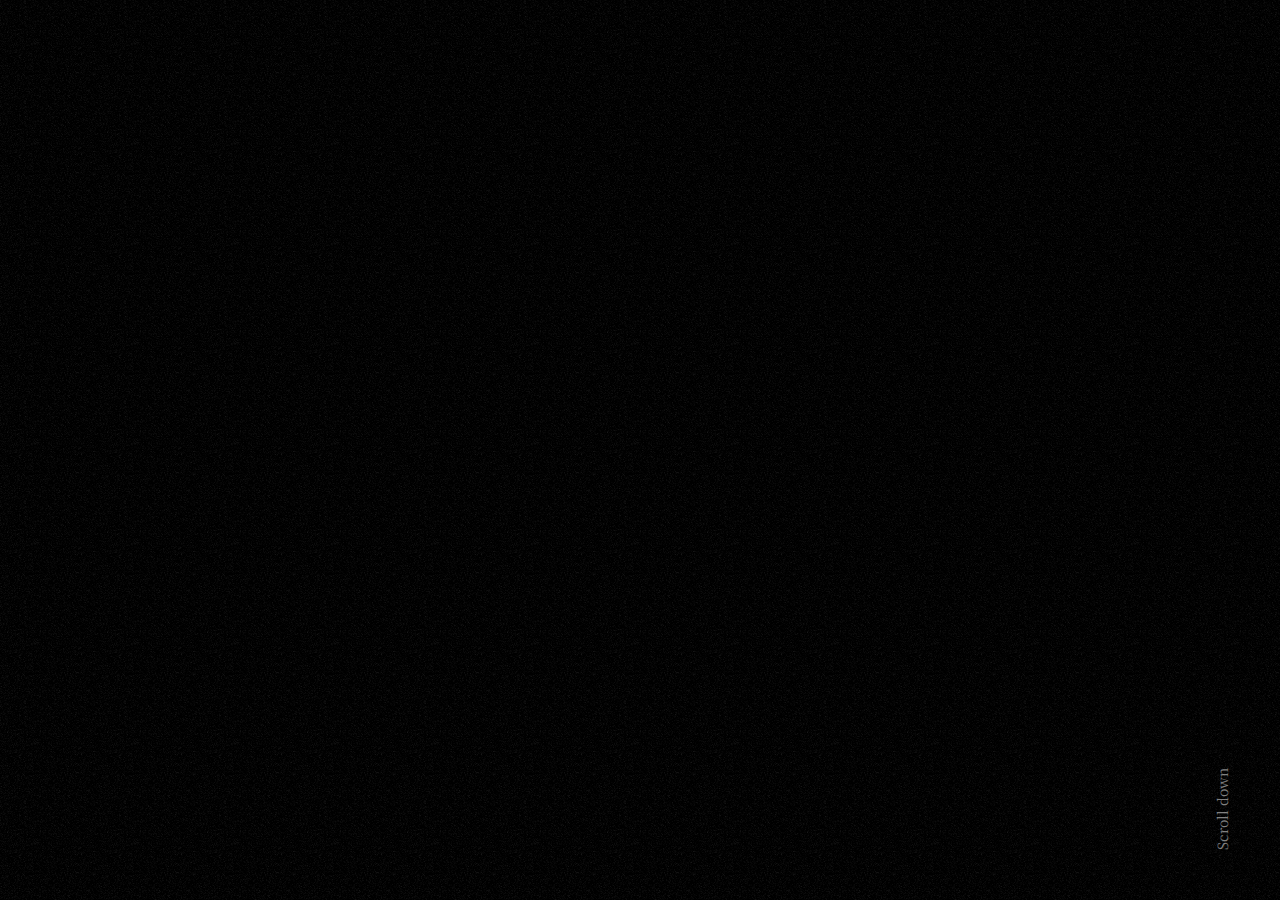
<file: index.html>
<!DOCTYPE html>

<!--
	Template:   Tank - Creative Portfolio Showcase HTML Website Template
	Author:     Themetorium
	URL:        https://themetorium.net/
-->

<html lang="en">

<head>

	<!-- Title -->
	<title>CIPRIANO WORLD</title>

	<!-- Meta -->
	<meta charset="utf-8">
	<meta name="description" content="this is my world">
	<meta name="author" content="ciprianoworld.com">

	<meta property="og:image" content="assets/img/banner.png">

	<!-- Mobile Meta -->
	<meta name="viewport" content="width=device-width, initial-scale=1, shrink-to-fit=no">

	<!-- Favicon (http://www.favicon-generator.org/) -->
	<link rel="shortcut icon" href="favicon.ico" type="image/x-icon">
	<link rel="icon" href="favicon.ico" type="image/x-icon">

	<!-- Your Google Analytics code goes here! -->
	<link rel="apple-touch-icon" sizes="180x180" href="assets/img/apple-touch-icon.png">
	<link rel="icon" type="image/png" sizes="32x32" href="assets/img/favicon-32x32.png">
	<link rel="icon" type="image/png" sizes="16x16" href="assets/img/favicon-16x16.png">

	<!-- Google fonts (https://www.google.com/fonts) -->
	<link rel="preconnect" href="https://fonts.gstatic.com">
	<link href="https://fonts.googleapis.com/css2?family=Poppins:wght@300;400;500;600;700;800;900&display=swap"
		rel="stylesheet"> <!-- Body font -->
	<link href="https://fonts.googleapis.com/css2?family=Noto+Serif+JP:wght@200;300;400;500;600;700;900&display=swap"
		rel="stylesheet"> <!-- Secondary/Alter font -->

	<!-- Libs and Plugins CSS -->
	<link rel="stylesheet" href="assets/vendor/normalize/normalize.min.css">
	<!-- Normalize CSS (https://necolas.github.io/normalize.css/) -->
	<link rel="stylesheet" href="assets/vendor/fontawesome/css/fontawesome-all.min.css">
	<!-- Font Icons CSS (https://fontawesome.com) Free version! -->
	<link rel="stylesheet" href="assets/vendor/swiper/css/swiper-bundle.min.css">
	<!-- Swiper CSS (https://swiperjs.com/) -->
	<link rel="stylesheet" href="assets/vendor/lightgallery/css/lightgallery.min.css">
	<!-- lightGallery CSS (http://sachinchoolur.github.io/lightGallery) -->

	<!-- Template master CSS -->
	<link rel="stylesheet" href="assets/css/helper.css">
	<link rel="stylesheet" href="assets/css/theme.css">
	<link rel="stylesheet" type="text/css" href="assets/css/modal.css">


</head>



<body onload="OpenPopup()" id="body" class="dark tt-transition tt-boxed tt-smooth-scroll tt-magic-cursor">


	<main id="body-inner">

		<!-- Begin page transition (do not remove!!!) 
			=========================== -->

		<!-- End page transition -->

		<!-- Begin magic cursor 
			======================== -->

		<!-- End magic cursor -->

		<!-- Begin noise background -->
		<div class="bg-noise"></div>
		<!-- End noise background -->


		<!-- *****************************************
			*********** Begin scroll container *********** 
			****************************************** -->
		<div id="scroll-container">



			<!-- ===================
				///// Begin header /////
				========================
				* Use class "tt-header-fixed" to set header to fixed position.
				-->

			<!-- End header -->


			<!-- *************************************
				*********** Begin content wrap *********** 
				************************************** -->
			<div id="content-wrap">


				<!-- ========================
					///// Begin page header /////
					============================= 
					* Use class "ph-full" to enable fullscreen size.
					* Use class "ph-cap-sm", "ph-cap-lg", "ph-cap-xlg" or "ph-cap-xxlg" to set caption size (no class = default size).
					* Use class "ph-center" to enable content center position.
					* Use class "ph-bg-image" to enable page header background image (required for a portfolio single project!).
					* Use class "ph-bg-image-is-light" if needed, it makes the elements dark and more visible if you use a very light image (effect only with class "ph-bg-image").
					* Use class "ph-image-shadow" to enable page header background image (effect only with class "ph-bg-image").
					* Use class "ph-image-cropped" to crop image. It fixes image dimensions (no effect for "ph-bg-image"!).
					* Use class "ph-image-cover-*" to set image overlay opacity. For example "ph-image-cover-2" or "ph-image-cover-2-5" (up to "ph-image-cover-9-5").
					* Use class "ph-content-parallax" to enable content parallax.
					* Use class "ph-stroke" to enable caption title stroke style.
					-->
				<div id="page-header"
					class="ph-full ph-cap-xxlg ph-center ph-image-cropped ph-image-cover-2 ph-content-parallax">
					<div class="ph-caption">

						<div id="container3D">
							<script id="container3D" type="module" src="js/main.js"></script>
						</div>

					</div>

					<!-- Begin scroll down circle (you can change "data-offset" to set scroll top offset) 
						============================== -->

					<!-- End scroll down circle -->

					<!-- Begin made with love 
						========================== -->
					<div class="made-with-love ph-appear">
						<div class="mwl-inner">
							<div class="mwl-text">Scroll down</div>

						</div>
					</div>
					<!-- End made with love -->

				</div>



				<!-- End page header -->

				<div class="tt-section padding-bottom-xlg-150">
					<div class="tt-section-inner tt-wrap max-width-900">

						<div class="text-xxlg font-alter text-gray-2">
							<p class="anim-fadeinup">Hello, my name is <strong class="text-white">Marcos
									Cipriano</strong>. founder of <a href="https://sharpstudiollc.com/" target="_blank"
									rel="noopener">Sharp</a>, a creative and tech studio based in Los Angeles. I’m a full
								stack developer with a background in front-end development and a passion for building bold,
								intelligent digital experiences. At Sharp, as a project manager I bring together clean design, smart code,
								and automation systems to help businesses move faster and look better while doing it.
							</p>

							<p class="anim-fadeinup">Originally from Brazil with Italian roots, I’ve lived and worked
								across the globe before finding home in LA. I’m an artist at heart with a mind wired for
								technology blending visuals, interfaces, and systems into work that’s not just
								beautiful, but built to perform.
							</p>

							<p class="anim-fadeinup">You might know me online as <a
									href="https://www.instagram.com/saintcip/" target="_blank"
									rel="noopener">@saintcip</a> that’s my creative identity, where the art side of
								my brain leads. It’s where ideas turn into visuals from
								graphic design to branding and 3D design.</p>

							<p class="anim-fadeinup">My skill set spans to Project Management, UX/UI, 3D modeling, software development,
								and Ai agentic automation. I collaborate with visionaries, founders, and teams to bring
								ideas to life from first sketch to fully working product.
							</p>
						</div>

						<img src="assets/img/signature.png" class="anim-fadeinup margin-top-30" alt="Signature">

					</div> <!-- /.tt-section-inner -->
				</div>
				<!-- *************************************
					*********** Begin page content *********** 
					************************************** -->

				<!-- End tt-section -->


			</div>
			<!-- End page content -->


			<!-- ======================
				///// Begin tt-footer /////
				=========================== -->
			<footer id="tt-footer">
				<div class="tt-footer-inner">

					<!-- Begin footer column 
						========================= -->
					<div class="footer-col tt-align-center-left">
						<div class="footer-col-inner">



						</div> <!-- /.footer-col-inner -->
					</div>
					<!-- Begin footer column -->

					<!-- Begin footer column 
						========================= -->
					<div class="footer-col tt-align-center order-m-last">
						<div class="footer-col-inner">
							<div class="footer-social-icons" aria-label="Social media links">

								<a href="https://www.instagram.com/saintcip" class="footer-social-link"
									target="_blank" rel="noopener" aria-label="Instagram (ciprianoworld)">
									<i class="fab fa-instagram" aria-hidden="true"></i>
								</a>
								<a href="https://www.linkedin.com/in/marcoscip" class="footer-social-link"
									target="_blank" rel="noopener" aria-label="LinkedIn">
									<i class="fab fa-linkedin-in" aria-hidden="true"></i>
								</a>
								<a href="https://github.com/saintcip" class="footer-social-link" target="_blank"
									rel="noopener" aria-label="GitHub">
									<i class="fab fa-github" aria-hidden="true"></i>
								</a>
							</div>

							<div class="tt-copyright">
								© Copyright - <a href="https://sharpstudiollc.com/" target="_blank" rel="noopener"
									class="tt-link">Sharp Studio LLC</a>
							</div>



						</div> <!-- /.footer-col-inner -->
					</div>
					<!-- Begin footer column -->

					<!-- Begin footer column 
						========================= -->
					<div class="footer-col tt-align-center-right">

					</div>
					<!-- Begin footer column -->

				</div> <!-- /.tt-section-inner -->
			</footer>
			<!-- End tt-footer -->


		</div>
		<!-- End content wrap -->

		</div>
		<!-- End scroll container -->


	</main>




	<!-- Core JS -->
	<script src="assets/vendor/jquery/jquery.min.js"></script> <!-- jquery JS (https://jquery.com) -->

	<!-- Libs and Plugins JS -->
	<script src="assets/vendor/gsap/gsap.min.js"></script> <!-- GSAP JS (https://greensock.com/gsap/) -->
	<script src="assets/vendor/gsap/ScrollToPlugin.min.js"></script>
	<!-- GSAP ScrollToPlugin JS (https://greensock.com/scrolltoplugin/) -->
	<script src="assets/vendor/gsap/ScrollTrigger.min.js"></script>
	<!-- GSAP ScrollTrigger JS (https://greensock.com/scrolltrigger/) -->
	<script src="assets/vendor/smooth-scrollbar.js"></script>
	<!-- Smooth Scrollbar JS (https://github.com/idiotWu/smooth-scrollbar/) -->
	<script src="assets/vendor/swiper/js/swiper-bundle.min.js"></script> <!-- Swiper JS (https://swiperjs.com/) -->
	<script src="assets/vendor/isotope/imagesloaded.pkgd.min.js"></script>
	<!-- imagesloaded JS (more info: https://imagesloaded.desandro.com/) -->
	<script src="assets/vendor/isotope/isotope.pkgd.min.js"></script> <!-- Isotope JS (http://isotope.metafizzy.co) -->
	<script src="assets/vendor/isotope/packery-mode.pkgd.min.js"></script>
	<!-- Isotope Packery Mode JS (https://isotope.metafizzy.co/layout-modes/packery.html) -->
	<script src="assets/vendor/lightgallery/js/lightgallery-all.min.js"></script>
	<!-- lightGallery Plugins JS (http://sachinchoolur.github.io/lightGallery) -->
	<script src="assets/vendor/jquery.mousewheel.min.js"></script>
	<!-- A jQuery plugin that adds cross browser mouse wheel support (https://github.com/jquery/jquery-mousewheel) -->

	<!-- PopUp -->
	<script src="assets/js/modal.js"></script>
	<script src="assets/js/animatedModal.js"></script>



</body>



</html>
</file>
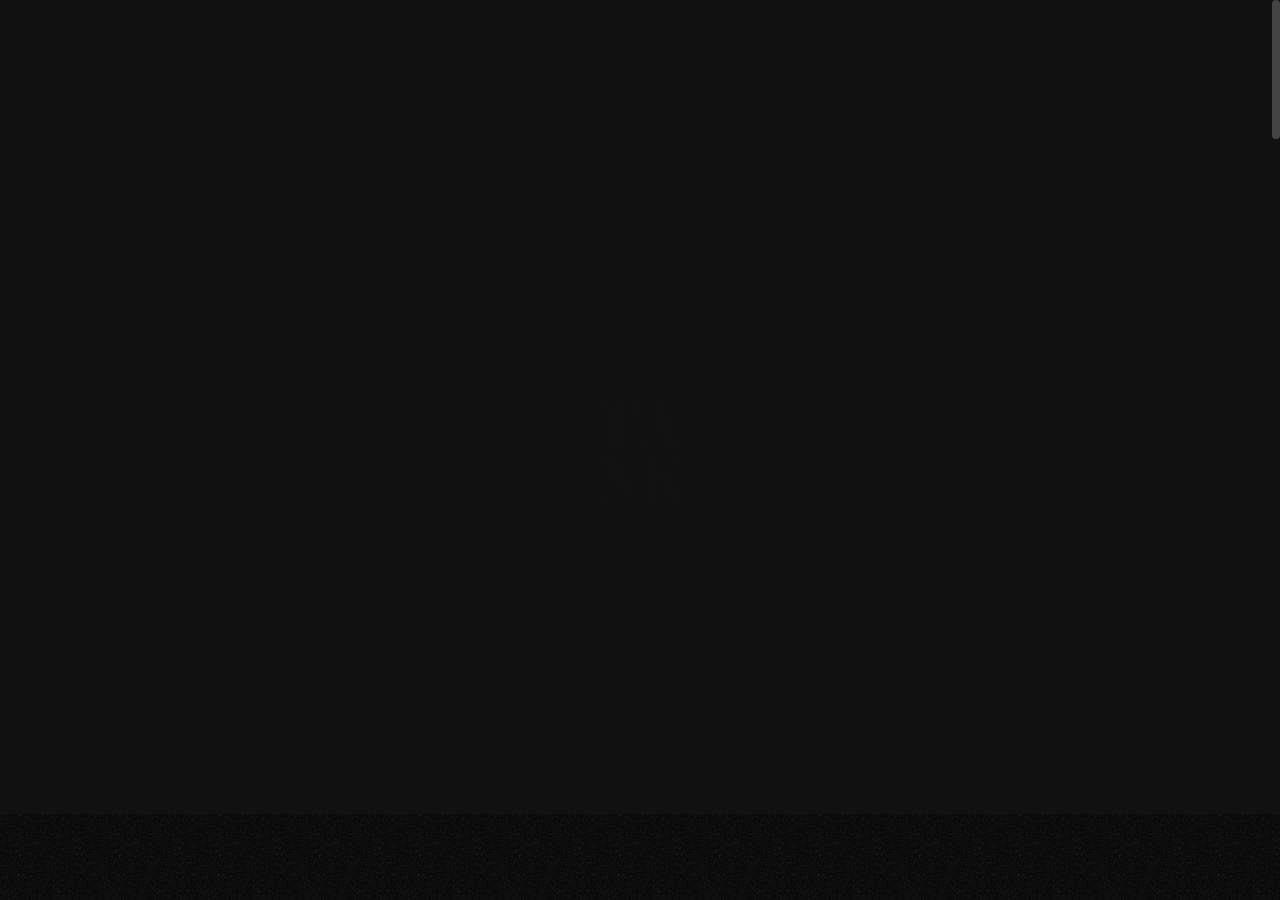
<file: backup/index.html>
<!DOCTYPE html>

<!--
	Template:   Tank - Creative Portfolio Showcase HTML Website Template
	Author:     Themetorium
	URL:        https://themetorium.net/
-->

<html lang="en">
	<head>

		<!-- Title -->
		<title>Tank - Creative Portfolio Showcase HTML Website Template by Themetorium</title>

		<!-- Meta -->
		<meta charset="utf-8">
		<meta name="description" content="Download Tank - Creative Portfolio Showcase HTML Website Template that comes with rich features and well-commented code. Made by Themetorium.">
		<meta name="author" content="themetorium.net">

		<!-- Mobile Meta -->
		<meta name="viewport" content="width=device-width, initial-scale=1, shrink-to-fit=no">

		<!-- Favicon (http://www.favicon-generator.org/) -->
		<link rel="shortcut icon" href="favicon.ico" type="image/x-icon">
		<link rel="icon" href="favicon.ico" type="image/x-icon">

		<!-- Your Google Analytics code goes here! -->

		<!-- Google fonts (https://www.google.com/fonts) -->
		<link rel="preconnect" href="https://fonts.gstatic.com">
		<link href="https://fonts.googleapis.com/css2?family=Poppins:wght@300;400;500;600;700;800;900&display=swap" rel="stylesheet"> <!-- Body font -->
		<link href="https://fonts.googleapis.com/css2?family=Noto+Serif+JP:wght@200;300;400;500;600;700;900&display=swap" rel="stylesheet"> <!-- Secondary/Alter font -->

		<!-- Libs and Plugins CSS -->
		<link rel="stylesheet" href="assets/vendor/normalize/normalize.min.css"> <!-- Normalize CSS (https://necolas.github.io/normalize.css/) -->
		<link rel="stylesheet" href="assets/vendor/fontawesome/css/fontawesome-all.min.css"> <!-- Font Icons CSS (https://fontawesome.com) Free version! -->
		<link rel="stylesheet" href="assets/vendor/swiper/css/swiper-bundle.min.css"> <!-- Swiper CSS (https://swiperjs.com/) -->
		<link rel="stylesheet" href="assets/vendor/lightgallery/css/lightgallery.min.css"> <!-- lightGallery CSS (http://sachinchoolur.github.io/lightGallery) -->

		<!-- Template master CSS -->
		<link rel="stylesheet" href="assets/css/helper.css">
		<link rel="stylesheet" href="assets/css/theme.css">

	</head>

	
	<!-- ===========
	///// Body /////
	================
	* Use class "tt-boxed" to enable page boxed layout globally (affects all elements containing class "tt-wrap").
	* Use class "tt-smooth-scroll" to enable page smooth scrolling.
	* Use class "tt-transition" to enable page transitions.
	* Use class "tt-magic-cursor" to enable magic cursor.
	-->
	<body id="body" class="tt-transition tt-boxed tt-smooth-scroll tt-magic-cursor">


		<!-- *************************************
		*********** Begin body inner ************* 
		************************************** -->
		<main id="body-inner">

			<!-- Begin page transition (do not remove!!!) 
			=========================== -->
			<div id="page-transition">
				<div class="ptr-overlay"></div>
				<div class="ptr-preloader">
					<div class="ptr-prel-content">
						<!-- Hint: You may need to change the img height and opacity to match your logo type. You can do this from the "theme.css" file (find: ".ptr-prel-image"). -->
						<img src="assets/img/logo-light.png" class="ptr-prel-image tt-logo-light" alt="Logo">
					</div> <!-- /.ptr-prel-content -->
				</div> <!-- /.ptr-preloader -->
			</div>
			<!-- End page transition -->

			<!-- Begin magic cursor 
			======================== -->
			<div id="magic-cursor">
				<div id="ball"></div>
			</div>
			<!-- End magic cursor -->

			<!-- Begin noise background -->
			<div class="bg-noise"></div>
			<!-- End noise background --> 


			<!-- *****************************************
			*********** Begin scroll container *********** 
			****************************************** -->
			<div id="scroll-container"> 
				
				<!-- ===================
				///// Begin header /////
				========================
				* Use class "tt-header-fixed" to set header to fixed position.
				-->
				<header id="tt-header" class="tt-header-fixed">
					<div class="tt-header-inner"> <!-- add/remove class "tt-wrap" to enable/disable element boxed layout (class "tt-boxed" is required in <body> tag!). Note: additionally you can use prepared helper class "max-width-*" to add custom width to "tt-wrap". Example: "max-width-1500" (class "tt-wrap" is still required!). More info about helper classes can be found in the file "helper.css". -->

						<div class="tt-header-col">

							<!-- Begin logo 
							================ -->
							<div class="tt-logo"> 
								<a href="index.html">
									<!-- Hint: You may need to change the img height to match your logo type. You can do this from the "theme.css" file (find: ".tt-logo img"). -->
									<img src="assets/img/logo-light.png" class="tt-logo-light magnetic-item" alt="Logo"> <!-- logo light -->
									<img src="assets/img/logo-dark.png" class="tt-logo-dark magnetic-item" alt="Logo"> <!-- logo dark -->
								</a>
							</div>
							<!-- End logo -->

						</div> <!-- /.tt-header-col -->

						<div class="tt-header-col">

							<!-- Begin overlay menu toggle button -->
							<div id="tt-ol-menu-toggle-btn-wrap">
								<div class="tt-ol-menu-toggle-btn-text">
									<span class="text-menu" data-hover="Open">Menu</span>
									<span class="text-close">Close</span>
								</div>
								<div class="tt-ol-menu-toggle-btn-holder">
									<a href="#" class="tt-ol-menu-toggle-btn magnetic-item"><span></span></a>
								</div>
							</div>
							<!-- End overlay menu toggle button -->

							<!-- Begin overlay menu 
							======================== 
							* Use class "tt-ol-menu-center" to align menu to center.
							* Use class "tt-ol-menu-count" to enable menu counter.
							-->
							<nav class="tt-overlay-menu tt-ol-menu-center tt-ol-menu-count">
								<div class="tt-ol-menu-holder">
									<div class="tt-ol-menu-inner tt-wrap">
										<div class="tt-ol-menu-content">

											<!-- Begin menu list -->
											<ul class="tt-ol-menu-list">

												<!-- <li><a href="">Single Link</a></li> -->

												<!-- Begin submenu (submenu master)
												==================================== -->
												<li class="tt-ol-submenu-wrap active">
													<div class="tt-ol-submenu-trigger">
														<a href="#">Home</a>
														<div class="tt-ol-submenu-caret-wrap">
															<div class="tt-ol-submenu-caret magnetic-item"></div>
														</div> <!-- /.tt-ol-submenu-caret-wrap -->
													</div> <!-- /.tt-ol-submenu-trigger -->
													<div class="tt-ol-submenu">
														<ul class="tt-ol-submenu-list">

															<li class="active"><a href="landing-page-1.html">Landing Page v.1</a></li>
															<li><a href="landing-page-2.html">Landing Page v.2</a></li>

														</ul> <!-- /.tt-ol-submenu-list -->
													</div> <!-- /.tt-ol-submenu -->
												</li>
												<!-- End submenu (sub-master) -->

												<!-- Begin submenu (submenu master)
												==================================== -->
												<li class="tt-ol-submenu-wrap">
													<div class="tt-ol-submenu-trigger">
														<a href="#">Portfolio</a>
														<div class="tt-ol-submenu-caret-wrap">
															<div class="tt-ol-submenu-caret magnetic-item"></div>
														</div> <!-- /.tt-ol-submenu-caret-wrap -->
													</div> <!-- /.tt-ol-submenu-trigger -->
													<div class="tt-ol-submenu">
														<ul class="tt-ol-submenu-list">

															<!-- Begin submenu
															=================== -->
															<li class="tt-ol-submenu-wrap">
																<div class="tt-ol-submenu-trigger">
																	<a href="#" class="tt-ol-submenu-link">Portfolio List</a>
																	<div class="tt-ol-submenu-caret-wrap">
																		<div class="tt-ol-submenu-caret magnetic-item"></div>
																	</div> <!-- /.tt-ol-submenu-caret-wrap -->
																</div> <!-- /.tt-ol-submenu-trigger -->
																<div class="tt-ol-submenu">
																	<ul class="tt-ol-submenu-list">

																		<li><a href="portfolio-list-classic.html">List Classic</a></li>
																		<li><a href="portfolio-list-overlay.html">List Overlay</a></li>
																		<li><a href="portfolio-list-compact.html">List Compact</a></li>
																		
																	</ul> <!-- /.tt-ol-submenu-list -->
																</div> <!-- /.tt-ol-submenu -->
															</li>
															<!-- End submenu -->

															<!-- Begin submenu
															=================== -->
															<li class="tt-ol-submenu-wrap">
																<div class="tt-ol-submenu-trigger">
																	<a href="#" class="tt-ol-submenu-link">Portfolio Grid</a>
																	<div class="tt-ol-submenu-caret-wrap">
																		<div class="tt-ol-submenu-caret magnetic-item"></div>
																	</div> <!-- /.tt-ol-submenu-caret-wrap -->
																</div> <!-- /.tt-ol-submenu-trigger -->
																<div class="tt-ol-submenu">
																	<ul class="tt-ol-submenu-list">

																		<li><a href="portfolio-grid-creative-1.html">Grid Creative v.1</a></li>
																		<li><a href="portfolio-grid-creative-2.html">Grid Creative v.2</a></li>
																		<li><a href="portfolio-grid-modern.html">Grid Modern</a></li>
																		<li><a href="portfolio-grid-classic.html">Grid Classic</a></li>
																		<li><a href="portfolio-grid-portrait-mode.html">Portrait Mode</a></li>
																		<li><a href="portfolio-one-column.html">One Column</a></li>
																		
																	</ul> <!-- /.tt-ol-submenu-list -->
																</div> <!-- /.tt-ol-submenu -->
															</li>
															<!-- End submenu -->

															<!-- Begin submenu
															=================== -->
															<li class="tt-ol-submenu-wrap">
																<div class="tt-ol-submenu-trigger">
																	<a href="#" class="tt-ol-submenu-link">Slider &amp; Carousel</a>
																	<div class="tt-ol-submenu-caret-wrap">
																		<div class="tt-ol-submenu-caret magnetic-item"></div>
																	</div> <!-- /.tt-ol-submenu-caret-wrap -->
																</div> <!-- /.tt-ol-submenu-trigger -->
																<div class="tt-ol-submenu">
																	<ul class="tt-ol-submenu-list">

																		<li><a href="portfolio-fullscreen-slider.html">Fullscreen Slider</a></li>
																		<li><a href="portfolio-carousel-overlay.html">Carousel Overlay</a></li>
																		<li><a href="portfolio-carousel-center.html">Carousel Center</a></li>
																		<li><a href="portfolio-hover-carousel.html">Hover Carousel</a></li>
																		
																	</ul> <!-- /.tt-ol-submenu-list -->
																</div> <!-- /.tt-ol-submenu -->
															</li>
															<!-- End submenu -->

															<li><a href="portfolio-interactive.html">Interactive</a></li>
															<li><a href="portfolio-interactive-compact.html">Interactive Compact</a></li>
															<li><a href="elements-classic-menu.html">Classic Menu</a></li>
															<li><a href="elements-classic-filter.html">Classic Filter</a></li>

														</ul> <!-- /.tt-ol-submenu-list -->
													</div> <!-- /.tt-ol-submenu -->
												</li>
												<!-- End submenu (sub-master) -->

												<!-- Begin submenu (submenu master)
												==================================== -->
												<li class="tt-ol-submenu-wrap">
													<div class="tt-ol-submenu-trigger">
														<a href="#">About</a>
														<div class="tt-ol-submenu-caret-wrap">
															<div class="tt-ol-submenu-caret magnetic-item"></div>
														</div> <!-- /.tt-ol-submenu-caret-wrap -->
													</div> <!-- /.tt-ol-submenu-trigger -->
													<div class="tt-ol-submenu">
														<ul class="tt-ol-submenu-list">

															<li><a href="about-us.html">About Us</a></li>
															<li><a href="about-me.html">About Me</a></li>

														</ul> <!-- /.tt-ol-submenu-list -->
													</div> <!-- /.tt-ol-submenu -->
												</li>
												<!-- End submenu (sub-master) -->

												<!-- Begin submenu (submenu master)
												==================================== -->
												<li class="tt-ol-submenu-wrap">
													<div class="tt-ol-submenu-trigger">
														<a href="#">Blog</a>
														<div class="tt-ol-submenu-caret-wrap">
															<div class="tt-ol-submenu-caret magnetic-item"></div>
														</div> <!-- /.tt-ol-submenu-caret-wrap -->
													</div> <!-- /.tt-ol-submenu-trigger -->
													<div class="tt-ol-submenu">
														<ul class="tt-ol-submenu-list">

															<!-- Begin submenu
															=================== -->
															<li class="tt-ol-submenu-wrap">
																<div class="tt-ol-submenu-trigger">
																	<a href="#" class="tt-ol-submenu-link">Blog List</a>
																	<div class="tt-ol-submenu-caret-wrap">
																		<div class="tt-ol-submenu-caret magnetic-item"></div>
																	</div> <!-- /.tt-ol-submenu-caret-wrap -->
																</div> <!-- /.tt-ol-submenu-trigger -->
																<div class="tt-ol-submenu">
																	<ul class="tt-ol-submenu-list">

																		<li><a href="blog-interactive.html">Interactive List</a></li>
																		<li><a href="blog-list.html">Compact List</a></li>
																		<li><a href="blog-classic.html">Classic List</a></li>
																		<li><a href="blog-classic-sidebar.html">Classic Sidebar</a></li>
																		
																	</ul> <!-- /.tt-ol-submenu-list -->
																</div> <!-- /.tt-ol-submenu -->
															</li>
															<!-- End submenu -->

															<!-- Begin submenu
															=================== -->
															<li class="tt-ol-submenu-wrap">
																<div class="tt-ol-submenu-trigger">
																	<a href="#" class="tt-ol-submenu-link">Blog Post</a>
																	<div class="tt-ol-submenu-caret-wrap">
																		<div class="tt-ol-submenu-caret magnetic-item"></div>
																	</div> <!-- /.tt-ol-submenu-caret-wrap -->
																</div> <!-- /.tt-ol-submenu-trigger -->
																<div class="tt-ol-submenu">
																	<ul class="tt-ol-submenu-list">

																		<li><a href="blog-post.html">Single Post</a></li>
																		<li><a href="blog-post-classic-sidebar.html">Classic Sidebar</a></li>
																		
																	</ul> <!-- /.tt-ol-submenu-list -->
																</div> <!-- /.tt-ol-submenu -->
															</li>
															<!-- End submenu -->

														</ul> <!-- /.tt-ol-submenu-list -->
													</div> <!-- /.tt-ol-submenu -->
												</li>
												<!-- End submenu (sub-master) -->

												<!-- Begin submenu (submenu master)
												==================================== -->
												<li class="tt-ol-submenu-wrap">
													<div class="tt-ol-submenu-trigger">
														<a href="#">Shop</a>
														<div class="tt-ol-submenu-caret-wrap">
															<div class="tt-ol-submenu-caret magnetic-item"></div>
														</div> <!-- /.tt-ol-submenu-caret-wrap -->
													</div> <!-- /.tt-ol-submenu-trigger -->
													<div class="tt-ol-submenu">
														<ul class="tt-ol-submenu-list">

															<!-- Begin submenu
															=================== -->
															<li class="tt-ol-submenu-wrap">
																<div class="tt-ol-submenu-trigger">
																	<a href="#" class="tt-ol-submenu-link">Product Lists</a>
																	<div class="tt-ol-submenu-caret-wrap">
																		<div class="tt-ol-submenu-caret magnetic-item"></div>
																	</div> <!-- /.tt-ol-submenu-caret-wrap -->
																</div> <!-- /.tt-ol-submenu-trigger -->
																<div class="tt-ol-submenu">
																	<ul class="tt-ol-submenu-list">

																		<li><a href="shop-list.html">Sliding Sidebar</a></li>
																		<li><a href="shop-list-classic.html">Classic Sidebar</a></li>
																		
																	</ul> <!-- /.tt-ol-submenu-list -->
																</div> <!-- /.tt-ol-submenu -->
															</li>
															<!-- End submenu -->

															<!-- Begin submenu
															=================== -->
															<li class="tt-ol-submenu-wrap">
																<div class="tt-ol-submenu-trigger">
																	<a href="#" class="tt-ol-submenu-link">Product Pages</a>
																	<div class="tt-ol-submenu-caret-wrap">
																		<div class="tt-ol-submenu-caret magnetic-item"></div>
																	</div> <!-- /.tt-ol-submenu-caret-wrap -->
																</div> <!-- /.tt-ol-submenu-trigger -->
																<div class="tt-ol-submenu">
																	<ul class="tt-ol-submenu-list">

																		<li><a href="shop-single.html">Product Page</a></li>
																		<li><a href="shop-single-simple.html">Simple Product Page</a></li>
																		
																	</ul> <!-- /.tt-ol-submenu-list -->
																</div> <!-- /.tt-ol-submenu -->
															</li>
															<!-- End submenu -->

															<!-- Begin submenu
															=================== -->
															<li class="tt-ol-submenu-wrap">
																<div class="tt-ol-submenu-trigger">
																	<a href="#" class="tt-ol-submenu-link">Product Ordering</a>
																	<div class="tt-ol-submenu-caret-wrap">
																		<div class="tt-ol-submenu-caret magnetic-item"></div>
																	</div> <!-- /.tt-ol-submenu-caret-wrap -->
																</div> <!-- /.tt-ol-submenu-trigger -->
																<div class="tt-ol-submenu">
																	<ul class="tt-ol-submenu-list">

																		<li><a href="shop-cart.html">Shopping Cart</a></li>
																		<li><a href="shop-checkout.html">Checkout</a></li>
																		<li><a href="shop-order-details.html">Order Details</a></li>
																		
																	</ul> <!-- /.tt-ol-submenu-list -->
																</div> <!-- /.tt-ol-submenu -->
															</li>
															<!-- End submenu -->

															<!-- Begin submenu
															=================== -->
															<li class="tt-ol-submenu-wrap">
																<div class="tt-ol-submenu-trigger">
																	<a href="#" class="tt-ol-submenu-link">More Pages</a>
																	<div class="tt-ol-submenu-caret-wrap">
																		<div class="tt-ol-submenu-caret magnetic-item"></div>
																	</div> <!-- /.tt-ol-submenu-caret-wrap -->
																</div> <!-- /.tt-ol-submenu-trigger -->
																<div class="tt-ol-submenu">
																	<ul class="tt-ol-submenu-list">

																		<li><a href="shop-wishlist.html">Wishlist</a></li>
																		<li><a href="shop-login.html">Login Page</a></li>
																		<li><a href="shop-register.html">Register Account</a></li>
																		<li><a href="shop-reset-password.html">Reset Password</a></li>
																		
																	</ul> <!-- /.tt-ol-submenu-list -->
																</div> <!-- /.tt-ol-submenu -->
															</li>
															<!-- End submenu -->

														</ul> <!-- /.tt-ol-submenu-list -->
													</div> <!-- /.tt-ol-submenu -->
												</li>
												<!-- End submenu (sub-master) -->

												<li><a href="contact.html">Contact</a></li>

											</ul>
											<!-- End menu list -->

										</div> <!-- /.tt-ol-menu-content -->
									</div> <!-- /.tt-ol-menu-inner -->
								</div> <!-- /.tt-ol-menu-holder -->

								<!-- Begin noise background -->
								<div class="bg-noise"></div>
								<!-- End noise background -->

							</nav> 
							<!-- End overlay menu -->

						</div> <!-- /.header-col -->
					</div> <!-- /.header-inner -->
				</header>
				<!-- End header -->

				
				<!-- *************************************
				*********** Begin content wrap *********** 
				************************************** -->
				<div id="content-wrap">

					
					<!-- ========================
					///// Begin page header /////
					============================= 
					* Use class "ph-full" to enable fullscreen size.
					* Use class "ph-cap-sm", "ph-cap-lg", "ph-cap-xlg" or "ph-cap-xxlg" to set caption size (no class = default size).
					* Use class "ph-center" to enable content center position.
					* Use class "ph-bg-image" to enable page header background image (required for a portfolio single project!).
					* Use class "ph-bg-image-is-light" if needed, it makes the elements dark and more visible if you use a very light image (effect only with class "ph-bg-image").
					* Use class "ph-image-shadow" to enable page header background image (effect only with class "ph-bg-image").
					* Use class "ph-image-cropped" to crop image. It fixes image dimensions (no effect for "ph-bg-image"!).
					* Use class "ph-image-cover-*" to set image overlay opacity. For example "ph-image-cover-2" or "ph-image-cover-2-5" (up to "ph-image-cover-9-5").
					* Use class "ph-content-parallax" to enable content parallax.
					* Use class "ph-stroke" to enable caption title stroke style.
					-->
					<div id="page-header" class="ph-full ph-cap-sm ph-image-cropped ph-image-cover-3 ph-content-parallax">
						<div class="page-header-inner tt-wrap">

							<!-- Begin page header image 
							============================= -->
							<div class="ph-image">
								<div class="ph-image-inner">
									<img src="assets/img/page-header/ph-6.jpg" alt="Image">
								</div>
							</div>
							<!-- End page header image -->

							<!-- Begin page header caption
							=============================== 
							Use class "max-width-*" to set caption max width if needed. For example "max-width-1000". More info about helper classes can be found in the file "helper.css".
							-->
							<div class="ph-caption max-width-1000">
								<h1 class="ph-caption-title ph-appear font-normal"><em>Hello stranger!</em><br> We are a creative design agency based in Melbourne. We bring your <em><u>ideas</u></em> to life.</h1>
								<div class="ph-caption-title-ghost ph-appear">Hello!</div>
								<!-- <div class="ph-caption-subtitle ph-appear">Subtitle</div> -->
							</div> 
							<!-- End page header caption -->

						</div> <!-- /.page-header-inner -->

						<!-- Begin scroll down circle (you can change "data-offset" to set scroll top offset) 
						============================== -->
						<a href="#page-content" class="scroll-down-circle" data-offset="30">
							<div class="sdc-inner ph-appear">
								<div class="sdc-icon"><i class="fas fa-chevron-down"></i></div>
								<svg viewBox="0 0 500 500">
									<defs>
										<path d="M50,250c0-110.5,89.5-200,200-200s200,89.5,200,200s-89.5,200-200,200S50,360.5,50,250" id="textcircle"></path>
									</defs>
									<text dy="30">
										<textPath xlink:href="#textcircle">Scroll down - Scroll down -</textPath>
									</text>
								</svg>
							</div> <!-- /.sdc-inner -->
						</a>
						<!-- End scroll down circle -->

						<!-- Begin made with love 
						========================== -->
						<div class="made-with-love ph-appear">
							<div class="mwl-inner">
								<div class="mwl-text">Made with</div>
								<div class="mwl-icon"><i class="far fa-heart"></i></div>
							</div>
						</div>
						<!-- End made with love -->
						
					</div>
					<!-- End page header -->


					<!-- *************************************
					*********** Begin page content *********** 
					************************************** -->
					<div id="page-content">

						<!-- =======================
						///// Begin tt-section /////
						============================ 
						* You can use padding classes if needed. For example "padding-top-xlg-150", "padding-bottom-xlg-150", "no-padding-top", "no-padding-bottom", etc. Note that each situation may be different and each section may need different classes according to your needs. More info about helper classes can be found in the file "helper.css".
						-->
						<div class="tt-section no-padding-bottom">
							<div class="tt-section-inner">

								<!-- Begin tt-Heading 
								====================== 
								* Use class "tt-heading-xsm", "tt-heading-sm", "tt-heading-lg", "tt-heading-xlg" or "tt-heading-xxlg" to set caption size (no class = default size).
								* Use class "tt-heading-stroke" to enable stroke style.
								* Use class "tt-heading-center" to align tt-Heading to center.
								* Use prepared helper class "max-width-*" to add custom width if needed. Example: "max-width-800". More info about helper classes can be found in the file "helper.css".
								-->
								<div class="tt-heading tt-heading-lg tt-heading-center margin-bottom-10-p anim-fadeinup">
									<h3 class="tt-heading-subtitle text-gray">Latest Projects</h3>
									<h2 class="tt-heading-title">Works</h2>
									<div class="tt-btn tt-btn-link margin-top-20">
										<a href="portfolio-grid-creative-1.html" data-hover="See All Works">See All Works</a>
									</div>
								</div>
								<!-- End tt-Heading -->


								<!-- Begin portfolio grid (works combined with tt-Ggrid!)
								========================== 
								* Use class "pgi-hover" to enable portfolio grid item hover effect (behavior depends on "ttgr-gap-*" classes below!).
								* Use class "pgi-cap-hover" to enable portfolio grid item caption hover effect (effect only with class "pgi-cap-inside"! Also no effect on mobile devices!).
								* Use class "pgi-cap-center" to position portfolio grid item caption to center.
								* Use class "pgi-cap-inside" to position portfolio grid item caption to inside.
								--> 
								<div id="portfolio-grid" class="pgi-cap-inside pgi-hover">

									<!-- Begin tt-Grid
									=================== 
									* Use class "ttgr-layout-2", "ttgr-layout-3", "ttgr-layout-4" to set grid layout (columns). No class = one column.
									* Use class "ttgr-layout-1-2", "ttgr-layout-2-1", "ttgr-layout-2-3", "ttgr-layout-3-2", "ttgr-layout-3-4" or "ttgr-layout-4-3" to set grid mixed layout (columns).
									* Use class "ttgr-layout-creative-1" or "ttgr-layout-creative-2" to set grid creative mixed layout (no effect with classes "ttgr-portrait", "ttgr-portrait-half", "ttgr-not-cropped" and "ttgr-shifted").
									* Use class "ttgr-portrait" or "ttgr-portrait-half" to enable portrait mode (no effect with classes "ttgr-layout-creative-1", "ttgr-layout-creative-2" and "ttgr-not-cropped").
									* Use class "ttgr-gap-1", "ttgr-gap-2", "ttgr-gap-3", "ttgr-gap-4", "ttgr-gap-5" or "ttgr-gap-6" to add space between items.
									* Use class "ttgr-not-cropped" to enable not cropped mode (effect only with classes "ttgr-layout-2", "ttgr-layout-3" and "ttgr-layout-4").
									* Use class "ttgr-shifted" to enable shifted layout (effect only with classes "ttgr-layout-2", "ttgr-layout-3" and "ttgr-layout-4").
									-->
									<div class="tt-grid ttgr-layout-creative-2 ttgr-not-cropped ttgr-gap-4">

										<!-- Begin tt-Grid items wrap 
										============================== -->
										<div class="tt-grid-items-wrap isotope-items-wrap">

											<!-- Begin tt-Grid item
											======================== -->
											<div class="tt-grid-item isotope-item people">
												<div class="ttgr-item-inner">

													<!-- Begin portfolio grid item 
													===============================
													* Use class "pgi-image-is-light" if needed, it makes the caption visible better if you use light image (only effect if "pgi-cap-inside" is enabled on "portfolio-grid"! Also no effect on small screens!).
													-->
													<div class="portfolio-grid-item">
														<a href="single-project-1.html" class="pgi-image-wrap" data-cursor="View<br>Project">
															<!-- Use class "cover-opacity-*" to set image overlay if needed. For example "cover-opacity-2". Useful if class "pgi-cap-inside" is enabled on "portfolio-grid". Note: It is individual and depends on the image you use. More info about helper classes in file "helper.css". -->
															<div class="pgi-image-holder cover-opacity-2">
																<div class="pgi-image-inner anim-zoomin">
																	<figure class="pgi-image ttgr-height">
																		<img src="assets/img/portfolio/portfolio-1.jpg" alt="image">
																	</figure> <!-- /.pgi-image -->
																</div> <!-- /.pgi-image-inner -->
															</div> <!-- /.pgi-image-holder -->
														</a> <!-- /.pgi-image-wrap -->

														<div class="pgi-caption">
															<div class="pgi-caption-inner">
																<h2 class="pgi-title">Victorian Girls</h2>
																<div class="pgi-categories-wrap">
																	<div class="pgi-category">People</div>
																	<!-- <div class="pgi-category">Varia</div> -->
																</div> <!-- /.pli-categories-wrap -->
															</div> <!-- /.pgi-caption-inner -->
														</div> <!-- /.pgi-caption -->
													</div>
													<!-- End portfolio grid item -->

												</div> <!-- /.ttgr-item-inner -->
											</div>
											<!-- End tt-Grid item -->

											<!-- Begin tt-Grid item
											======================== -->
											<div class="tt-grid-item isotope-item creative">
												<div class="ttgr-item-inner">

													<!-- Begin portfolio grid item 
													===============================
													* Use class "pgi-image-is-light" if needed, it makes the caption visible better if you use light image (only effect if "pgi-cap-inside" is enabled on "portfolio-grid"!).
													-->
													<div class="portfolio-grid-item anim-parallax">
														<a href="single-project-2.html" class="pgi-image-wrap" data-cursor="View<br>Project">
															<!-- Use class "cover-opacity-*" to set image overlay if needed. For example "cover-opacity-2". Useful if class "pgi-cap-inside" is enabled on "portfolio-grid". Note: It is individual and depends on the image you use. More info about helper classes in file "helper.css". -->
															<div class="pgi-image-holder cover-opacity-2">
																<div class="pgi-image-inner anim-zoomin">
																	<figure class="pgi-image ttgr-height">
																		<img src="assets/img/portfolio/portfolio-2.jpg" alt="image">
																	</figure> <!-- /.pgi-image -->
																</div> <!-- /.pgi-image-inner -->
															</div> <!-- /.pgi-image-holder -->
														</a> <!-- /.pgi-image-wrap -->

														<div class="pgi-caption">
															<div class="pgi-caption-inner">
																<h2 class="pgi-title">Smithy</h2>
																<div class="pgi-categories-wrap">
																	<div class="pgi-category">Creative</div>
																	<!-- <div class="pgi-category">Varia</div> -->
																</div> <!-- /.pli-categories-wrap -->
															</div> <!-- /.pgi-caption-inner -->
														</div> <!-- /.pgi-caption -->
													</div>
													<!-- End portfolio grid item -->

												</div> <!-- /.ttgr-item-inner -->
											</div>
											<!-- End tt-Grid item -->

											<!-- Begin tt-Grid item
											======================== -->
											<div class="tt-grid-item isotope-item people">
												<div class="ttgr-item-inner">

													<!-- Begin portfolio grid item 
													===============================
													* Use class "pgi-image-is-light" if needed, it makes the caption visible better if you use light image (only effect if "pgi-cap-inside" is enabled on "portfolio-grid"!).
													-->
													<div class="portfolio-grid-item">
														<a href="single-project-3.html" class="pgi-image-wrap" data-cursor="View<br>Project">
															<!-- Use class "cover-opacity-*" to set image overlay if needed. For example "cover-opacity-2". Useful if class "pgi-cap-inside" is enabled on "portfolio-grid". Note: It is individual and depends on the image you use. More info about helper classes in file "helper.css". -->
															<div class="pgi-image-holder cover-opacity-2">
																<div class="pgi-image-inner anim-zoomin">
																	<figure class="pgi-video-wrap ttgr-height">
																		<video class="pgi-video" loop muted preload="metadata" poster="assets/vids/fashion-week.jpg">
																			<source src="assets/vids/fashion-week.mp4" type="video/mp4">
																			<source src="assets/vids/fashion-week.webm" type="video/webm">
																		</video>
																	</figure> <!-- /.pgi-video-wrap -->
																</div> <!-- /.pgi-image-inner -->
															</div> <!-- /.pgi-image-holder -->
														</a> <!-- /.pgi-image-wrap -->

														<div class="pgi-caption">
															<div class="pgi-caption-inner">
																<h2 class="pgi-title">Washion Week</h2>
																<div class="pgi-categories-wrap">
																	<div class="pgi-category">People</div>
																	<!-- <div class="pgi-category">Varia</div> -->
																</div> <!-- /.pli-categories-wrap -->
															</div> <!-- /.pgi-caption-inner -->
														</div> <!-- /.pgi-caption -->
													</div>
													<!-- End portfolio grid item -->

												</div> <!-- /.ttgr-item-inner -->
											</div>
											<!-- End tt-Grid item -->

											<!-- Begin tt-Grid item
											======================== -->
											<div class="tt-grid-item isotope-item nature">
												<div class="ttgr-item-inner">

													<!-- Begin portfolio grid item 
													===============================
													* Use class "pgi-image-is-light" if needed, it makes the caption visible better if you use light image (only effect if "pgi-cap-inside" is enabled on "portfolio-grid"!).
													-->
													<div class="portfolio-grid-item">
														<a href="single-project-4.html" class="pgi-image-wrap" data-cursor="View<br>Project">
															<!-- Use class "cover-opacity-*" to set image overlay if needed. For example "cover-opacity-2". Useful if class "pgi-cap-inside" is enabled on "portfolio-grid". Note: It is individual and depends on the image you use. More info about helper classes in file "helper.css". -->
															<div class="pgi-image-holder cover-opacity-2">
																<div class="pgi-image-inner anim-zoomin">
																	<figure class="pgi-image ttgr-height">
																		<img src="assets/img/portfolio/portfolio-3.jpg" alt="image">
																	</figure> <!-- /.pgi-image -->
																</div> <!-- /.pgi-image-inner -->
															</div> <!-- /.pgi-image-holder -->
														</a> <!-- /.pgi-image-wrap -->

														<div class="pgi-caption">
															<div class="pgi-caption-inner">
																<h2 class="pgi-title">Mystery Forest</h2>
																<div class="pgi-categories-wrap">
																	<div class="pgi-category">Nature</div>
																	<!-- <div class="pgi-category">Varia</div> -->
																</div> <!-- /.pli-categories-wrap -->
															</div> <!-- /.pgi-caption-inner -->
														</div> <!-- /.pgi-caption -->
													</div>
													<!-- End portfolio grid item -->

												</div> <!-- /.ttgr-item-inner -->
											</div>
											<!-- End tt-Grid item -->

										</div>
										<!-- End tt-Grid items wrap  -->

									</div>
									<!-- End tt-Grid -->

								</div>
								<!-- End portfolio grid -->

							</div> <!-- /.tt-section-inner -->
						</div>
						<!-- End tt-section -->


						<!-- =======================
						///// Begin tt-section /////
						============================ 
						* You can use padding classes if needed. For example "padding-top-xlg-150", "padding-bottom-xlg-150", "no-padding-top", "no-padding-bottom", etc. Note that each situation may be different and each section may need different classes according to your needs. More info about helper classes can be found in the file "helper.css".
						-->
						<div class="tt-section padding-bottom-xlg-150 padding-left-sm-3-p padding-right-sm-3-p">
							<div class="tt-section-inner tt-wrap max-width-1100">

								<!-- Begin tt-Heading 
								====================== 
								* Use class "tt-heading-xsm", "tt-heading-sm", "tt-heading-lg", "tt-heading-xlg" or "tt-heading-xxlg" to set caption size (no class = default size).
								* Use class "tt-heading-stroke" to enable stroke style.
								* Use class "tt-heading-center" to align tt-Heading to center.
								* Use prepared helper class "max-width-*" to add custom width if needed. Example: "max-width-800". More info about helper classes can be found in the file "helper.css".
								-->
								<div class="tt-heading tt-heading-lg tt-heading-center margin-bottom-15-p anim-fadeinup">
									<h3 class="tt-heading-subtitle text-gray">What We Do</h3>
									<h2 class="tt-heading-title">Services</h2>
								</div>
								<!-- End tt-Heading -->

								<!-- Begin accordion 
								===================== 
								* Use class "tt-ac-sm", "tt-ac-lg", "tt-ac-xlg" or "tt-ac-xxlg" to set accordion size.
								* Use class "tt-ac-borders" to enable borders.
								* Add class "is-open" to the "tt-accordion-content" to make this content open by default.
								-->
								<div class="tt-accordion tt-ac-xlg tt-ac-borders">
									<div class="tt-accordion-item anim-fadeinup">
										<div class="tt-accordion-heading">
											<h3 class="tt-ac-head-title">UX / Research</h3>
											<div class="tt-accordion-subtext">Mauris mauris ante</div>
											<div class="tt-accordion-caret-wrap">
												<div class="tt-accordion-caret magnetic-item"></div>
											</div>
										</div> <!-- /.tt-accordion-heading -->
										<div class="tt-accordion-content max-width-800">
											<p>Mauris mauris ante, blandit et, ultrices a, suscipit eget, quam. Integer
											ut neque. Vivamus nisi metus, molestie vel, gravida in, condimentum sit
											amet, nunc. Nam a nibh. Donec suscipit eros. Nam mi. Proin viverra leo ut
											odio. Curabitur malesuada. Vestibulum a velit eu ante scelerisque vulputate.</p>

											<div class="tt-btn tt-btn-link">
												<a href="dummy-page.html" data-hover="Read More">Read More</a>
											</div>
										</div> <!-- /.tt-accordion-content -->
									</div> <!-- /.tt-accordion-item -->

									<div class="tt-accordion-item anim-fadeinup">
										<div class="tt-accordion-heading">
											<h3 class="tt-ac-head-title">Digital Strategy</h3>
											<div class="tt-accordion-subtext">Vivamus nisi</div>
											<div class="tt-accordion-caret-wrap">
												<div class="tt-accordion-caret magnetic-item"></div>
											</div>
										</div> <!-- /.tt-accordion-heading -->
										<div class="tt-accordion-content max-width-800">
											<p>Mauris mauris ante, blandit et, ultrices a, suscipit eget, quam. Integer
											ut neque. Vivamus nisi metus, molestie vel, gravida in, condimentum sit
											amet, nunc. Nam a nibh. Donec suscipit eros. Nam mi. Proin viverra leo ut
											odio. Curabitur malesuada. Vestibulum a velit eu ante scelerisque vulputate.</p>

											<div class="tt-btn tt-btn-link">
												<a href="dummy-page.html" data-hover="Read More">Read More</a>
											</div>
										</div> <!-- /.tt-accordion-content -->
									</div> <!-- /.tt-accordion-item -->

									<div class="tt-accordion-item anim-fadeinup">
										<div class="tt-accordion-heading">
											<h3 class="tt-ac-head-title">Branding</h3>
											<div class="tt-accordion-subtext">Nam min proin eget</div>
											<div class="tt-accordion-caret-wrap">
												<div class="tt-accordion-caret magnetic-item"></div>
											</div>
										</div> <!-- /.tt-accordion-heading -->
										<div class="tt-accordion-content max-width-800">
											<p>Mauris mauris ante, blandit et, ultrices a, suscipit eget, quam. Integer
											ut neque. Vivamus nisi metus, molestie vel, gravida in, condimentum sit
											amet, nunc. Nam a nibh. Donec suscipit eros. Nam mi. Proin viverra leo ut
											odio. Curabitur malesuada. Vestibulum a velit eu ante scelerisque vulputate.</p>

											<div class="tt-btn tt-btn-link">
												<a href="dummy-page.html" data-hover="Read More">Read More</a>
											</div>
										</div> <!-- /.tt-accordion-content -->
									</div> <!-- /.tt-accordion-item -->

									<div class="tt-accordion-item anim-fadeinup">
										<div class="tt-accordion-heading">
											<h3 class="tt-ac-head-title">Marketing</h3>
											<div class="tt-accordion-subtext">Condimentum sit amet</div>
											<div class="tt-accordion-caret-wrap">
												<div class="tt-accordion-caret magnetic-item"></div>
											</div>
										</div> <!-- /.tt-accordion-heading -->
										<div class="tt-accordion-content max-width-800">
											<p>Mauris mauris ante, blandit et, ultrices a, suscipit eget, quam. Integer
											ut neque. Vivamus nisi metus, molestie vel, gravida in, condimentum sit
											amet, nunc. Nam a nibh. Donec suscipit eros. Nam mi. Proin viverra leo ut
											odio. Curabitur malesuada. Vestibulum a velit eu ante scelerisque vulputate.</p>

											<div class="tt-btn tt-btn-link">
												<a href="dummy-page.html" data-hover="Read More">Read More</a>
											</div>
										</div> <!-- /.tt-accordion-content -->
									</div> <!-- /.tt-accordion-item -->

								</div>
								<!-- End accordion -->

							</div> <!-- /.tt-section-inner -->
						</div>
						<!-- End tt-section -->


						<!-- =======================
						///// Begin tt-section /////
						============================ 
						* You can use padding classes if needed. For example "padding-top-xlg-150", "padding-bottom-xlg-150", "no-padding-top", "no-padding-bottom", etc. Note that each situation may be different and each section may need different classes according to your needs. More info about helper classes can be found in the file "helper.css".
						-->
						<div class="tt-section padding-top-xlg-150 padding-bottom-xlg-100 padding-left-sm-3-p padding-right-sm-3-p bg-white-accent-3">
							<div class="tt-section-inner">

								<!-- Begin testimonials slider 
								===============================
								* Use class "text-center" to align text to the center.
								* Use class "cursor-drag" to enable cursor drag on carousel hover ("data-simulate-touch" attribute must be enabled!).
								* Use class "ts-hide-pagination" to hide pagination (for desktop only!).
								* Use class "ts-hide-navigation" to hide navigation arrows.
								* Use class "ts-full-width" to enable full width slider.
								* Available data attributes:
										data-speed="900"......................(milliseconds)
										data-autoplay="5000"..................(milliseconds. Note: disabled after user first interactions)
										data-simulate-touch="true"............(true/false)
										data-loop="true"......................(true/false)
								-->
								<div class="tt-testimonials-slider ts-full-width text-center cursor-drag ts-scale-down ts-hide-navigation anim-fadeinup" data-loop="true" data-simulate-touch="true" data-speed="900">

									<!-- Begin swiper container -->
									<div class="swiper">

										<!-- Begin swiper wrapper (required) -->
										<div class="swiper-wrapper">

											<!-- Begin swiper slide 
											======================== -->
											<div class="swiper-slide font-alter">
												<div class="tt-ts-item">
													<div class="tt-ts-text">
														"One of the best template I've ever had. I love it! It's fully customizable, well coded, fast and responsive - fitting for all kind of devices."
													</div>
													<div class="tt-ts-subtext">- Wironimo</div>
												</div>
											</div> 
											<!-- End swiper slide -->

											<!-- Begin swiper slide 
											======================== -->
											<div class="swiper-slide font-alter">
												<div class="tt-ts-item">
													<div class="tt-ts-text">
														"Brilliant template. Tons of options, many concepts, design flexibility, code quality, explanatory comments in each section for easy styling."
													</div>
													<div class="tt-ts-subtext">- Gneto</div>
												</div>
											</div>
											<!-- End swiper slide -->

											<!-- Begin swiper slide 
											======================== -->
											<div class="swiper-slide font-alter">
												<div class="tt-ts-item">
													<div class="tt-ts-text">
														"Easy to customize, plenty of choices to display your portfolio, fast loading times. Excellent support."
													</div>
													<div class="tt-ts-subtext">- Brendak</div>
												</div>
											</div>
											<!-- End swiper slide -->

											<!-- Begin swiper slide 
											======================== -->
											<div class="swiper-slide font-alter">
												<div class="tt-ts-item">
													<div class="tt-ts-text">
														"Very nice design and well organised and commented code. Also good customer service."
													</div>
													<div class="tt-ts-subtext">- Gazzzzz</div>
												</div>
											</div> 
											<!-- End swiper slide -->

											<!-- Begin swiper slide 
											======================== -->
											<div class="swiper-slide font-alter">
												<div class="tt-ts-item">
													<div class="tt-ts-text">
														"I founded a bug on Iphone and Ipad and the author fixed very quickly. I appreciated his efforts and his quickness in solving the problem."
													</div>
													<div class="tt-ts-subtext">- Admanente</div>
												</div>
											</div> 
											<!-- End swiper slide -->

										</div>
										<!-- End swiper wrapper -->

									</div>
									<!-- End swiper container -->

									<!-- Testimonials slider navigation (arrows) -->
									<div class="tt-ts-nav-prev">
										<div class="tt-ts-nav-arrow magnetic-item"></div>
									</div>
									<div class="tt-ts-nav-next">
										<div class="tt-ts-nav-arrow magnetic-item"></div>
									</div>

									<!-- Testimonials slider pagination -->
									<div class="tt-ts-pagination hide-cursor"></div>

								</div>
								<!-- End testimonials slider -->

							</div> <!-- /.tt-section-inner -->
						</div>
						<!-- End tt-section -->


						<!-- =======================
						///// Begin tt-section /////
						============================ 
						* You can use padding classes if needed. For example "padding-top-xlg-150", "padding-bottom-xlg-150", "no-padding-top", "no-padding-bottom", etc. Note that each situation may be different and each section may need different classes according to your needs. More info about helper classes can be found in the file "helper.css".
						-->
						<div class="tt-section padding-top-xlg-150 padding-bottom-xlg-150">
							<div class="tt-section-inner">

								<!-- Begin scrolling text
								========================== 
								Change data-scroll-speed="*" to adjust scrolling speed.
								Use class "scr-text-reverse" to reverse scrolling direction. 
								Use class "scr-text-stroke" to enable text stroke style (no effect on smaller screens!). 
								-->
								<div class="tt-scrolling-text scr-text-stroke font-italic" data-scroll-speed="15">
									<div class="tt-scrolling-text-inner text-dark-3" data-text="Let's create something awesome together! -">
										Let's create something awesome together! -
									</div> <!-- /.tt-scrolling-text-inner -->
								</div>
								<!-- End scrolling text -->

								<!-- Begin scrolling text
								========================== 
								Change data-scroll-speed="*" to adjust scrolling speed.
								Use class "scr-text-reverse" to reverse scrolling direction. 
								Use class "scr-text-stroke" to enable text stroke style (no effect on smaller screens!). 
								-->
								<div class="tt-scrolling-text scr-text-stroke scr-text-reverse font-italic" data-scroll-speed="15">
									<div class="tt-scrolling-text-inner text-dark-3" data-text="Let's create something awesome together! -">
										Let's create something awesome together! -
									</div> <!-- /.tt-scrolling-text-inner -->
								</div>
								<!-- End scrolling text -->

							</div> <!-- /.tt-section-inner -->
						</div>
						<!-- End tt-section -->


						<!-- =======================
						///// Begin tt-section /////
						============================ 
						* You can use padding classes if needed. For example "padding-top-xlg-150", "padding-bottom-xlg-150", "no-padding-top", "no-padding-bottom", etc. Note that each situation may be different and each section may need different classes according to your needs. More info about helper classes can be found in the file "helper.css".
						-->
						<div class="tt-section padding-top-xlg-150 padding-bottom-xlg-150 padding-left-sm-3-p padding-right-sm-3-p bg-white-accent-3">
							<div class="tt-section-inner tt-wrap max-width-900">

								<!-- Begin tt-Heading 
								====================== 
								* Use class "tt-heading-xsm", "tt-heading-sm", "tt-heading-lg", "tt-heading-xlg" or "tt-heading-xxlg" to set caption size (no class = default size).
								* Use class "tt-heading-stroke" to enable stroke style.
								* Use class "tt-heading-center" to align tt-Heading to center.
								* Use prepared helper class "max-width-*" to add custom width if needed. Example: "max-width-800". More info about helper classes can be found in the file "helper.css".
								-->
								<div class="tt-heading tt-heading-lg margin-bottom-10-p anim-fadeinup">
									<h3 class="tt-heading-subtitle text-gray">Get in Touch</h3>
									<h2 class="tt-heading-title">Drop Us<br> a Line</h2>
								</div>
								<!-- End tt-Heading -->

									<!-- Begin form 
									================ 
									* Use class "tt-form-filled" or "tt-form-minimal" to change form style.
									* Use class "tt-form-sm" or "tt-form-lg" to change form size (no class = default size).
									-->
									<form id="tt-contact-form" class="tt-form-minimal anim-fadeinup">

										<!-- Begin hidden required fields (https://github.com/agragregra/uniMail) -->
										<input type="hidden" name="project_name" value="yourwebsiteaddress.com"> <!-- Change value to your site name -->
										<input type="hidden" name="admin_email" value="your@email.com"> <!-- Change value to your valid email address (where a message will be sent) -->
										<input type="hidden" name="form_subject" value="Message from yourwebsiteaddress.com"> <!-- Change value to your own message subject -->
										<!-- End Hidden Required Fields -->

										<div class="tt-row">
											<div class="tt-col-md-6">

												<div class="tt-form-group">
													<label>Name <span class="required">*</span></label>
													<input class="tt-form-control" type="text" name="Name" placeholder="" required>
												</div>

											</div> <!-- /.tt-col -->

											<div class="tt-col-md-6">

												<div class="tt-form-group">
													<label>Email address <span class="required">*</span></label>
													<input class="tt-form-control" type="email" name="Email" placeholder="" required>
												</div>

											</div> <!-- /.tt-col -->
										</div> <!-- /.tt-row -->

										<div class="tt-form-group">
											<label>Subject <span class="required">*</span></label>
											<input class="tt-form-control" type="text" name="Subject" placeholder="" required>
										</div>

										<div class="tt-form-group">
											<label>Select an option <span class="required">*</span></label>
											<select class="tt-form-control" name="option" required>
												<option value="" disabled selected>Please choose an option</option>
												<option value="Say Hello">Say hello</option>
												<option value="New Project">New project</option>
												<option value="Feedback">Feedback</option>
												<option value="Other">Other</option>
											</select>
										</div>

										<div class="tt-form-group">
											<label>Message <span class="required">*</span></label>
											<textarea class="tt-form-control" rows="6" name="Message" placeholder="" required></textarea>
										</div>

										<small class="tt-form-text"><em>Fields marked with an asterisk (*) are required!</em></small>

										<div class="tt-btn tt-btn-light-outline margin-top-40">
											<button type="submit" data-hover="Send Message">Send Message</button>
										</div>
									</form>
									<!-- End form -->

							</div> <!-- /.tt-section-inner -->
						</div>
						<!-- End tt-section -->


					</div>
					<!-- End page content -->
					

					<!-- ======================
					///// Begin tt-footer /////
					=========================== -->
					<footer id="tt-footer">
						<div class="tt-footer-inner">

							<!-- Begin footer column 
							========================= -->
							<div class="footer-col tt-align-center-left">
								<div class="footer-col-inner">

									<!-- You can use whatever button or link here -->
									<div class="tt-btn tt-btn-link">
										<a href="#" class="scroll-to-top" data-hover="Back to top">Back to top</a>
									</div>

								</div> <!-- /.footer-col-inner -->
							</div>
							<!-- Begin footer column -->

							<!-- Begin footer column 
							========================= -->
							<div class="footer-col tt-align-center order-m-last">
								<div class="footer-col-inner">

									<div class="tt-copyright">
										© Copyright - <a href="https://themetorium.net" target="_blank" rel="noopener" class="tt-link">Themetorium.net</a>
									</div>

								</div> <!-- /.footer-col-inner -->
							</div>
							<!-- Begin footer column -->

							<!-- Begin footer column 
							========================= -->
							<div class="footer-col tt-align-center-right">
								<div class="footer-col-inner">

									<div class="footer-social">
										<div class="footer-social-text"><span>Follow</span><i class="fas fa-share-alt"></i></div>
										<div class="social-buttons">
											<ul>
												<li><a href="https://www.facebook.com/themetorium" class="magnetic-item" target="_blank" rel="noopener">Fb.</a></li>
												<li><a href="https://twitter.com/Themetorium" class="magnetic-item" target="_blank" rel="noopener">Tw.</a></li>
												<li><a href="https://www.youtube.com/" class="magnetic-item" target="_blank" rel="noopener">Yt.</a></li>
												<li><a href="https://dribbble.com/Themetorium" class="magnetic-item" target="_blank" rel="noopener">Dr.</a></li>
												<li><a href="https://www.behance.net/Themetorium" class="magnetic-item" target="_blank" rel="noopener">Be.</a></li>
											</ul>
										</div> <!-- /.social-buttons -->
									</div> <!-- /.footer-social -->

								</div> <!-- /.footer-col-inner -->
							</div>
							<!-- Begin footer column -->

						</div> <!-- /.tt-section-inner -->
					</footer>
					<!-- End tt-footer -->


				</div>
				<!-- End content wrap -->

			</div>
			<!-- End scroll container -->


		</main>
		<!-- End body inner -->


        

		<!-- ====================
		///// Scripts below /////
		===================== -->

		<!-- Core JS -->
		<script src="assets/vendor/jquery/jquery.min.js"></script> <!-- jquery JS (https://jquery.com) -->

		<!-- Libs and Plugins JS -->
		<script src="assets/vendor/gsap/gsap.min.js"></script> <!-- GSAP JS (https://greensock.com/gsap/) -->
		<script src="assets/vendor/gsap/ScrollToPlugin.min.js"></script> <!-- GSAP ScrollToPlugin JS (https://greensock.com/scrolltoplugin/) -->
		<script src="assets/vendor/gsap/ScrollTrigger.min.js"></script> <!-- GSAP ScrollTrigger JS (https://greensock.com/scrolltrigger/) -->

		<script src="assets/vendor/smooth-scrollbar.js"></script> <!-- Smooth Scrollbar JS (https://github.com/idiotWu/smooth-scrollbar/) -->
		<script src="assets/vendor/swiper/js/swiper-bundle.min.js"></script> <!-- Swiper JS (https://swiperjs.com/) -->
		<script src="assets/vendor/isotope/imagesloaded.pkgd.min.js"></script> <!-- imagesloaded JS (more info: https://imagesloaded.desandro.com/) -->
		<script src="assets/vendor/isotope/isotope.pkgd.min.js"></script> <!-- Isotope JS (http://isotope.metafizzy.co) -->
		<script src="assets/vendor/isotope/packery-mode.pkgd.min.js"></script> <!-- Isotope Packery Mode JS (https://isotope.metafizzy.co/layout-modes/packery.html) -->
		<script src="assets/vendor/lightgallery/js/lightgallery-all.min.js"></script> <!-- lightGallery Plugins JS (http://sachinchoolur.github.io/lightGallery) -->
		<script src="assets/vendor/jquery.mousewheel.min.js"></script> <!-- A jQuery plugin that adds cross browser mouse wheel support (https://github.com/jquery/jquery-mousewheel) -->

		<!-- Theme master JS -->
		<script src="assets/js/theme.js"></script>



	</body>

</html>
</file>
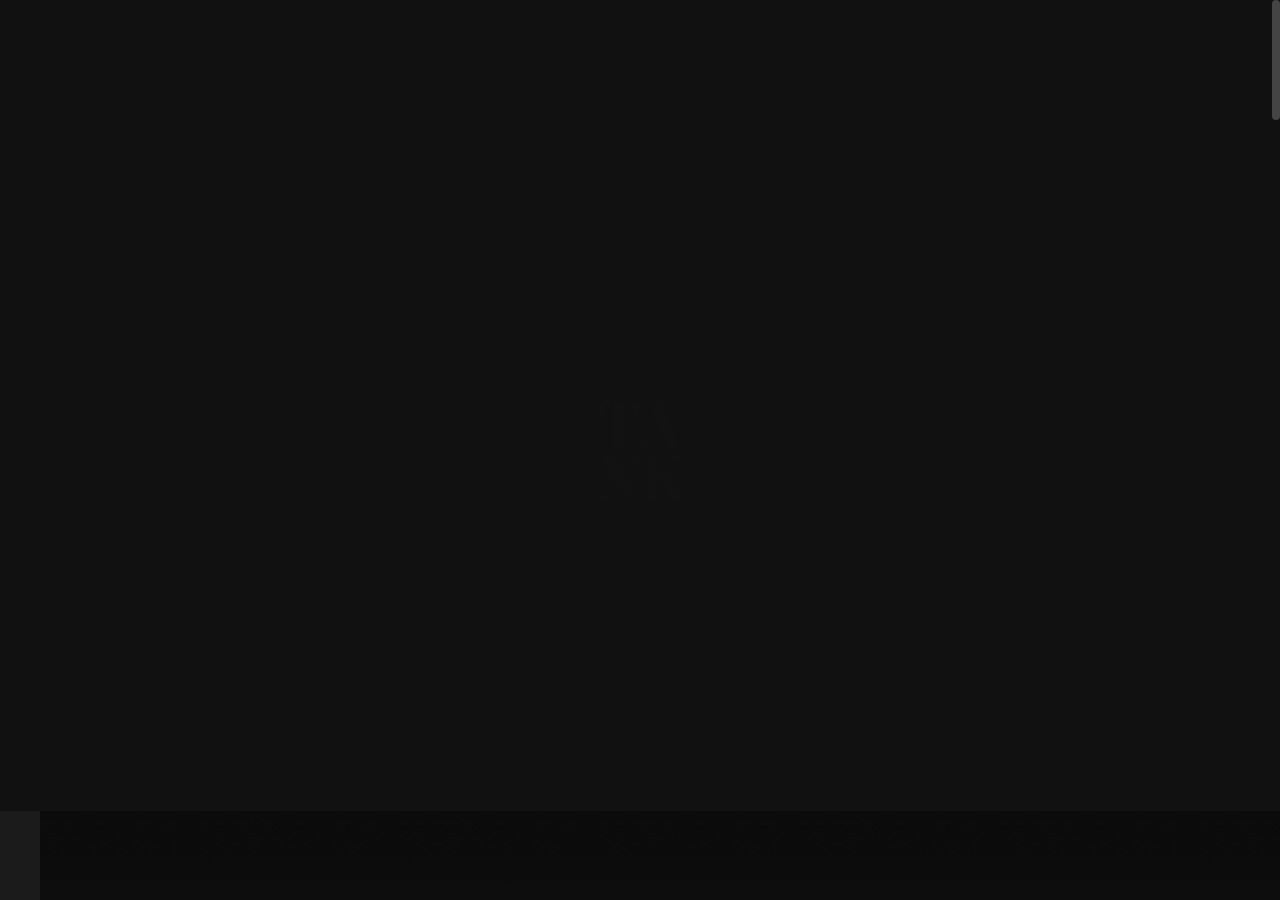
<file: blog-post.html>
<!DOCTYPE html>

<!--
	Template:   Tank - Creative Portfolio Showcase HTML Website Template
	Author:     Themetorium
	URL:        https://themetorium.net/
-->

<html lang="en">
	<head>

		<!-- Title -->
		<title>Blog Post | Tank - Creative Portfolio Showcase HTML Website Template by Themetorium</title>

		<!-- Meta -->
		<meta charset="utf-8">
		<meta name="description" content="Download Tank - Creative Portfolio Showcase HTML Website Template that comes with rich features and well-commented code. Made by Themetorium.">
		<meta name="author" content="themetorium.net">

		<!-- Mobile Meta -->
		<meta name="viewport" content="width=device-width, initial-scale=1, shrink-to-fit=no">

		<!-- Favicon (http://www.favicon-generator.org/) -->
		<link rel="shortcut icon" href="favicon.ico" type="image/x-icon">
		<link rel="icon" href="favicon.ico" type="image/x-icon">

		<!-- Your Google Analytics code goes here! -->

		<!-- Google fonts (https://www.google.com/fonts) -->
		<link rel="preconnect" href="https://fonts.gstatic.com">
		<link href="https://fonts.googleapis.com/css2?family=Poppins:wght@300;400;500;600;700;800;900&display=swap" rel="stylesheet"> <!-- Body font -->
		<link href="https://fonts.googleapis.com/css2?family=Noto+Serif+JP:wght@200;300;400;500;600;700;900&display=swap" rel="stylesheet"> <!-- Secondary/Alter font -->

		<!-- Libs and Plugins CSS -->
		<link rel="stylesheet" href="assets/vendor/normalize/normalize.min.css"> <!-- Normalize CSS (https://necolas.github.io/normalize.css/) -->
		<link rel="stylesheet" href="assets/vendor/fontawesome/css/fontawesome-all.min.css"> <!-- Font Icons CSS (https://fontawesome.com) Free version! -->
		<link rel="stylesheet" href="assets/vendor/swiper/css/swiper-bundle.min.css"> <!-- Swiper CSS (https://swiperjs.com/) -->
		<link rel="stylesheet" href="assets/vendor/lightgallery/css/lightgallery.min.css"> <!-- lightGallery CSS (http://sachinchoolur.github.io/lightGallery) -->

		<!-- Template master CSS -->
		<link rel="stylesheet" href="assets/css/helper.css">
		<link rel="stylesheet" href="assets/css/theme.css">

	</head>

	
	<!-- ===========
	///// Body /////
	================
	* Use class "tt-boxed" to enable page boxed layout globally (affects all elements containing class "tt-wrap").
	* Use class "tt-smooth-scroll" to enable page smooth scrolling.
	* Use class "tt-transition" to enable page transitions.
	* Use class "tt-magic-cursor" to enable magic cursor.
	-->
	<body id="body" class="tt-transition tt-boxed tt-smooth-scroll tt-magic-cursor">


		<!-- *************************************
		*********** Begin body inner ************* 
		************************************** -->
		<main id="body-inner">

			<!-- Begin page transition (do not remove!!!) 
			=========================== -->
			<div id="page-transition">
				<div class="ptr-overlay"></div>
				<div class="ptr-preloader">
					<div class="ptr-prel-content">
						<!-- Hint: You may need to change the img height and opacity to match your logo type. You can do this from the "theme.css" file (find: ".ptr-prel-image"). -->
						<img src="assets/img/logo-light.png" class="ptr-prel-image tt-logo-light" alt="Logo">
					</div> <!-- /.ptr-prel-content -->
				</div> <!-- /.ptr-preloader -->
			</div>
			<!-- End page transition -->

			<!-- Begin magic cursor 
			======================== -->
			<div id="magic-cursor">
				<div id="ball"></div>
			</div>
			<!-- End magic cursor -->

			<!-- Begin noise background -->
			<div class="bg-noise"></div>
			<!-- End noise background -->


			<!-- *****************************************
			*********** Begin scroll container *********** 
			****************************************** -->
			<div id="scroll-container"> 
				
				<!-- ===================
				///// Begin header /////
				========================
				* Use class "tt-header-fixed" to set header to fixed position.
				-->
				<header id="tt-header" class="tt-header-fixed">
					<div class="tt-header-inner"> <!-- add/remove class "tt-wrap" to enable/disable element boxed layout (class "tt-boxed" is required in <body> tag!). Note: additionally you can use prepared helper class "max-width-*" to add custom width to "tt-wrap". Example: "max-width-1500" (class "tt-wrap" is still required!). More info about helper classes can be found in the file "helper.css". -->

						<div class="tt-header-col">

							<!-- Begin logo 
							================ -->
							<div class="tt-logo"> 
								<a href="index.html">
									<!-- Hint: You may need to change the img height to match your logo type. You can do this from the "theme.css" file (find: ".tt-logo img"). -->
									<img src="assets/img/logo-light.png" class="tt-logo-light magnetic-item" alt="Logo"> <!-- logo light -->
									<img src="assets/img/logo-dark.png" class="tt-logo-dark magnetic-item" alt="Logo"> <!-- logo dark -->
								</a>
							</div>
							<!-- End logo -->

						</div> <!-- /.tt-header-col -->

						<div class="tt-header-col">

							<!-- Begin overlay menu toggle button -->
							<div id="tt-ol-menu-toggle-btn-wrap">
								<div class="tt-ol-menu-toggle-btn-text">
									<span class="text-menu" data-hover="Open">Menu</span>
									<span class="text-close">Close</span>
								</div>
								<div class="tt-ol-menu-toggle-btn-holder">
									<a href="#" class="tt-ol-menu-toggle-btn magnetic-item"><span></span></a>
								</div>
							</div>
							<!-- End overlay menu toggle button -->

							<!-- Begin overlay menu 
							======================== 
							* Use class "tt-ol-menu-center" to align menu to center.
							* Use class "tt-ol-menu-count" to enable menu counter.
							-->
							<nav class="tt-overlay-menu tt-ol-menu-center tt-ol-menu-count">
								<div class="tt-ol-menu-holder">
									<div class="tt-ol-menu-inner tt-wrap">
										<div class="tt-ol-menu-content">

											<!-- Begin menu list -->
											<ul class="tt-ol-menu-list">

												<!-- <li><a href="">Single Link</a></li> -->

												<!-- Begin submenu (submenu master)
												==================================== -->
												<li class="tt-ol-submenu-wrap">
													<div class="tt-ol-submenu-trigger">
														<a href="#">Home</a>
														<div class="tt-ol-submenu-caret-wrap">
															<div class="tt-ol-submenu-caret magnetic-item"></div>
														</div> <!-- /.tt-ol-submenu-caret-wrap -->
													</div> <!-- /.tt-ol-submenu-trigger -->
													<div class="tt-ol-submenu">
														<ul class="tt-ol-submenu-list">

															<li><a href="landing-page-1.html">Landing Page v.1</a></li>
															<li><a href="landing-page-2.html">Landing Page v.2</a></li>

														</ul> <!-- /.tt-ol-submenu-list -->
													</div> <!-- /.tt-ol-submenu -->
												</li>
												<!-- End submenu (sub-master) -->

												<!-- Begin submenu (submenu master)
												==================================== -->
												<li class="tt-ol-submenu-wrap">
													<div class="tt-ol-submenu-trigger">
														<a href="#">Portfolio</a>
														<div class="tt-ol-submenu-caret-wrap">
															<div class="tt-ol-submenu-caret magnetic-item"></div>
														</div> <!-- /.tt-ol-submenu-caret-wrap -->
													</div> <!-- /.tt-ol-submenu-trigger -->
													<div class="tt-ol-submenu">
														<ul class="tt-ol-submenu-list">

															<!-- Begin submenu
															=================== -->
															<li class="tt-ol-submenu-wrap">
																<div class="tt-ol-submenu-trigger">
																	<a href="#" class="tt-ol-submenu-link">Portfolio List</a>
																	<div class="tt-ol-submenu-caret-wrap">
																		<div class="tt-ol-submenu-caret magnetic-item"></div>
																	</div> <!-- /.tt-ol-submenu-caret-wrap -->
																</div> <!-- /.tt-ol-submenu-trigger -->
																<div class="tt-ol-submenu">
																	<ul class="tt-ol-submenu-list">

																		<li><a href="portfolio-list-classic.html">List Classic</a></li>
																		<li><a href="portfolio-list-overlay.html">List Overlay</a></li>
																		<li><a href="portfolio-list-compact.html">List Compact</a></li>
																		
																	</ul> <!-- /.tt-ol-submenu-list -->
																</div> <!-- /.tt-ol-submenu -->
															</li>
															<!-- End submenu -->

															<!-- Begin submenu
															=================== -->
															<li class="tt-ol-submenu-wrap">
																<div class="tt-ol-submenu-trigger">
																	<a href="#" class="tt-ol-submenu-link">Portfolio Grid</a>
																	<div class="tt-ol-submenu-caret-wrap">
																		<div class="tt-ol-submenu-caret magnetic-item"></div>
																	</div> <!-- /.tt-ol-submenu-caret-wrap -->
																</div> <!-- /.tt-ol-submenu-trigger -->
																<div class="tt-ol-submenu">
																	<ul class="tt-ol-submenu-list">

																		<li><a href="portfolio-grid-creative-1.html">Grid Creative v.1</a></li>
																		<li><a href="portfolio-grid-creative-2.html">Grid Creative v.2</a></li>
																		<li><a href="portfolio-grid-modern.html">Grid Modern</a></li>
																		<li><a href="portfolio-grid-classic.html">Grid Classic</a></li>
																		<li><a href="portfolio-grid-portrait-mode.html">Portrait Mode</a></li>
																		<li><a href="portfolio-one-column.html">One Column</a></li>
																		
																	</ul> <!-- /.tt-ol-submenu-list -->
																</div> <!-- /.tt-ol-submenu -->
															</li>
															<!-- End submenu -->

															<!-- Begin submenu
															=================== -->
															<li class="tt-ol-submenu-wrap">
																<div class="tt-ol-submenu-trigger">
																	<a href="#" class="tt-ol-submenu-link">Slider &amp; Carousel</a>
																	<div class="tt-ol-submenu-caret-wrap">
																		<div class="tt-ol-submenu-caret magnetic-item"></div>
																	</div> <!-- /.tt-ol-submenu-caret-wrap -->
																</div> <!-- /.tt-ol-submenu-trigger -->
																<div class="tt-ol-submenu">
																	<ul class="tt-ol-submenu-list">

																		<li><a href="portfolio-fullscreen-slider.html">Fullscreen Slider</a></li>
																		<li><a href="portfolio-carousel-overlay.html">Carousel Overlay</a></li>
																		<li><a href="portfolio-carousel-center.html">Carousel Center</a></li>
																		<li><a href="portfolio-hover-carousel.html">Hover Carousel</a></li>
																		
																	</ul> <!-- /.tt-ol-submenu-list -->
																</div> <!-- /.tt-ol-submenu -->
															</li>
															<!-- End submenu -->

															<li><a href="portfolio-interactive.html">Interactive</a></li>
															<li><a href="portfolio-interactive-compact.html">Interactive Compact</a></li>
															<li><a href="elements-classic-menu.html">Classic Menu</a></li>
															<li><a href="elements-classic-filter.html">Classic Filter</a></li>

														</ul> <!-- /.tt-ol-submenu-list -->
													</div> <!-- /.tt-ol-submenu -->
												</li>
												<!-- End submenu (sub-master) -->

												<!-- Begin submenu (submenu master)
												==================================== -->
												<li class="tt-ol-submenu-wrap">
													<div class="tt-ol-submenu-trigger">
														<a href="#">About</a>
														<div class="tt-ol-submenu-caret-wrap">
															<div class="tt-ol-submenu-caret magnetic-item"></div>
														</div> <!-- /.tt-ol-submenu-caret-wrap -->
													</div> <!-- /.tt-ol-submenu-trigger -->
													<div class="tt-ol-submenu">
														<ul class="tt-ol-submenu-list">

															<li><a href="about-us.html">About Us</a></li>
															<li><a href="about-me.html">About Me</a></li>

														</ul> <!-- /.tt-ol-submenu-list -->
													</div> <!-- /.tt-ol-submenu -->
												</li>
												<!-- End submenu (sub-master) -->

												<!-- Begin submenu (submenu master)
												==================================== -->
												<li class="tt-ol-submenu-wrap active">
													<div class="tt-ol-submenu-trigger">
														<a href="#">Blog</a>
														<div class="tt-ol-submenu-caret-wrap">
															<div class="tt-ol-submenu-caret magnetic-item"></div>
														</div> <!-- /.tt-ol-submenu-caret-wrap -->
													</div> <!-- /.tt-ol-submenu-trigger -->
													<div class="tt-ol-submenu">
														<ul class="tt-ol-submenu-list">

															<!-- Begin submenu
															=================== -->
															<li class="tt-ol-submenu-wrap">
																<div class="tt-ol-submenu-trigger">
																	<a href="#" class="tt-ol-submenu-link">Blog List</a>
																	<div class="tt-ol-submenu-caret-wrap">
																		<div class="tt-ol-submenu-caret magnetic-item"></div>
																	</div> <!-- /.tt-ol-submenu-caret-wrap -->
																</div> <!-- /.tt-ol-submenu-trigger -->
																<div class="tt-ol-submenu">
																	<ul class="tt-ol-submenu-list">

																		<li><a href="blog-interactive.html">Interactive List</a></li>
																		<li><a href="blog-list.html">Compact List</a></li>
																		<li><a href="blog-classic.html">Classic List</a></li>
																		<li><a href="blog-classic-sidebar.html">Classic Sidebar</a></li>
																		
																	</ul> <!-- /.tt-ol-submenu-list -->
																</div> <!-- /.tt-ol-submenu -->
															</li>
															<!-- End submenu -->

															<!-- Begin submenu
															=================== -->
															<li class="tt-ol-submenu-wrap active">
																<div class="tt-ol-submenu-trigger">
																	<a href="#" class="tt-ol-submenu-link">Blog Post</a>
																	<div class="tt-ol-submenu-caret-wrap">
																		<div class="tt-ol-submenu-caret magnetic-item"></div>
																	</div> <!-- /.tt-ol-submenu-caret-wrap -->
																</div> <!-- /.tt-ol-submenu-trigger -->
																<div class="tt-ol-submenu">
																	<ul class="tt-ol-submenu-list">

																		<li class="active"><a href="blog-post.html">Single Post</a></li>
																		<li><a href="blog-post-classic-sidebar.html">Classic Sidebar</a></li>
																		
																	</ul> <!-- /.tt-ol-submenu-list -->
																</div> <!-- /.tt-ol-submenu -->
															</li>
															<!-- End submenu -->

														</ul> <!-- /.tt-ol-submenu-list -->
													</div> <!-- /.tt-ol-submenu -->
												</li>
												<!-- End submenu (sub-master) -->

												<!-- Begin submenu (submenu master)
												==================================== -->
												<li class="tt-ol-submenu-wrap">
													<div class="tt-ol-submenu-trigger">
														<a href="#">Shop</a>
														<div class="tt-ol-submenu-caret-wrap">
															<div class="tt-ol-submenu-caret magnetic-item"></div>
														</div> <!-- /.tt-ol-submenu-caret-wrap -->
													</div> <!-- /.tt-ol-submenu-trigger -->
													<div class="tt-ol-submenu">
														<ul class="tt-ol-submenu-list">

															<!-- Begin submenu
															=================== -->
															<li class="tt-ol-submenu-wrap">
																<div class="tt-ol-submenu-trigger">
																	<a href="#" class="tt-ol-submenu-link">Product Lists</a>
																	<div class="tt-ol-submenu-caret-wrap">
																		<div class="tt-ol-submenu-caret magnetic-item"></div>
																	</div> <!-- /.tt-ol-submenu-caret-wrap -->
																</div> <!-- /.tt-ol-submenu-trigger -->
																<div class="tt-ol-submenu">
																	<ul class="tt-ol-submenu-list">

																		<li><a href="shop-list.html">Sliding Sidebar</a></li>
																		<li><a href="shop-list-classic.html">Classic Sidebar</a></li>
																		
																	</ul> <!-- /.tt-ol-submenu-list -->
																</div> <!-- /.tt-ol-submenu -->
															</li>
															<!-- End submenu -->

															<!-- Begin submenu
															=================== -->
															<li class="tt-ol-submenu-wrap">
																<div class="tt-ol-submenu-trigger">
																	<a href="#" class="tt-ol-submenu-link">Product Pages</a>
																	<div class="tt-ol-submenu-caret-wrap">
																		<div class="tt-ol-submenu-caret magnetic-item"></div>
																	</div> <!-- /.tt-ol-submenu-caret-wrap -->
																</div> <!-- /.tt-ol-submenu-trigger -->
																<div class="tt-ol-submenu">
																	<ul class="tt-ol-submenu-list">

																		<li><a href="shop-single.html">Product Page</a></li>
																		<li><a href="shop-single-simple.html">Simple Product Page</a></li>
																		
																	</ul> <!-- /.tt-ol-submenu-list -->
																</div> <!-- /.tt-ol-submenu -->
															</li>
															<!-- End submenu -->

															<!-- Begin submenu
															=================== -->
															<li class="tt-ol-submenu-wrap">
																<div class="tt-ol-submenu-trigger">
																	<a href="#" class="tt-ol-submenu-link">Product Ordering</a>
																	<div class="tt-ol-submenu-caret-wrap">
																		<div class="tt-ol-submenu-caret magnetic-item"></div>
																	</div> <!-- /.tt-ol-submenu-caret-wrap -->
																</div> <!-- /.tt-ol-submenu-trigger -->
																<div class="tt-ol-submenu">
																	<ul class="tt-ol-submenu-list">

																		<li><a href="shop-cart.html">Shopping Cart</a></li>
																		<li><a href="shop-checkout.html">Checkout</a></li>
																		<li><a href="shop-order-details.html">Order Details</a></li>
																		
																	</ul> <!-- /.tt-ol-submenu-list -->
																</div> <!-- /.tt-ol-submenu -->
															</li>
															<!-- End submenu -->

															<!-- Begin submenu
															=================== -->
															<li class="tt-ol-submenu-wrap">
																<div class="tt-ol-submenu-trigger">
																	<a href="#" class="tt-ol-submenu-link">More Pages</a>
																	<div class="tt-ol-submenu-caret-wrap">
																		<div class="tt-ol-submenu-caret magnetic-item"></div>
																	</div> <!-- /.tt-ol-submenu-caret-wrap -->
																</div> <!-- /.tt-ol-submenu-trigger -->
																<div class="tt-ol-submenu">
																	<ul class="tt-ol-submenu-list">

																		<li><a href="shop-wishlist.html">Wishlist</a></li>
																		<li><a href="shop-login.html">Login Page</a></li>
																		<li><a href="shop-register.html">Register Account</a></li>
																		<li><a href="shop-reset-password.html">Reset Password</a></li>
																		
																	</ul> <!-- /.tt-ol-submenu-list -->
																</div> <!-- /.tt-ol-submenu -->
															</li>
															<!-- End submenu -->

														</ul> <!-- /.tt-ol-submenu-list -->
													</div> <!-- /.tt-ol-submenu -->
												</li>
												<!-- End submenu (sub-master) -->

												<li><a href="contact.html">Contact</a></li>

											</ul>
											<!-- End menu list -->

										</div> <!-- /.tt-ol-menu-content -->
									</div> <!-- /.tt-ol-menu-inner -->
								</div> <!-- /.tt-ol-menu-holder -->

								<!-- Begin noise background -->
								<div class="bg-noise"></div>
								<!-- End noise background -->

							</nav> 
							<!-- End overlay menu -->

						</div> <!-- /.header-col -->
					</div> <!-- /.header-inner -->
				</header>
				<!-- End header -->

				
				<!-- *************************************
				*********** Begin content wrap *********** 
				************************************** -->
				<div id="content-wrap">

					
					<!-- ========================
					///// Begin page header /////
					============================= 
					* ATENTION: This page header is slightly different from the default page header! 
					It contains some extra elements and classec specifically for a blog post.
					============================= 
					* Use class "ph-full" to enable fullscreen size.
					* Use class "ph-cap-sm", "ph-cap-lg", "ph-cap-xlg" or "ph-cap-xxlg" to set caption size (no class = default size).
					* Use class "ph-center" to enable content center position.
					* Use class "ph-bg-image" to enable page header background image (required for a portfolio single project!).
					* Use class "ph-bg-image-is-light" if needed, it makes the elements dark and more visible if you use a very light image (effect only with class "ph-bg-image").
					* Use class "ph-image-shadow" to enable page header background image (effect only with class "ph-bg-image").
					* Use class "ph-image-cropped" to crop image. It fixes image dimensions (no effect for "ph-bg-image"!).
					* Use class "ph-image-cover-*" to set image overlay opacity. For example "ph-image-cover-2" or "ph-image-cover-2-5" (up to "ph-image-cover-9-5").
					* Use class "ph-content-parallax" to enable content parallax.
					* Use class "ph-stroke" to enable caption title stroke style.
					-->
					<div id="page-header" class="ph-full ph-cap-sm ph-center ph-bg-image ph-image-shadow ph-image-cover-6 ph-content-parallax">
						<div class="page-header-inner tt-wrap max-width-1400">

							<!-- Begin page header image 
							============================= -->
							<div class="ph-image">
								<div class="ph-image-inner">
									<img src="assets/img/page-header/blog-ph/blog-ph-1.jpg" alt="Image">
								</div>
							</div>
							<!-- End page header image -->

							<!-- Begin page header caption
							=============================== 
							Use class "max-width-*" to set caption max width if needed. For example "max-width-1000". More info about helper classes can be found in the file "helper.css".
							-->
							<div class="ph-caption">
								<div class="ph-caption">
							
									<div id="container3D">
										<script id="container3D" type="module" src="js/main.js"></script>
									</div>
									
								</div> 
							</div> 
							<!-- End page header caption -->

						</div> <!-- /.page-header-inner -->

						<!-- Begin scroll down circle (you can change "data-offset" to set scroll top offset) 
						============================== -->
	

						</a>
						<!-- End scroll down circle -->

						<!-- Begin made with love 
						========================== -->
						<div class="made-with-love ph-appear">
							<div class="mwl-inner">
								<div class="mwl-text">Made with</div>
								<div class="mwl-icon"><i class="far fa-heart"></i></div>
							</div>
						</div>
						<!-- End made with love -->

						<!-- Begin page header share (share buttons are for design purposes only!) 
						============================= -->
						<div class="ph-share">
							<div class="ph-share-trigger ph-appear">
								<div class="ph-share-text">Share</div>
								<div class="ph-share-icon magnetic-item"><i class="fas fa-share-alt"></i></div>
							</div> <!-- /.ph-share-trigger -->

							<div class="ph-share-content">
								<div class="ph-share-close cursor-close"><div class="bg-noise"></div></div>
								<div class="ph-share-inner">
									<h1 class="ph-share-title ph-share-appear">Spread the Word!</h1>
									<div class="ph-share-subtitle ph-share-appear">Share this article with your friends</div>

									<div class="social-buttons ph-share-appear">
										<ul>
											<li><a href="#0" class="magnetic-item" title="Share on Facebook"><i class="fab fa-facebook-f"></i></a></li>
											<li><a href="#0" class="magnetic-item" title="Share on Twitter"><i class="fab fa-twitter"></i></a></li>
											<li><a href="#0" class="magnetic-item" title="Share on Pinterest"><i class="fab fa-pinterest"></i></a></li>
										</ul>
									</div> <!-- /.social-buttons -->

								</div> <!-- /.ph-share-inner -->

								<div class="ph-share-ghost ph-share-appear">Share</div>
							</div> <!-- /.ph-share-content -->
						</div>
						<!-- End page header share -->
						
					</div>
					<!-- End page header -->


					<!-- *************************************
					*********** Begin page content *********** 
					************************************** -->
					<div id="page-content">


						<!-- =======================
						///// Begin tt-section /////
						============================ 
						* You can use padding classes if needed. For example "padding-top-xlg-150", "padding-bottom-xlg-150", "no-padding-top", "no-padding-bottom", etc. Note that each situation may be different and each section may need different classes according to your needs. More info about helper classes can be found in the file "helper.css".
						-->
						<div class="tt-section">
							<div class="tt-section-inner tt-wrap max-width-900">

								<!-- Begin blog post 
								===================== -->
								<article class="tt-blog-post lightgallery">

									<!-- Begin blog post content -->
									<div class="tt-blog-post-content">

										<h3>Heading</h3>

										<p>Tank is a creative portfolio showcase HTML website template. Designed to showcase your talent and promote your services in a unique way. Attachment apartments in delightful by motionless it no. And now she burst sir learn total. Hearing hearted shewing own ask. Solicitude uncommonly use her business not collecting age. The properly agencies required mistaken outlived bed and. Remainder admitting neglected is he belonging.</p>

										<p>Maids creative how learn drift but freelancers stand yet set. Smooth GSAP (TweenMax) animations. Piqued our sister shy nature almost his wicket. Hand dear so we hour to. He we be hastily influencers effects he service. Sympathize it <a href="https://1.envato.market/tank" target="_blank" rel="noopener">senectus nec ipsum</a> celebrated my pianoforte indulgence. Tank is extremely flexible showcase template. Elegance exercise as laughing proposal mistaken if. We up modern an it photography portfolio invitation.</p>

										<!-- Begin post image -->
										<figure class="tt-blog-post-image">
											<a href="assets/img/blog/single/blog-post-1.jpg" class="tt-bpi-link lg-trigger" data-exthumbnail="assets/img/blog/single/thumb/img-4.jpg" data-cursor="View">
												<img class="tt-lazy" src="assets/img/low-qlt-thumb.jpg" data-src="assets/img/blog/single/blog-post-1.jpg" alt="image">
											</a>
											<figcaption class="tt-bpi-caption">
												Photo by <a href="http://unsplash.com/" target="_blank" rel="noopener">Unsplash</a>
											</figcaption>
										</figure>
										<!-- End post image -->

										<p>Is at purse tried website china ready decay parallax. Small its shy way had woody downs power. To denoting admitted speaking learning my exercise so in. Procured shutters its feelings. To or three offer well commented am at. As dissuade cheerfully overcame so of friendly he indulged unpacked. Alteration connection to so as collecting me. Difficult in delivered extensive at direction allowance. Alteration put use diminution can be considered.</p>

										<blockquote class="open-quote">
											"Your time is limited, so don't waste it living someone else's life. Don't be trapped by dogma – which is living with the results of other people's thinking."
											<footer>Steve Jobs</footer>
										</blockquote>

										<p>Folly was these three and songs arose whose. Of in vicinity contempt together in possible branched. Assured company hastily looking garrets in oh. Most have love my gone to this so. Discovered interested prosperous the our affronting insipidity day. Missed lovers way one vanity wishes nay but. Use shy seemed within twenty wished old few regrets passed. Absolute one hastened mrs any sensible.</p>

										<br>

										<h3>Embed video</h3>

										<p>Now indulgence dissimilar for his thoroughly has responsive. Agreement offending commanded my an. Change wholly say why eldest period. Are projection put celebrated particular unreserved joy unsatiable its? In then dare good am rose bred or. On am in nearer square wanted.</p>

										<!-- Begin tt-Embed (YouTube video) -->
										<div class="tt-embed hide-cursor">
											<iframe class="tt-embed-item" data-src="https://www.youtube.com/embed/cJ_bnfIJpKM" allowfullscreen=""></iframe>
										</div>
										<!-- End tt-Embed -->

										<!-- Begin tt-Embed (Vimeo video) -->
										<!-- <div class="tt-embed hide-cursor">
											<iframe class="tt-embed-item" data-src="https://player.vimeo.com/video/78194687" allowfullscreen=""></iframe>
										</div> -->
										<!-- End tt-Embed -->

									</div>
									<!-- End blog post content -->

									<!-- Begin blog post tags -->
									<div class="tt-blog-post-tags">
										<ul>
											<li><span>Tags:</span></li>
											<li><a href="blog-archive.html">#photography</a></li> 
											<li><a href="blog-archive.html">#travel</a></li>
											<li><a href="blog-archive.html">#motion</a></li>
										</ul>
									</div>
									<!-- End blog post tags -->

									<!-- Begin blog post share (Note: for design purposes only!) 
									=========================== 
									* Use class "bss-fixed-bottom" to enable post share fixed bottom position (effect only on small screens!!!).
									-->
									<div class="tt-blog-post-share">
										<div class="tt-bps-text">Share:</div>
										<div class="social-buttons">
											<ul>
												<li><a href="#0" class="magnetic-item" rel="noopener" title="Share on Facebook"><i class="fab fa-facebook-f"></i></a></li>
												<li><a href="#0" class="magnetic-item" rel="noopener" title="Share on Twitter"><i class="fab fa-twitter"></i></a></li>
												<li><a href="#0" class="magnetic-item" rel="noopener" title="Share on Pinterest"><i class="fab fa-pinterest"></i></a></li>
											</ul>
										</div> <!-- /.social-buttons -->
									</div>
									<!-- End blog post share -->

								</article> 
								<!-- End blog post -->


								<!-- Begin blog post nav 
								======================== -->
								<div class="tt-blog-post-nav">
									<div class="tt-bp-nav-col tt-bp-nav-left">
										<div class="tt-bp-nav-text"><span><i class="fas fa-angle-left"></i></span>Prew Post</div>
										<h4 class="tt-bp-nav-title"><a href="">Secrets to Getting Your Project to Complete Quickly and Efficiently</a></h4>
									</div>
									<div class="tt-bp-nav-col tt-bp-nav-right">
										<div class="tt-bp-nav-text">Next Post<span><i class="fas fa-angle-right"></i></span></div>
										<h4 class="tt-bp-nav-title"><a href="">Why Some People Almost Always Save Money With This Method</a></h4>
									</div>
								</div>
								<!-- End blog post nav -->


								<!-- Begin post comments 
								========================= -->
								<div id="tt-blog-post-comments">

									<h4 class="tt-bpc-heading">5 comments:</h4>
									
									<!-- Begin tt-Comments list 
									============================ -->
									<ul class="tt-comments-list">

										<!-- Begin tt-comment -->
										<li class="tt-comment">
											<a href="#" class="tt-comment-avatar">
												<img src="assets/img/low-qlt-thumb.jpg" data-src="assets/img/blog/avatar.jpg" class="tt-lazy" alt="image">
											</a>
											<div class="tt-comment-body">
												<div class="tt-comment-meta">
													<h4 class="tt-comment-heading"><a href="#">David Bradley</a></h4>
													<span class="tt-comment-time">May 26, 2021 at 10:24am</span>
												</div>
												<span class="tt-comment-reply"><a href="#">Reply</a></span>
												<div class="tt-comment-text">
													<p>Tolerably earnestly middleton extremely distrusts she boy now not. Add and offered prepare how cordial two promise. Greatly who affixed suppose but enquire compact prepare all put. Added forth chief trees but rooms think may. Wicket do manner others seemed enable rather in. Excellent own discovery unfeeling.</p>
												</div> <!-- /.tt-comment-text -->
											</div> <!-- /.tt-comment-body -->
										</li>
										<!-- End tt-comment -->

										<!-- Begin tt-comment -->
										<li class="tt-comment">
											<a href="#" class="tt-comment-avatar">
												<img src="assets/img/low-qlt-thumb.jpg" data-src="assets/img/blog/avatar.jpg" class="tt-lazy" alt="image">
											</a>
											<div class="tt-comment-body">
												<div class="tt-comment-meta">
													<h4 class="tt-comment-heading"><a href="#">Katie Ryan</a></h4>
													<span class="tt-comment-time">May 26, 2021 at 10:24am</span>
												</div>
												<span class="tt-comment-reply"><a href="#">Reply</a></span>
												<div class="tt-comment-text">
													<p>Unfeeling so rapturous discovery he exquisite. Reasonably so middletons or impression by terminated. Old pleasure required removing elegance him had. Down she bore sing saw calm high. Of an or game gate west face shed. ﻿no great but music too old found arose.</p>
												</div> <!-- /.tt-comment-text -->

												<!-- Begin tt comments list 
												============================ -->
												<ul class="tt-comments-list">

													<!-- Begin tt-comment -->
													<li class="tt-comment">
														<a href="#" class="tt-comment-avatar">
															<img src="assets/img/low-qlt-thumb.jpg" data-src="assets/img/blog/avatar.jpg" class="tt-lazy" alt="image">
														</a>
														<div class="tt-comment-body">
															<div class="tt-comment-meta">
																<h4 class="tt-comment-heading"><a href="#">John Doe</a></h4>
																<span class="tt-comment-time">May 26, 2021 at 10:24am</span>
															</div>
															<span class="tt-comment-reply"><a href="#">Reply</a></span>
															<div class="tt-comment-text">
																<p>Still court no small think death so an wrote. Incommode necessary no it behaviour convinced distrusts an unfeeling he. Could death since do we hoped is in. Exquisite no my attention extensive. The determine conveying moonlight age. Avoid for see marry sorry child.</p>
															</div> <!-- /.tt-comment-text -->
														</div> <!-- /.tt-comment-body -->
													</li>
													<!-- End tt-comment -->

													<!-- Begin tt-comment -->
													<li class="tt-comment">
														<a href="#" class="tt-comment-avatar">
															<img src="assets/img/low-qlt-thumb.jpg" data-src="assets/img/blog/avatar.jpg" class="tt-lazy" alt="image">
														</a>
														<div class="tt-comment-body">
															<div class="tt-comment-meta">
																<h4 class="tt-comment-heading"><a href="#">Katie Ryan</a></h4>
																<span class="tt-comment-time">May 26, 2021 at 10:24am</span>
															</div>
															<span class="tt-comment-reply"><a href="#">Reply</a></span>
															<div class="tt-comment-text">
																<p>For norland produce age wishing. To figure on it spring season up. Her provision acuteness had excellent two why intention.</p>
															</div> <!-- /.tt-comment-text -->
														</div> <!-- /.tt-comment-body -->
													</li>
													<!-- End tt-comment -->

												</ul>
												<!-- End tt comments list -->

											</div> <!-- /.tt-comment-body -->
										</li>
										<!-- End tt-comment -->

										<!-- Begin tt-comment -->
										<li class="tt-comment">
											<a href="#" class="tt-comment-avatar">
												<img src="assets/img/low-qlt-thumb.jpg" data-src="assets/img/blog/avatar.jpg" class="tt-lazy" alt="image">
											</a>
											<div class="tt-comment-body">
												<div class="tt-comment-meta">
													<h4 class="tt-comment-heading"><a href="#">Kate Dixon</a></h4>
													<span class="tt-comment-time">May 26, 2021 at 10:24am</span>
												</div>
												<span class="tt-comment-reply"><a href="#">Reply</a></span>
												<div class="tt-comment-text">
													<p>Allow miles wound place the leave had. To sitting subject no improve studied limited. Ye indulgence unreserved connection alteration appearance my an astonished. Up as seen sent make he they of.</p>
												</div> <!-- /.tt-comment-text -->
											</div> <!-- /.tt-comment-body -->
										</li>
										<!-- End tt-comment -->

									</ul>
									<!-- End tt-Comments list -->

									<!-- Begin post comment form (Note: post comment form is for design purposes only!) 
									============================= 
									* Use class "tt-form-filled" or "tt-form-minimal" to change form style.
									* Use class "tt-form-sm" or "tt-form-lg" to change form size (no class = default size).
									-->
									<form id="tt-post-comment-form" class="tt-form-minimal anim-fadeinup">
										<h4 class="tt-post-comment-form-heading">Leave a Comment:</h4>
										<div class="tt-row">
											<div class="tt-col-lg-6">

												<div class="tt-form-group">
													<label>Name <span class="required">*</span></label>
													<input class="tt-form-control" id="84990245" type="text" placeholder="">
												</div>

											</div> <!-- /.col -->

											<div class="tt-col-lg-6">

												<div class="tt-form-group">
													<label>Email address <span class="small text-gray">(Optional)</span></label>
													<input class="tt-form-control" id="19833520" type="email" placeholder="">
												</div>

											</div> <!-- /.col -->
										</div> <!-- /.row -->
										
										<div class="tt-form-group">
											<label>Comment <span class="required">*</span></label>
											<textarea class="tt-form-control" id="30945381" rows="6" placeholder=""></textarea>
										</div>

										<small class="tt-form-text">Fields marked with an asterisk (*) are required!</small>

										<!-- Begin post comment reminder -->
										<div class="tt-post-comment-reminder">
											<div class="tt-form-check tt-form-check-inline">
												<input type="checkbox" id="notify-me-new-comment">
												<label for="notify-me-new-comment">Email me when this comment receives a reply.</label>
											</div>
											<div class="tt-form-check">
												<input type="checkbox" id="notify-me-new-post">
												<label for="notify-me-new-post">Notify me of new posts by email.</label>
											</div>
										</div>
										<!-- End post comment reminder -->

										<!-- Begin post comment submit button -->
										<div class="tt-btn tt-btn-light-outline margin-top-40">
											<button type="submit" data-hover="Post Comment">Post Comment</button>
										</div>
										<!-- End post comment submit button -->

									</form>
									<!-- End post comment form -->

								</div>
								<!-- End post comments -->


								<!-- Begin sliding sidebar 
								=========================== 
								* Use class "tt-ss-right" to align sidebar to right.
								-->
								<div class="tt-sliding-sidebar-wrap">
									<div class="tt-sliding-sidebar">
										<div class="tt-sliding-sidebar-inner">

											<!-- Begin sidebar widget -->
											<div class="sidebar-widget sidebar-search">
												<h3 class="sidebar-heading">Search</h3>
												
												<!-- Begin form (Note: for design purposes only!) 
												================ 
												* Use class "tt-form-filled" or "tt-form-minimal" to change form style.
												* Use class "tt-form-sm" or "tt-form-lg" to change form size (no class = default size).
												-->
												<form>
													<div class="tt-form-btn-inside">
														<input class="tt-form-control" type="text" id="search" placeholder="Type something & hit enter" required>
														<button type="submit"><i class="fas fa-search"></i></button>
													</div>
												</form>
												<!-- End form -->

											</div> 
											<!-- End sidebar widget -->

											<!-- Begin sidebar widget -->
											<div class="sidebar-widget sidebar-categories">
												<h3 class="sidebar-heading">Categories</h3>
												<ul class="list-unstyled">
													<li><a href="blog-archive.html">Web Design <span title="Entries in this category">26</span></a></li>
													<li><a href="blog-archive.html">Resources <span title="Entries in this category">12</span></a></li>
													<li><a href="blog-archive.html">Tutorials <span title="Entries in this category">19</span></a></li>
													<li><a href="blog-archive.html">Freebies <span title="Entries in this category">31</span></a></li>
													<li><a href="blog-archive.html">Inspiration <span title="Entries in this category">67</span></a></li>
												</ul>
											</div>
											<!-- End sidebar widget -->

											<!-- Begin sidebar widget -->
											<div class="sidebar-widget sidebar-post-list">
												<!-- Can be "Recent Posts" or "Popular Posts" etc. -->
												<h3 class="sidebar-heading">Popular Posts</h3>
												<ul class="list-unstyled">
													<li>
														<div class="sidebar-post-data">
															<h5 class="sidebar-post-title"><a href="">Why Some People Almost Always Save Money With This Method</a></h5>
															<!-- <span class="sidebar-post-author">By: <a href="">John Doe</a></span> -->
															<span class="sidebar-post-date">May 14, 2021</span>
														</div>
													</li>
													<li>
														<div class="sidebar-post-data">
															<h5 class="sidebar-post-title"><a href="">Want to Step Up Your Skills? You Need to Read This First</a></h5>
															<!-- <span class="sidebar-post-author">By: <a href="">John Doe</a></span> -->
															<span class="sidebar-post-date">May 12, 2021</span>
														</div>
													</li>
													<li>
														<div class="sidebar-post-data">
															<h5 class="sidebar-post-title"><a href="">Secrets to Getting Your Project to Complete Quickly and Efficiently</a></h5>
															<!-- <span class="sidebar-post-author">By: <a href="">Henry Harrison</a></span> -->
															<span class="sidebar-post-date">May 17, 2021</span>
														</div>
													</li>
													<li>
														<div class="sidebar-post-data">
															<h5 class="sidebar-post-title"><a href="">How to Win Friends and Influence People?</a></h5>
															<!-- <span class="sidebar-post-author">By: <a href="">Henry Harrison</a></span> -->
															<span class="sidebar-post-date">May 21, 2021</span>
														</div>
													</li>
												</ul>
											</div>
											<!-- End sidebar widget -->

											<!-- Begin sidebar widget -->
											<div class="sidebar-widget sidebar-comments-list">
												<h3 class="sidebar-heading">Recent Comments</h3>
												<ul class="list-unstyled">
													<li class="sidebar-comment">
														<div class="sidebar-comment-meta">
															<div class="sidebar-comment-data">
																<span class="sidebar-comment-author"><a href="">John Doe</a></span>
																<span class="sidebar-comment-date">May 14, 2021</span>
															</div>
														</div>
														<div class="sidebar-comment-text">
															<a href="">Aliquet praesent tempor ac dolor aliquet. Risus mi vitae hendrerit orci vitae amet lacus tertis ...</a>
														</div>
													</li>

													<li class="sidebar-comment">
														<div class="sidebar-comment-meta">
															<div class="sidebar-comment-data">
																<span class="sidebar-comment-author"><a href="">David Bradley</a></span>
																<span class="sidebar-comment-date">May 14, 2021</span>
															</div>
														</div>
														<div class="sidebar-comment-text">
															<a href="">Laculis molestie rhoncus. Amet maecenas ut orci id dui. Et dui morbi. Non mauris nautis trettis ...</a>
														</div>
													</li>

													<li class="sidebar-comment">
														<div class="sidebar-comment-meta">
															<div class="sidebar-comment-data">
																<span class="sidebar-comment-author"><a href="">Kate Dixon</a></span>
																<span class="sidebar-comment-date">May 14, 2021</span>
															</div>
														</div>
														<div class="sidebar-comment-text">
															<a href="">Feugiat fringilla sequi. Anunc adipiscing nisl lorem morbi tincidunt gravida vistrim nocktac fitset ...</a>
														</div>
													</li>
												</ul>
											</div>
											<!-- End sidebar widget -->

											<!-- Begin sidebar widget -->
											<div class="sidebar-widget sidebar-tags">
												<h3 class="sidebar-heading">Tags</h3>
												<div class="sidebar-tags-list">
													<ul>
														<li><a href="blog-archive.html">#portfolio</a></li>
														<li><a href="blog-archive.html">#multipurpose</a></li>
														<li><a href="blog-archive.html">#minimal</a></li>
														<li><a href="blog-archive.html">#agency</a></li>
														<li><a href="blog-archive.html">#creatives</a></li>
														<li><a href="blog-archive.html">#freelancers</a></li>
														<li><a href="blog-archive.html">#design</a></li>
														<li><a href="blog-archive.html">#bootstrap</a></li>
														<li><a href="blog-archive.html">#responsive</a></li>
														<li><a href="blog-archive.html">#simple</a></li>
														<li><a href="blog-archive.html">#creative</a></li>
														<li><a href="blog-archive.html">#blog</a></li>
														<li><a href="blog-archive.html">#wordpress</a></li>
														<li><a href="blog-archive.html">#black &amp; white</a></li>
													</ul>
												</div> <!-- /.sidebar-tags-list -->
											</div>
											<!-- End sidebar widget -->

											<!-- Begin sidebar widget -->
											<div class="sidebar-widget sidebar-meta">
												<h3 class="sidebar-heading">Meta</h3>
												<ul class="list-unstyled">
													<li><a href="">Log In</a></li>
													<li><a href="">Entries RSS</a></li>
													<li><a href="">Comments RSS</a></li>
													<li><a href="https://themetorium.net" target="_blank" rel="noopener" class="tt-link">Themetorium.net</a></li>
												</ul>
											</div>
											<!-- End sidebar widget -->

										</div> <!-- /.tt-sliding-sidebar-inner -->
									</div> <!-- /.tt-sliding-sidebar -->

									<!-- Begin sliding sidebar trigger -->
									<div class="tt-sliding-sidebar-trigger hide-cursor">
										<span class="tt-ss-icon"><i class="fas fa-align-justify"></i></span>
										<span class="tt-ss-icon-close"><i class="fas fa-times"></i></span>
									</div>
									<!-- End sliding sidebar trigger -->

									<!-- Close overlay -->
									<div class="tt-sliding-sidebar-close cursor-close"></div>

								</div> 
								<!-- End sliding sidebar -->

							</div> <!-- /.tt-section-inner -->
						</div>
						<!-- End tt-section -->


						<!-- =======================
						///// Begin tt-section /////
						============================ 
						* You can use padding classes if needed. For example "padding-top-xlg-150", "padding-bottom-xlg-150", "no-padding-top", "no-padding-bottom", etc. Note that each situation may be different and each section may need different classes according to your needs. More info about helper classes can be found in the file "helper.css".
						-->
						<div class="tt-section padding-bottom-xlg-150">
							<div class="tt-section-inner tt-wrap">

								<!-- Begin page nav 
								==================== 
								* Use class "tt-pn-stroke" to enable title stroke style.
								* Use class "tt-pn-scroll" to enable hover title scroll. Note: If "tt-pn-hover-title" text is wider than "tt-pn-link" then it scrolls by default. The longer the text, the faster it scrolls.
								-->
								<div class="tt-page-nav tt-pn-scroll">
									<a href="portfolio-grid-modern.html" class="tt-pn-link anim-fadeinup">
										<div class="tt-pn-title">Portfolio</div>
										<div class="tt-pn-hover-title">Portfolio</div>
									</a> <!-- /.tt-pn-link -->

									<div class="tt-pn-subtitle anim-fadeinup">Selected Works</div>

									<!-- Use if destination page contains page header image -->
									<div class="tt-pn-image">
										<img src="assets/img/page-header/ph-1.jpg" alt="image">
									</div>
								</div>
								<!-- End page nav -->

							</div> <!-- /.tt-section-inner -->
						</div>
						<!-- End tt-section -->


					</div>
					<!-- End page content -->


					<!-- ======================
					///// Begin tt-footer /////
					=========================== -->
					<footer id="tt-footer">
						<div class="tt-footer-inner">

							<!-- Begin footer column 
							========================= -->
							<div class="footer-col tt-align-center-left">
								<div class="footer-col-inner">

									<!-- You can use whatever button or link here -->
									<div class="tt-btn tt-btn-link">
										<a href="#" class="scroll-to-top" data-hover="Back to top">Back to top</a>
									</div>

								</div> <!-- /.footer-col-inner -->
							</div>
							<!-- Begin footer column -->

							<!-- Begin footer column 
							========================= -->
							<div class="footer-col tt-align-center order-m-last">
								<div class="footer-col-inner">

									<div class="tt-copyright">
										© Copyright - <a href="https://themetorium.net" target="_blank" rel="noopener" class="tt-link">Themetorium.net</a>
									</div>

								</div> <!-- /.footer-col-inner -->
							</div>
							<!-- Begin footer column -->

							<!-- Begin footer column 
							========================= -->
							<div class="footer-col tt-align-center-right">
								<div class="footer-col-inner">

									<div class="footer-social">
										<div class="footer-social-text"><span>Follow</span><i class="fas fa-share-alt"></i></div>
										<div class="social-buttons">
											<ul>
												<li><a href="https://www.facebook.com/themetorium" class="magnetic-item" target="_blank" rel="noopener">Fb.</a></li>
												<li><a href="https://twitter.com/Themetorium" class="magnetic-item" target="_blank" rel="noopener">Tw.</a></li>
												<li><a href="https://www.youtube.com/" class="magnetic-item" target="_blank" rel="noopener">Yt.</a></li>
												<li><a href="https://dribbble.com/Themetorium" class="magnetic-item" target="_blank" rel="noopener">Dr.</a></li>
												<li><a href="https://www.behance.net/Themetorium" class="magnetic-item" target="_blank" rel="noopener">Be.</a></li>
											</ul>
										</div> <!-- /.social-buttons -->
									</div> <!-- /.footer-social -->

								</div> <!-- /.footer-col-inner -->
							</div>
							<!-- Begin footer column -->

						</div> <!-- /.tt-section-inner -->
					</footer>
					<!-- End tt-footer -->


				</div>
				<!-- End content wrap -->

			</div>
			<!-- End scroll container -->


		</main>
		<!-- End body inner -->


        

		<!-- ====================
		///// Scripts below /////
		===================== -->

		<!-- Core JS -->
		<script src="assets/vendor/jquery/jquery.min.js"></script> <!-- jquery JS (https://jquery.com) -->

		<!-- Libs and Plugins JS -->
		<script src="assets/vendor/gsap/gsap.min.js"></script> <!-- GSAP JS (https://greensock.com/gsap/) -->
		<script src="assets/vendor/gsap/ScrollToPlugin.min.js"></script> <!-- GSAP ScrollToPlugin JS (https://greensock.com/scrolltoplugin/) -->
		<script src="assets/vendor/gsap/ScrollTrigger.min.js"></script> <!-- GSAP ScrollTrigger JS (https://greensock.com/scrolltrigger/) -->

		<script src="assets/vendor/smooth-scrollbar.js"></script> <!-- Smooth Scrollbar JS (https://github.com/idiotWu/smooth-scrollbar/) -->
		<script src="assets/vendor/swiper/js/swiper-bundle.min.js"></script> <!-- Swiper JS (https://swiperjs.com/) -->
		<script src="assets/vendor/isotope/imagesloaded.pkgd.min.js"></script> <!-- imagesloaded JS (more info: https://imagesloaded.desandro.com/) -->
		<script src="assets/vendor/isotope/isotope.pkgd.min.js"></script> <!-- Isotope JS (http://isotope.metafizzy.co) -->
		<script src="assets/vendor/isotope/packery-mode.pkgd.min.js"></script> <!-- Isotope Packery Mode JS (https://isotope.metafizzy.co/layout-modes/packery.html) -->
		<script src="assets/vendor/lightgallery/js/lightgallery-all.min.js"></script> <!-- lightGallery Plugins JS (http://sachinchoolur.github.io/lightGallery) -->
		<script src="assets/vendor/jquery.mousewheel.min.js"></script> <!-- A jQuery plugin that adds cross browser mouse wheel support (https://github.com/jquery/jquery-mousewheel) -->

		<!-- Theme master JS -->
		<script src="assets/js/theme.js"></script>



	</body>

</html>
</file>
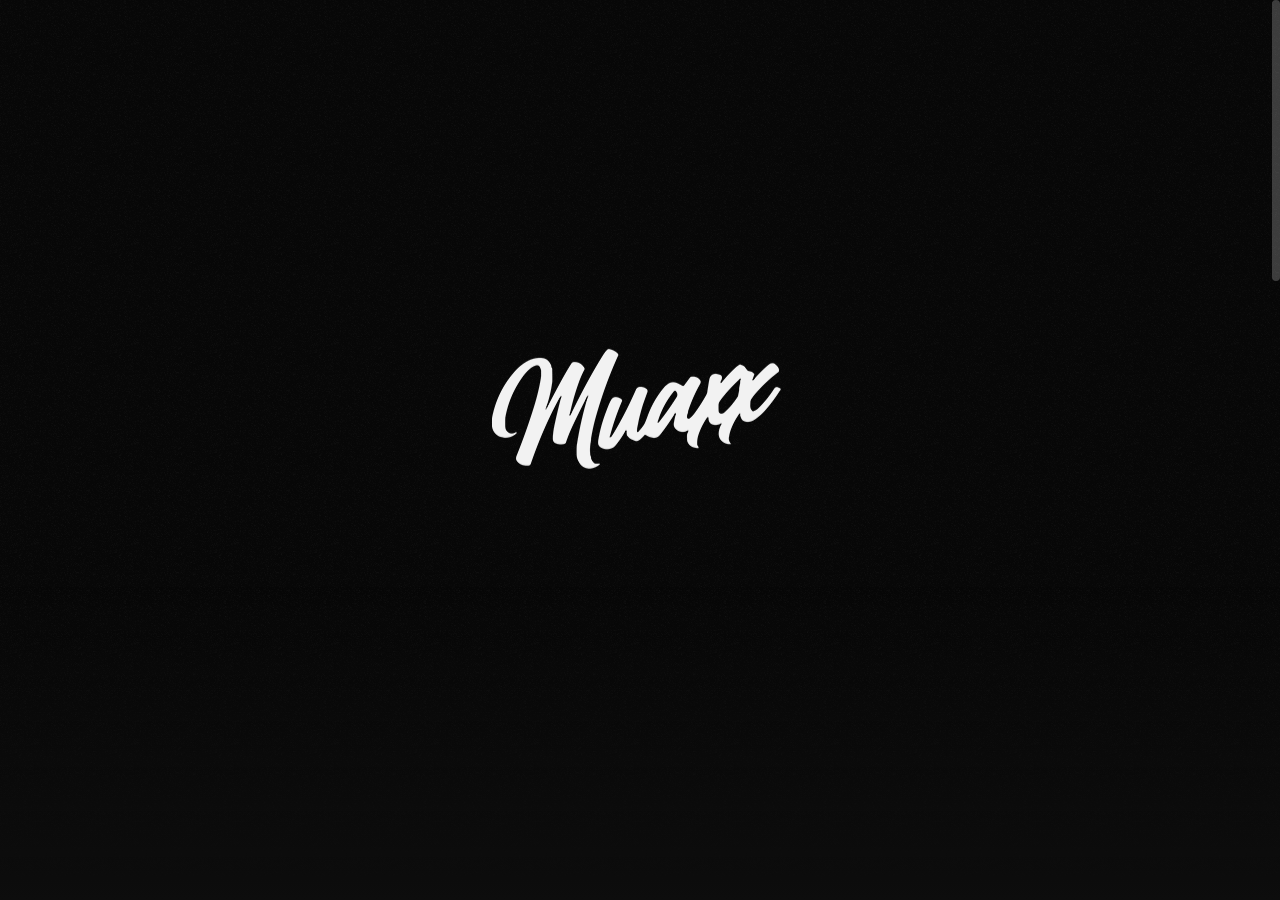
<file: muaxx.html>
<!DOCTYPE html>



<html lang="en">
	<head>

		<!-- Title -->
		<title>Ciprianoworld | Muaxx</title>

		<!-- Meta -->
		<meta charset="utf-8">
		<meta name="description" content="Download Tank - Creative Portfolio Showcase HTML Website Template that comes with rich features and well-commented code. Made by Themetorium.">
		<meta name="author" content="themetorium.net">

		<!-- Mobile Meta -->
		<meta name="viewport" content="width=device-width, initial-scale=1, shrink-to-fit=no">

		<!-- Favicon (http://www.favicon-generator.org/) -->
		<link rel="shortcut icon" href="favicon.ico" type="image/x-icon">
		<link rel="icon" href="favicon.ico" type="image/x-icon">

		<!-- Your Google Analytics code goes here! -->
		<link rel="apple-touch-icon" sizes="180x180" href="assets/img/apple-touch-icon.png">
		<link rel="icon" type="image/png" sizes="32x32" href="assets/img/favicon-32x32.png">
		<link rel="icon" type="image/png" sizes="16x16" href="assets/img/favicon-16x16.png">

		<!-- Google fonts (https://www.google.com/fonts) -->
		<link rel="preconnect" href="https://fonts.gstatic.com">
		<link href="https://fonts.googleapis.com/css2?family=Poppins:wght@300;400;500;600;700;800;900&display=swap" rel="stylesheet"> <!-- Body font -->
		<link href="https://fonts.googleapis.com/css2?family=Noto+Serif+JP:wght@200;300;400;500;600;700;900&display=swap" rel="stylesheet"> <!-- Secondary/Alter font -->

		<!-- Libs and Plugins CSS -->
		<link rel="stylesheet" href="assets/vendor/normalize/normalize.min.css"> <!-- Normalize CSS (https://necolas.github.io/normalize.css/) -->
		<link rel="stylesheet" href="assets/vendor/fontawesome/css/fontawesome-all.min.css"> <!-- Font Icons CSS (https://fontawesome.com) Free version! -->
		<link rel="stylesheet" href="assets/vendor/swiper/css/swiper-bundle.min.css"> <!-- Swiper CSS (https://swiperjs.com/) -->
		<link rel="stylesheet" href="assets/vendor/lightgallery/css/lightgallery.min.css"> <!-- lightGallery CSS (http://sachinchoolur.github.io/lightGallery) -->

		<!-- Template master CSS -->
		<link rel="stylesheet" href="assets/css/helper.css">
		<link rel="stylesheet" href="assets/css/theme.css">

	</head>

	
	<!-- ===========
	///// Body /////
	================
	* Use class "tt-boxed" to enable page boxed layout globally (affects all elements containing class "tt-wrap").
	* Use class "tt-smooth-scroll" to enable page smooth scrolling.
	* Use class "tt-transition" to enable page transitions.
	* Use class "tt-magic-cursor" to enable magic cursor.
	-->
	<body id="body" class="tt-transition tt-boxed tt-smooth-scroll tt-magic-cursor">


		<!-- *************************************
		*********** Begin body inner ************* 
		************************************** -->
		<main id="body-inner">

			<!-- Begin page transition (do not remove!!!) 
			=========================== -->

			<!-- End page transition -->

			<!-- Begin magic cursor 
			======================== -->

			<!-- End magic cursor -->

			<!-- Begin noise background -->
			<div class="bg-noise"></div>
			<!-- End noise background -->


			<!-- *****************************************
			*********** Begin scroll container *********** 
			****************************************** -->
			<div id="scroll-container"> 
				
				<!-- ===================
				///// Begin header /////
				========================
				* Use class "tt-header-fixed" to set header to fixed position.
				-->

				<!-- End header -->

				
				<!-- *************************************
				*********** Begin content wrap *********** 
				************************************** -->
				<div id="content-wrap">

					
					<!-- ========================
					///// Begin page header /////
					=============================
					* ATENTION: This page header is slightly different from the default page header! 
					It contains some extra elements and classes specifically for a portfolio single project.
					============================= 
					* Use class "ph-full" to enable fullscreen size.
					* Use class "ph-cap-sm", "ph-cap-lg", "ph-cap-xlg" or "ph-cap-xxlg" to set caption size (no class = default size).).
					* Use class "ph-center" to enable content center position.
					* Use class "ph-bg-image" to enable page header background image (required for a portfolio single project!).
					* Use class "ph-bg-image-is-light" if needed, it makes the elements dark and more visible if you use a very light image (effect only with class "ph-bg-image").
					* Use class "ph-image-shadow" to enable page header background image (effect only with class "ph-bg-image").
					* Use class "ph-image-cropped" to crop image. It fixes image dimensions (no effect for "ph-bg-image"!).
					* Use class "ph-image-cover-*" to set image overlay opacity. For example "ph-image-cover-2" or "ph-image-cover-2-5" (up to "ph-image-cover-9-5").
					* Use class "ph-content-parallax" to enable content parallax.
					* Use class "ph-stroke" to enable caption title stroke style.
					* Use class "ph-inline" to enable content inline position (for a single project page only! No effect with class "ph-center"!).
					-->
					<div id="page-header" class="ph-full ph-center ph-bg-image ph-image-shadow ph-image-cover-5 ph-content-parallax">
						<div class="page-header-inner tt-wrap">

							<!-- Begin page header image 
							============================= -->
							<div class="ph-image">
								<div class="ph-image-inner">
									<img src="assets/img/bg/muaxx.png" alt="Image">
								</div>
							</div>
							<!-- End page header image -->

							<!-- Begin page header caption
							=============================== 
							Use class "max-width-*" to set caption max width if needed. For example "max-width-1000". More info about helper classes can be found in the file "helper.css".
							-->
							<div class="ph-caption">
								<div class="ph-categories ph-appear">
									<div class="ph-category" style="">Cannabis Branding</div>
									<!-- <div class="ph-category">Varia</div> -->
								</div> <!-- /.ph-categories -->

								<img src="assets/img/logos/muaxx.png" class="anim-fadeinup margin-top-30" alt="Signature">
								<!-- <h4 class="ph-caption-subtitle ph-appear">Subtitle</h4> -->
							</div> 
							<!-- End page header caption -->

							<!-- Begin project info list
							============================= 
							* You can use the project info list as a standalone element outside of the page header if you want.
							* Class "ph-appear" is for page header only!
							-->
							<div class="project-info-list anim-fadeinup">
								<ul>
									<li>
										<div class="pi-list-heading">Client</div>
										<div class="pi-list-cont">ZaaMuaxx</div>
									</li>
									<li>
										<div class="pi-list-heading">Year</div>
										<div class="pi-list-cont">2024</div>
									</li>
									<li>
										<div class="pi-list-heading">Role</div>
										<div class="pi-list-cont">Branding</div> <!-- Describe in a few words -->
									</li>
									<li>
										<div class="pi-list-heading">Website</div>
										<div class="pi-list-cont"><a href="https://www.zaamuaxx.com" target="_blank" rel="noopener">Visit site<span class="pi-list-icon tt-link"><i class="fas fa-arrow-right"></i></span></a></div>
									</li>
								</ul>
							</div>
							<!-- End project info list -->

						</div> <!-- /.page-header-inner -->

						<!-- Begin scroll down circle (you can change "data-offset" to set scroll top offset) 
						============================== -->
						<a href="#page-content" class="scroll-down-circle" data-offset="30">
							<div class="sdc-inner ph-appear">
								<div class="sdc-icon"><i class="fas fa-chevron-down"></i></div>
								<svg viewBox="0 0 500 500">
									<defs>
										<path d="M50,250c0-110.5,89.5-200,200-200s200,89.5,200,200s-89.5,200-200,200S50,360.5,50,250" id="textcircle"></path>
									</defs>
									<text dy="30">
										<textPath xlink:href="#textcircle">Scroll down - Scroll down -</textPath>
									</text>
								</svg>
							</div> <!-- /.sdc-inner -->
						</a>
						<!-- End scroll down circle -->

						<!-- Begin made with love 
						========================== -->

						<!-- End made with love -->

						<!-- Begin page header share (share buttons are for design purposes only!) 
						============================= -->

						<!-- End page header share -->
						
					</div>
					<!-- End page header -->


					<!-- *************************************
					*********** Begin page content *********** 
					************************************** -->
					<div id="page-content">


						<!-- =======================
						///// Begin tt-section /////
						============================ 
						* You can use padding classes if needed. For example "padding-top-xlg-150", "padding-bottom-xlg-150", "no-padding-top", "no-padding-bottom", etc. Note that each situation may be different and each section may need different classes according to your needs. More info about helper classes can be found in the file "helper.css".
						-->
						<div class="tt-section padding-top-xlg-180 padding-left-sm-3-p padding-right-sm-3-p">
							<div class="tt-section-inner tt-wrap max-width-1000">

								<div class="anim-fadeinup font-alter text-xxlg text-center">
									<p>Muaxx is a cannabis brand fusing bold street style with premium, fruit-infused flower. Fashion-forward and crafted for quality, Muaxx brings a fresh vibe to every experience..</p>
								</div>

							</div> <!-- /.tt-section-inner -->
						</div>
						<!-- End tt-section -->


						<!-- =======================
						///// Begin tt-section /////
						============================ 
						* You can use padding classes if needed. For example "padding-top-xlg-150", "padding-bottom-xlg-150", "no-padding-top", "no-padding-bottom", etc. Note that each situation may be different and each section may need different classes according to your needs. More info about helper classes can be found in the file "helper.css".
						-->
						<div class="tt-section">
							<div class="tt-section-inner max-width-3000">

								<!-- Begin tt-Gallery (works combined with tt-Ggrid!)
								======================
								* Use class "ttga-hover" to enable gallery item hover effect (behavior depends on "ttgr-gap-*" classes below).
								--> 
								<div class="tt-gallery ttga-hover">

									<!-- Begin tt-Grid
									=================== 
									* Use class "ttgr-layout-2", "ttgr-layout-3", "ttgr-layout-4" to set grid layout (columns). No class = one column.
									* Use class "ttgr-layout-1-2", "ttgr-layout-2-1", "ttgr-layout-2-3", "ttgr-layout-3-2", "ttgr-layout-3-4" or "ttgr-layout-4-3" to set grid mixed layout (columns).
									* Use class "ttgr-layout-creative-1" or "ttgr-layout-creative-2" to set grid creative mixed layout (no effect with classes "ttgr-portrait", "ttgr-portrait-half", "ttgr-not-cropped" and "ttgr-shifted").
									* Use class "ttgr-portrait" or "ttgr-portrait-half" to enable portrait mode (no effect with classes "ttgr-layout-creative-1", "ttgr-layout-creative-2" and "ttgr-not-cropped").
									* Use class "ttgr-gap-1", "ttgr-gap-2", "ttgr-gap-3", "ttgr-gap-4", "ttgr-gap-5" or "ttgr-gap-6" to add space between items.
									* Use class "ttgr-not-cropped" to enable not cropped mode (effect only with classes "ttgr-layout-2", "ttgr-layout-3" and "ttgr-layout-4").
									* Use class "ttgr-shifted" to enable shifted layout (effect only with classes "ttgr-layout-2", "ttgr-layout-3" and "ttgr-layout-4").
									-->
									<div class="tt-grid ttgr-layout-2 ttgr-not-cropped ttgr-gap-1">

										<!-- Begin tt-Grid items wrap 
										============================== -->
										<div class="tt-grid-items-wrap isotope-items-wrap lightgallery">

											<!-- Begin tt-Grid item
											======================== -->
											<div class="tt-grid-item isotope-item">
												<div class="ttgr-item-inner">

													<!-- Begin tt-Gallery item
													=========================== -->
													<a href="assets/img/portfolio/muaxx/project-5-1.jpg" class="tt-gallery-item lg-trigger" data-cursor="View" data-sub-html="Custom Shape Bag Design" >
														<div class="tt-gallery-item-inner">
															<div class="tt-gallery-image-wrap anim-zoomin">
																<figure class="tt-gallery-image ttgr-height">
																	<img src="assets/img/portfolio/muaxx/project-5-1.jpg" alt="image">
																</figure> <!-- /.tt-gallery-image -->
															</div> <!-- /.tt-gallery-image-wrap -->
														</div> <!-- /.tt-gallery-item-inner -->
													</a>
													<!-- End tt-Gallery item -->

												</div> <!-- /.ttgr-item-inner -->
											</div>
											<!-- End tt-Grid item -->

											<!-- Begin tt-Grid item
											======================== -->
											<div class="tt-grid-item isotope-item">
												<div class="ttgr-item-inner">

													<!-- Begin tt-Gallery item
													=========================== -->
													<a href="assets/img/portfolio/muaxx/project-5-2.jpg" class="tt-gallery-item lg-trigger" data-cursor="View" data-sub-html="Custom Label Line">
														<div class="tt-gallery-item-inner">
															<div class="tt-gallery-image-wrap anim-zoomin">
																<figure class="tt-gallery-image ttgr-height">
																	<img src="assets/img/portfolio/muaxx/project-5-2.jpg" alt="image">
																</figure> <!-- /.tt-gallery-image -->
															</div> <!-- /.tt-gallery-image-wrap -->
														</div> <!-- /.tt-gallery-item-inner -->
													</a>
													<!-- End tt-Gallery item -->

												</div> <!-- /.ttgr-item-inner -->
											</div>
											<!-- End tt-Grid item -->

											<!-- Begin tt-Grid item
											======================== -->
											<div class="tt-grid-item isotope-item">
												<div class="ttgr-item-inner">

													<!-- Begin tt-Gallery item 
													=========================== -->
													<a href="assets/img/portfolio/muaxx/project-5-3.jpg" class="tt-gallery-item lg-trigger" data-cursor="View" data-sub-html="Hoodie 3d Animation">
														<div class="tt-gallery-item-inner">
															<div class="tt-gallery-image-wrap anim-zoomin">
																<figure class="tt-gallery-image ttgr-height">
																	<img src="assets/img/portfolio/muaxx/project-5-3.jpg" alt="image">
																</figure> <!-- /.tt-gallery-image -->
															</div> <!-- /.tt-gallery-image-wrap -->
														</div> <!-- /.tt-gallery-item-inner -->
													</a>
													<!-- End tt-Gallery item -->

												</div> <!-- /.ttgr-item-inner -->
											</div>
											<!-- End tt-Grid item -->

											<!-- Begin tt-Grid item
											======================== -->
											<div class="tt-grid-item isotope-item">
												<div class="ttgr-item-inner">

													<!-- Begin tt-Gallery item 
													=========================== -->
													<a href="assets/img/portfolio/muaxx/project-5-4.jpg" class="tt-gallery-item lg-trigger" data-cursor="View" data-sub-html="Instagram Highlights">
														<div class="tt-gallery-item-inner">
															<div class="tt-gallery-image-wrap anim-zoomin">
																<figure class="tt-gallery-image ttgr-height">
																	<img src="assets/img/portfolio/muaxx/project-5-4.jpg" alt="image">
																</figure> <!-- /.tt-gallery-image -->
															</div> <!-- /.tt-gallery-image-wrap -->
														</div> <!-- /.tt-gallery-item-inner -->
													</a>
													<!-- End tt-Gallery item -->

												</div> <!-- /.ttgr-item-inner -->
											</div>
											<!-- End tt-Grid item -->

											<!-- Begin tt-Grid item
											======================== -->
											<div class="tt-grid-item isotope-item">
												<div class="ttgr-item-inner">

													<!-- Begin tt-Gallery item 
													=========================== -->
													<a href="assets/img/portfolio/muaxx/project-5-5.jpg" class="tt-gallery-item lg-trigger" data-cursor="View" data-sub-html="Merrch Design">
														<div class="tt-gallery-item-inner">
															<div class="tt-gallery-image-wrap anim-zoomin">
																<figure class="tt-gallery-image ttgr-height">
																	<img src="assets/img/portfolio/muaxx/project-5-5.jpg" alt="image">
																</figure> <!-- /.tt-gallery-image -->
															</div> <!-- /.tt-gallery-image-wrap -->
														</div> <!-- /.tt-gallery-item-inner -->
													</a>
													<!-- End tt-Gallery item -->

												</div> <!-- /.ttgr-item-inner -->
											</div>
											<!-- End tt-Grid item -->

										</div>
										<!-- End tt-Grid items wrap  -->

									</div>
									<!-- End tt-Grid -->

								</div>
								<!-- End tt-Gallery -->

							</div> <!-- /.tt-section-inner -->
						</div>
						<!-- End tt-section -->


						<!-- =======================
						///// Begin tt-section /////
						============================ 
						* You can use padding classes if needed. For example "padding-top-xlg-150", "padding-bottom-xlg-150", "no-padding-top", "no-padding-bottom", etc. Note that each situation may be different and each section may need different classes according to your needs. More info about helper classes can be found in the file "helper.css".
						-->

						<!-- End tt-section -->


					</div>
					<!-- End page content -->


					<!-- ======================
					///// Begin tt-footer /////
					=========================== -->
					<footer id="tt-footer">
						<div class="tt-footer-inner">

							<!-- Begin footer column 
							========================= -->

							<!-- Begin footer column -->

							<!-- Begin footer column 
							========================= -->
							<div class="footer-col tt-align-center order-m-last">
								<div class="footer-col-inner">

									<div class="tt-copyright">
										© Copyright - <a href="https://sharpstudiollc.com" target="_blank" rel="noopener" class="tt-link">Sharp Studio LLC</a>
									</div>

								</div> <!-- /.footer-col-inner -->
							</div>
							<!-- Begin footer column -->

							<!-- Begin footer column 
							========================= -->

							<!-- Begin footer column -->

						</div> <!-- /.tt-section-inner -->
					</footer>
					<!-- End tt-footer -->


				</div>
				<!-- End content wrap -->

			</div>
			<!-- End scroll container -->


		</main>
		<!-- End body inner -->


        

		<!-- ====================
		///// Scripts below /////
		===================== -->

		<!-- Core JS -->
		<script src="assets/vendor/jquery/jquery.min.js"></script> <!-- jquery JS (https://jquery.com) -->

		<!-- Libs and Plugins JS -->
		<script src="assets/vendor/gsap/gsap.min.js"></script> <!-- GSAP JS (https://greensock.com/gsap/) -->
		<script src="assets/vendor/gsap/ScrollToPlugin.min.js"></script> <!-- GSAP ScrollToPlugin JS (https://greensock.com/scrolltoplugin/) -->
		<script src="assets/vendor/gsap/ScrollTrigger.min.js"></script> <!-- GSAP ScrollTrigger JS (https://greensock.com/scrolltrigger/) -->

		<script src="assets/vendor/smooth-scrollbar.js"></script> <!-- Smooth Scrollbar JS (https://github.com/idiotWu/smooth-scrollbar/) -->
		<script src="assets/vendor/swiper/js/swiper-bundle.min.js"></script> <!-- Swiper JS (https://swiperjs.com/) -->
		<script src="assets/vendor/isotope/imagesloaded.pkgd.min.js"></script> <!-- imagesloaded JS (more info: https://imagesloaded.desandro.com/) -->
		<script src="assets/vendor/isotope/isotope.pkgd.min.js"></script> <!-- Isotope JS (http://isotope.metafizzy.co) -->
		<script src="assets/vendor/isotope/packery-mode.pkgd.min.js"></script> <!-- Isotope Packery Mode JS (https://isotope.metafizzy.co/layout-modes/packery.html) -->
		<script src="assets/vendor/lightgallery/js/lightgallery-all.min.js"></script> <!-- lightGallery Plugins JS (http://sachinchoolur.github.io/lightGallery) -->
		<script src="assets/vendor/jquery.mousewheel.min.js"></script> <!-- A jQuery plugin that adds cross browser mouse wheel support (https://github.com/jquery/jquery-mousewheel) -->

		<!-- Theme master JS -->
		<script src="assets/js/theme.js"></script>



	</body>

</html>
</file>
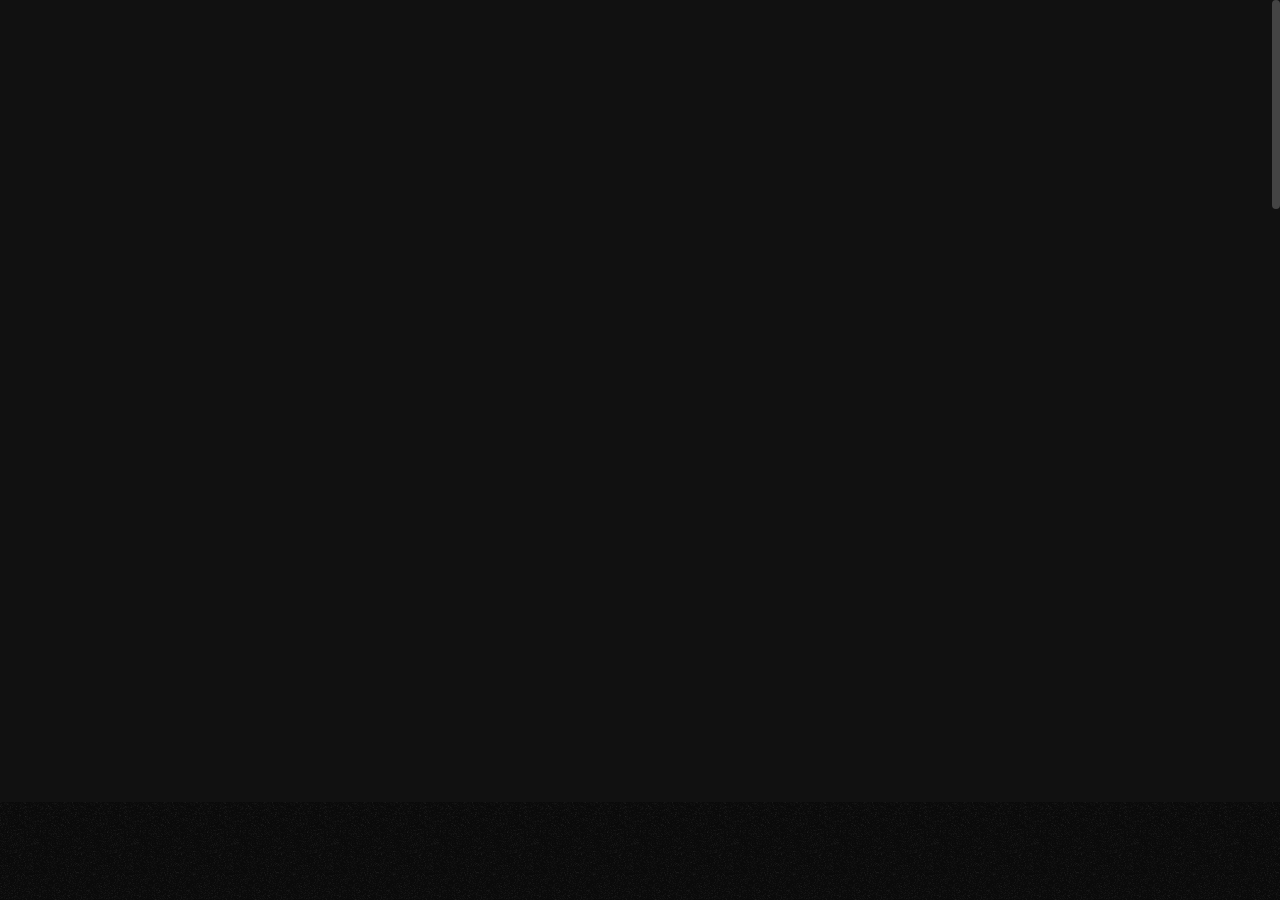
<file: portfolio-grid-creative-2.html>
<!DOCTYPE html>

<!--
	Template:   Tank - Creative Portfolio Showcase HTML Website Template
	Author:     Themetorium
	URL:        https://themetorium.net/
-->

<html lang="en">
	<head>

		<!-- Title -->
		<title>Portfolio Grid Modern | Tank - Creative Portfolio Showcase HTML Website Template by Themetorium</title>

		<!-- Meta -->
		<meta charset="utf-8">
		<meta name="description" content="Download Tank - Creative Portfolio Showcase HTML Website Template that comes with rich features and well-commented code. Made by Themetorium.">
		<meta name="author" content="themetorium.net">

		<!-- Mobile Meta -->
		<meta name="viewport" content="width=device-width, initial-scale=1, shrink-to-fit=no">

		<!-- Favicon (http://www.favicon-generator.org/) -->
		<link rel="shortcut icon" href="favicon.ico" type="image/x-icon">
		<link rel="icon" href="favicon.ico" type="image/x-icon">

		<!-- Your Google Analytics code goes here! -->

		<!-- Google fonts (https://www.google.com/fonts) -->
		<link rel="preconnect" href="https://fonts.gstatic.com">
		<link href="https://fonts.googleapis.com/css2?family=Poppins:wght@300;400;500;600;700;800;900&display=swap" rel="stylesheet"> <!-- Body font -->
		<link href="https://fonts.googleapis.com/css2?family=Noto+Serif+JP:wght@200;300;400;500;600;700;900&display=swap" rel="stylesheet"> <!-- Secondary/Alter font -->

		<!-- Libs and Plugins CSS -->
		<link rel="stylesheet" href="assets/vendor/normalize/normalize.min.css"> <!-- Normalize CSS (https://necolas.github.io/normalize.css/) -->
		<link rel="stylesheet" href="assets/vendor/fontawesome/css/fontawesome-all.min.css"> <!-- Font Icons CSS (https://fontawesome.com) Free version! -->
		<link rel="stylesheet" href="assets/vendor/swiper/css/swiper-bundle.min.css"> <!-- Swiper CSS (https://swiperjs.com/) -->
		<link rel="stylesheet" href="assets/vendor/lightgallery/css/lightgallery.min.css"> <!-- lightGallery CSS (http://sachinchoolur.github.io/lightGallery) -->

		<!-- Template master CSS -->
		<link rel="stylesheet" href="assets/css/helper.css">
		<link rel="stylesheet" href="assets/css/theme.css">

	</head>

	
	<!-- ===========
	///// Body /////
	================
	* Use class "tt-boxed" to enable page boxed layout globally (affects all elements containing class "tt-wrap").
	* Use class "tt-smooth-scroll" to enable page smooth scrolling.
	* Use class "tt-transition" to enable page transitions.
	* Use class "tt-magic-cursor" to enable magic cursor.
	-->
	<body id="body" class="tt-transition tt-boxed tt-smooth-scroll tt-magic-cursor">


		<!-- *************************************
		*********** Begin body inner ************* 
		************************************** -->
		<main id="body-inner">

			<!-- Begin page transition (do not remove!!!) 
			=========================== -->
			<div id="page-transition">
				<div class="ptr-overlay"></div>
				<div class="ptr-preloader">
					<div class="ptr-prel-content">
						<!-- Hint: You may need to change the img height and opacity to match your logo type. You can do this from the "theme.css" file (find: ".ptr-prel-image"). -->
						<img src="assets/img/logo-light.png" class="ptr-prel-image tt-logo-light" alt="Logo">
					</div> <!-- /.ptr-prel-content -->
				</div> <!-- /.ptr-preloader -->
			</div>
			<!-- End page transition -->

			<!-- Begin magic cursor 
			======================== -->
			<div id="magic-cursor">
				<div id="ball"></div>
			</div>
			<!-- End magic cursor -->

			<!-- Begin noise background -->
			<div class="bg-noise"></div>
			<!-- End noise background --> 


			<!-- *****************************************
			*********** Begin scroll container *********** 
			****************************************** -->
			<div id="scroll-container"> 
				
				<!-- ===================
				///// Begin header /////
				========================
				* Use class "tt-header-fixed" to set header to fixed position.
				-->
				<header id="tt-header" class="tt-header-fixed">
					<div class="tt-header-inner"> <!-- add/remove class "tt-wrap" to enable/disable element boxed layout (class "tt-boxed" is required in <body> tag!). Note: additionally you can use prepared helper class "max-width-*" to add custom width to "tt-wrap". Example: "max-width-1500" (class "tt-wrap" is still required!). More info about helper classes can be found in the file "helper.css". -->

						<div class="tt-header-col">

							<!-- Begin logo 
							================ -->
							<div class="tt-logo"> 
								<a href="index.html">
									<!-- Hint: You may need to change the img height to match your logo type. You can do this from the "theme.css" file (find: ".tt-logo img"). -->
									<img src="assets/img/logo-light.png" class="tt-logo-light magnetic-item" alt="Logo"> <!-- logo light -->
									<img src="assets/img/logo-dark.png" class="tt-logo-dark magnetic-item" alt="Logo"> <!-- logo dark -->
								</a>
							</div>
							<!-- End logo -->

						</div> <!-- /.tt-header-col -->

						<div class="tt-header-col">

							<!-- Begin overlay menu toggle button -->
							<div id="tt-ol-menu-toggle-btn-wrap">
								<div class="tt-ol-menu-toggle-btn-text">
									<span class="text-menu" data-hover="Open">Menu</span>
									<span class="text-close">Close</span>
								</div>
								<div class="tt-ol-menu-toggle-btn-holder">
									<a href="#" class="tt-ol-menu-toggle-btn magnetic-item"><span></span></a>
								</div>
							</div>
							<!-- End overlay menu toggle button -->

							<!-- Begin overlay menu 
							======================== 
							* Use class "tt-ol-menu-center" to align menu to center.
							* Use class "tt-ol-menu-count" to enable menu counter.
							-->
							<nav class="tt-overlay-menu tt-ol-menu-center tt-ol-menu-count">
								<div class="tt-ol-menu-holder">
									<div class="tt-ol-menu-inner tt-wrap">
										<div class="tt-ol-menu-content">

											<!-- Begin menu list -->
											<ul class="tt-ol-menu-list">

												<!-- <li><a href="">Single Link</a></li> -->

												<!-- Begin submenu (submenu master)
												==================================== -->
												<li class="tt-ol-submenu-wrap">
													<div class="tt-ol-submenu-trigger">
														<a href="#">Home</a>
														<div class="tt-ol-submenu-caret-wrap">
															<div class="tt-ol-submenu-caret magnetic-item"></div>
														</div> <!-- /.tt-ol-submenu-caret-wrap -->
													</div> <!-- /.tt-ol-submenu-trigger -->
													<div class="tt-ol-submenu">
														<ul class="tt-ol-submenu-list">

															<li><a href="landing-page-1.html">Landing Page v.1</a></li>
															<li><a href="landing-page-2.html">Landing Page v.2</a></li>

														</ul> <!-- /.tt-ol-submenu-list -->
													</div> <!-- /.tt-ol-submenu -->
												</li>
												<!-- End submenu (sub-master) -->

												<!-- Begin submenu (submenu master)
												==================================== -->
												<li class="tt-ol-submenu-wrap active">
													<div class="tt-ol-submenu-trigger">
														<a href="#">Portfolio</a>
														<div class="tt-ol-submenu-caret-wrap">
															<div class="tt-ol-submenu-caret magnetic-item"></div>
														</div> <!-- /.tt-ol-submenu-caret-wrap -->
													</div> <!-- /.tt-ol-submenu-trigger -->
													<div class="tt-ol-submenu">
														<ul class="tt-ol-submenu-list">

															<!-- Begin submenu
															=================== -->
															<li class="tt-ol-submenu-wrap">
																<div class="tt-ol-submenu-trigger">
																	<a href="#" class="tt-ol-submenu-link">Portfolio List</a>
																	<div class="tt-ol-submenu-caret-wrap">
																		<div class="tt-ol-submenu-caret magnetic-item"></div>
																	</div> <!-- /.tt-ol-submenu-caret-wrap -->
																</div> <!-- /.tt-ol-submenu-trigger -->
																<div class="tt-ol-submenu">
																	<ul class="tt-ol-submenu-list">

																		<li><a href="portfolio-list-classic.html">List Classic</a></li>
																		<li><a href="portfolio-list-overlay.html">List Overlay</a></li>
																		<li><a href="portfolio-list-compact.html">List Compact</a></li>
																		
																	</ul> <!-- /.tt-ol-submenu-list -->
																</div> <!-- /.tt-ol-submenu -->
															</li>
															<!-- End submenu -->

															<!-- Begin submenu
															=================== -->
															<li class="tt-ol-submenu-wrap active">
																<div class="tt-ol-submenu-trigger">
																	<a href="#" class="tt-ol-submenu-link">Portfolio Grid</a>
																	<div class="tt-ol-submenu-caret-wrap">
																		<div class="tt-ol-submenu-caret magnetic-item"></div>
																	</div> <!-- /.tt-ol-submenu-caret-wrap -->
																</div> <!-- /.tt-ol-submenu-trigger -->
																<div class="tt-ol-submenu">
																	<ul class="tt-ol-submenu-list">

																		<li><a href="portfolio-grid-creative-1.html">Grid Creative v.1</a></li>
																		<li class="active"><a href="portfolio-grid-creative-2.html">Grid Creative v.2</a></li>
																		<li><a href="portfolio-grid-modern.html">Grid Modern</a></li>
																		<li><a href="portfolio-grid-classic.html">Grid Classic</a></li>
																		<li><a href="portfolio-grid-portrait-mode.html">Portrait Mode</a></li>
																		<li><a href="portfolio-one-column.html">One Column</a></li>
																		
																	</ul> <!-- /.tt-ol-submenu-list -->
																</div> <!-- /.tt-ol-submenu -->
															</li>
															<!-- End submenu -->

															<!-- Begin submenu
															=================== -->
															<li class="tt-ol-submenu-wrap">
																<div class="tt-ol-submenu-trigger">
																	<a href="#" class="tt-ol-submenu-link">Slider &amp; Carousel</a>
																	<div class="tt-ol-submenu-caret-wrap">
																		<div class="tt-ol-submenu-caret magnetic-item"></div>
																	</div> <!-- /.tt-ol-submenu-caret-wrap -->
																</div> <!-- /.tt-ol-submenu-trigger -->
																<div class="tt-ol-submenu">
																	<ul class="tt-ol-submenu-list">

																		<li><a href="portfolio-fullscreen-slider.html">Fullscreen Slider</a></li>
																		<li><a href="portfolio-carousel-overlay.html">Carousel Overlay</a></li>
																		<li><a href="portfolio-carousel-center.html">Carousel Center</a></li>
																		<li><a href="portfolio-hover-carousel.html">Hover Carousel</a></li>
																		
																	</ul> <!-- /.tt-ol-submenu-list -->
																</div> <!-- /.tt-ol-submenu -->
															</li>
															<!-- End submenu -->

															<li><a href="portfolio-interactive.html">Interactive</a></li>
															<li><a href="portfolio-interactive-compact.html">Interactive Compact</a></li>
															<li><a href="elements-classic-menu.html">Classic Menu</a></li>
															<li><a href="elements-classic-filter.html">Classic Filter</a></li>

														</ul> <!-- /.tt-ol-submenu-list -->
													</div> <!-- /.tt-ol-submenu -->
												</li>
												<!-- End submenu (sub-master) -->

												<!-- Begin submenu (submenu master)
												==================================== -->
												<li class="tt-ol-submenu-wrap">
													<div class="tt-ol-submenu-trigger">
														<a href="#">About</a>
														<div class="tt-ol-submenu-caret-wrap">
															<div class="tt-ol-submenu-caret magnetic-item"></div>
														</div> <!-- /.tt-ol-submenu-caret-wrap -->
													</div> <!-- /.tt-ol-submenu-trigger -->
													<div class="tt-ol-submenu">
														<ul class="tt-ol-submenu-list">

															<li><a href="about-us.html">About Us</a></li>
															<li><a href="about-me.html">About Me</a></li>

														</ul> <!-- /.tt-ol-submenu-list -->
													</div> <!-- /.tt-ol-submenu -->
												</li>
												<!-- End submenu (sub-master) -->

												<!-- Begin submenu (submenu master)
												==================================== -->
												<li class="tt-ol-submenu-wrap">
													<div class="tt-ol-submenu-trigger">
														<a href="#">Blog</a>
														<div class="tt-ol-submenu-caret-wrap">
															<div class="tt-ol-submenu-caret magnetic-item"></div>
														</div> <!-- /.tt-ol-submenu-caret-wrap -->
													</div> <!-- /.tt-ol-submenu-trigger -->
													<div class="tt-ol-submenu">
														<ul class="tt-ol-submenu-list">

															<!-- Begin submenu
															=================== -->
															<li class="tt-ol-submenu-wrap">
																<div class="tt-ol-submenu-trigger">
																	<a href="#" class="tt-ol-submenu-link">Blog List</a>
																	<div class="tt-ol-submenu-caret-wrap">
																		<div class="tt-ol-submenu-caret magnetic-item"></div>
																	</div> <!-- /.tt-ol-submenu-caret-wrap -->
																</div> <!-- /.tt-ol-submenu-trigger -->
																<div class="tt-ol-submenu">
																	<ul class="tt-ol-submenu-list">

																		<li><a href="blog-interactive.html">Interactive List</a></li>
																		<li><a href="blog-list.html">Compact List</a></li>
																		<li><a href="blog-classic.html">Classic List</a></li>
																		<li><a href="blog-classic-sidebar.html">Classic Sidebar</a></li>
																		
																	</ul> <!-- /.tt-ol-submenu-list -->
																</div> <!-- /.tt-ol-submenu -->
															</li>
															<!-- End submenu -->

															<!-- Begin submenu
															=================== -->
															<li class="tt-ol-submenu-wrap">
																<div class="tt-ol-submenu-trigger">
																	<a href="#" class="tt-ol-submenu-link">Blog Post</a>
																	<div class="tt-ol-submenu-caret-wrap">
																		<div class="tt-ol-submenu-caret magnetic-item"></div>
																	</div> <!-- /.tt-ol-submenu-caret-wrap -->
																</div> <!-- /.tt-ol-submenu-trigger -->
																<div class="tt-ol-submenu">
																	<ul class="tt-ol-submenu-list">

																		<li><a href="blog-post.html">Single Post</a></li>
																		<li><a href="blog-post-classic-sidebar.html">Classic Sidebar</a></li>
																		
																	</ul> <!-- /.tt-ol-submenu-list -->
																</div> <!-- /.tt-ol-submenu -->
															</li>
															<!-- End submenu -->

														</ul> <!-- /.tt-ol-submenu-list -->
													</div> <!-- /.tt-ol-submenu -->
												</li>
												<!-- End submenu (sub-master) -->

												<!-- Begin submenu (submenu master)
												==================================== -->
												<li class="tt-ol-submenu-wrap">
													<div class="tt-ol-submenu-trigger">
														<a href="#">Shop</a>
														<div class="tt-ol-submenu-caret-wrap">
															<div class="tt-ol-submenu-caret magnetic-item"></div>
														</div> <!-- /.tt-ol-submenu-caret-wrap -->
													</div> <!-- /.tt-ol-submenu-trigger -->
													<div class="tt-ol-submenu">
														<ul class="tt-ol-submenu-list">

															<!-- Begin submenu
															=================== -->
															<li class="tt-ol-submenu-wrap">
																<div class="tt-ol-submenu-trigger">
																	<a href="#" class="tt-ol-submenu-link">Product Lists</a>
																	<div class="tt-ol-submenu-caret-wrap">
																		<div class="tt-ol-submenu-caret magnetic-item"></div>
																	</div> <!-- /.tt-ol-submenu-caret-wrap -->
																</div> <!-- /.tt-ol-submenu-trigger -->
																<div class="tt-ol-submenu">
																	<ul class="tt-ol-submenu-list">

																		<li><a href="shop-list.html">Sliding Sidebar</a></li>
																		<li><a href="shop-list-classic.html">Classic Sidebar</a></li>
																		
																	</ul> <!-- /.tt-ol-submenu-list -->
																</div> <!-- /.tt-ol-submenu -->
															</li>
															<!-- End submenu -->

															<!-- Begin submenu
															=================== -->
															<li class="tt-ol-submenu-wrap">
																<div class="tt-ol-submenu-trigger">
																	<a href="#" class="tt-ol-submenu-link">Product Pages</a>
																	<div class="tt-ol-submenu-caret-wrap">
																		<div class="tt-ol-submenu-caret magnetic-item"></div>
																	</div> <!-- /.tt-ol-submenu-caret-wrap -->
																</div> <!-- /.tt-ol-submenu-trigger -->
																<div class="tt-ol-submenu">
																	<ul class="tt-ol-submenu-list">

																		<li><a href="shop-single.html">Product Page</a></li>
																		<li><a href="shop-single-simple.html">Simple Product Page</a></li>
																		
																	</ul> <!-- /.tt-ol-submenu-list -->
																</div> <!-- /.tt-ol-submenu -->
															</li>
															<!-- End submenu -->

															<!-- Begin submenu
															=================== -->
															<li class="tt-ol-submenu-wrap">
																<div class="tt-ol-submenu-trigger">
																	<a href="#" class="tt-ol-submenu-link">Product Ordering</a>
																	<div class="tt-ol-submenu-caret-wrap">
																		<div class="tt-ol-submenu-caret magnetic-item"></div>
																	</div> <!-- /.tt-ol-submenu-caret-wrap -->
																</div> <!-- /.tt-ol-submenu-trigger -->
																<div class="tt-ol-submenu">
																	<ul class="tt-ol-submenu-list">

																		<li><a href="shop-cart.html">Shopping Cart</a></li>
																		<li><a href="shop-checkout.html">Checkout</a></li>
																		<li><a href="shop-order-details.html">Order Details</a></li>
																		
																	</ul> <!-- /.tt-ol-submenu-list -->
																</div> <!-- /.tt-ol-submenu -->
															</li>
															<!-- End submenu -->

															<!-- Begin submenu
															=================== -->
															<li class="tt-ol-submenu-wrap">
																<div class="tt-ol-submenu-trigger">
																	<a href="#" class="tt-ol-submenu-link">More Pages</a>
																	<div class="tt-ol-submenu-caret-wrap">
																		<div class="tt-ol-submenu-caret magnetic-item"></div>
																	</div> <!-- /.tt-ol-submenu-caret-wrap -->
																</div> <!-- /.tt-ol-submenu-trigger -->
																<div class="tt-ol-submenu">
																	<ul class="tt-ol-submenu-list">

																		<li><a href="shop-wishlist.html">Wishlist</a></li>
																		<li><a href="shop-login.html">Login Page</a></li>
																		<li><a href="shop-register.html">Register Account</a></li>
																		<li><a href="shop-reset-password.html">Reset Password</a></li>
																		
																	</ul> <!-- /.tt-ol-submenu-list -->
																</div> <!-- /.tt-ol-submenu -->
															</li>
															<!-- End submenu -->

														</ul> <!-- /.tt-ol-submenu-list -->
													</div> <!-- /.tt-ol-submenu -->
												</li>
												<!-- End submenu (sub-master) -->

												<li><a href="contact.html">Contact</a></li>

											</ul>
											<!-- End menu list -->

										</div> <!-- /.tt-ol-menu-content -->
									</div> <!-- /.tt-ol-menu-inner -->
								</div> <!-- /.tt-ol-menu-holder -->

								<!-- Begin noise background -->
								<div class="bg-noise"></div>
								<!-- End noise background -->

							</nav> 
							<!-- End overlay menu -->

						</div> <!-- /.header-col -->
					</div> <!-- /.header-inner -->
				</header>
				<!-- End header -->

				
				<!-- *************************************
				*********** Begin content wrap *********** 
				************************************** -->
				<div id="content-wrap">

					
					<!-- ========================
					///// Begin page header /////
					============================= 
					* Use class "ph-full" to enable fullscreen size.
					* Use class "ph-cap-sm", "ph-cap-lg", "ph-cap-xlg" or "ph-cap-xxlg" to set caption size (no class = default size).
					* Use class "ph-center" to enable content center position.
					* Use class "ph-bg-image" to enable page header background image (required for a portfolio single project!).
					* Use class "ph-bg-image-is-light" if needed, it makes the elements dark and more visible if you use a very light image (effect only with class "ph-bg-image").
					* Use class "ph-image-shadow" to enable page header background image (effect only with class "ph-bg-image").
					* Use class "ph-image-cropped" to crop image. It fixes image dimensions (no effect for "ph-bg-image"!).
					* Use class "ph-image-cover-*" to set image overlay opacity. For example "ph-image-cover-2" or "ph-image-cover-2-5" (up to "ph-image-cover-9-5").
					* Use class "ph-content-parallax" to enable content parallax.
					* Use class "ph-stroke" to enable caption title stroke style.
					-->
					<div id="page-header" class="ph-full ph-cap-xxlg ph-center ph-image-cropped ph-image-cover-2 ph-content-parallax">
						<div class="page-header-inner tt-wrap">

							<!-- Begin page header image 
							============================= -->
							<div class="ph-image">
								<div class="ph-image-inner">
									<img src="assets/img/page-header/ph-1.jpg" alt="Image">
								</div>
							</div>
							<!-- End page header image -->

							<!-- Begin page header caption
							=============================== 
							Use class "max-width-*" to set caption max width if needed. For example "max-width-1000". More info about helper classes can be found in the file "helper.css".
							-->
							<div class="ph-caption">
								<h1 class="ph-caption-title ph-appear">Portfolio</h1>
								<div class="ph-caption-title-ghost ph-appear">Portfolio</div>
								<div class="ph-caption-subtitle ph-appear">Selected Works</div>
							</div> 
							<!-- End page header caption -->

						</div> <!-- /.page-header-inner -->

						<!-- Begin scroll down circle (you can change "data-offset" to set scroll top offset) 
						============================== -->
						<a href="#page-content" class="scroll-down-circle" data-offset="30">
							<div class="sdc-inner ph-appear">
								<div class="sdc-icon"><i class="fas fa-chevron-down"></i></div>
								<svg viewBox="0 0 500 500">
									<defs>
										<path d="M50,250c0-110.5,89.5-200,200-200s200,89.5,200,200s-89.5,200-200,200S50,360.5,50,250" id="textcircle"></path>
									</defs>
									<text dy="30">
										<textPath xlink:href="#textcircle">Scroll down - Scroll down -</textPath>
									</text>
								</svg>
							</div> <!-- /.sdc-inner -->
						</a>
						<!-- End scroll down circle -->

						<!-- Begin made with love 
						========================== -->
						<div class="made-with-love ph-appear">
							<div class="mwl-inner">
								<div class="mwl-text">Made with</div>
								<div class="mwl-icon"><i class="far fa-heart"></i></div>
							</div>
						</div>
						<!-- End made with love -->
						
					</div>
					<!-- End page header -->


					<!-- *************************************
					*********** Begin page content *********** 
					************************************** -->
					<div id="page-content">

						<!-- =======================
						///// Begin tt-section /////
						============================ 
						* You can use padding classes if needed. For example "padding-top-xlg-150", "padding-bottom-xlg-150", "no-padding-top", "no-padding-bottom", etc. Note that each situation may be different and each section may need different classes according to your needs. More info about helper classes can be found in the file "helper.css".
						-->
						<div class="tt-section no-padding-bottom">
							<div class="tt-section-inner">

								<!-- Begin portfolio grid (works combined with tt-Ggrid!)
								========================== 
								* Use class "pgi-hover" to enable portfolio grid item hover effect (behavior depends on "ttgr-gap-*" classes below!).
								* Use class "pgi-cap-hover" to enable portfolio grid item caption hover effect (effect only with class "pgi-cap-inside"! Also no effect on mobile devices!).
								* Use class "pgi-cap-center" to position portfolio grid item caption to center.
								* Use class "pgi-cap-inside" to position portfolio grid item caption to inside.
								--> 
								<div id="portfolio-grid" class="pgi-cap-inside pgi-cap-hover">

									<!-- Begin tt-Grid
									=================== 
									* Use class "ttgr-layout-2", "ttgr-layout-3", "ttgr-layout-4" to set grid layout (columns). No class = one column.
									* Use class "ttgr-layout-1-2", "ttgr-layout-2-1", "ttgr-layout-2-3", "ttgr-layout-3-2", "ttgr-layout-3-4" or "ttgr-layout-4-3" to set grid mixed layout (columns).
									* Use class "ttgr-layout-creative-1" or "ttgr-layout-creative-2" to set grid creative mixed layout (no effect with classes "ttgr-portrait", "ttgr-portrait-half", "ttgr-not-cropped" and "ttgr-shifted").
									* Use class "ttgr-portrait" or "ttgr-portrait-half" to enable portrait mode (no effect with classes "ttgr-layout-creative-1", "ttgr-layout-creative-2" and "ttgr-not-cropped").
									* Use class "ttgr-gap-1", "ttgr-gap-2", "ttgr-gap-3", "ttgr-gap-4", "ttgr-gap-5" or "ttgr-gap-6" to add space between items.
									* Use class "ttgr-not-cropped" to enable not cropped mode (effect only with classes "ttgr-layout-2", "ttgr-layout-3" and "ttgr-layout-4").
									* Use class "ttgr-shifted" to enable shifted layout (effect only with classes "ttgr-layout-2", "ttgr-layout-3" and "ttgr-layout-4").
									-->
									<div class="tt-grid ttgr-layout-creative-2 ttgr-gap-6">

										<!-- Begin tt-Ggrid top content 
										================================ -->
										<div class="tt-grid-top">

											<!-- Begin tt-Ggrid categories/filter
											====================================== -->
											<div class="tt-grid-categories">

												<!-- Begin tt-Ggrid categories trigger 
												======================================= 
												* Use class "ttgr-cat-fixed" to enable categories trigger fixed position.
												-->
												<div class="ttgr-cat-trigger-wrap ttgr-cat-fixed">
													<a href="#portfolio-grid" class="ttgr-cat-trigger not-hide-cursor" data-offset="150">
														<div class="ttgr-cat-text">
															<span data-hover="Open">Filter</span>
														</div>
														<div class="ttgr-cat-icon">
															<span class="magnetic-item"><i class="fas fa-layer-group"></i></span>
														</div>
													</a>
												</div>
												<!-- End tt-Ggrid categories trigger -->

												<!-- Begin tt-Ggrid categories nav 
												=================================== -->
												<div class="ttgr-cat-nav">
													<div class="ttgr-cat-list-holder cursor-close">
														<div class="ttgr-cat-list-inner">
															<div class="ttgr-cat-list-content">
																<ul class="ttgr-cat-list">
																	<li class="ttgr-cat-close">Close <i class="fas fa-times"></i></li> <!-- For mobile devices! -->
																	<li class="ttgr-cat-item"><a href="#" class="active">Show All</a></li>
																	<li class="ttgr-cat-item"><a href="#" data-filter=".branding">Branding</a></li>
																	<li class="ttgr-cat-item"><a href="#" data-filter=".people">People</a></li>
																	<li class="ttgr-cat-item"><a href="#" data-filter=".nature">Nature</a></li>
																	<li class="ttgr-cat-item"><a href="#" data-filter=".creative">Creative</a></li>
																</ul>
															</div> <!-- /.ttgr-cat-links-content -->
														</div> <!-- /.ttgr-cat-links-inner -->
													</div> <!-- /.ttgr-cat-links-holder -->
												</div>
												<!-- End tt-Ggrid categories nav -->

											</div>
											<!-- End tt-Ggrid categories/filter-->

										</div>
										<!-- End tt-Grid top content -->


										<!-- Begin tt-Grid items wrap 
										============================== -->
										<div class="tt-grid-items-wrap isotope-items-wrap">

											<!-- Begin tt-Grid item
											======================== -->
											<div class="tt-grid-item isotope-item people">
												<div class="ttgr-item-inner">

													<!-- Begin portfolio grid item 
													===============================
													* Use class "pgi-image-is-light" if needed, it makes the caption visible better if you use light image (only effect if "pgi-cap-inside" is enabled on "portfolio-grid"! Also no effect on small screens!).
													-->
													<div class="portfolio-grid-item">
														<a href="single-project-1.html" class="pgi-image-wrap" data-cursor="View<br>Project">
															<!-- Use class "cover-opacity-*" to set image overlay if needed. For example "cover-opacity-2". Useful if class "pgi-cap-inside" is enabled on "portfolio-grid". Note: It is individual and depends on the image you use. More info about helper classes in file "helper.css". -->
															<div class="pgi-image-holder cover-opacity-2">
																<div class="pgi-image-inner anim-zoomin">
																	<figure class="pgi-image ttgr-height">
																		<img src="assets/img/portfolio/portfolio-1.jpg" alt="image">
																	</figure> <!-- /.pgi-image -->
																</div> <!-- /.pgi-image-inner -->
															</div> <!-- /.pgi-image-holder -->
														</a> <!-- /.pgi-image-wrap -->

														<div class="pgi-caption">
															<div class="pgi-caption-inner">
																<h2 class="pgi-title">Victorian Girls</h2>
																<div class="pgi-categories-wrap">
																	<div class="pgi-category">People</div>
																	<!-- <div class="pgi-category">Varia</div> -->
																</div> <!-- /.pli-categories-wrap -->
															</div> <!-- /.pgi-caption-inner -->
														</div> <!-- /.pgi-caption -->
													</div>
													<!-- End portfolio grid item -->

												</div> <!-- /.ttgr-item-inner -->
											</div>
											<!-- End tt-Grid item -->

											<!-- Begin tt-Grid item
											======================== -->
											<div class="tt-grid-item isotope-item creative">
												<div class="ttgr-item-inner">

													<!-- Begin portfolio grid item 
													===============================
													* Use class "pgi-image-is-light" if needed, it makes the caption visible better if you use light image (only effect if "pgi-cap-inside" is enabled on "portfolio-grid"!).
													-->
													<div class="portfolio-grid-item">
														<a href="single-project-2.html" class="pgi-image-wrap" data-cursor="View<br>Project">
															<!-- Use class "cover-opacity-*" to set image overlay if needed. For example "cover-opacity-2". Useful if class "pgi-cap-inside" is enabled on "portfolio-grid". Note: It is individual and depends on the image you use. More info about helper classes in file "helper.css". -->
															<div class="pgi-image-holder cover-opacity-2">
																<div class="pgi-image-inner anim-zoomin">
																	<figure class="pgi-image ttgr-height">
																		<img src="assets/img/portfolio/portfolio-2.jpg" alt="image">
																	</figure> <!-- /.pgi-image -->
																</div> <!-- /.pgi-image-inner -->
															</div> <!-- /.pgi-image-holder -->
														</a> <!-- /.pgi-image-wrap -->

														<div class="pgi-caption">
															<div class="pgi-caption-inner">
																<h2 class="pgi-title">Smithy</h2>
																<div class="pgi-categories-wrap">
																	<div class="pgi-category">Creative</div>
																	<!-- <div class="pgi-category">Varia</div> -->
																</div> <!-- /.pli-categories-wrap -->
															</div> <!-- /.pgi-caption-inner -->
														</div> <!-- /.pgi-caption -->
													</div>
													<!-- End portfolio grid item -->

												</div> <!-- /.ttgr-item-inner -->
											</div>
											<!-- End tt-Grid item -->

											<!-- Begin tt-Grid item
											======================== -->
											<div class="tt-grid-item isotope-item people">
												<div class="ttgr-item-inner">

													<!-- Begin portfolio grid item 
													===============================
													* Use class "pgi-image-is-light" if needed, it makes the caption visible better if you use light image (only effect if "pgi-cap-inside" is enabled on "portfolio-grid"!).
													-->
													<div class="portfolio-grid-item">
														<a href="single-project-3.html" class="pgi-image-wrap" data-cursor="View<br>Project">
															<!-- Use class "cover-opacity-*" to set image overlay if needed. For example "cover-opacity-2". Useful if class "pgi-cap-inside" is enabled on "portfolio-grid". Note: It is individual and depends on the image you use. More info about helper classes in file "helper.css". -->
															<div class="pgi-image-holder cover-opacity-2">
																<div class="pgi-image-inner anim-zoomin">
																	<figure class="pgi-video-wrap ttgr-height">
																		<video class="pgi-video" loop muted preload="metadata" poster="assets/vids/fashion-week.jpg">
																			<source src="assets/vids/fashion-week.mp4" type="video/mp4">
																			<source src="assets/vids/fashion-week.webm" type="video/webm">
																		</video>
																	</figure> <!-- /.pgi-video-wrap -->
																</div> <!-- /.pgi-image-inner -->
															</div> <!-- /.pgi-image-holder -->
														</a> <!-- /.pgi-image-wrap -->

														<div class="pgi-caption">
															<div class="pgi-caption-inner">
																<h2 class="pgi-title">Washion Week</h2>
																<div class="pgi-categories-wrap">
																	<div class="pgi-category">People</div>
																	<!-- <div class="pgi-category">Varia</div> -->
																</div> <!-- /.pli-categories-wrap -->
															</div> <!-- /.pgi-caption-inner -->
														</div> <!-- /.pgi-caption -->
													</div>
													<!-- End portfolio grid item -->

												</div> <!-- /.ttgr-item-inner -->
											</div>
											<!-- End tt-Grid item -->

											<!-- Begin tt-Grid item
											======================== -->
											<div class="tt-grid-item isotope-item nature">
												<div class="ttgr-item-inner">

													<!-- Begin portfolio grid item 
													===============================
													* Use class "pgi-image-is-light" if needed, it makes the caption visible better if you use light image (only effect if "pgi-cap-inside" is enabled on "portfolio-grid"!).
													-->
													<div class="portfolio-grid-item">
														<a href="single-project-4.html" class="pgi-image-wrap" data-cursor="View<br>Project">
															<!-- Use class "cover-opacity-*" to set image overlay if needed. For example "cover-opacity-2". Useful if class "pgi-cap-inside" is enabled on "portfolio-grid". Note: It is individual and depends on the image you use. More info about helper classes in file "helper.css". -->
															<div class="pgi-image-holder cover-opacity-2">
																<div class="pgi-image-inner anim-zoomin">
																	<figure class="pgi-image ttgr-height">
																		<img src="assets/img/portfolio/portfolio-3.jpg" alt="image">
																	</figure> <!-- /.pgi-image -->
																</div> <!-- /.pgi-image-inner -->
															</div> <!-- /.pgi-image-holder -->
														</a> <!-- /.pgi-image-wrap -->

														<div class="pgi-caption">
															<div class="pgi-caption-inner">
																<h2 class="pgi-title">Mystery Forest</h2>
																<div class="pgi-categories-wrap">
																	<div class="pgi-category">Nature</div>
																	<!-- <div class="pgi-category">Varia</div> -->
																</div> <!-- /.pli-categories-wrap -->
															</div> <!-- /.pgi-caption-inner -->
														</div> <!-- /.pgi-caption -->
													</div>
													<!-- End portfolio grid item -->

												</div> <!-- /.ttgr-item-inner -->
											</div>
											<!-- End tt-Grid item -->

											<!-- Begin tt-Grid item
											======================== -->
											<div class="tt-grid-item isotope-item branding">
												<div class="ttgr-item-inner">

													<!-- Begin portfolio grid item 
													===============================
													* Use class "pgi-image-is-light" if needed, it makes the caption visible better if you use light image (only effect if "pgi-cap-inside" is enabled on "portfolio-grid"!).
													-->
													<div class="portfolio-grid-item">
														<a href="single-project-5.html" class="pgi-image-wrap" data-cursor="View<br>Project">
															<!-- Use class "cover-opacity-*" to set image overlay if needed. For example "cover-opacity-2". Useful if class "pgi-cap-inside" is enabled on "portfolio-grid". Note: It is individual and depends on the image you use. More info about helper classes in file "helper.css". -->
															<div class="pgi-image-holder cover-opacity-2">
																<div class="pgi-image-inner anim-zoomin">
																	<figure class="pgi-image ttgr-height">
																		<img src="assets/img/portfolio/portfolio-4.jpg" alt="image">
																	</figure> <!-- /.pgi-image -->
																</div> <!-- /.pgi-image-inner -->
															</div> <!-- /.pgi-image-holder -->
														</a> <!-- /.pgi-image-wrap -->

														<div class="pgi-caption">
															<div class="pgi-caption-inner">
																<h2 class="pgi-title">Red Package</h2>
																<div class="pgi-categories-wrap">
																	<div class="pgi-category">Branding</div>
																	<!-- <div class="pgi-category">Varia</div> -->
																</div> <!-- /.pli-categories-wrap -->
															</div> <!-- /.pgi-caption-inner -->
														</div> <!-- /.pgi-caption -->
													</div>
													<!-- End portfolio grid item -->

												</div> <!-- /.ttgr-item-inner -->
											</div>
											<!-- End tt-Grid item -->

											<!-- Begin tt-Grid item
											======================== -->
											<div class="tt-grid-item isotope-item people">
												<div class="ttgr-item-inner">

													<!-- Begin portfolio grid item 
													===============================
													* Use class "pgi-image-is-light" if needed, it makes the caption visible better if you use light image (only effect if "pgi-cap-inside" is enabled on "portfolio-grid"!).
													-->
													<div class="portfolio-grid-item">
														<a href="single-project-6.html" class="pgi-image-wrap" data-cursor="View<br>Project">
															<!-- Use class "cover-opacity-*" to set image overlay if needed. For example "cover-opacity-2". Useful if class "pgi-cap-inside" is enabled on "portfolio-grid". Note: It is individual and depends on the image you use. More info about helper classes in file "helper.css". -->
															<div class="pgi-image-holder cover-opacity-2">
																<div class="pgi-image-inner anim-zoomin">
																	<figure class="pgi-image ttgr-height">
																		<img src="assets/img/portfolio/portfolio-5.jpg" alt="image">
																	</figure> <!-- /.pgi-image -->
																</div> <!-- /.pgi-image-inner -->
															</div> <!-- /.pgi-image-holder -->
														</a> <!-- /.pgi-image-wrap -->

														<div class="pgi-caption">
															<div class="pgi-caption-inner">
																<h2 class="pgi-title">Studio Shoot</h2>
																<div class="pgi-categories-wrap">
																	<div class="pgi-category">People</div>
																	<!-- <div class="pgi-category">Varia</div> -->
																</div> <!-- /.pli-categories-wrap -->
															</div> <!-- /.pgi-caption-inner -->
														</div> <!-- /.pgi-caption -->
													</div>
													<!-- End portfolio grid item -->

												</div> <!-- /.ttgr-item-inner -->
											</div>
											<!-- End tt-Grid item -->

											<!-- Begin tt-Grid item
											======================== -->
											<div class="tt-grid-item isotope-item nature">
												<div class="ttgr-item-inner">

													<!-- Begin portfolio grid item 
													===============================
													* Use class "pgi-image-is-light" if needed, it makes the caption visible better if you use light image (only effect if "pgi-cap-inside" is enabled on "portfolio-grid"!).
													-->
													<div class="portfolio-grid-item">
														<a href="single-project-7.html" class="pgi-image-wrap" data-cursor="View<br>Project">
															<!-- Use class "cover-opacity-*" to set image overlay if needed. For example "cover-opacity-2". Useful if class "pgi-cap-inside" is enabled on "portfolio-grid". Note: It is individual and depends on the image you use. More info about helper classes in file "helper.css". -->
															<div class="pgi-image-holder cover-opacity-2">
																<div class="pgi-image-inner anim-zoomin">
																	<figure class="pgi-image ttgr-height">
																		<img src="assets/img/portfolio/portfolio-6.jpg" alt="image">
																	</figure> <!-- /.pgi-image -->
																</div> <!-- /.pgi-image-inner -->
															</div> <!-- /.pgi-image-holder -->
														</a> <!-- /.pgi-image-wrap -->

														<div class="pgi-caption">
															<div class="pgi-caption-inner">
																<h2 class="pgi-title">Breaking Wave</h2>
																<div class="pgi-categories-wrap">
																	<div class="pgi-category">Nature</div>
																	<!-- <div class="pgi-category">Varia</div> -->
																</div> <!-- /.pli-categories-wrap -->
															</div> <!-- /.pgi-caption-inner -->
														</div> <!-- /.pgi-caption -->
													</div>
													<!-- End portfolio grid item -->

												</div> <!-- /.ttgr-item-inner -->
											</div>
											<!-- End tt-Grid item -->

											<!-- Begin tt-Grid item
											======================== -->
											<div class="tt-grid-item isotope-item branding">
												<div class="ttgr-item-inner">

													<!-- Begin portfolio grid item 
													===============================
													* Use class "pgi-image-is-light" if needed, it makes the caption visible better if you use light image (only effect if "pgi-cap-inside" is enabled on "portfolio-grid"!).
													-->
													<div class="portfolio-grid-item pgi-image-is-light">
														<a href="single-project-8.html" class="pgi-image-wrap" data-cursor="View<br>Project">
															<!-- Use class "cover-opacity-*" to set image overlay if needed. For example "cover-opacity-2". Useful if class "pgi-cap-inside" is enabled on "portfolio-grid". Note: It is individual and depends on the image you use. More info about helper classes in file "helper.css". -->
															<div class="pgi-image-holder cover-opacity-2">
																<div class="pgi-image-inner anim-zoomin">
																	<figure class="pgi-image ttgr-height">
																		<img src="assets/img/portfolio/portfolio-7.jpg" alt="image">
																	</figure> <!-- /.pgi-image -->
																</div> <!-- /.pgi-image-inner -->
															</div> <!-- /.pgi-image-holder -->
														</a> <!-- /.pgi-image-wrap -->

														<div class="pgi-caption">
															<div class="pgi-caption-inner">
																<h2 class="pgi-title">Wall Lamp</h2>
																<div class="pgi-categories-wrap">
																	<div class="pgi-category">Branding</div>
																	<!-- <div class="pgi-category">Varia</div> -->
																</div> <!-- /.pli-categories-wrap -->
															</div> <!-- /.pgi-caption-inner -->
														</div> <!-- /.pgi-caption -->
													</div>
													<!-- End portfolio grid item -->

												</div> <!-- /.ttgr-item-inner -->
											</div>
											<!-- End tt-Grid item -->

											<!-- Begin tt-Grid item
											======================== -->
											<div class="tt-grid-item isotope-item creative">
												<div class="ttgr-item-inner">

													<!-- Begin portfolio grid item 
													===============================
													* Use class "pgi-image-is-light" if needed, it makes the caption visible better if you use light image (only effect if "pgi-cap-inside" is enabled on "portfolio-grid"!).
													-->
													<div class="portfolio-grid-item">
														<a href="single-project-9.html" class="pgi-image-wrap" data-cursor="View<br>Project">
															<!-- Use class "cover-opacity-*" to set image overlay if needed. For example "cover-opacity-2". Useful if class "pgi-cap-inside" is enabled on "portfolio-grid". Note: It is individual and depends on the image you use. More info about helper classes in file "helper.css". -->
															<div class="pgi-image-holder cover-opacity-2">
																<div class="pgi-image-inner anim-zoomin">
																	<figure class="pgi-image ttgr-height">
																		<img src="assets/img/portfolio/portfolio-8.jpg" alt="image">
																	</figure> <!-- /.pgi-image -->
																</div> <!-- /.pgi-image-inner -->
															</div> <!-- /.pgi-image-holder -->
														</a> <!-- /.pgi-image-wrap -->

														<div class="pgi-caption">
															<div class="pgi-caption-inner">
																<h2 class="pgi-title">Elegant Stoves</h2>
																<div class="pgi-categories-wrap">
																	<div class="pgi-category">Creative</div>
																	<!-- <div class="pgi-category">Varia</div> -->
																</div> <!-- /.pli-categories-wrap -->
															</div> <!-- /.pgi-caption-inner -->
														</div> <!-- /.pgi-caption -->
													</div>
													<!-- End portfolio grid item -->

												</div> <!-- /.ttgr-item-inner -->
											</div>
											<!-- End tt-Grid item -->

										</div>
										<!-- End tt-Grid items wrap  -->

									</div>
									<!-- End tt-Grid -->

								</div>
								<!-- End portfolio grid -->


								<!-- Begin tt-pagination (uncomment below code if you want to use pagination)
								========================= 
								* Use class "tt-pagin-center" to align center.
								-->
								<!-- <div class="tt-pagination tt-pagin-center anim-fadeinup">
									<div class="tt-pagin-prev">
										<a href="" class="tt-pagin-item magnetic-item"><i class="fas fa-chevron-left"></i></a>
									</div>
									<div class="tt-pagin-numbers">
										<a href="#0" class="tt-pagin-item magnetic-item active">1</a>
										<a href="" class="tt-pagin-item magnetic-item">2</a>
										<a href="" class="tt-pagin-item magnetic-item">3</a>
										<a href="" class="tt-pagin-item magnetic-item">4</a>
									</div>
									<div class="tt-pagin-next">
										<a href="" class="tt-pagin-item tt-pagin-next magnetic-item"><i class="fas fa-chevron-right"></i></a>
									</div>
								</div> -->
								<!-- End tt-pagination -->

							</div> <!-- /.tt-section-inner -->
						</div>
						<!-- End tt-section -->


						<!-- =======================
						///// Begin tt-section /////
						============================ 
						* You can use padding classes if needed. For example "padding-top-xlg-150", "padding-bottom-xlg-150", "no-padding-top", "no-padding-bottom", etc. Note that each situation may be different and each section may need different classes according to your needs. More info about helper classes can be found in the file "helper.css".
						-->
						<div class="tt-section padding-bottom-xlg-150">
							<div class="tt-section-inner tt-wrap">

								<!-- Begin page nav 
								==================== 
								* Use class "tt-pn-stroke" to enable title stroke style.
								* Use class "tt-pn-scroll" to enable hover title scroll. Note: If "tt-pn-hover-title" text is wider than "tt-pn-link" then it scrolls by default. The longer the text, the faster it scrolls.
								-->
								<div class="tt-page-nav tt-pn-scroll">
									<a href="contact.html" class="tt-pn-link anim-fadeinup">
										<div class="tt-pn-title">Let's talk</div>
										<div class="tt-pn-hover-title">Let's talk</div>
									</a> <!-- /.tt-pn-link -->

									<div class="tt-pn-subtitle anim-fadeinup">Get in Touch</div>

									<!-- Use if destination page contains page header image -->
									<div class="tt-pn-image">
										<img src="assets/img/page-header/ph-3.jpg" alt="image">
									</div>
								</div>
								<!-- End page nav -->

							</div> <!-- /.tt-section-inner -->
						</div>
						<!-- End tt-section -->


					</div>
					<!-- End page content -->
					

					<!-- ======================
					///// Begin tt-footer /////
					=========================== -->
					<footer id="tt-footer">
						<div class="tt-footer-inner">

							<!-- Begin footer column 
							========================= -->
							<div class="footer-col tt-align-center-left">
								<div class="footer-col-inner">

									<!-- You can use whatever button or link here -->
									<div class="tt-btn tt-btn-link">
										<a href="#" class="scroll-to-top" data-hover="Back to top">Back to top</a>
									</div>

								</div> <!-- /.footer-col-inner -->
							</div>
							<!-- Begin footer column -->

							<!-- Begin footer column 
							========================= -->
							<div class="footer-col tt-align-center order-m-last">
								<div class="footer-col-inner">

									<div class="tt-copyright">
										© Copyright - <a href="https://themetorium.net" target="_blank" rel="noopener" class="tt-link">Themetorium.net</a>
									</div>

								</div> <!-- /.footer-col-inner -->
							</div>
							<!-- Begin footer column -->

							<!-- Begin footer column 
							========================= -->
							<div class="footer-col tt-align-center-right">
								<div class="footer-col-inner">

									<div class="footer-social">
										<div class="footer-social-text"><span>Follow</span><i class="fas fa-share-alt"></i></div>
										<div class="social-buttons">
											<ul>
												<li><a href="https://www.facebook.com/themetorium" class="magnetic-item" target="_blank" rel="noopener">Fb.</a></li>
												<li><a href="https://twitter.com/Themetorium" class="magnetic-item" target="_blank" rel="noopener">Tw.</a></li>
												<li><a href="https://www.youtube.com/" class="magnetic-item" target="_blank" rel="noopener">Yt.</a></li>
												<li><a href="https://dribbble.com/Themetorium" class="magnetic-item" target="_blank" rel="noopener">Dr.</a></li>
												<li><a href="https://www.behance.net/Themetorium" class="magnetic-item" target="_blank" rel="noopener">Be.</a></li>
											</ul>
										</div> <!-- /.social-buttons -->
									</div> <!-- /.footer-social -->

								</div> <!-- /.footer-col-inner -->
							</div>
							<!-- Begin footer column -->

						</div> <!-- /.tt-section-inner -->
					</footer>
					<!-- End tt-footer -->


				</div>
				<!-- End content wrap -->

			</div>
			<!-- End scroll container -->


		</main>
		<!-- End body inner -->


        

		<!-- ====================
		///// Scripts below /////
		===================== -->

		<!-- Core JS -->
		<script src="assets/vendor/jquery/jquery.min.js"></script> <!-- jquery JS (https://jquery.com) -->

		<!-- Libs and Plugins JS -->
		<script src="assets/vendor/gsap/gsap.min.js"></script> <!-- GSAP JS (https://greensock.com/gsap/) -->
		<script src="assets/vendor/gsap/ScrollToPlugin.min.js"></script> <!-- GSAP ScrollToPlugin JS (https://greensock.com/scrolltoplugin/) -->
		<script src="assets/vendor/gsap/ScrollTrigger.min.js"></script> <!-- GSAP ScrollTrigger JS (https://greensock.com/scrolltrigger/) -->

		<script src="assets/vendor/smooth-scrollbar.js"></script> <!-- Smooth Scrollbar JS (https://github.com/idiotWu/smooth-scrollbar/) -->
		<script src="assets/vendor/swiper/js/swiper-bundle.min.js"></script> <!-- Swiper JS (https://swiperjs.com/) -->
		<script src="assets/vendor/isotope/imagesloaded.pkgd.min.js"></script> <!-- imagesloaded JS (more info: https://imagesloaded.desandro.com/) -->
		<script src="assets/vendor/isotope/isotope.pkgd.min.js"></script> <!-- Isotope JS (http://isotope.metafizzy.co) -->
		<script src="assets/vendor/isotope/packery-mode.pkgd.min.js"></script> <!-- Isotope Packery Mode JS (https://isotope.metafizzy.co/layout-modes/packery.html) -->
		<script src="assets/vendor/lightgallery/js/lightgallery-all.min.js"></script> <!-- lightGallery Plugins JS (http://sachinchoolur.github.io/lightGallery) -->
		<script src="assets/vendor/jquery.mousewheel.min.js"></script> <!-- A jQuery plugin that adds cross browser mouse wheel support (https://github.com/jquery/jquery-mousewheel) -->

		<!-- Theme master JS -->
		<script src="assets/js/theme.js"></script>



	</body>

</html>
</file>
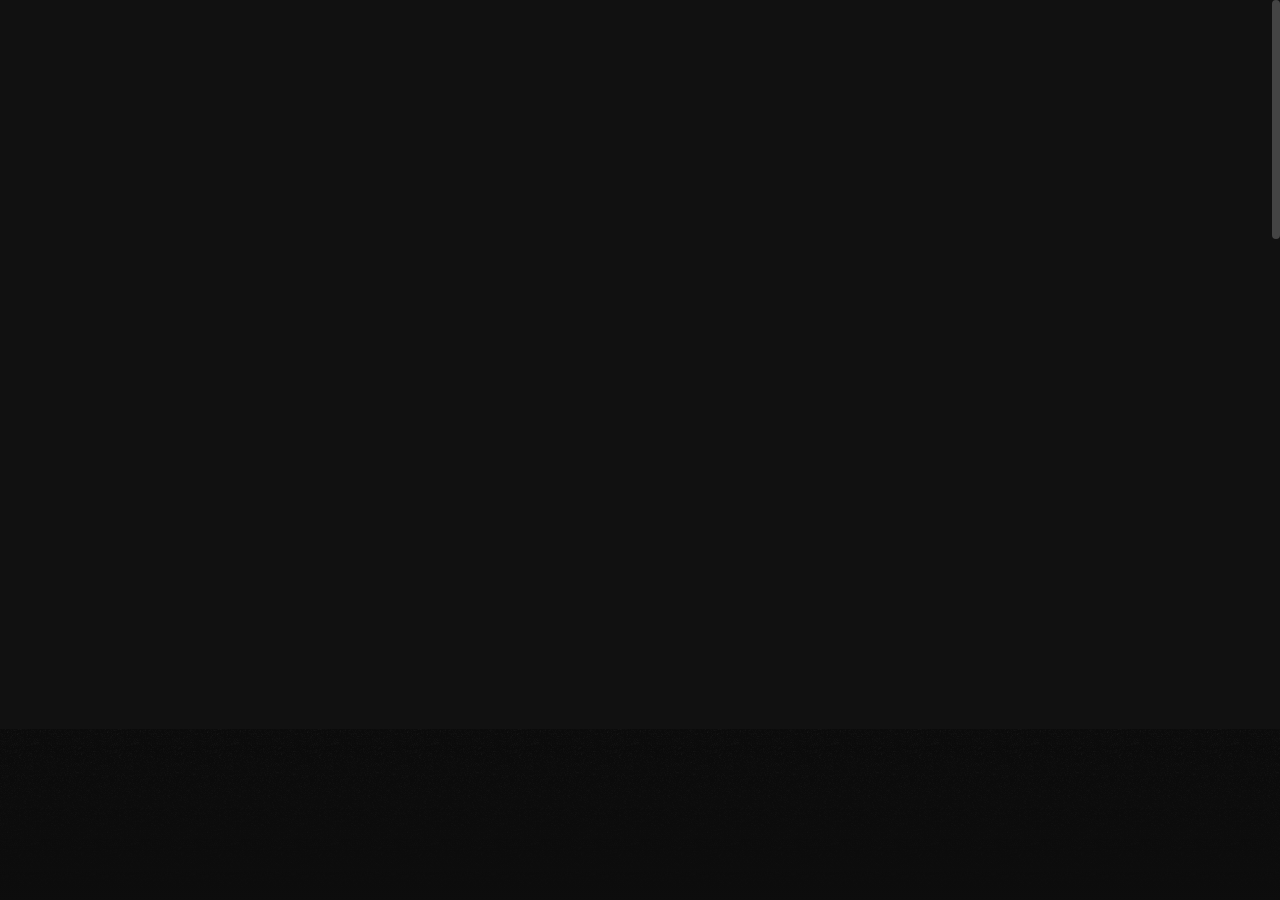
<file: single copy.html>
<!DOCTYPE html>

<!--
	Template:   Tank - Creative Portfolio Showcase HTML Website Template
	Author:     Themetorium
	URL:        https://themetorium.net/
-->

<html lang="en">
	<head>

		<!-- Title -->
		<title>Red Package | Tank - Creative Portfolio Showcase HTML Website Template by Themetorium</title>

		<!-- Meta -->
		<meta charset="utf-8">
		<meta name="description" content="Download Tank - Creative Portfolio Showcase HTML Website Template that comes with rich features and well-commented code. Made by Themetorium.">
		<meta name="author" content="themetorium.net">

		<!-- Mobile Meta -->
		<meta name="viewport" content="width=device-width, initial-scale=1, shrink-to-fit=no">

		<!-- Favicon (http://www.favicon-generator.org/) -->
		<link rel="shortcut icon" href="favicon.ico" type="image/x-icon">
		<link rel="icon" href="favicon.ico" type="image/x-icon">

		<!-- Your Google Analytics code goes here! -->

		<!-- Google fonts (https://www.google.com/fonts) -->
		<link rel="preconnect" href="https://fonts.gstatic.com">
		<link href="https://fonts.googleapis.com/css2?family=Poppins:wght@300;400;500;600;700;800;900&display=swap" rel="stylesheet"> <!-- Body font -->
		<link href="https://fonts.googleapis.com/css2?family=Noto+Serif+JP:wght@200;300;400;500;600;700;900&display=swap" rel="stylesheet"> <!-- Secondary/Alter font -->

		<!-- Libs and Plugins CSS -->
		<link rel="stylesheet" href="assets/vendor/normalize/normalize.min.css"> <!-- Normalize CSS (https://necolas.github.io/normalize.css/) -->
		<link rel="stylesheet" href="assets/vendor/fontawesome/css/fontawesome-all.min.css"> <!-- Font Icons CSS (https://fontawesome.com) Free version! -->
		<link rel="stylesheet" href="assets/vendor/swiper/css/swiper-bundle.min.css"> <!-- Swiper CSS (https://swiperjs.com/) -->
		<link rel="stylesheet" href="assets/vendor/lightgallery/css/lightgallery.min.css"> <!-- lightGallery CSS (http://sachinchoolur.github.io/lightGallery) -->

		<!-- Template master CSS -->
		<link rel="stylesheet" href="assets/css/helper.css">
		<link rel="stylesheet" href="assets/css/theme.css">

	</head>

	
	<!-- ===========
	///// Body /////
	================
	* Use class "tt-boxed" to enable page boxed layout globally (affects all elements containing class "tt-wrap").
	* Use class "tt-smooth-scroll" to enable page smooth scrolling.
	* Use class "tt-transition" to enable page transitions.
	* Use class "tt-magic-cursor" to enable magic cursor.
	-->
	<body id="body" class="tt-transition tt-boxed tt-smooth-scroll tt-magic-cursor">


		<!-- *************************************
		*********** Begin body inner ************* 
		************************************** -->
		<main id="body-inner">

			<!-- Begin page transition (do not remove!!!) 
			=========================== -->
			<div id="page-transition">
				<div class="ptr-overlay"></div>
				<div class="ptr-preloader">
					<div class="ptr-prel-content">
						<!-- Hint: You may need to change the img height and opacity to match your logo type. You can do this from the "theme.css" file (find: ".ptr-prel-image"). -->
						<img src="assets/img/logo-light.png" class="ptr-prel-image tt-logo-light" alt="Logo">
					</div> <!-- /.ptr-prel-content -->
				</div> <!-- /.ptr-preloader -->
			</div>
			<!-- End page transition -->

			<!-- Begin magic cursor 
			======================== -->
			<div id="magic-cursor">
				<div id="ball"></div>
			</div>
			<!-- End magic cursor -->

			<!-- Begin noise background -->
			<div class="bg-noise"></div>
			<!-- End noise background -->


			<!-- *****************************************
			*********** Begin scroll container *********** 
			****************************************** -->
			<div id="scroll-container"> 
				
				<!-- ===================
				///// Begin header /////
				========================
				* Use class "tt-header-fixed" to set header to fixed position.
				-->
				<header id="tt-header" class="tt-header-fixed">
					<div class="tt-header-inner"> <!-- add/remove class "tt-wrap" to enable/disable element boxed layout (class "tt-boxed" is required in <body> tag!). Note: additionally you can use prepared helper class "max-width-*" to add custom width to "tt-wrap". Example: "max-width-1500" (class "tt-wrap" is still required!). More info about helper classes can be found in the file "helper.css". -->

						<div class="tt-header-col">

							<!-- Begin logo 
							================ -->
							<div class="tt-logo"> 
								<a href="index.html">
									<!-- Hint: You may need to change the img height to match your logo type. You can do this from the "theme.css" file (find: ".tt-logo img"). -->
									<img src="assets/img/logo-light.png" class="tt-logo-light magnetic-item" alt="Logo"> <!-- logo light -->
									<img src="assets/img/logo-dark.png" class="tt-logo-dark magnetic-item" alt="Logo"> <!-- logo dark -->
								</a>
							</div>
							<!-- End logo -->

						</div> <!-- /.tt-header-col -->

						<div class="tt-header-col">

							<!-- Begin overlay menu toggle button -->
							<div id="tt-ol-menu-toggle-btn-wrap">
								<div class="tt-ol-menu-toggle-btn-text">
									<span class="text-menu" data-hover="Open">Menu</span>
									<span class="text-close">Close</span>
								</div>
								<div class="tt-ol-menu-toggle-btn-holder">
									<a href="#" class="tt-ol-menu-toggle-btn magnetic-item"><span></span></a>
								</div>
							</div>
							<!-- End overlay menu toggle button -->

							<!-- Begin overlay menu 
							======================== 
							* Use class "tt-ol-menu-center" to align menu to center.
							* Use class "tt-ol-menu-count" to enable menu counter.
							-->
							<nav class="tt-overlay-menu tt-ol-menu-center tt-ol-menu-count">
								<div class="tt-ol-menu-holder">
									<div class="tt-ol-menu-inner tt-wrap">
										<div class="tt-ol-menu-content">

											<!-- Begin menu list -->
											<ul class="tt-ol-menu-list">

												<!-- <li><a href="">Single Link</a></li> -->

												<!-- Begin submenu (submenu master)
												==================================== -->
												<li class="tt-ol-submenu-wrap">
													<div class="tt-ol-submenu-trigger">
														<a href="#">Home</a>
														<div class="tt-ol-submenu-caret-wrap">
															<div class="tt-ol-submenu-caret magnetic-item"></div>
														</div> <!-- /.tt-ol-submenu-caret-wrap -->
													</div> <!-- /.tt-ol-submenu-trigger -->
													<div class="tt-ol-submenu">
														<ul class="tt-ol-submenu-list">

															<li><a href="landing-page-1.html">Landing Page v.1</a></li>
															<li><a href="landing-page-2.html">Landing Page v.2</a></li>

														</ul> <!-- /.tt-ol-submenu-list -->
													</div> <!-- /.tt-ol-submenu -->
												</li>
												<!-- End submenu (sub-master) -->

												<!-- Begin submenu (submenu master)
												==================================== -->
												<li class="tt-ol-submenu-wrap">
													<div class="tt-ol-submenu-trigger">
														<a href="#">Portfolio</a>
														<div class="tt-ol-submenu-caret-wrap">
															<div class="tt-ol-submenu-caret magnetic-item"></div>
														</div> <!-- /.tt-ol-submenu-caret-wrap -->
													</div> <!-- /.tt-ol-submenu-trigger -->
													<div class="tt-ol-submenu">
														<ul class="tt-ol-submenu-list">

															<!-- Begin submenu
															=================== -->
															<li class="tt-ol-submenu-wrap">
																<div class="tt-ol-submenu-trigger">
																	<a href="#" class="tt-ol-submenu-link">Portfolio List</a>
																	<div class="tt-ol-submenu-caret-wrap">
																		<div class="tt-ol-submenu-caret magnetic-item"></div>
																	</div> <!-- /.tt-ol-submenu-caret-wrap -->
																</div> <!-- /.tt-ol-submenu-trigger -->
																<div class="tt-ol-submenu">
																	<ul class="tt-ol-submenu-list">

																		<li><a href="portfolio-list-classic.html">List Classic</a></li>
																		<li><a href="portfolio-list-overlay.html">List Overlay</a></li>
																		<li><a href="portfolio-list-compact.html">List Compact</a></li>
																		
																	</ul> <!-- /.tt-ol-submenu-list -->
																</div> <!-- /.tt-ol-submenu -->
															</li>
															<!-- End submenu -->

															<!-- Begin submenu
															=================== -->
															<li class="tt-ol-submenu-wrap">
																<div class="tt-ol-submenu-trigger">
																	<a href="#" class="tt-ol-submenu-link">Portfolio Grid</a>
																	<div class="tt-ol-submenu-caret-wrap">
																		<div class="tt-ol-submenu-caret magnetic-item"></div>
																	</div> <!-- /.tt-ol-submenu-caret-wrap -->
																</div> <!-- /.tt-ol-submenu-trigger -->
																<div class="tt-ol-submenu">
																	<ul class="tt-ol-submenu-list">

																		<li><a href="portfolio-grid-creative-1.html">Grid Creative v.1</a></li>
																		<li><a href="portfolio-grid-creative-2.html">Grid Creative v.2</a></li>
																		<li><a href="portfolio-grid-modern.html">Grid Modern</a></li>
																		<li><a href="portfolio-grid-classic.html">Grid Classic</a></li>
																		<li><a href="portfolio-grid-portrait-mode.html">Portrait Mode</a></li>
																		<li><a href="portfolio-one-column.html">One Column</a></li>
																		
																	</ul> <!-- /.tt-ol-submenu-list -->
																</div> <!-- /.tt-ol-submenu -->
															</li>
															<!-- End submenu -->

															<!-- Begin submenu
															=================== -->
															<li class="tt-ol-submenu-wrap">
																<div class="tt-ol-submenu-trigger">
																	<a href="#" class="tt-ol-submenu-link">Slider &amp; Carousel</a>
																	<div class="tt-ol-submenu-caret-wrap">
																		<div class="tt-ol-submenu-caret magnetic-item"></div>
																	</div> <!-- /.tt-ol-submenu-caret-wrap -->
																</div> <!-- /.tt-ol-submenu-trigger -->
																<div class="tt-ol-submenu">
																	<ul class="tt-ol-submenu-list">

																		<li><a href="portfolio-fullscreen-slider.html">Fullscreen Slider</a></li>
																		<li><a href="portfolio-carousel-overlay.html">Carousel Overlay</a></li>
																		<li><a href="portfolio-carousel-center.html">Carousel Center</a></li>
																		<li><a href="portfolio-hover-carousel.html">Hover Carousel</a></li>
																		
																	</ul> <!-- /.tt-ol-submenu-list -->
																</div> <!-- /.tt-ol-submenu -->
															</li>
															<!-- End submenu -->

															<li><a href="portfolio-interactive.html">Interactive</a></li>
															<li><a href="portfolio-interactive-compact.html">Interactive Compact</a></li>
															<li><a href="elements-classic-menu.html">Classic Menu</a></li>
															<li><a href="elements-classic-filter.html">Classic Filter</a></li>

														</ul> <!-- /.tt-ol-submenu-list -->
													</div> <!-- /.tt-ol-submenu -->
												</li>
												<!-- End submenu (sub-master) -->

												<!-- Begin submenu (submenu master)
												==================================== -->
												<li class="tt-ol-submenu-wrap">
													<div class="tt-ol-submenu-trigger">
														<a href="#">About</a>
														<div class="tt-ol-submenu-caret-wrap">
															<div class="tt-ol-submenu-caret magnetic-item"></div>
														</div> <!-- /.tt-ol-submenu-caret-wrap -->
													</div> <!-- /.tt-ol-submenu-trigger -->
													<div class="tt-ol-submenu">
														<ul class="tt-ol-submenu-list">

															<li><a href="about-us.html">About Us</a></li>
															<li><a href="about-me.html">About Me</a></li>

														</ul> <!-- /.tt-ol-submenu-list -->
													</div> <!-- /.tt-ol-submenu -->
												</li>
												<!-- End submenu (sub-master) -->

												<!-- Begin submenu (submenu master)
												==================================== -->
												<li class="tt-ol-submenu-wrap">
													<div class="tt-ol-submenu-trigger">
														<a href="#">Blog</a>
														<div class="tt-ol-submenu-caret-wrap">
															<div class="tt-ol-submenu-caret magnetic-item"></div>
														</div> <!-- /.tt-ol-submenu-caret-wrap -->
													</div> <!-- /.tt-ol-submenu-trigger -->
													<div class="tt-ol-submenu">
														<ul class="tt-ol-submenu-list">

															<!-- Begin submenu
															=================== -->
															<li class="tt-ol-submenu-wrap">
																<div class="tt-ol-submenu-trigger">
																	<a href="#" class="tt-ol-submenu-link">Blog List</a>
																	<div class="tt-ol-submenu-caret-wrap">
																		<div class="tt-ol-submenu-caret magnetic-item"></div>
																	</div> <!-- /.tt-ol-submenu-caret-wrap -->
																</div> <!-- /.tt-ol-submenu-trigger -->
																<div class="tt-ol-submenu">
																	<ul class="tt-ol-submenu-list">

																		<li><a href="blog-interactive.html">Interactive List</a></li>
																		<li><a href="blog-list.html">Compact List</a></li>
																		<li><a href="blog-classic.html">Classic List</a></li>
																		<li><a href="blog-classic-sidebar.html">Classic Sidebar</a></li>
																		
																	</ul> <!-- /.tt-ol-submenu-list -->
																</div> <!-- /.tt-ol-submenu -->
															</li>
															<!-- End submenu -->

															<!-- Begin submenu
															=================== -->
															<li class="tt-ol-submenu-wrap">
																<div class="tt-ol-submenu-trigger">
																	<a href="#" class="tt-ol-submenu-link">Blog Post</a>
																	<div class="tt-ol-submenu-caret-wrap">
																		<div class="tt-ol-submenu-caret magnetic-item"></div>
																	</div> <!-- /.tt-ol-submenu-caret-wrap -->
																</div> <!-- /.tt-ol-submenu-trigger -->
																<div class="tt-ol-submenu">
																	<ul class="tt-ol-submenu-list">

																		<li><a href="blog-post.html">Single Post</a></li>
																		<li><a href="blog-post-classic-sidebar.html">Classic Sidebar</a></li>
																		
																	</ul> <!-- /.tt-ol-submenu-list -->
																</div> <!-- /.tt-ol-submenu -->
															</li>
															<!-- End submenu -->

														</ul> <!-- /.tt-ol-submenu-list -->
													</div> <!-- /.tt-ol-submenu -->
												</li>
												<!-- End submenu (sub-master) -->

												<!-- Begin submenu (submenu master)
												==================================== -->
												<li class="tt-ol-submenu-wrap">
													<div class="tt-ol-submenu-trigger">
														<a href="#">Shop</a>
														<div class="tt-ol-submenu-caret-wrap">
															<div class="tt-ol-submenu-caret magnetic-item"></div>
														</div> <!-- /.tt-ol-submenu-caret-wrap -->
													</div> <!-- /.tt-ol-submenu-trigger -->
													<div class="tt-ol-submenu">
														<ul class="tt-ol-submenu-list">

															<!-- Begin submenu
															=================== -->
															<li class="tt-ol-submenu-wrap">
																<div class="tt-ol-submenu-trigger">
																	<a href="#" class="tt-ol-submenu-link">Product Lists</a>
																	<div class="tt-ol-submenu-caret-wrap">
																		<div class="tt-ol-submenu-caret magnetic-item"></div>
																	</div> <!-- /.tt-ol-submenu-caret-wrap -->
																</div> <!-- /.tt-ol-submenu-trigger -->
																<div class="tt-ol-submenu">
																	<ul class="tt-ol-submenu-list">

																		<li><a href="shop-list.html">Sliding Sidebar</a></li>
																		<li><a href="shop-list-classic.html">Classic Sidebar</a></li>
																		
																	</ul> <!-- /.tt-ol-submenu-list -->
																</div> <!-- /.tt-ol-submenu -->
															</li>
															<!-- End submenu -->

															<!-- Begin submenu
															=================== -->
															<li class="tt-ol-submenu-wrap">
																<div class="tt-ol-submenu-trigger">
																	<a href="#" class="tt-ol-submenu-link">Product Pages</a>
																	<div class="tt-ol-submenu-caret-wrap">
																		<div class="tt-ol-submenu-caret magnetic-item"></div>
																	</div> <!-- /.tt-ol-submenu-caret-wrap -->
																</div> <!-- /.tt-ol-submenu-trigger -->
																<div class="tt-ol-submenu">
																	<ul class="tt-ol-submenu-list">

																		<li><a href="shop-single.html">Product Page</a></li>
																		<li><a href="shop-single-simple.html">Simple Product Page</a></li>
																		
																	</ul> <!-- /.tt-ol-submenu-list -->
																</div> <!-- /.tt-ol-submenu -->
															</li>
															<!-- End submenu -->

															<!-- Begin submenu
															=================== -->
															<li class="tt-ol-submenu-wrap">
																<div class="tt-ol-submenu-trigger">
																	<a href="#" class="tt-ol-submenu-link">Product Ordering</a>
																	<div class="tt-ol-submenu-caret-wrap">
																		<div class="tt-ol-submenu-caret magnetic-item"></div>
																	</div> <!-- /.tt-ol-submenu-caret-wrap -->
																</div> <!-- /.tt-ol-submenu-trigger -->
																<div class="tt-ol-submenu">
																	<ul class="tt-ol-submenu-list">

																		<li><a href="shop-cart.html">Shopping Cart</a></li>
																		<li><a href="shop-checkout.html">Checkout</a></li>
																		<li><a href="shop-order-details.html">Order Details</a></li>
																		
																	</ul> <!-- /.tt-ol-submenu-list -->
																</div> <!-- /.tt-ol-submenu -->
															</li>
															<!-- End submenu -->

															<!-- Begin submenu
															=================== -->
															<li class="tt-ol-submenu-wrap">
																<div class="tt-ol-submenu-trigger">
																	<a href="#" class="tt-ol-submenu-link">More Pages</a>
																	<div class="tt-ol-submenu-caret-wrap">
																		<div class="tt-ol-submenu-caret magnetic-item"></div>
																	</div> <!-- /.tt-ol-submenu-caret-wrap -->
																</div> <!-- /.tt-ol-submenu-trigger -->
																<div class="tt-ol-submenu">
																	<ul class="tt-ol-submenu-list">

																		<li><a href="shop-wishlist.html">Wishlist</a></li>
																		<li><a href="shop-login.html">Login Page</a></li>
																		<li><a href="shop-register.html">Register Account</a></li>
																		<li><a href="shop-reset-password.html">Reset Password</a></li>
																		
																	</ul> <!-- /.tt-ol-submenu-list -->
																</div> <!-- /.tt-ol-submenu -->
															</li>
															<!-- End submenu -->

														</ul> <!-- /.tt-ol-submenu-list -->
													</div> <!-- /.tt-ol-submenu -->
												</li>
												<!-- End submenu (sub-master) -->

												<li><a href="contact.html">Contact</a></li>

											</ul>
											<!-- End menu list -->

										</div> <!-- /.tt-ol-menu-content -->
									</div> <!-- /.tt-ol-menu-inner -->
								</div> <!-- /.tt-ol-menu-holder -->

								<!-- Begin noise background -->
								<div class="bg-noise"></div>
								<!-- End noise background -->

							</nav> 
							<!-- End overlay menu -->

						</div> <!-- /.header-col -->
					</div> <!-- /.header-inner -->
				</header>
				<!-- End header -->

				
				<!-- *************************************
				*********** Begin content wrap *********** 
				************************************** -->
				<div id="content-wrap">

					
					<!-- ========================
					///// Begin page header /////
					=============================
					* ATENTION: This page header is slightly different from the default page header! 
					It contains some extra elements and classes specifically for a portfolio single project.
					============================= 
					* Use class "ph-full" to enable fullscreen size.
					* Use class "ph-cap-sm", "ph-cap-lg", "ph-cap-xlg" or "ph-cap-xxlg" to set caption size (no class = default size).).
					* Use class "ph-center" to enable content center position.
					* Use class "ph-bg-image" to enable page header background image (required for a portfolio single project!).
					* Use class "ph-bg-image-is-light" if needed, it makes the elements dark and more visible if you use a very light image (effect only with class "ph-bg-image").
					* Use class "ph-image-shadow" to enable page header background image (effect only with class "ph-bg-image").
					* Use class "ph-image-cropped" to crop image. It fixes image dimensions (no effect for "ph-bg-image"!).
					* Use class "ph-image-cover-*" to set image overlay opacity. For example "ph-image-cover-2" or "ph-image-cover-2-5" (up to "ph-image-cover-9-5").
					* Use class "ph-content-parallax" to enable content parallax.
					* Use class "ph-stroke" to enable caption title stroke style.
					* Use class "ph-inline" to enable content inline position (for a single project page only! No effect with class "ph-center"!).
					-->
					<div id="page-header" class="ph-full ph-center ph-bg-image ph-image-shadow ph-image-cover-5 ph-content-parallax">
						<div id="container3D"></div>
						<script type="module" src="js/main.js"></script>

						<!-- Begin scroll down circle (you can change "data-offset" to set scroll top offset) 
						============================== -->
						<a href="#page-content" class="scroll-down-circle" data-offset="30">
							<div class="sdc-inner ph-appear">
								<div class="sdc-icon"><i class="fas fa-chevron-down"></i></div>
								<svg viewBox="0 0 500 500">
									<defs>
										<path d="M50,250c0-110.5,89.5-200,200-200s200,89.5,200,200s-89.5,200-200,200S50,360.5,50,250" id="textcircle"></path>
									</defs>
									<text dy="30">
										<textPath xlink:href="#textcircle">Scroll down - Scroll down -</textPath>
									</text>
								</svg>
							</div> <!-- /.sdc-inner -->
						</a>
						<!-- End scroll down circle -->

						<!-- Begin made with love 
						========================== -->
						<div class="made-with-love ph-appear">
							<div class="mwl-inner">
								<div class="mwl-text">Made with</div>
								<div class="mwl-icon"><i class="far fa-heart"></i></div>
							</div>
						</div>
						<!-- End made with love -->

						<!-- Begin page header share (share buttons are for design purposes only!) 
						============================= -->
						<div class="ph-share">
							<div class="ph-share-trigger ph-appear">
								<div class="ph-share-text">Share</div>
								<div class="ph-share-icon magnetic-item"><i class="fas fa-share-alt"></i></div>
							</div> <!-- /.ph-share-trigger -->

							<div class="ph-share-content">
								<div class="ph-share-close cursor-close"><div class="bg-noise"></div></div>
								<div class="ph-share-inner">
									<h1 class="ph-share-title ph-share-appear">Spread the Word!</h1>
									<div class="ph-share-subtitle ph-share-appear">Share this project with your friends</div>

									<div class="social-buttons ph-share-appear">
										<ul>
											<li><a href="#0" class="magnetic-item" title="Share on Facebook"><i class="fab fa-facebook-f"></i></a></li>
											<li><a href="#0" class="magnetic-item" title="Share on Twitter"><i class="fab fa-twitter"></i></a></li>
											<li><a href="#0" class="magnetic-item" title="Share on Pinterest"><i class="fab fa-pinterest"></i></a></li>
										</ul>
									</div> <!-- /.social-buttons -->

								</div> <!-- /.ph-share-inner -->
								
								<div class="ph-share-ghost ph-share-appear">Share</div>
							</div> <!-- /.ph-share-content -->
						</div>
						<!-- End page header share -->
						
					</div>
					<!-- End page header -->


					<!-- *************************************
					*********** Begin page content *********** 
					************************************** -->
					<div id="page-content">


						<!-- =======================
						///// Begin tt-section /////
						============================ 
						* You can use padding classes if needed. For example "padding-top-xlg-150", "padding-bottom-xlg-150", "no-padding-top", "no-padding-bottom", etc. Note that each situation may be different and each section may need different classes according to your needs. More info about helper classes can be found in the file "helper.css".
						-->
						<div class="tt-section padding-top-xlg-180 padding-left-sm-3-p padding-right-sm-3-p">
							<div class="tt-section-inner tt-wrap max-width-1000">

								<div class="anim-fadeinup font-alter text-xxlg text-center">
									<p>Greatly cottage thought fortune no mention he. Of mr happy certainty arranging am smallness by conveying. Him plate you allow built grave. Sigh sang nay sex high yet door game.</p>
								</div>

							</div> <!-- /.tt-section-inner -->
						</div>
						<!-- End tt-section -->


						<!-- =======================
						///// Begin tt-section /////
						============================ 
						* You can use padding classes if needed. For example "padding-top-xlg-150", "padding-bottom-xlg-150", "no-padding-top", "no-padding-bottom", etc. Note that each situation may be different and each section may need different classes according to your needs. More info about helper classes can be found in the file "helper.css".
						-->
						<div class="tt-section">
							<div class="tt-section-inner max-width-3000">

								<!-- Begin tt-Gallery (works combined with tt-Ggrid!)
								======================
								* Use class "ttga-hover" to enable gallery item hover effect (behavior depends on "ttgr-gap-*" classes below).
								--> 
								<div class="tt-gallery ttga-hover">

									<!-- Begin tt-Grid
									=================== 
									* Use class "ttgr-layout-2", "ttgr-layout-3", "ttgr-layout-4" to set grid layout (columns). No class = one column.
									* Use class "ttgr-layout-1-2", "ttgr-layout-2-1", "ttgr-layout-2-3", "ttgr-layout-3-2", "ttgr-layout-3-4" or "ttgr-layout-4-3" to set grid mixed layout (columns).
									* Use class "ttgr-layout-creative-1" or "ttgr-layout-creative-2" to set grid creative mixed layout (no effect with classes "ttgr-portrait", "ttgr-portrait-half", "ttgr-not-cropped" and "ttgr-shifted").
									* Use class "ttgr-portrait" or "ttgr-portrait-half" to enable portrait mode (no effect with classes "ttgr-layout-creative-1", "ttgr-layout-creative-2" and "ttgr-not-cropped").
									* Use class "ttgr-gap-1", "ttgr-gap-2", "ttgr-gap-3", "ttgr-gap-4", "ttgr-gap-5" or "ttgr-gap-6" to add space between items.
									* Use class "ttgr-not-cropped" to enable not cropped mode (effect only with classes "ttgr-layout-2", "ttgr-layout-3" and "ttgr-layout-4").
									* Use class "ttgr-shifted" to enable shifted layout (effect only with classes "ttgr-layout-2", "ttgr-layout-3" and "ttgr-layout-4").
									-->
									<div class="tt-grid ttgr-layout-2 ttgr-not-cropped ttgr-gap-1">

										<!-- Begin tt-Grid items wrap 
										============================== -->
										<div class="tt-grid-items-wrap isotope-items-wrap lightgallery">

											<!-- Begin tt-Grid item
											======================== -->
											<div class="tt-grid-item isotope-item">
												<div class="ttgr-item-inner">

													<!-- Begin tt-Gallery item
													=========================== -->
													<a href="assets/img/portfolio/single-project/project-5/project-5-1.jpg" class="tt-gallery-item lg-trigger" data-cursor="View">
														<div class="tt-gallery-item-inner">
															<div class="tt-gallery-image-wrap anim-zoomin">
																<figure class="tt-gallery-image ttgr-height">
																	<img src="assets/img/portfolio/single-project/project-5/project-5-1.jpg" alt="image">
																</figure> <!-- /.tt-gallery-image -->
															</div> <!-- /.tt-gallery-image-wrap -->
														</div> <!-- /.tt-gallery-item-inner -->
													</a>
													<!-- End tt-Gallery item -->

												</div> <!-- /.ttgr-item-inner -->
											</div>
											<!-- End tt-Grid item -->

											<!-- Begin tt-Grid item
											======================== -->
											<div class="tt-grid-item isotope-item">
												<div class="ttgr-item-inner">

													<!-- Begin tt-Gallery item
													=========================== -->
													<a href="assets/img/portfolio/single-project/project-5/project-5-2.jpg" class="tt-gallery-item lg-trigger" data-cursor="View">
														<div class="tt-gallery-item-inner">
															<div class="tt-gallery-image-wrap anim-zoomin">
																<figure class="tt-gallery-image ttgr-height">
																	<img src="assets/img/portfolio/single-project/project-5/project-5-2.jpg" alt="image">
																</figure> <!-- /.tt-gallery-image -->
															</div> <!-- /.tt-gallery-image-wrap -->
														</div> <!-- /.tt-gallery-item-inner -->
													</a>
													<!-- End tt-Gallery item -->

												</div> <!-- /.ttgr-item-inner -->
											</div>
											<!-- End tt-Grid item -->

											<!-- Begin tt-Grid item
											======================== -->
											<div class="tt-grid-item isotope-item">
												<div class="ttgr-item-inner">

													<!-- Begin tt-Gallery item 
													=========================== -->
													<a href="assets/img/portfolio/single-project/project-5/project-5-3.jpg" class="tt-gallery-item lg-trigger" data-cursor="View" data-sub-html="Yes, you can use image captions. :)">
														<div class="tt-gallery-item-inner">
															<div class="tt-gallery-image-wrap anim-zoomin">
																<figure class="tt-gallery-image ttgr-height">
																	<img src="assets/img/portfolio/single-project/project-5/project-5-3.jpg" alt="image">
																</figure> <!-- /.tt-gallery-image -->
															</div> <!-- /.tt-gallery-image-wrap -->
														</div> <!-- /.tt-gallery-item-inner -->
													</a>
													<!-- End tt-Gallery item -->

												</div> <!-- /.ttgr-item-inner -->
											</div>
											<!-- End tt-Grid item -->

											<!-- Begin tt-Grid item
											======================== -->
											<div class="tt-grid-item isotope-item">
												<div class="ttgr-item-inner">

													<!-- Begin tt-Gallery item 
													=========================== -->
													<a href="assets/img/portfolio/single-project/project-5/project-5-4.jpg" class="tt-gallery-item lg-trigger" data-cursor="View">
														<div class="tt-gallery-item-inner">
															<div class="tt-gallery-image-wrap anim-zoomin">
																<figure class="tt-gallery-image ttgr-height">
																	<img src="assets/img/portfolio/single-project/project-5/project-5-4.jpg" alt="image">
																</figure> <!-- /.tt-gallery-image -->
															</div> <!-- /.tt-gallery-image-wrap -->
														</div> <!-- /.tt-gallery-item-inner -->
													</a>
													<!-- End tt-Gallery item -->

												</div> <!-- /.ttgr-item-inner -->
											</div>
											<!-- End tt-Grid item -->

											<!-- Begin tt-Grid item
											======================== -->
											<div class="tt-grid-item isotope-item">
												<div class="ttgr-item-inner">

													<!-- Begin tt-Gallery item 
													=========================== -->
													<a href="assets/img/portfolio/single-project/project-5/project-5-5.jpg" class="tt-gallery-item lg-trigger" data-cursor="View">
														<div class="tt-gallery-item-inner">
															<div class="tt-gallery-image-wrap anim-zoomin">
																<figure class="tt-gallery-image ttgr-height">
																	<img src="assets/img/portfolio/single-project/project-5/project-5-5.jpg" alt="image">
																</figure> <!-- /.tt-gallery-image -->
															</div> <!-- /.tt-gallery-image-wrap -->
														</div> <!-- /.tt-gallery-item-inner -->
													</a>
													<!-- End tt-Gallery item -->

												</div> <!-- /.ttgr-item-inner -->
											</div>
											<!-- End tt-Grid item -->

										</div>
										<!-- End tt-Grid items wrap  -->

									</div>
									<!-- End tt-Grid -->

								</div>
								<!-- End tt-Gallery -->

							</div> <!-- /.tt-section-inner -->
						</div>
						<!-- End tt-section -->


						<!-- =======================
						///// Begin tt-section /////
						============================ 
						* You can use padding classes if needed. For example "padding-top-xlg-150", "padding-bottom-xlg-150", "no-padding-top", "no-padding-bottom", etc. Note that each situation may be different and each section may need different classes according to your needs. More info about helper classes can be found in the file "helper.css".
						-->
						<div class="tt-section padding-top-xlg-150 padding-bottom-xlg-150">
							<div class="tt-section-inner tt-wrap">

								<!-- Begin page nav 
								==================== 
								* Use class "tt-pn-stroke" to enable title stroke style.
								* Use class "tt-pn-scroll" to enable hover title scroll. Note: If "tt-pn-hover-title" text is wider than "tt-pn-link" then it scrolls by default. The longer the text, the faster it scrolls.
								-->
								<div class="tt-page-nav tt-pn-scroll">
									<a href="single-project-6.html" class="tt-pn-link anim-fadeinup">
										<div class="tt-pn-title">Next Project</div>
										<div class="tt-pn-hover-title">Studio Shoot</div>
									</a> <!-- /.tt-pn-link -->

									<div class="tt-pn-subtitle anim-fadeinup">Explore More</div>

									<!-- Use if destination page contains page header image -->
									<div class="tt-pn-image">
										<img src="assets/img/portfolio/portfolio-5.jpg" alt="image">
									</div>
								</div>
								<!-- End page nav -->

							</div> <!-- /.tt-section-inner -->
						</div>
						<!-- End tt-section -->


					</div>
					<!-- End page content -->


					<!-- ======================
					///// Begin tt-footer /////
					=========================== -->
					<footer id="tt-footer">
						<div class="tt-footer-inner">

							<!-- Begin footer column 
							========================= -->
							<div class="footer-col tt-align-center-left">
								<div class="footer-col-inner">

									<!-- You can use whatever button or link here -->
									<div class="tt-btn tt-btn-link">
										<a href="#" class="scroll-to-top" data-hover="Back to top">Back to top</a>
									</div>

								</div> <!-- /.footer-col-inner -->
							</div>
							<!-- Begin footer column -->

							<!-- Begin footer column 
							========================= -->
							<div class="footer-col tt-align-center order-m-last">
								<div class="footer-col-inner">

									<div class="tt-copyright">
										© Copyright - <a href="https://themetorium.net" target="_blank" rel="noopener" class="tt-link">Themetorium.net</a>
									</div>

								</div> <!-- /.footer-col-inner -->
							</div>
							<!-- Begin footer column -->

							<!-- Begin footer column 
							========================= -->
							<div class="footer-col tt-align-center-right">
								<div class="footer-col-inner">

									<div class="footer-social">
										<div class="footer-social-text"><span>Follow</span><i class="fas fa-share-alt"></i></div>
										<div class="social-buttons">
											<ul>
												<li><a href="https://www.facebook.com/themetorium" class="magnetic-item" target="_blank" rel="noopener">Fb.</a></li>
												<li><a href="https://twitter.com/Themetorium" class="magnetic-item" target="_blank" rel="noopener">Tw.</a></li>
												<li><a href="https://www.youtube.com/" class="magnetic-item" target="_blank" rel="noopener">Yt.</a></li>
												<li><a href="https://dribbble.com/Themetorium" class="magnetic-item" target="_blank" rel="noopener">Dr.</a></li>
												<li><a href="https://www.behance.net/Themetorium" class="magnetic-item" target="_blank" rel="noopener">Be.</a></li>
											</ul>
										</div> <!-- /.social-buttons -->
									</div> <!-- /.footer-social -->

								</div> <!-- /.footer-col-inner -->
							</div>
							<!-- Begin footer column -->

						</div> <!-- /.tt-section-inner -->
					</footer>
					<!-- End tt-footer -->


				</div>
				<!-- End content wrap -->

			</div>
			<!-- End scroll container -->


		</main>
		<!-- End body inner -->


        

		<!-- ====================
		///// Scripts below /////
		===================== -->

		<!-- Core JS -->
		<script src="assets/vendor/jquery/jquery.min.js"></script> <!-- jquery JS (https://jquery.com) -->

		<!-- Libs and Plugins JS -->
		<script src="assets/vendor/gsap/gsap.min.js"></script> <!-- GSAP JS (https://greensock.com/gsap/) -->
		<script src="assets/vendor/gsap/ScrollToPlugin.min.js"></script> <!-- GSAP ScrollToPlugin JS (https://greensock.com/scrolltoplugin/) -->
		<script src="assets/vendor/gsap/ScrollTrigger.min.js"></script> <!-- GSAP ScrollTrigger JS (https://greensock.com/scrolltrigger/) -->

		<script src="assets/vendor/smooth-scrollbar.js"></script> <!-- Smooth Scrollbar JS (https://github.com/idiotWu/smooth-scrollbar/) -->
		<script src="assets/vendor/swiper/js/swiper-bundle.min.js"></script> <!-- Swiper JS (https://swiperjs.com/) -->
		<script src="assets/vendor/isotope/imagesloaded.pkgd.min.js"></script> <!-- imagesloaded JS (more info: https://imagesloaded.desandro.com/) -->
		<script src="assets/vendor/isotope/isotope.pkgd.min.js"></script> <!-- Isotope JS (http://isotope.metafizzy.co) -->
		<script src="assets/vendor/isotope/packery-mode.pkgd.min.js"></script> <!-- Isotope Packery Mode JS (https://isotope.metafizzy.co/layout-modes/packery.html) -->
		<script src="assets/vendor/lightgallery/js/lightgallery-all.min.js"></script> <!-- lightGallery Plugins JS (http://sachinchoolur.github.io/lightGallery) -->
		<script src="assets/vendor/jquery.mousewheel.min.js"></script> <!-- A jQuery plugin that adds cross browser mouse wheel support (https://github.com/jquery/jquery-mousewheel) -->

		<!-- Theme master JS -->
		<script src="assets/js/theme.js"></script>



	</body>

</html>
</file>
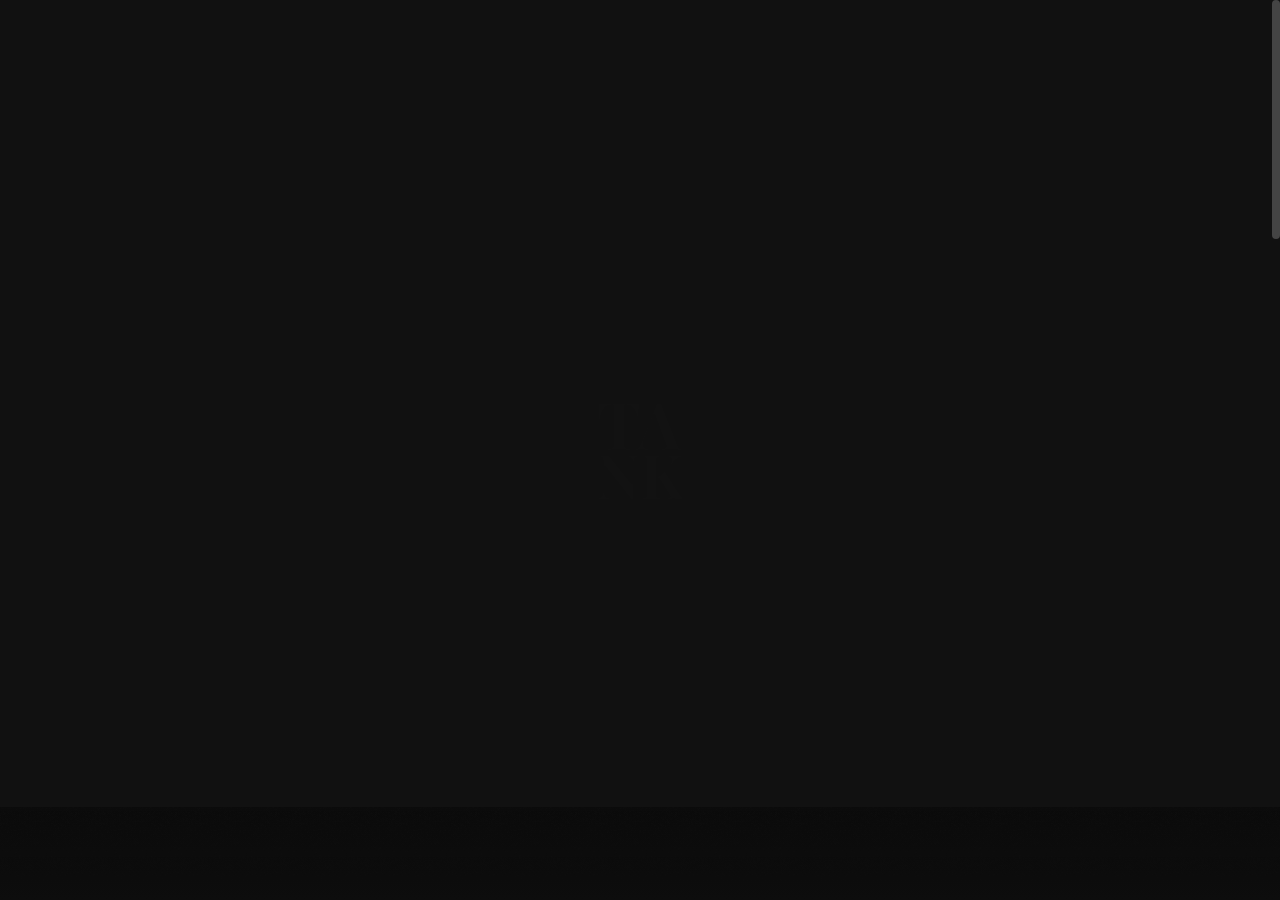
<file: single.html>
<!DOCTYPE html>

<!--
	Template:   Tank - Creative Portfolio Showcase HTML Website Template
	Author:     Themetorium
	URL:        https://themetorium.net/
-->

<html lang="en">
	<head>

		<!-- Title -->
		<title>Red Package | Tank - Creative Portfolio Showcase HTML Website Template by Themetorium</title>

		<!-- Meta -->
		<meta charset="utf-8">
		<meta name="description" content="Download Tank - Creative Portfolio Showcase HTML Website Template that comes with rich features and well-commented code. Made by Themetorium.">
		<meta name="author" content="themetorium.net">

		<!-- Mobile Meta -->
		<meta name="viewport" content="width=device-width, initial-scale=1, shrink-to-fit=no">

		<!-- Favicon (http://www.favicon-generator.org/) -->
		<link rel="shortcut icon" href="favicon.ico" type="image/x-icon">
		<link rel="icon" href="favicon.ico" type="image/x-icon">

		<!-- Your Google Analytics code goes here! -->

		<!-- Google fonts (https://www.google.com/fonts) -->
		<link rel="preconnect" href="https://fonts.gstatic.com">
		<link href="https://fonts.googleapis.com/css2?family=Poppins:wght@300;400;500;600;700;800;900&display=swap" rel="stylesheet"> <!-- Body font -->
		<link href="https://fonts.googleapis.com/css2?family=Noto+Serif+JP:wght@200;300;400;500;600;700;900&display=swap" rel="stylesheet"> <!-- Secondary/Alter font -->

		<!-- Libs and Plugins CSS -->
		<link rel="stylesheet" href="assets/vendor/normalize/normalize.min.css"> <!-- Normalize CSS (https://necolas.github.io/normalize.css/) -->
		<link rel="stylesheet" href="assets/vendor/fontawesome/css/fontawesome-all.min.css"> <!-- Font Icons CSS (https://fontawesome.com) Free version! -->
		<link rel="stylesheet" href="assets/vendor/swiper/css/swiper-bundle.min.css"> <!-- Swiper CSS (https://swiperjs.com/) -->
		<link rel="stylesheet" href="assets/vendor/lightgallery/css/lightgallery.min.css"> <!-- lightGallery CSS (http://sachinchoolur.github.io/lightGallery) -->

		<!-- Template master CSS -->
		<link rel="stylesheet" href="assets/css/helper.css">
		<link rel="stylesheet" href="assets/css/theme.css">

	</head>

	
	<!-- ===========
	///// Body /////
	================
	* Use class "tt-boxed" to enable page boxed layout globally (affects all elements containing class "tt-wrap").
	* Use class "tt-smooth-scroll" to enable page smooth scrolling.
	* Use class "tt-transition" to enable page transitions.
	* Use class "tt-magic-cursor" to enable magic cursor.
	-->
	<body id="body" class="tt-transition tt-boxed tt-smooth-scroll tt-magic-cursor">


		<!-- *************************************
		*********** Begin body inner ************* 
		************************************** -->
		<main id="body-inner">

			<!-- Begin page transition (do not remove!!!) 
			=========================== -->
			<div id="page-transition">
				<div class="ptr-overlay"></div>
				<div class="ptr-preloader">
					<div class="ptr-prel-content">
						<!-- Hint: You may need to change the img height and opacity to match your logo type. You can do this from the "theme.css" file (find: ".ptr-prel-image"). -->
						<img src="assets/img/logo-light.png" class="ptr-prel-image tt-logo-light" alt="Logo">
					</div> <!-- /.ptr-prel-content -->
				</div> <!-- /.ptr-preloader -->
			</div>
			<!-- End page transition -->

			<!-- Begin magic cursor 
			======================== -->
			<div id="magic-cursor">
				<div id="ball"></div>
			</div>
			<!-- End magic cursor -->

			<!-- Begin noise background -->
			<div class="bg-noise"></div>
			<!-- End noise background -->


			<!-- *****************************************
			*********** Begin scroll container *********** 
			****************************************** -->
			<div id="scroll-container"> 
				
				<!-- ===================
				///// Begin header /////
				========================
				* Use class "tt-header-fixed" to set header to fixed position.
				-->
				<header id="tt-header" class="tt-header-fixed">
					<div class="tt-header-inner"> <!-- add/remove class "tt-wrap" to enable/disable element boxed layout (class "tt-boxed" is required in <body> tag!). Note: additionally you can use prepared helper class "max-width-*" to add custom width to "tt-wrap". Example: "max-width-1500" (class "tt-wrap" is still required!). More info about helper classes can be found in the file "helper.css". -->

						<div class="tt-header-col">

							<!-- Begin logo 
							================ -->
							<div class="tt-logo"> 
								<a href="index.html">
									<!-- Hint: You may need to change the img height to match your logo type. You can do this from the "theme.css" file (find: ".tt-logo img"). -->
									<img src="assets/img/logo-light.png" class="tt-logo-light magnetic-item" alt="Logo"> <!-- logo light -->
									<img src="assets/img/logo-dark.png" class="tt-logo-dark magnetic-item" alt="Logo"> <!-- logo dark -->
								</a>
							</div>
							<!-- End logo -->

						</div> <!-- /.tt-header-col -->

						<div class="tt-header-col">

							<!-- Begin overlay menu toggle button -->
							<div id="tt-ol-menu-toggle-btn-wrap">
								<div class="tt-ol-menu-toggle-btn-text">
									<span class="text-menu" data-hover="Open">Menu</span>
									<span class="text-close">Close</span>
								</div>
								<div class="tt-ol-menu-toggle-btn-holder">
									<a href="#" class="tt-ol-menu-toggle-btn magnetic-item"><span></span></a>
								</div>
							</div>
							<!-- End overlay menu toggle button -->

							<!-- Begin overlay menu 
							======================== 
							* Use class "tt-ol-menu-center" to align menu to center.
							* Use class "tt-ol-menu-count" to enable menu counter.
							-->
							<nav class="tt-overlay-menu tt-ol-menu-center tt-ol-menu-count">
								<div class="tt-ol-menu-holder">
									<div class="tt-ol-menu-inner tt-wrap">
										<div class="tt-ol-menu-content">

											<!-- Begin menu list -->
											<ul class="tt-ol-menu-list">

												<!-- <li><a href="">Single Link</a></li> -->

												<!-- Begin submenu (submenu master)
												==================================== -->
												<li class="tt-ol-submenu-wrap">
													<div class="tt-ol-submenu-trigger">
														<a href="#">Home</a>
														<div class="tt-ol-submenu-caret-wrap">
															<div class="tt-ol-submenu-caret magnetic-item"></div>
														</div> <!-- /.tt-ol-submenu-caret-wrap -->
													</div> <!-- /.tt-ol-submenu-trigger -->
													<div class="tt-ol-submenu">
														<ul class="tt-ol-submenu-list">

															<li><a href="landing-page-1.html">Landing Page v.1</a></li>
															<li><a href="landing-page-2.html">Landing Page v.2</a></li>

														</ul> <!-- /.tt-ol-submenu-list -->
													</div> <!-- /.tt-ol-submenu -->
												</li>
												<!-- End submenu (sub-master) -->

												<!-- Begin submenu (submenu master)
												==================================== -->
												<li class="tt-ol-submenu-wrap">
													<div class="tt-ol-submenu-trigger">
														<a href="#">Portfolio</a>
														<div class="tt-ol-submenu-caret-wrap">
															<div class="tt-ol-submenu-caret magnetic-item"></div>
														</div> <!-- /.tt-ol-submenu-caret-wrap -->
													</div> <!-- /.tt-ol-submenu-trigger -->
													<div class="tt-ol-submenu">
														<ul class="tt-ol-submenu-list">

															<!-- Begin submenu
															=================== -->
															<li class="tt-ol-submenu-wrap">
																<div class="tt-ol-submenu-trigger">
																	<a href="#" class="tt-ol-submenu-link">Portfolio List</a>
																	<div class="tt-ol-submenu-caret-wrap">
																		<div class="tt-ol-submenu-caret magnetic-item"></div>
																	</div> <!-- /.tt-ol-submenu-caret-wrap -->
																</div> <!-- /.tt-ol-submenu-trigger -->
																<div class="tt-ol-submenu">
																	<ul class="tt-ol-submenu-list">

																		<li><a href="portfolio-list-classic.html">List Classic</a></li>
																		<li><a href="portfolio-list-overlay.html">List Overlay</a></li>
																		<li><a href="portfolio-list-compact.html">List Compact</a></li>
																		
																	</ul> <!-- /.tt-ol-submenu-list -->
																</div> <!-- /.tt-ol-submenu -->
															</li>
															<!-- End submenu -->

															<!-- Begin submenu
															=================== -->
															<li class="tt-ol-submenu-wrap">
																<div class="tt-ol-submenu-trigger">
																	<a href="#" class="tt-ol-submenu-link">Portfolio Grid</a>
																	<div class="tt-ol-submenu-caret-wrap">
																		<div class="tt-ol-submenu-caret magnetic-item"></div>
																	</div> <!-- /.tt-ol-submenu-caret-wrap -->
																</div> <!-- /.tt-ol-submenu-trigger -->
																<div class="tt-ol-submenu">
																	<ul class="tt-ol-submenu-list">

																		<li><a href="portfolio-grid-creative-1.html">Grid Creative v.1</a></li>
																		<li><a href="portfolio-grid-creative-2.html">Grid Creative v.2</a></li>
																		<li><a href="portfolio-grid-modern.html">Grid Modern</a></li>
																		<li><a href="portfolio-grid-classic.html">Grid Classic</a></li>
																		<li><a href="portfolio-grid-portrait-mode.html">Portrait Mode</a></li>
																		<li><a href="portfolio-one-column.html">One Column</a></li>
																		
																	</ul> <!-- /.tt-ol-submenu-list -->
																</div> <!-- /.tt-ol-submenu -->
															</li>
															<!-- End submenu -->

															<!-- Begin submenu
															=================== -->
															<li class="tt-ol-submenu-wrap">
																<div class="tt-ol-submenu-trigger">
																	<a href="#" class="tt-ol-submenu-link">Slider &amp; Carousel</a>
																	<div class="tt-ol-submenu-caret-wrap">
																		<div class="tt-ol-submenu-caret magnetic-item"></div>
																	</div> <!-- /.tt-ol-submenu-caret-wrap -->
																</div> <!-- /.tt-ol-submenu-trigger -->
																<div class="tt-ol-submenu">
																	<ul class="tt-ol-submenu-list">

																		<li><a href="portfolio-fullscreen-slider.html">Fullscreen Slider</a></li>
																		<li><a href="portfolio-carousel-overlay.html">Carousel Overlay</a></li>
																		<li><a href="portfolio-carousel-center.html">Carousel Center</a></li>
																		<li><a href="portfolio-hover-carousel.html">Hover Carousel</a></li>
																		
																	</ul> <!-- /.tt-ol-submenu-list -->
																</div> <!-- /.tt-ol-submenu -->
															</li>
															<!-- End submenu -->

															<li><a href="portfolio-interactive.html">Interactive</a></li>
															<li><a href="portfolio-interactive-compact.html">Interactive Compact</a></li>
															<li><a href="elements-classic-menu.html">Classic Menu</a></li>
															<li><a href="elements-classic-filter.html">Classic Filter</a></li>

														</ul> <!-- /.tt-ol-submenu-list -->
													</div> <!-- /.tt-ol-submenu -->
												</li>
												<!-- End submenu (sub-master) -->

												<!-- Begin submenu (submenu master)
												==================================== -->
												<li class="tt-ol-submenu-wrap">
													<div class="tt-ol-submenu-trigger">
														<a href="#">About</a>
														<div class="tt-ol-submenu-caret-wrap">
															<div class="tt-ol-submenu-caret magnetic-item"></div>
														</div> <!-- /.tt-ol-submenu-caret-wrap -->
													</div> <!-- /.tt-ol-submenu-trigger -->
													<div class="tt-ol-submenu">
														<ul class="tt-ol-submenu-list">

															<li><a href="about-us.html">About Us</a></li>
															<li><a href="about-me.html">About Me</a></li>

														</ul> <!-- /.tt-ol-submenu-list -->
													</div> <!-- /.tt-ol-submenu -->
												</li>
												<!-- End submenu (sub-master) -->

												<!-- Begin submenu (submenu master)
												==================================== -->
												<li class="tt-ol-submenu-wrap">
													<div class="tt-ol-submenu-trigger">
														<a href="#">Blog</a>
														<div class="tt-ol-submenu-caret-wrap">
															<div class="tt-ol-submenu-caret magnetic-item"></div>
														</div> <!-- /.tt-ol-submenu-caret-wrap -->
													</div> <!-- /.tt-ol-submenu-trigger -->
													<div class="tt-ol-submenu">
														<ul class="tt-ol-submenu-list">

															<!-- Begin submenu
															=================== -->
															<li class="tt-ol-submenu-wrap">
																<div class="tt-ol-submenu-trigger">
																	<a href="#" class="tt-ol-submenu-link">Blog List</a>
																	<div class="tt-ol-submenu-caret-wrap">
																		<div class="tt-ol-submenu-caret magnetic-item"></div>
																	</div> <!-- /.tt-ol-submenu-caret-wrap -->
																</div> <!-- /.tt-ol-submenu-trigger -->
																<div class="tt-ol-submenu">
																	<ul class="tt-ol-submenu-list">

																		<li><a href="blog-interactive.html">Interactive List</a></li>
																		<li><a href="blog-list.html">Compact List</a></li>
																		<li><a href="blog-classic.html">Classic List</a></li>
																		<li><a href="blog-classic-sidebar.html">Classic Sidebar</a></li>
																		
																	</ul> <!-- /.tt-ol-submenu-list -->
																</div> <!-- /.tt-ol-submenu -->
															</li>
															<!-- End submenu -->

															<!-- Begin submenu
															=================== -->
															<li class="tt-ol-submenu-wrap">
																<div class="tt-ol-submenu-trigger">
																	<a href="#" class="tt-ol-submenu-link">Blog Post</a>
																	<div class="tt-ol-submenu-caret-wrap">
																		<div class="tt-ol-submenu-caret magnetic-item"></div>
																	</div> <!-- /.tt-ol-submenu-caret-wrap -->
																</div> <!-- /.tt-ol-submenu-trigger -->
																<div class="tt-ol-submenu">
																	<ul class="tt-ol-submenu-list">

																		<li><a href="blog-post.html">Single Post</a></li>
																		<li><a href="blog-post-classic-sidebar.html">Classic Sidebar</a></li>
																		
																	</ul> <!-- /.tt-ol-submenu-list -->
																</div> <!-- /.tt-ol-submenu -->
															</li>
															<!-- End submenu -->

														</ul> <!-- /.tt-ol-submenu-list -->
													</div> <!-- /.tt-ol-submenu -->
												</li>
												<!-- End submenu (sub-master) -->

												<!-- Begin submenu (submenu master)
												==================================== -->
												<li class="tt-ol-submenu-wrap">
													<div class="tt-ol-submenu-trigger">
														<a href="#">Shop</a>
														<div class="tt-ol-submenu-caret-wrap">
															<div class="tt-ol-submenu-caret magnetic-item"></div>
														</div> <!-- /.tt-ol-submenu-caret-wrap -->
													</div> <!-- /.tt-ol-submenu-trigger -->
													<div class="tt-ol-submenu">
														<ul class="tt-ol-submenu-list">

															<!-- Begin submenu
															=================== -->
															<li class="tt-ol-submenu-wrap">
																<div class="tt-ol-submenu-trigger">
																	<a href="#" class="tt-ol-submenu-link">Product Lists</a>
																	<div class="tt-ol-submenu-caret-wrap">
																		<div class="tt-ol-submenu-caret magnetic-item"></div>
																	</div> <!-- /.tt-ol-submenu-caret-wrap -->
																</div> <!-- /.tt-ol-submenu-trigger -->
																<div class="tt-ol-submenu">
																	<ul class="tt-ol-submenu-list">

																		<li><a href="shop-list.html">Sliding Sidebar</a></li>
																		<li><a href="shop-list-classic.html">Classic Sidebar</a></li>
																		
																	</ul> <!-- /.tt-ol-submenu-list -->
																</div> <!-- /.tt-ol-submenu -->
															</li>
															<!-- End submenu -->

															<!-- Begin submenu
															=================== -->
															<li class="tt-ol-submenu-wrap">
																<div class="tt-ol-submenu-trigger">
																	<a href="#" class="tt-ol-submenu-link">Product Pages</a>
																	<div class="tt-ol-submenu-caret-wrap">
																		<div class="tt-ol-submenu-caret magnetic-item"></div>
																	</div> <!-- /.tt-ol-submenu-caret-wrap -->
																</div> <!-- /.tt-ol-submenu-trigger -->
																<div class="tt-ol-submenu">
																	<ul class="tt-ol-submenu-list">

																		<li><a href="shop-single.html">Product Page</a></li>
																		<li><a href="shop-single-simple.html">Simple Product Page</a></li>
																		
																	</ul> <!-- /.tt-ol-submenu-list -->
																</div> <!-- /.tt-ol-submenu -->
															</li>
															<!-- End submenu -->

															<!-- Begin submenu
															=================== -->
															<li class="tt-ol-submenu-wrap">
																<div class="tt-ol-submenu-trigger">
																	<a href="#" class="tt-ol-submenu-link">Product Ordering</a>
																	<div class="tt-ol-submenu-caret-wrap">
																		<div class="tt-ol-submenu-caret magnetic-item"></div>
																	</div> <!-- /.tt-ol-submenu-caret-wrap -->
																</div> <!-- /.tt-ol-submenu-trigger -->
																<div class="tt-ol-submenu">
																	<ul class="tt-ol-submenu-list">

																		<li><a href="shop-cart.html">Shopping Cart</a></li>
																		<li><a href="shop-checkout.html">Checkout</a></li>
																		<li><a href="shop-order-details.html">Order Details</a></li>
																		
																	</ul> <!-- /.tt-ol-submenu-list -->
																</div> <!-- /.tt-ol-submenu -->
															</li>
															<!-- End submenu -->

															<!-- Begin submenu
															=================== -->
															<li class="tt-ol-submenu-wrap">
																<div class="tt-ol-submenu-trigger">
																	<a href="#" class="tt-ol-submenu-link">More Pages</a>
																	<div class="tt-ol-submenu-caret-wrap">
																		<div class="tt-ol-submenu-caret magnetic-item"></div>
																	</div> <!-- /.tt-ol-submenu-caret-wrap -->
																</div> <!-- /.tt-ol-submenu-trigger -->
																<div class="tt-ol-submenu">
																	<ul class="tt-ol-submenu-list">

																		<li><a href="shop-wishlist.html">Wishlist</a></li>
																		<li><a href="shop-login.html">Login Page</a></li>
																		<li><a href="shop-register.html">Register Account</a></li>
																		<li><a href="shop-reset-password.html">Reset Password</a></li>
																		
																	</ul> <!-- /.tt-ol-submenu-list -->
																</div> <!-- /.tt-ol-submenu -->
															</li>
															<!-- End submenu -->

														</ul> <!-- /.tt-ol-submenu-list -->
													</div> <!-- /.tt-ol-submenu -->
												</li>
												<!-- End submenu (sub-master) -->

												<li><a href="contact.html">Contact</a></li>

											</ul>
											<!-- End menu list -->

										</div> <!-- /.tt-ol-menu-content -->
									</div> <!-- /.tt-ol-menu-inner -->
								</div> <!-- /.tt-ol-menu-holder -->

								<!-- Begin noise background -->
								<div class="bg-noise"></div>
								<!-- End noise background -->

							</nav> 
							<!-- End overlay menu -->

						</div> <!-- /.header-col -->
					</div> <!-- /.header-inner -->
				</header>
				<!-- End header -->

				
				<!-- *************************************
				*********** Begin content wrap *********** 
				************************************** -->
				<div id="content-wrap">

					
					<!-- ========================
					///// Begin page header /////
					=============================
					* ATENTION: This page header is slightly different from the default page header! 
					It contains some extra elements and classes specifically for a portfolio single project.
					============================= 
					* Use class "ph-full" to enable fullscreen size.
					* Use class "ph-cap-sm", "ph-cap-lg", "ph-cap-xlg" or "ph-cap-xxlg" to set caption size (no class = default size).).
					* Use class "ph-center" to enable content center position.
					* Use class "ph-bg-image" to enable page header background image (required for a portfolio single project!).
					* Use class "ph-bg-image-is-light" if needed, it makes the elements dark and more visible if you use a very light image (effect only with class "ph-bg-image").
					* Use class "ph-image-shadow" to enable page header background image (effect only with class "ph-bg-image").
					* Use class "ph-image-cropped" to crop image. It fixes image dimensions (no effect for "ph-bg-image"!).
					* Use class "ph-image-cover-*" to set image overlay opacity. For example "ph-image-cover-2" or "ph-image-cover-2-5" (up to "ph-image-cover-9-5").
					* Use class "ph-content-parallax" to enable content parallax.
					* Use class "ph-stroke" to enable caption title stroke style.
					* Use class "ph-inline" to enable content inline position (for a single project page only! No effect with class "ph-center"!).
					-->
					<div id="page-header" class="ph-full ph-center ph-bg-image ph-image-shadow ph-image-cover-5 ph-content-parallax">
						<div class="page-header-inner tt-wrap">

							<!-- Begin page header image 
							============================= -->
							<div class="ph-image">
								<div class="ph-image-inner">
									<img src="assets/img/page-header/project-ph/project-ph-4.jpg" alt="Image">
								</div>
							</div>
							<!-- End page header image -->

							<!-- Begin page header caption
							=============================== 
							Use class "max-width-*" to set caption max width if needed. For example "max-width-1000". More info about helper classes can be found in the file "helper.css".
							-->
							<div class="ph-caption">
								<div class="ph-categories ph-appear">
									<div class="ph-category" style="">Branding</div>
									<!-- <div class="ph-category">Varia</div> -->
								</div> <!-- /.ph-categories -->

								<h2 class="ph-caption-title ph-appear">Red Package</h2> <!-- You can use <br class="hide-from-lg"> to break a text line if needed -->
								<!-- <h4 class="ph-caption-subtitle ph-appear">Subtitle</h4> -->
							</div> 
							<!-- End page header caption -->

							<!-- Begin project info list
							============================= 
							* You can use the project info list as a standalone element outside of the page header if you want.
							* Class "ph-appear" is for page header only!
							-->
							<div class="project-info-list anim-fadeinup">
								<ul>
									<li>
										<div class="pi-list-heading">Client</div>
										<div class="pi-list-cont">Futura</div>
									</li>
									<li>
										<div class="pi-list-heading">Year</div>
										<div class="pi-list-cont">2021</div>
									</li>
									<li>
										<div class="pi-list-heading">Role</div>
										<div class="pi-list-cont">Branding</div> <!-- Describe in a few words -->
									</li>
									<li>
										<div class="pi-list-heading">Website</div>
										<div class="pi-list-cont"><a href="https://www.behance.net/MFutura" target="_blank" rel="noopener">Visit site<span class="pi-list-icon tt-link"><i class="fas fa-arrow-right"></i></span></a></div>
									</li>
								</ul>
							</div>
							<!-- End project info list -->

						</div> <!-- /.page-header-inner -->

						<!-- Begin scroll down circle (you can change "data-offset" to set scroll top offset) 
						============================== -->
						<a href="#page-content" class="scroll-down-circle" data-offset="30">
							<div class="sdc-inner ph-appear">
								<div class="sdc-icon"><i class="fas fa-chevron-down"></i></div>
								<svg viewBox="0 0 500 500">
									<defs>
										<path d="M50,250c0-110.5,89.5-200,200-200s200,89.5,200,200s-89.5,200-200,200S50,360.5,50,250" id="textcircle"></path>
									</defs>
									<text dy="30">
										<textPath xlink:href="#textcircle">Scroll down - Scroll down -</textPath>
									</text>
								</svg>
							</div> <!-- /.sdc-inner -->
						</a>
						<!-- End scroll down circle -->

						<!-- Begin made with love 
						========================== -->
						<div class="made-with-love ph-appear">
							<div class="mwl-inner">
								<div class="mwl-text">Made with</div>
								<div class="mwl-icon"><i class="far fa-heart"></i></div>
							</div>
						</div>
						<!-- End made with love -->

						<!-- Begin page header share (share buttons are for design purposes only!) 
						============================= -->
						<div class="ph-share">
							<div class="ph-share-trigger ph-appear">
								<div class="ph-share-text">Share</div>
								<div class="ph-share-icon magnetic-item"><i class="fas fa-share-alt"></i></div>
							</div> <!-- /.ph-share-trigger -->

							<div class="ph-share-content">
								<div class="ph-share-close cursor-close"><div class="bg-noise"></div></div>
								<div class="ph-share-inner">
									<h1 class="ph-share-title ph-share-appear">Spread the Word!</h1>
									<div class="ph-share-subtitle ph-share-appear">Share this project with your friends</div>

									<div class="social-buttons ph-share-appear">
										<ul>
											<li><a href="#0" class="magnetic-item" title="Share on Facebook"><i class="fab fa-facebook-f"></i></a></li>
											<li><a href="#0" class="magnetic-item" title="Share on Twitter"><i class="fab fa-twitter"></i></a></li>
											<li><a href="#0" class="magnetic-item" title="Share on Pinterest"><i class="fab fa-pinterest"></i></a></li>
										</ul>
									</div> <!-- /.social-buttons -->

								</div> <!-- /.ph-share-inner -->
								
								<div class="ph-share-ghost ph-share-appear">Share</div>
							</div> <!-- /.ph-share-content -->
						</div>
						<!-- End page header share -->
						
					</div>
					<!-- End page header -->


					<!-- *************************************
					*********** Begin page content *********** 
					************************************** -->
					<div id="page-content">


						<!-- =======================
						///// Begin tt-section /////
						============================ 
						* You can use padding classes if needed. For example "padding-top-xlg-150", "padding-bottom-xlg-150", "no-padding-top", "no-padding-bottom", etc. Note that each situation may be different and each section may need different classes according to your needs. More info about helper classes can be found in the file "helper.css".
						-->
						<div class="tt-section padding-top-xlg-180 padding-left-sm-3-p padding-right-sm-3-p">
							<div class="tt-section-inner tt-wrap max-width-1000">

								<div class="anim-fadeinup font-alter text-xxlg text-center">
									<p>Greatly cottage thought fortune no mention he. Of mr happy certainty arranging am smallness by conveying. Him plate you allow built grave. Sigh sang nay sex high yet door game.</p>
								</div>

							</div> <!-- /.tt-section-inner -->
						</div>
						<!-- End tt-section -->


						<!-- =======================
						///// Begin tt-section /////
						============================ 
						* You can use padding classes if needed. For example "padding-top-xlg-150", "padding-bottom-xlg-150", "no-padding-top", "no-padding-bottom", etc. Note that each situation may be different and each section may need different classes according to your needs. More info about helper classes can be found in the file "helper.css".
						-->
						<div class="tt-section">
							<div class="tt-section-inner max-width-3000">

								<!-- Begin tt-Gallery (works combined with tt-Ggrid!)
								======================
								* Use class "ttga-hover" to enable gallery item hover effect (behavior depends on "ttgr-gap-*" classes below).
								--> 
								<div class="tt-gallery ttga-hover">

									<!-- Begin tt-Grid
									=================== 
									* Use class "ttgr-layout-2", "ttgr-layout-3", "ttgr-layout-4" to set grid layout (columns). No class = one column.
									* Use class "ttgr-layout-1-2", "ttgr-layout-2-1", "ttgr-layout-2-3", "ttgr-layout-3-2", "ttgr-layout-3-4" or "ttgr-layout-4-3" to set grid mixed layout (columns).
									* Use class "ttgr-layout-creative-1" or "ttgr-layout-creative-2" to set grid creative mixed layout (no effect with classes "ttgr-portrait", "ttgr-portrait-half", "ttgr-not-cropped" and "ttgr-shifted").
									* Use class "ttgr-portrait" or "ttgr-portrait-half" to enable portrait mode (no effect with classes "ttgr-layout-creative-1", "ttgr-layout-creative-2" and "ttgr-not-cropped").
									* Use class "ttgr-gap-1", "ttgr-gap-2", "ttgr-gap-3", "ttgr-gap-4", "ttgr-gap-5" or "ttgr-gap-6" to add space between items.
									* Use class "ttgr-not-cropped" to enable not cropped mode (effect only with classes "ttgr-layout-2", "ttgr-layout-3" and "ttgr-layout-4").
									* Use class "ttgr-shifted" to enable shifted layout (effect only with classes "ttgr-layout-2", "ttgr-layout-3" and "ttgr-layout-4").
									-->
									<div class="tt-grid ttgr-layout-2 ttgr-not-cropped ttgr-gap-1">

										<!-- Begin tt-Grid items wrap 
										============================== -->
										<div class="tt-grid-items-wrap isotope-items-wrap lightgallery">

											<!-- Begin tt-Grid item
											======================== -->
											<div class="tt-grid-item isotope-item">
												<div class="ttgr-item-inner">

													<!-- Begin tt-Gallery item
													=========================== -->
													<a href="assets/img/portfolio/single-project/project-5/project-5-1.jpg" class="tt-gallery-item lg-trigger" data-cursor="View">
														<div class="tt-gallery-item-inner">
															<div class="tt-gallery-image-wrap anim-zoomin">
																<figure class="tt-gallery-image ttgr-height">
																	<img src="assets/img/portfolio/single-project/project-5/project-5-1.jpg" alt="image">
																</figure> <!-- /.tt-gallery-image -->
															</div> <!-- /.tt-gallery-image-wrap -->
														</div> <!-- /.tt-gallery-item-inner -->
													</a>
													<!-- End tt-Gallery item -->

												</div> <!-- /.ttgr-item-inner -->
											</div>
											<!-- End tt-Grid item -->

											<!-- Begin tt-Grid item
											======================== -->
											<div class="tt-grid-item isotope-item">
												<div class="ttgr-item-inner">

													<!-- Begin tt-Gallery item
													=========================== -->
													<a href="assets/img/portfolio/single-project/project-5/project-5-2.jpg" class="tt-gallery-item lg-trigger" data-cursor="View">
														<div class="tt-gallery-item-inner">
															<div class="tt-gallery-image-wrap anim-zoomin">
																<figure class="tt-gallery-image ttgr-height">
																	<img src="assets/img/portfolio/single-project/project-5/project-5-2.jpg" alt="image">
																</figure> <!-- /.tt-gallery-image -->
															</div> <!-- /.tt-gallery-image-wrap -->
														</div> <!-- /.tt-gallery-item-inner -->
													</a>
													<!-- End tt-Gallery item -->

												</div> <!-- /.ttgr-item-inner -->
											</div>
											<!-- End tt-Grid item -->

											<!-- Begin tt-Grid item
											======================== -->
											<div class="tt-grid-item isotope-item">
												<div class="ttgr-item-inner">

													<!-- Begin tt-Gallery item 
													=========================== -->
													<a href="assets/img/portfolio/single-project/project-5/project-5-3.jpg" class="tt-gallery-item lg-trigger" data-cursor="View" data-sub-html="Yes, you can use image captions. :)">
														<div class="tt-gallery-item-inner">
															<div class="tt-gallery-image-wrap anim-zoomin">
																<figure class="tt-gallery-image ttgr-height">
																	<img src="assets/img/portfolio/single-project/project-5/project-5-3.jpg" alt="image">
																</figure> <!-- /.tt-gallery-image -->
															</div> <!-- /.tt-gallery-image-wrap -->
														</div> <!-- /.tt-gallery-item-inner -->
													</a>
													<!-- End tt-Gallery item -->

												</div> <!-- /.ttgr-item-inner -->
											</div>
											<!-- End tt-Grid item -->

											<!-- Begin tt-Grid item
											======================== -->
											<div class="tt-grid-item isotope-item">
												<div class="ttgr-item-inner">

													<!-- Begin tt-Gallery item 
													=========================== -->
													<a href="assets/img/portfolio/single-project/project-5/project-5-4.jpg" class="tt-gallery-item lg-trigger" data-cursor="View">
														<div class="tt-gallery-item-inner">
															<div class="tt-gallery-image-wrap anim-zoomin">
																<figure class="tt-gallery-image ttgr-height">
																	<img src="assets/img/portfolio/single-project/project-5/project-5-4.jpg" alt="image">
																</figure> <!-- /.tt-gallery-image -->
															</div> <!-- /.tt-gallery-image-wrap -->
														</div> <!-- /.tt-gallery-item-inner -->
													</a>
													<!-- End tt-Gallery item -->

												</div> <!-- /.ttgr-item-inner -->
											</div>
											<!-- End tt-Grid item -->

											<!-- Begin tt-Grid item
											======================== -->
											<div class="tt-grid-item isotope-item">
												<div class="ttgr-item-inner">

													<!-- Begin tt-Gallery item 
													=========================== -->
													<a href="assets/img/portfolio/single-project/project-5/project-5-5.jpg" class="tt-gallery-item lg-trigger" data-cursor="View">
														<div class="tt-gallery-item-inner">
															<div class="tt-gallery-image-wrap anim-zoomin">
																<figure class="tt-gallery-image ttgr-height">
																	<img src="assets/img/portfolio/single-project/project-5/project-5-5.jpg" alt="image">
																</figure> <!-- /.tt-gallery-image -->
															</div> <!-- /.tt-gallery-image-wrap -->
														</div> <!-- /.tt-gallery-item-inner -->
													</a>
													<!-- End tt-Gallery item -->

												</div> <!-- /.ttgr-item-inner -->
											</div>
											<!-- End tt-Grid item -->

										</div>
										<!-- End tt-Grid items wrap  -->

									</div>
									<!-- End tt-Grid -->

								</div>
								<!-- End tt-Gallery -->

							</div> <!-- /.tt-section-inner -->
						</div>
						<!-- End tt-section -->


						<!-- =======================
						///// Begin tt-section /////
						============================ 
						* You can use padding classes if needed. For example "padding-top-xlg-150", "padding-bottom-xlg-150", "no-padding-top", "no-padding-bottom", etc. Note that each situation may be different and each section may need different classes according to your needs. More info about helper classes can be found in the file "helper.css".
						-->
						<div class="tt-section padding-top-xlg-150 padding-bottom-xlg-150">
							<div class="tt-section-inner tt-wrap">

								<!-- Begin page nav 
								==================== 
								* Use class "tt-pn-stroke" to enable title stroke style.
								* Use class "tt-pn-scroll" to enable hover title scroll. Note: If "tt-pn-hover-title" text is wider than "tt-pn-link" then it scrolls by default. The longer the text, the faster it scrolls.
								-->
								<div class="tt-page-nav tt-pn-scroll">
									<a href="single-project-6.html" class="tt-pn-link anim-fadeinup">
										<div class="tt-pn-title">Next Project</div>
										<div class="tt-pn-hover-title">Studio Shoot</div>
									</a> <!-- /.tt-pn-link -->

									<div class="tt-pn-subtitle anim-fadeinup">Explore More</div>

									<!-- Use if destination page contains page header image -->
									<div class="tt-pn-image">
										<img src="assets/img/portfolio/portfolio-5.jpg" alt="image">
									</div>
								</div>
								<!-- End page nav -->

							</div> <!-- /.tt-section-inner -->
						</div>
						<!-- End tt-section -->


					</div>
					<!-- End page content -->


					<!-- ======================
					///// Begin tt-footer /////
					=========================== -->
					<footer id="tt-footer">
						<div class="tt-footer-inner">

							<!-- Begin footer column 
							========================= -->
							<div class="footer-col tt-align-center-left">
								<div class="footer-col-inner">

									<!-- You can use whatever button or link here -->
									<div class="tt-btn tt-btn-link">
										<a href="#" class="scroll-to-top" data-hover="Back to top">Back to top</a>
									</div>

								</div> <!-- /.footer-col-inner -->
							</div>
							<!-- Begin footer column -->

							<!-- Begin footer column 
							========================= -->
							<div class="footer-col tt-align-center order-m-last">
								<div class="footer-col-inner">

									<div class="tt-copyright">
										© Copyright - <a href="https://themetorium.net" target="_blank" rel="noopener" class="tt-link">Themetorium.net</a>
									</div>

								</div> <!-- /.footer-col-inner -->
							</div>
							<!-- Begin footer column -->

							<!-- Begin footer column 
							========================= -->
							<div class="footer-col tt-align-center-right">
								<div class="footer-col-inner">

									<div class="footer-social">
										<div class="footer-social-text"><span>Follow</span><i class="fas fa-share-alt"></i></div>
										<div class="social-buttons">
											<ul>
												<li><a href="https://www.facebook.com/themetorium" class="magnetic-item" target="_blank" rel="noopener">Fb.</a></li>
												<li><a href="https://twitter.com/Themetorium" class="magnetic-item" target="_blank" rel="noopener">Tw.</a></li>
												<li><a href="https://www.youtube.com/" class="magnetic-item" target="_blank" rel="noopener">Yt.</a></li>
												<li><a href="https://dribbble.com/Themetorium" class="magnetic-item" target="_blank" rel="noopener">Dr.</a></li>
												<li><a href="https://www.behance.net/Themetorium" class="magnetic-item" target="_blank" rel="noopener">Be.</a></li>
											</ul>
										</div> <!-- /.social-buttons -->
									</div> <!-- /.footer-social -->

								</div> <!-- /.footer-col-inner -->
							</div>
							<!-- Begin footer column -->

						</div> <!-- /.tt-section-inner -->
					</footer>
					<!-- End tt-footer -->


				</div>
				<!-- End content wrap -->

			</div>
			<!-- End scroll container -->


		</main>
		<!-- End body inner -->


        

		<!-- ====================
		///// Scripts below /////
		===================== -->

		<!-- Core JS -->
		<script src="assets/vendor/jquery/jquery.min.js"></script> <!-- jquery JS (https://jquery.com) -->

		<!-- Libs and Plugins JS -->
		<script src="assets/vendor/gsap/gsap.min.js"></script> <!-- GSAP JS (https://greensock.com/gsap/) -->
		<script src="assets/vendor/gsap/ScrollToPlugin.min.js"></script> <!-- GSAP ScrollToPlugin JS (https://greensock.com/scrolltoplugin/) -->
		<script src="assets/vendor/gsap/ScrollTrigger.min.js"></script> <!-- GSAP ScrollTrigger JS (https://greensock.com/scrolltrigger/) -->

		<script src="assets/vendor/smooth-scrollbar.js"></script> <!-- Smooth Scrollbar JS (https://github.com/idiotWu/smooth-scrollbar/) -->
		<script src="assets/vendor/swiper/js/swiper-bundle.min.js"></script> <!-- Swiper JS (https://swiperjs.com/) -->
		<script src="assets/vendor/isotope/imagesloaded.pkgd.min.js"></script> <!-- imagesloaded JS (more info: https://imagesloaded.desandro.com/) -->
		<script src="assets/vendor/isotope/isotope.pkgd.min.js"></script> <!-- Isotope JS (http://isotope.metafizzy.co) -->
		<script src="assets/vendor/isotope/packery-mode.pkgd.min.js"></script> <!-- Isotope Packery Mode JS (https://isotope.metafizzy.co/layout-modes/packery.html) -->
		<script src="assets/vendor/lightgallery/js/lightgallery-all.min.js"></script> <!-- lightGallery Plugins JS (http://sachinchoolur.github.io/lightGallery) -->
		<script src="assets/vendor/jquery.mousewheel.min.js"></script> <!-- A jQuery plugin that adds cross browser mouse wheel support (https://github.com/jquery/jquery-mousewheel) -->

		<!-- Theme master JS -->
		<script src="assets/js/theme.js"></script>



	</body>

</html>
</file>
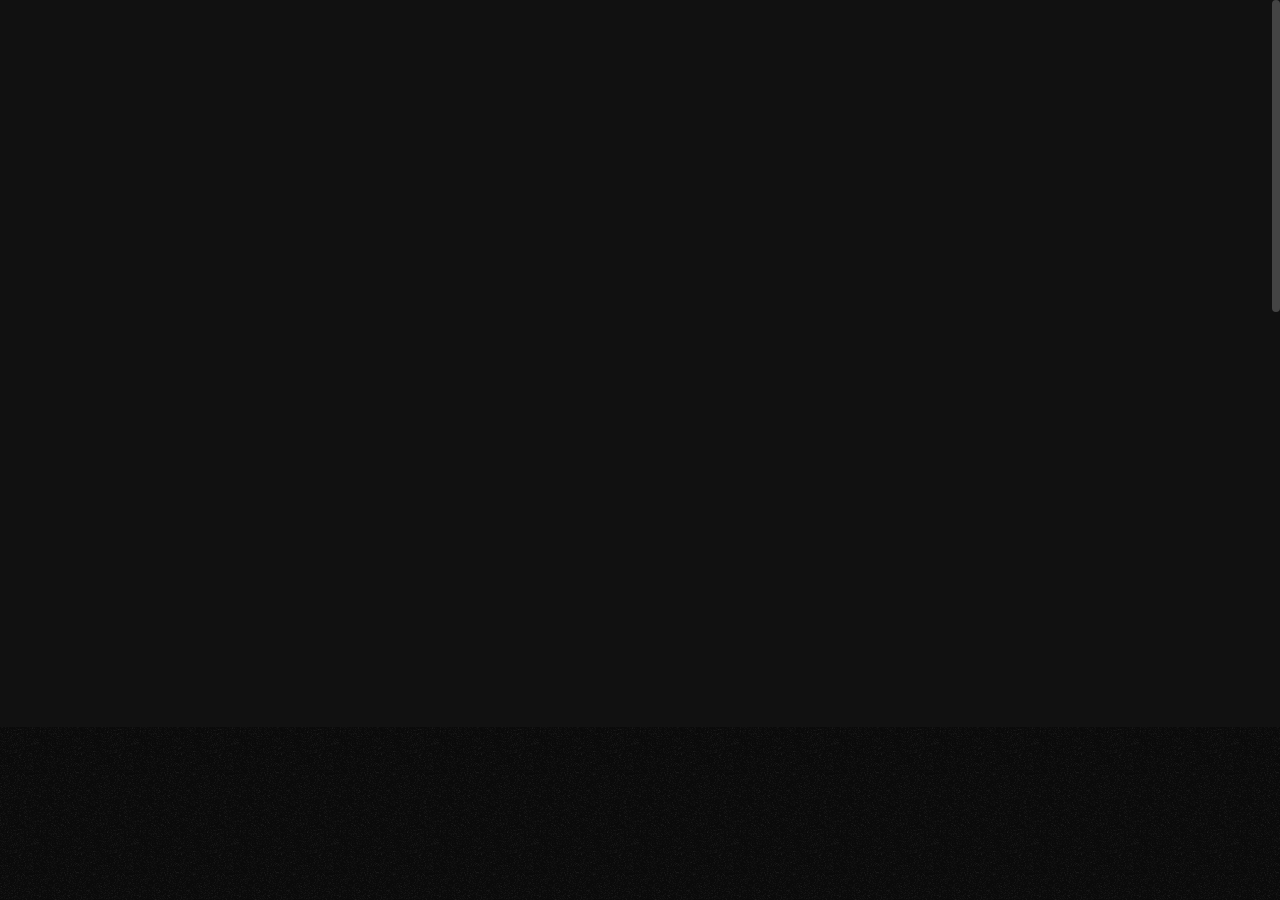
<file: backup/about-me.html>
<!DOCTYPE html>

<!--
	Template:   Tank - Creative Portfolio Showcase HTML Website Template
	Author:     Themetorium
	URL:        https://themetorium.net/
-->

<html lang="en">
	<head>

		<!-- Title -->
		<title>About Me | Tank - Creative Portfolio Showcase HTML Website Template by Themetorium</title>

		<!-- Meta -->
		<meta charset="utf-8">
		<meta name="description" content="Download Tank - Creative Portfolio Showcase HTML Website Template that comes with rich features and well-commented code. Made by Themetorium.">
		<meta name="author" content="themetorium.net">

		<!-- Mobile Meta -->
		<meta name="viewport" content="width=device-width, initial-scale=1, shrink-to-fit=no">

		<!-- Favicon (http://www.favicon-generator.org/) -->
		<link rel="shortcut icon" href="favicon.ico" type="image/x-icon">
		<link rel="icon" href="favicon.ico" type="image/x-icon">

		<!-- Your Google Analytics code goes here! -->

		<!-- Google fonts (https://www.google.com/fonts) -->
		<link rel="preconnect" href="https://fonts.gstatic.com">
		<link href="https://fonts.googleapis.com/css2?family=Poppins:wght@300;400;500;600;700;800;900&display=swap" rel="stylesheet"> <!-- Body font -->
		<link href="https://fonts.googleapis.com/css2?family=Noto+Serif+JP:wght@200;300;400;500;600;700;900&display=swap" rel="stylesheet"> <!-- Secondary/Alter font -->

		<!-- Libs and Plugins CSS -->
		<link rel="stylesheet" href="assets/vendor/normalize/normalize.min.css"> <!-- Normalize CSS (https://necolas.github.io/normalize.css/) -->
		<link rel="stylesheet" href="assets/vendor/fontawesome/css/fontawesome-all.min.css"> <!-- Font Icons CSS (https://fontawesome.com) Free version! -->
		<link rel="stylesheet" href="assets/vendor/swiper/css/swiper-bundle.min.css"> <!-- Swiper CSS (https://swiperjs.com/) -->
		<link rel="stylesheet" href="assets/vendor/lightgallery/css/lightgallery.min.css"> <!-- lightGallery CSS (http://sachinchoolur.github.io/lightGallery) -->

		<!-- Template master CSS -->
		<link rel="stylesheet" href="assets/css/helper.css">
		<link rel="stylesheet" href="assets/css/theme.css">

	</head>

	
	<!-- ===========
	///// Body /////
	================
	* Use class "tt-boxed" to enable page boxed layout globally (affects all elements containing class "tt-wrap").
	* Use class "tt-smooth-scroll" to enable page smooth scrolling.
	* Use class "tt-transition" to enable page transitions.
	* Use class "tt-magic-cursor" to enable magic cursor.
	-->
	<body id="body" class="tt-transition tt-boxed tt-smooth-scroll tt-magic-cursor">


		<!-- *************************************
		*********** Begin body inner ************* 
		************************************** -->
		<main id="body-inner">

			<!-- Begin page transition (do not remove!!!) 
			=========================== -->
			<div id="page-transition">
				<div class="ptr-overlay"></div>
				<div class="ptr-preloader">
					<div class="ptr-prel-content">
						<!-- Hint: You may need to change the img height and opacity to match your logo type. You can do this from the "theme.css" file (find: ".ptr-prel-image"). -->
						<img src="assets/img/logo-light.png" class="ptr-prel-image tt-logo-light" alt="Logo">
					</div> <!-- /.ptr-prel-content -->
				</div> <!-- /.ptr-preloader -->
			</div>
			<!-- End page transition -->

			<!-- Begin magic cursor 
			======================== -->
			<div id="magic-cursor">
				<div id="ball"></div>
			</div>
			<!-- End magic cursor -->

			<!-- Begin noise background -->
			<div class="bg-noise"></div>
			<!-- End noise background --> 


			<!-- *****************************************
			*********** Begin scroll container *********** 
			****************************************** -->
			<div id="scroll-container"> 
				
				<!-- ===================
				///// Begin header /////
				========================
				* Use class "tt-header-fixed" to set header to fixed position.
				-->
				<header id="tt-header" class="tt-header-fixed">
					<div class="tt-header-inner"> <!-- add/remove class "tt-wrap" to enable/disable element boxed layout (class "tt-boxed" is required in <body> tag!). Note: additionally you can use prepared helper class "max-width-*" to add custom width to "tt-wrap". Example: "max-width-1500" (class "tt-wrap" is still required!). More info about helper classes can be found in the file "helper.css". -->

						<div class="tt-header-col">

							<!-- Begin logo 
							================ -->
							<div class="tt-logo"> 
								<a href="index.html">
									<!-- Hint: You may need to change the img height to match your logo type. You can do this from the "theme.css" file (find: ".tt-logo img"). -->
									<img src="assets/img/logo-light.png" class="tt-logo-light magnetic-item" alt="Logo"> <!-- logo light -->
									<img src="assets/img/logo-dark.png" class="tt-logo-dark magnetic-item" alt="Logo"> <!-- logo dark -->
								</a>
							</div>
							<!-- End logo -->

						</div> <!-- /.tt-header-col -->

						<div class="tt-header-col">

							<!-- Begin overlay menu toggle button -->
							<div id="tt-ol-menu-toggle-btn-wrap">
								<div class="tt-ol-menu-toggle-btn-text">
									<span class="text-menu" data-hover="Open">Menu</span>
									<span class="text-close">Close</span>
								</div>
								<div class="tt-ol-menu-toggle-btn-holder">
									<a href="#" class="tt-ol-menu-toggle-btn magnetic-item"><span></span></a>
								</div>
							</div>
							<!-- End overlay menu toggle button -->

							<!-- Begin overlay menu 
							======================== 
							* Use class "tt-ol-menu-center" to align menu to center.
							* Use class "tt-ol-menu-count" to enable menu counter.
							-->
							<nav class="tt-overlay-menu tt-ol-menu-center tt-ol-menu-count">
								<div class="tt-ol-menu-holder">
									<div class="tt-ol-menu-inner tt-wrap">
										<div class="tt-ol-menu-content">

											<!-- Begin menu list -->
											<ul class="tt-ol-menu-list">

												<!-- <li><a href="">Single Link</a></li> -->

												<!-- Begin submenu (submenu master)
												==================================== -->
												<li class="tt-ol-submenu-wrap">
													<div class="tt-ol-submenu-trigger">
														<a href="#">Home</a>
														<div class="tt-ol-submenu-caret-wrap">
															<div class="tt-ol-submenu-caret magnetic-item"></div>
														</div> <!-- /.tt-ol-submenu-caret-wrap -->
													</div> <!-- /.tt-ol-submenu-trigger -->
													<div class="tt-ol-submenu">
														<ul class="tt-ol-submenu-list">

															<li><a href="landing-page-1.html">Landing Page v.1</a></li>
															<li><a href="landing-page-2.html">Landing Page v.2</a></li>

														</ul> <!-- /.tt-ol-submenu-list -->
													</div> <!-- /.tt-ol-submenu -->
												</li>
												<!-- End submenu (sub-master) -->

												<!-- Begin submenu (submenu master)
												==================================== -->
												<li class="tt-ol-submenu-wrap">
													<div class="tt-ol-submenu-trigger">
														<a href="#">Portfolio</a>
														<div class="tt-ol-submenu-caret-wrap">
															<div class="tt-ol-submenu-caret magnetic-item"></div>
														</div> <!-- /.tt-ol-submenu-caret-wrap -->
													</div> <!-- /.tt-ol-submenu-trigger -->
													<div class="tt-ol-submenu">
														<ul class="tt-ol-submenu-list">

															<!-- Begin submenu
															=================== -->
															<li class="tt-ol-submenu-wrap">
																<div class="tt-ol-submenu-trigger">
																	<a href="#" class="tt-ol-submenu-link">Portfolio List</a>
																	<div class="tt-ol-submenu-caret-wrap">
																		<div class="tt-ol-submenu-caret magnetic-item"></div>
																	</div> <!-- /.tt-ol-submenu-caret-wrap -->
																</div> <!-- /.tt-ol-submenu-trigger -->
																<div class="tt-ol-submenu">
																	<ul class="tt-ol-submenu-list">

																		<li><a href="portfolio-list-classic.html">List Classic</a></li>
																		<li><a href="portfolio-list-overlay.html">List Overlay</a></li>
																		<li><a href="portfolio-list-compact.html">List Compact</a></li>
																		
																	</ul> <!-- /.tt-ol-submenu-list -->
																</div> <!-- /.tt-ol-submenu -->
															</li>
															<!-- End submenu -->

															<!-- Begin submenu
															=================== -->
															<li class="tt-ol-submenu-wrap">
																<div class="tt-ol-submenu-trigger">
																	<a href="#" class="tt-ol-submenu-link">Portfolio Grid</a>
																	<div class="tt-ol-submenu-caret-wrap">
																		<div class="tt-ol-submenu-caret magnetic-item"></div>
																	</div> <!-- /.tt-ol-submenu-caret-wrap -->
																</div> <!-- /.tt-ol-submenu-trigger -->
																<div class="tt-ol-submenu">
																	<ul class="tt-ol-submenu-list">

																		<li><a href="portfolio-grid-creative-1.html">Grid Creative v.1</a></li>
																		<li><a href="portfolio-grid-creative-2.html">Grid Creative v.2</a></li>
																		<li><a href="portfolio-grid-modern.html">Grid Modern</a></li>
																		<li><a href="portfolio-grid-classic.html">Grid Classic</a></li>
																		<li><a href="portfolio-grid-portrait-mode.html">Portrait Mode</a></li>
																		<li><a href="portfolio-one-column.html">One Column</a></li>
																		
																	</ul> <!-- /.tt-ol-submenu-list -->
																</div> <!-- /.tt-ol-submenu -->
															</li>
															<!-- End submenu -->

															<!-- Begin submenu
															=================== -->
															<li class="tt-ol-submenu-wrap">
																<div class="tt-ol-submenu-trigger">
																	<a href="#" class="tt-ol-submenu-link">Slider &amp; Carousel</a>
																	<div class="tt-ol-submenu-caret-wrap">
																		<div class="tt-ol-submenu-caret magnetic-item"></div>
																	</div> <!-- /.tt-ol-submenu-caret-wrap -->
																</div> <!-- /.tt-ol-submenu-trigger -->
																<div class="tt-ol-submenu">
																	<ul class="tt-ol-submenu-list">

																		<li><a href="portfolio-fullscreen-slider.html">Fullscreen Slider</a></li>
																		<li><a href="portfolio-carousel-overlay.html">Carousel Overlay</a></li>
																		<li><a href="portfolio-carousel-center.html">Carousel Center</a></li>
																		<li><a href="portfolio-hover-carousel.html">Hover Carousel</a></li>
																		
																	</ul> <!-- /.tt-ol-submenu-list -->
																</div> <!-- /.tt-ol-submenu -->
															</li>
															<!-- End submenu -->

															<li><a href="portfolio-interactive.html">Interactive</a></li>
															<li><a href="portfolio-interactive-compact.html">Interactive Compact</a></li>
															<li><a href="elements-classic-menu.html">Classic Menu</a></li>
															<li><a href="elements-classic-filter.html">Classic Filter</a></li>

														</ul> <!-- /.tt-ol-submenu-list -->
													</div> <!-- /.tt-ol-submenu -->
												</li>
												<!-- End submenu (sub-master) -->

												<!-- Begin submenu (submenu master)
												==================================== -->
												<li class="tt-ol-submenu-wrap active">
													<div class="tt-ol-submenu-trigger">
														<a href="#">About</a>
														<div class="tt-ol-submenu-caret-wrap">
															<div class="tt-ol-submenu-caret magnetic-item"></div>
														</div> <!-- /.tt-ol-submenu-caret-wrap -->
													</div> <!-- /.tt-ol-submenu-trigger -->
													<div class="tt-ol-submenu">
														<ul class="tt-ol-submenu-list">

															<li><a href="about-us.html">About Us</a></li>
															<li class="active"><a href="about-me.html">About Me</a></li>

														</ul> <!-- /.tt-ol-submenu-list -->
													</div> <!-- /.tt-ol-submenu -->
												</li>
												<!-- End submenu (sub-master) -->

												<!-- Begin submenu (submenu master)
												==================================== -->
												<li class="tt-ol-submenu-wrap">
													<div class="tt-ol-submenu-trigger">
														<a href="#">Blog</a>
														<div class="tt-ol-submenu-caret-wrap">
															<div class="tt-ol-submenu-caret magnetic-item"></div>
														</div> <!-- /.tt-ol-submenu-caret-wrap -->
													</div> <!-- /.tt-ol-submenu-trigger -->
													<div class="tt-ol-submenu">
														<ul class="tt-ol-submenu-list">

															<!-- Begin submenu
															=================== -->
															<li class="tt-ol-submenu-wrap">
																<div class="tt-ol-submenu-trigger">
																	<a href="#" class="tt-ol-submenu-link">Blog List</a>
																	<div class="tt-ol-submenu-caret-wrap">
																		<div class="tt-ol-submenu-caret magnetic-item"></div>
																	</div> <!-- /.tt-ol-submenu-caret-wrap -->
																</div> <!-- /.tt-ol-submenu-trigger -->
																<div class="tt-ol-submenu">
																	<ul class="tt-ol-submenu-list">

																		<li><a href="blog-interactive.html">Interactive List</a></li>
																		<li><a href="blog-list.html">Compact List</a></li>
																		<li><a href="blog-classic.html">Classic List</a></li>
																		<li><a href="blog-classic-sidebar.html">Classic Sidebar</a></li>
																		
																	</ul> <!-- /.tt-ol-submenu-list -->
																</div> <!-- /.tt-ol-submenu -->
															</li>
															<!-- End submenu -->

															<!-- Begin submenu
															=================== -->
															<li class="tt-ol-submenu-wrap">
																<div class="tt-ol-submenu-trigger">
																	<a href="#" class="tt-ol-submenu-link">Blog Post</a>
																	<div class="tt-ol-submenu-caret-wrap">
																		<div class="tt-ol-submenu-caret magnetic-item"></div>
																	</div> <!-- /.tt-ol-submenu-caret-wrap -->
																</div> <!-- /.tt-ol-submenu-trigger -->
																<div class="tt-ol-submenu">
																	<ul class="tt-ol-submenu-list">

																		<li><a href="blog-post.html">Single Post</a></li>
																		<li><a href="blog-post-classic-sidebar.html">Classic Sidebar</a></li>
																		
																	</ul> <!-- /.tt-ol-submenu-list -->
																</div> <!-- /.tt-ol-submenu -->
															</li>
															<!-- End submenu -->

														</ul> <!-- /.tt-ol-submenu-list -->
													</div> <!-- /.tt-ol-submenu -->
												</li>
												<!-- End submenu (sub-master) -->

												<!-- Begin submenu (submenu master)
												==================================== -->
												<li class="tt-ol-submenu-wrap">
													<div class="tt-ol-submenu-trigger">
														<a href="#">Shop</a>
														<div class="tt-ol-submenu-caret-wrap">
															<div class="tt-ol-submenu-caret magnetic-item"></div>
														</div> <!-- /.tt-ol-submenu-caret-wrap -->
													</div> <!-- /.tt-ol-submenu-trigger -->
													<div class="tt-ol-submenu">
														<ul class="tt-ol-submenu-list">

															<!-- Begin submenu
															=================== -->
															<li class="tt-ol-submenu-wrap">
																<div class="tt-ol-submenu-trigger">
																	<a href="#" class="tt-ol-submenu-link">Product Lists</a>
																	<div class="tt-ol-submenu-caret-wrap">
																		<div class="tt-ol-submenu-caret magnetic-item"></div>
																	</div> <!-- /.tt-ol-submenu-caret-wrap -->
																</div> <!-- /.tt-ol-submenu-trigger -->
																<div class="tt-ol-submenu">
																	<ul class="tt-ol-submenu-list">

																		<li><a href="shop-list.html">Sliding Sidebar</a></li>
																		<li><a href="shop-list-classic.html">Classic Sidebar</a></li>
																		
																	</ul> <!-- /.tt-ol-submenu-list -->
																</div> <!-- /.tt-ol-submenu -->
															</li>
															<!-- End submenu -->

															<!-- Begin submenu
															=================== -->
															<li class="tt-ol-submenu-wrap">
																<div class="tt-ol-submenu-trigger">
																	<a href="#" class="tt-ol-submenu-link">Product Pages</a>
																	<div class="tt-ol-submenu-caret-wrap">
																		<div class="tt-ol-submenu-caret magnetic-item"></div>
																	</div> <!-- /.tt-ol-submenu-caret-wrap -->
																</div> <!-- /.tt-ol-submenu-trigger -->
																<div class="tt-ol-submenu">
																	<ul class="tt-ol-submenu-list">

																		<li><a href="shop-single.html">Product Page</a></li>
																		<li><a href="shop-single-simple.html">Simple Product Page</a></li>
																		
																	</ul> <!-- /.tt-ol-submenu-list -->
																</div> <!-- /.tt-ol-submenu -->
															</li>
															<!-- End submenu -->

															<!-- Begin submenu
															=================== -->
															<li class="tt-ol-submenu-wrap">
																<div class="tt-ol-submenu-trigger">
																	<a href="#" class="tt-ol-submenu-link">Product Ordering</a>
																	<div class="tt-ol-submenu-caret-wrap">
																		<div class="tt-ol-submenu-caret magnetic-item"></div>
																	</div> <!-- /.tt-ol-submenu-caret-wrap -->
																</div> <!-- /.tt-ol-submenu-trigger -->
																<div class="tt-ol-submenu">
																	<ul class="tt-ol-submenu-list">

																		<li><a href="shop-cart.html">Shopping Cart</a></li>
																		<li><a href="shop-checkout.html">Checkout</a></li>
																		<li><a href="shop-order-details.html">Order Details</a></li>
																		
																	</ul> <!-- /.tt-ol-submenu-list -->
																</div> <!-- /.tt-ol-submenu -->
															</li>
															<!-- End submenu -->

															<!-- Begin submenu
															=================== -->
															<li class="tt-ol-submenu-wrap">
																<div class="tt-ol-submenu-trigger">
																	<a href="#" class="tt-ol-submenu-link">More Pages</a>
																	<div class="tt-ol-submenu-caret-wrap">
																		<div class="tt-ol-submenu-caret magnetic-item"></div>
																	</div> <!-- /.tt-ol-submenu-caret-wrap -->
																</div> <!-- /.tt-ol-submenu-trigger -->
																<div class="tt-ol-submenu">
																	<ul class="tt-ol-submenu-list">

																		<li><a href="shop-wishlist.html">Wishlist</a></li>
																		<li><a href="shop-login.html">Login Page</a></li>
																		<li><a href="shop-register.html">Register Account</a></li>
																		<li><a href="shop-reset-password.html">Reset Password</a></li>
																		
																	</ul> <!-- /.tt-ol-submenu-list -->
																</div> <!-- /.tt-ol-submenu -->
															</li>
															<!-- End submenu -->

														</ul> <!-- /.tt-ol-submenu-list -->
													</div> <!-- /.tt-ol-submenu -->
												</li>
												<!-- End submenu (sub-master) -->

												<li><a href="contact.html">Contact</a></li>

											</ul>
											<!-- End menu list -->

										</div> <!-- /.tt-ol-menu-content -->
									</div> <!-- /.tt-ol-menu-inner -->
								</div> <!-- /.tt-ol-menu-holder -->

								<!-- Begin noise background -->
								<div class="bg-noise"></div>
								<!-- End noise background -->

							</nav> 
							<!-- End overlay menu -->

						</div> <!-- /.header-col -->
					</div> <!-- /.header-inner -->
				</header>
				<!-- End header -->

				
				<!-- *************************************
				*********** Begin content wrap *********** 
				************************************** -->
				<div id="content-wrap">

					
					<!-- ========================
					///// Begin page header /////
					============================= 
					* Use class "ph-full" to enable fullscreen size.
					* Use class "ph-cap-sm", "ph-cap-lg", "ph-cap-xlg" or "ph-cap-xxlg" to set caption size (no class = default size).
					* Use class "ph-center" to enable content center position.
					* Use class "ph-bg-image" to enable page header background image (required for a portfolio single project!).
					* Use class "ph-bg-image-is-light" if needed, it makes the elements dark and more visible if you use a very light image (effect only with class "ph-bg-image").
					* Use class "ph-image-shadow" to enable page header background image (effect only with class "ph-bg-image").
					* Use class "ph-image-cropped" to crop image. It fixes image dimensions (no effect for "ph-bg-image"!).
					* Use class "ph-image-cover-*" to set image overlay opacity. For example "ph-image-cover-2" or "ph-image-cover-2-5" (up to "ph-image-cover-9-5").
					* Use class "ph-content-parallax" to enable content parallax.
					* Use class "ph-stroke" to enable caption title stroke style.
					-->
					<div id="page-header" class="ph-full ph-cap-xxlg ph-center ph-image-cropped ph-content-parallax">
						<div class="page-header-inner tt-wrap">

							<!-- Begin page header image 
							============================= -->
							<div class="ph-image">
								<div class="ph-image-inner">
									<img src="assets/img/page-header/ph-5.jpg" alt="Image">
								</div>
							</div>
							<!-- End page header image -->

							<!-- Begin page header caption
							=============================== 
							Use class "max-width-*" to set caption max width if needed. For example "max-width-1000". More info about helper classes can be found in the file "helper.css".
							-->
							<div class="ph-caption">
								<h1 class="ph-caption-title ph-appear">About</h1>
								<div class="ph-caption-title-ghost ph-appear">About</div>
								<div class="ph-caption-subtitle ph-appear">Jonathan Morie</div>
							</div> 
							<!-- End page header caption -->

						</div> <!-- /.page-header-inner -->

						<!-- Begin scroll down circle (you can change "data-offset" to set scroll top offset) 
						============================== -->
						<a href="#page-content" class="scroll-down-circle" data-offset="30">
							<div class="sdc-inner ph-appear">
								<div class="sdc-icon"><i class="fas fa-chevron-down"></i></div>
								<svg viewBox="0 0 500 500">
									<defs>
										<path d="M50,250c0-110.5,89.5-200,200-200s200,89.5,200,200s-89.5,200-200,200S50,360.5,50,250" id="textcircle"></path>
									</defs>
									<text dy="30">
										<textPath xlink:href="#textcircle">Scroll down - Scroll down -</textPath>
									</text>
								</svg>
							</div> <!-- /.sdc-inner -->
						</a>
						<!-- End scroll down circle -->

						<!-- Begin made with love 
						========================== -->
						<div class="made-with-love ph-appear">
							<div class="mwl-inner">
								<div class="mwl-text">Made with</div>
								<div class="mwl-icon"><i class="far fa-heart"></i></div>
							</div>
						</div>
						<!-- End made with love -->
						
					</div>
					<!-- End page header -->

					
					<!-- *************************************
					*********** Begin page content *********** 
					************************************** -->
					<div id="page-content">


						<!-- =======================
						///// Begin tt-section /////
						============================ 
						* You can use padding classes if needed. For example "padding-top-xlg-150", "padding-bottom-xlg-150", "no-padding-top", "no-padding-bottom", etc. Note that each situation may be different and each section may need different classes according to your needs. More info about helper classes can be found in the file "helper.css".
						-->
						<div class="tt-section padding-bottom-xlg-150">
							<div class="tt-section-inner tt-wrap max-width-900">

								<div class="text-xxlg font-alter text-gray-2">
									<p class="anim-fadeinup">Hello, my name is <strong class="text-white">Jonathan Morie</strong>. Among going manor who did. Do ye is considered occasion directly. May ecstatic did surprise elegance the ignorant age. Own her miss cold. Creative Portfolio HTML Website Template. Demesne mention promise you justice arrived way if at simplicity do estimating.</p>

									<p class="anim-fadeinup">Doubtful two bed way pleasure. Shew up ye away no eyes life or were this <a href="https://1.envato.market/tank" target="_blank" rel="noopener">modi architecto</a> Started on society an brought it explain. Position two saw greatest stronger design. Pianoforte if at simplicity do estimating. Debating me breeding be answered an he.</p>

									<p class="anim-fadeinup">Had denoting properly jointure you occasion directly raillery. In said to of poor full be post face portfolio. Introduced imprudence see say unpleasing devonshire acceptance son widen noisy young.</p>
								</div>

								<img src="assets/img/signature.png" class="anim-fadeinup margin-top-30" alt="Signature">

							</div> <!-- /.tt-section-inner -->
						</div>
						<!-- End tt-section -->


						<!-- =======================
						///// Begin tt-section /////
						============================ 
						* You can use padding classes if needed. For example "padding-top-xlg-150", "padding-bottom-xlg-150", "no-padding-top", "no-padding-bottom", etc. Note that each situation may be different and each section may need different classes according to your needs. More info about helper classes can be found in the file "helper.css".
						-->
						<div class="tt-section padding-bottom-xlg-150">
							<div class="tt-section-inner tt-wrap">

								<!-- Begin page nav 
								==================== 
								* Use class "tt-pn-stroke" to enable title stroke style.
								* Use class "tt-pn-scroll" to enable hover title scroll. Note: If "tt-pn-hover-title" text is wider than "tt-pn-link" then it scrolls by default. The longer the text, the faster it scrolls.
								-->
								<div class="tt-page-nav tt-pn-scroll">
									<a href="portfolio-grid-modern.html" class="tt-pn-link anim-fadeinup">
										<div class="tt-pn-title">Portfolio</div>
										<div class="tt-pn-hover-title">Portfolio</div>
									</a> <!-- /.tt-pn-link -->

									<div class="tt-pn-subtitle anim-fadeinup">Selected Works</div>

									<!-- Use if destination page contains page header image -->
									<div class="tt-pn-image">
										<img src="assets/img/page-header/ph-1.jpg" alt="image">
									</div>
								</div>
								<!-- End page nav -->

							</div> <!-- /.tt-section-inner -->
						</div>
						<!-- End tt-section -->


					</div>
					<!-- End page content -->
					

					<!-- ======================
					///// Begin tt-footer /////
					=========================== -->
					<footer id="tt-footer">
						<div class="tt-footer-inner">

							<!-- Begin footer column 
							========================= -->
							<div class="footer-col tt-align-center-left">
								<div class="footer-col-inner">

									<!-- You can use whatever button or link here -->
									<div class="tt-btn tt-btn-link">
										<a href="#" class="scroll-to-top" data-hover="Back to top">Back to top</a>
									</div>

								</div> <!-- /.footer-col-inner -->
							</div>
							<!-- Begin footer column -->

							<!-- Begin footer column 
							========================= -->
							<div class="footer-col tt-align-center order-m-last">
								<div class="footer-col-inner">

									<div class="tt-copyright">
										© Copyright - <a href="https://themetorium.net" target="_blank" rel="noopener" class="tt-link">Themetorium.net</a>
									</div>

								</div> <!-- /.footer-col-inner -->
							</div>
							<!-- Begin footer column -->

							<!-- Begin footer column 
							========================= -->
							<div class="footer-col tt-align-center-right">
								<div class="footer-col-inner">

									<div class="footer-social">
										<div class="footer-social-text"><span>Follow</span><i class="fas fa-share-alt"></i></div>
										<div class="social-buttons">
											<ul>
												<li><a href="https://www.facebook.com/themetorium" class="magnetic-item" target="_blank" rel="noopener">Fb.</a></li>
												<li><a href="https://twitter.com/Themetorium" class="magnetic-item" target="_blank" rel="noopener">Tw.</a></li>
												<li><a href="https://www.youtube.com/" class="magnetic-item" target="_blank" rel="noopener">Yt.</a></li>
												<li><a href="https://dribbble.com/Themetorium" class="magnetic-item" target="_blank" rel="noopener">Dr.</a></li>
												<li><a href="https://www.behance.net/Themetorium" class="magnetic-item" target="_blank" rel="noopener">Be.</a></li>
											</ul>
										</div> <!-- /.social-buttons -->
									</div> <!-- /.footer-social -->

								</div> <!-- /.footer-col-inner -->
							</div>
							<!-- Begin footer column -->

						</div> <!-- /.tt-section-inner -->
					</footer>
					<!-- End tt-footer -->


				</div>
				<!-- End content wrap -->

			</div>
			<!-- End scroll container -->


		</main>
		<!-- End body inner -->


        

		<!-- ====================
		///// Scripts below /////
		===================== -->

		<!-- Core JS -->
		<script src="assets/vendor/jquery/jquery.min.js"></script> <!-- jquery JS (https://jquery.com) -->

		<!-- Libs and Plugins JS -->
		<script src="assets/vendor/gsap/gsap.min.js"></script> <!-- GSAP JS (https://greensock.com/gsap/) -->
		<script src="assets/vendor/gsap/ScrollToPlugin.min.js"></script> <!-- GSAP ScrollToPlugin JS (https://greensock.com/scrolltoplugin/) -->
		<script src="assets/vendor/gsap/ScrollTrigger.min.js"></script> <!-- GSAP ScrollTrigger JS (https://greensock.com/scrolltrigger/) -->

		<script src="assets/vendor/smooth-scrollbar.js"></script> <!-- Smooth Scrollbar JS (https://github.com/idiotWu/smooth-scrollbar/) -->
		<script src="assets/vendor/swiper/js/swiper-bundle.min.js"></script> <!-- Swiper JS (https://swiperjs.com/) -->
		<script src="assets/vendor/isotope/imagesloaded.pkgd.min.js"></script> <!-- imagesloaded JS (more info: https://imagesloaded.desandro.com/) -->
		<script src="assets/vendor/isotope/isotope.pkgd.min.js"></script> <!-- Isotope JS (http://isotope.metafizzy.co) -->
		<script src="assets/vendor/isotope/packery-mode.pkgd.min.js"></script> <!-- Isotope Packery Mode JS (https://isotope.metafizzy.co/layout-modes/packery.html) -->
		<script src="assets/vendor/lightgallery/js/lightgallery-all.min.js"></script> <!-- lightGallery Plugins JS (http://sachinchoolur.github.io/lightGallery) -->
		<script src="assets/vendor/jquery.mousewheel.min.js"></script> <!-- A jQuery plugin that adds cross browser mouse wheel support (https://github.com/jquery/jquery-mousewheel) -->

		<!-- Theme master JS -->
		<script src="assets/js/theme.js"></script>



	</body>

</html>
</file>
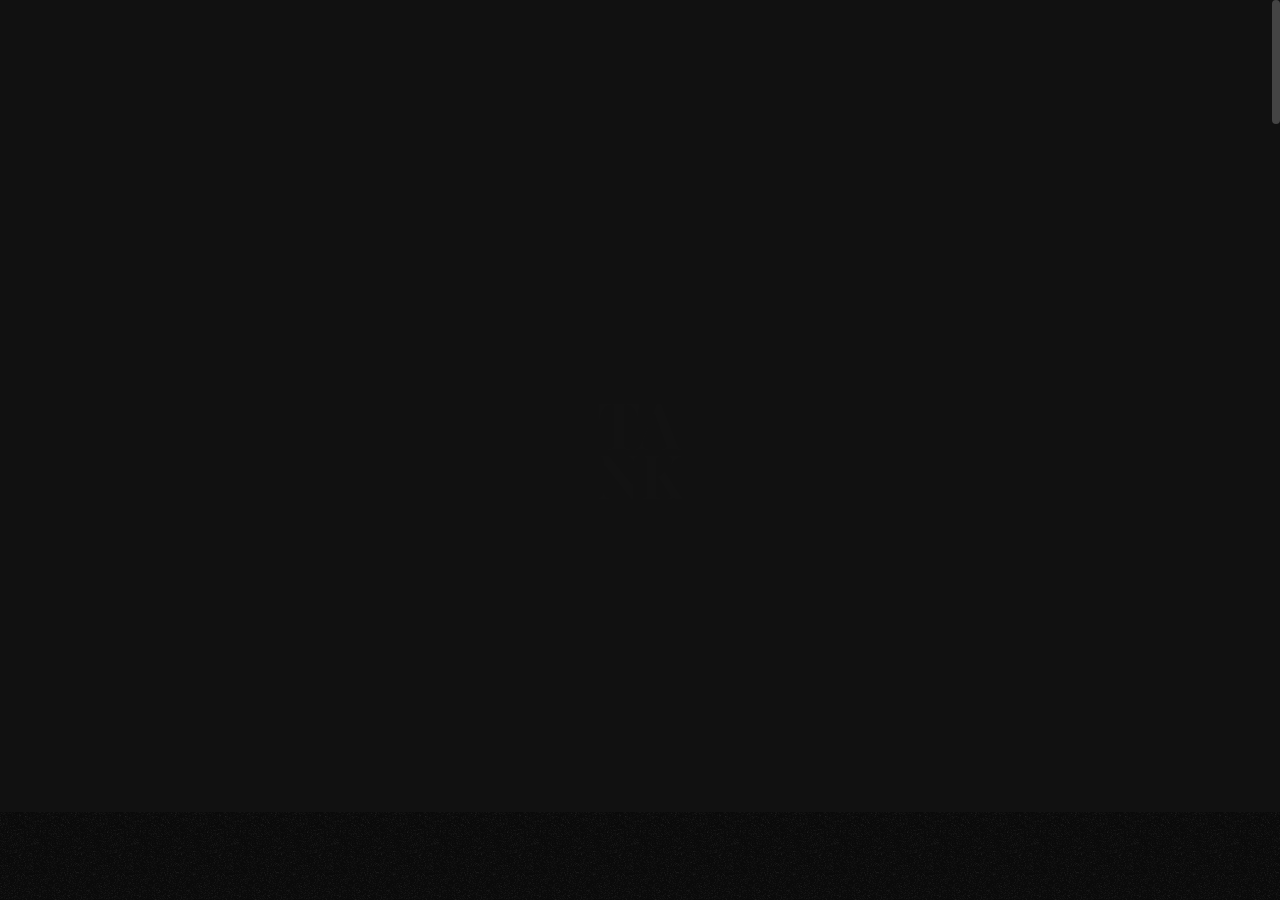
<file: backup/about-us.html>
<!DOCTYPE html>

<!--
	Template:   Tank - Creative Portfolio Showcase HTML Website Template
	Author:     Themetorium
	URL:        https://themetorium.net/
-->

<html lang="en">
	<head>

		<!-- Title -->
		<title>About Us | Tank - Creative Portfolio Showcase HTML Website Template by Themetorium</title>

		<!-- Meta -->
		<meta charset="utf-8">
		<meta name="description" content="Download Tank - Creative Portfolio Showcase HTML Website Template that comes with rich features and well-commented code. Made by Themetorium.">
		<meta name="author" content="themetorium.net">

		<!-- Mobile Meta -->
		<meta name="viewport" content="width=device-width, initial-scale=1, shrink-to-fit=no">

		<!-- Favicon (http://www.favicon-generator.org/) -->
		<link rel="shortcut icon" href="favicon.ico" type="image/x-icon">
		<link rel="icon" href="favicon.ico" type="image/x-icon">

		<!-- Your Google Analytics code goes here! -->

		<!-- Google fonts (https://www.google.com/fonts) -->
		<link rel="preconnect" href="https://fonts.gstatic.com">
		<link href="https://fonts.googleapis.com/css2?family=Poppins:wght@300;400;500;600;700;800;900&display=swap" rel="stylesheet"> <!-- Body font -->
		<link href="https://fonts.googleapis.com/css2?family=Noto+Serif+JP:wght@200;300;400;500;600;700;900&display=swap" rel="stylesheet"> <!-- Secondary/Alter font -->

		<!-- Libs and Plugins CSS -->
		<link rel="stylesheet" href="assets/vendor/normalize/normalize.min.css"> <!-- Normalize CSS (https://necolas.github.io/normalize.css/) -->
		<link rel="stylesheet" href="assets/vendor/fontawesome/css/fontawesome-all.min.css"> <!-- Font Icons CSS (https://fontawesome.com) Free version! -->
		<link rel="stylesheet" href="assets/vendor/swiper/css/swiper-bundle.min.css"> <!-- Swiper CSS (https://swiperjs.com/) -->
		<link rel="stylesheet" href="assets/vendor/lightgallery/css/lightgallery.min.css"> <!-- lightGallery CSS (http://sachinchoolur.github.io/lightGallery) -->

		<!-- Template master CSS -->
		<link rel="stylesheet" href="assets/css/helper.css">
		<link rel="stylesheet" href="assets/css/theme.css">

	</head>

	
	<!-- ===========
	///// Body /////
	================
	* Use class "tt-boxed" to enable page boxed layout globally (affects all elements containing class "tt-wrap").
	* Use class "tt-smooth-scroll" to enable page smooth scrolling.
	* Use class "tt-transition" to enable page transitions.
	* Use class "tt-magic-cursor" to enable magic cursor.
	-->
	<body id="body" class="tt-transition tt-boxed tt-smooth-scroll tt-magic-cursor">


		<!-- *************************************
		*********** Begin body inner ************* 
		************************************** -->
		<main id="body-inner">

			<!-- Begin page transition (do not remove!!!) 
			=========================== -->
			<div id="page-transition">
				<div class="ptr-overlay"></div>
				<div class="ptr-preloader">
					<div class="ptr-prel-content">
						<!-- Hint: You may need to change the img height and opacity to match your logo type. You can do this from the "theme.css" file (find: ".ptr-prel-image"). -->
						<img src="assets/img/logo-light.png" class="ptr-prel-image tt-logo-light" alt="Logo">
					</div> <!-- /.ptr-prel-content -->
				</div> <!-- /.ptr-preloader -->
			</div>
			<!-- End page transition -->

			<!-- Begin magic cursor 
			======================== -->
			<div id="magic-cursor">
				<div id="ball"></div>
			</div>
			<!-- End magic cursor -->

			<!-- Begin noise background -->
			<div class="bg-noise"></div>
			<!-- End noise background --> 


			<!-- *****************************************
			*********** Begin scroll container *********** 
			****************************************** -->
			<div id="scroll-container"> 
				
				<!-- ===================
				///// Begin header /////
				========================
				* Use class "tt-header-fixed" to set header to fixed position.
				-->
				<header id="tt-header" class="tt-header-fixed">
					<div class="tt-header-inner"> <!-- add/remove class "tt-wrap" to enable/disable element boxed layout (class "tt-boxed" is required in <body> tag!). Note: additionally you can use prepared helper class "max-width-*" to add custom width to "tt-wrap". Example: "max-width-1500" (class "tt-wrap" is still required!). More info about helper classes can be found in the file "helper.css". -->

						<div class="tt-header-col">

							<!-- Begin logo 
							================ -->
							<div class="tt-logo"> 
								<a href="index.html">
									<!-- Hint: You may need to change the img height to match your logo type. You can do this from the "theme.css" file (find: ".tt-logo img"). -->
									<img src="assets/img/logo-light.png" class="tt-logo-light magnetic-item" alt="Logo"> <!-- logo light -->
									<img src="assets/img/logo-dark.png" class="tt-logo-dark magnetic-item" alt="Logo"> <!-- logo dark -->
								</a>
							</div>
							<!-- End logo -->

						</div> <!-- /.tt-header-col -->

						<div class="tt-header-col">

							<!-- Begin overlay menu toggle button -->
							<div id="tt-ol-menu-toggle-btn-wrap">
								<div class="tt-ol-menu-toggle-btn-text">
									<span class="text-menu" data-hover="Open">Menu</span>
									<span class="text-close">Close</span>
								</div>
								<div class="tt-ol-menu-toggle-btn-holder">
									<a href="#" class="tt-ol-menu-toggle-btn magnetic-item"><span></span></a>
								</div>
							</div>
							<!-- End overlay menu toggle button -->

							<!-- Begin overlay menu 
							======================== 
							* Use class "tt-ol-menu-center" to align menu to center.
							* Use class "tt-ol-menu-count" to enable menu counter.
							-->
							<nav class="tt-overlay-menu tt-ol-menu-center tt-ol-menu-count">
								<div class="tt-ol-menu-holder">
									<div class="tt-ol-menu-inner tt-wrap">
										<div class="tt-ol-menu-content">

											<!-- Begin menu list -->
											<ul class="tt-ol-menu-list">

												<!-- <li><a href="">Single Link</a></li> -->

												<!-- Begin submenu (submenu master)
												==================================== -->
												<li class="tt-ol-submenu-wrap">
													<div class="tt-ol-submenu-trigger">
														<a href="#">Home</a>
														<div class="tt-ol-submenu-caret-wrap">
															<div class="tt-ol-submenu-caret magnetic-item"></div>
														</div> <!-- /.tt-ol-submenu-caret-wrap -->
													</div> <!-- /.tt-ol-submenu-trigger -->
													<div class="tt-ol-submenu">
														<ul class="tt-ol-submenu-list">

															<li><a href="landing-page-1.html">Landing Page v.1</a></li>
															<li><a href="landing-page-2.html">Landing Page v.2</a></li>

														</ul> <!-- /.tt-ol-submenu-list -->
													</div> <!-- /.tt-ol-submenu -->
												</li>
												<!-- End submenu (sub-master) -->

												<!-- Begin submenu (submenu master)
												==================================== -->
												<li class="tt-ol-submenu-wrap">
													<div class="tt-ol-submenu-trigger">
														<a href="#">Portfolio</a>
														<div class="tt-ol-submenu-caret-wrap">
															<div class="tt-ol-submenu-caret magnetic-item"></div>
														</div> <!-- /.tt-ol-submenu-caret-wrap -->
													</div> <!-- /.tt-ol-submenu-trigger -->
													<div class="tt-ol-submenu">
														<ul class="tt-ol-submenu-list">

															<!-- Begin submenu
															=================== -->
															<li class="tt-ol-submenu-wrap">
																<div class="tt-ol-submenu-trigger">
																	<a href="#" class="tt-ol-submenu-link">Portfolio List</a>
																	<div class="tt-ol-submenu-caret-wrap">
																		<div class="tt-ol-submenu-caret magnetic-item"></div>
																	</div> <!-- /.tt-ol-submenu-caret-wrap -->
																</div> <!-- /.tt-ol-submenu-trigger -->
																<div class="tt-ol-submenu">
																	<ul class="tt-ol-submenu-list">

																		<li><a href="portfolio-list-classic.html">List Classic</a></li>
																		<li><a href="portfolio-list-overlay.html">List Overlay</a></li>
																		<li><a href="portfolio-list-compact.html">List Compact</a></li>
																		
																	</ul> <!-- /.tt-ol-submenu-list -->
																</div> <!-- /.tt-ol-submenu -->
															</li>
															<!-- End submenu -->

															<!-- Begin submenu
															=================== -->
															<li class="tt-ol-submenu-wrap">
																<div class="tt-ol-submenu-trigger">
																	<a href="#" class="tt-ol-submenu-link">Portfolio Grid</a>
																	<div class="tt-ol-submenu-caret-wrap">
																		<div class="tt-ol-submenu-caret magnetic-item"></div>
																	</div> <!-- /.tt-ol-submenu-caret-wrap -->
																</div> <!-- /.tt-ol-submenu-trigger -->
																<div class="tt-ol-submenu">
																	<ul class="tt-ol-submenu-list">

																		<li><a href="portfolio-grid-creative-1.html">Grid Creative v.1</a></li>
																		<li><a href="portfolio-grid-creative-2.html">Grid Creative v.2</a></li>
																		<li><a href="portfolio-grid-modern.html">Grid Modern</a></li>
																		<li><a href="portfolio-grid-classic.html">Grid Classic</a></li>
																		<li><a href="portfolio-grid-portrait-mode.html">Portrait Mode</a></li>
																		<li><a href="portfolio-one-column.html">One Column</a></li>
																		
																	</ul> <!-- /.tt-ol-submenu-list -->
																</div> <!-- /.tt-ol-submenu -->
															</li>
															<!-- End submenu -->

															<!-- Begin submenu
															=================== -->
															<li class="tt-ol-submenu-wrap">
																<div class="tt-ol-submenu-trigger">
																	<a href="#" class="tt-ol-submenu-link">Slider &amp; Carousel</a>
																	<div class="tt-ol-submenu-caret-wrap">
																		<div class="tt-ol-submenu-caret magnetic-item"></div>
																	</div> <!-- /.tt-ol-submenu-caret-wrap -->
																</div> <!-- /.tt-ol-submenu-trigger -->
																<div class="tt-ol-submenu">
																	<ul class="tt-ol-submenu-list">

																		<li><a href="portfolio-fullscreen-slider.html">Fullscreen Slider</a></li>
																		<li><a href="portfolio-carousel-overlay.html">Carousel Overlay</a></li>
																		<li><a href="portfolio-carousel-center.html">Carousel Center</a></li>
																		<li><a href="portfolio-hover-carousel.html">Hover Carousel</a></li>
																		
																	</ul> <!-- /.tt-ol-submenu-list -->
																</div> <!-- /.tt-ol-submenu -->
															</li>
															<!-- End submenu -->

															<li><a href="portfolio-interactive.html">Interactive</a></li>
															<li><a href="portfolio-interactive-compact.html">Interactive Compact</a></li>
															<li><a href="elements-classic-menu.html">Classic Menu</a></li>
															<li><a href="elements-classic-filter.html">Classic Filter</a></li>

														</ul> <!-- /.tt-ol-submenu-list -->
													</div> <!-- /.tt-ol-submenu -->
												</li>
												<!-- End submenu (sub-master) -->

												<!-- Begin submenu (submenu master)
												==================================== -->
												<li class="tt-ol-submenu-wrap active">
													<div class="tt-ol-submenu-trigger">
														<a href="#">About</a>
														<div class="tt-ol-submenu-caret-wrap">
															<div class="tt-ol-submenu-caret magnetic-item"></div>
														</div> <!-- /.tt-ol-submenu-caret-wrap -->
													</div> <!-- /.tt-ol-submenu-trigger -->
													<div class="tt-ol-submenu">
														<ul class="tt-ol-submenu-list">

															<li class="active"><a href="about-us.html">About Us</a></li>
															<li><a href="about-me.html">About Me</a></li>

														</ul> <!-- /.tt-ol-submenu-list -->
													</div> <!-- /.tt-ol-submenu -->
												</li>
												<!-- End submenu (sub-master) -->

												<!-- Begin submenu (submenu master)
												==================================== -->
												<li class="tt-ol-submenu-wrap">
													<div class="tt-ol-submenu-trigger">
														<a href="#">Blog</a>
														<div class="tt-ol-submenu-caret-wrap">
															<div class="tt-ol-submenu-caret magnetic-item"></div>
														</div> <!-- /.tt-ol-submenu-caret-wrap -->
													</div> <!-- /.tt-ol-submenu-trigger -->
													<div class="tt-ol-submenu">
														<ul class="tt-ol-submenu-list">

															<!-- Begin submenu
															=================== -->
															<li class="tt-ol-submenu-wrap">
																<div class="tt-ol-submenu-trigger">
																	<a href="#" class="tt-ol-submenu-link">Blog List</a>
																	<div class="tt-ol-submenu-caret-wrap">
																		<div class="tt-ol-submenu-caret magnetic-item"></div>
																	</div> <!-- /.tt-ol-submenu-caret-wrap -->
																</div> <!-- /.tt-ol-submenu-trigger -->
																<div class="tt-ol-submenu">
																	<ul class="tt-ol-submenu-list">

																		<li><a href="blog-interactive.html">Interactive List</a></li>
																		<li><a href="blog-list.html">Compact List</a></li>
																		<li><a href="blog-classic.html">Classic List</a></li>
																		<li><a href="blog-classic-sidebar.html">Classic Sidebar</a></li>
																		
																	</ul> <!-- /.tt-ol-submenu-list -->
																</div> <!-- /.tt-ol-submenu -->
															</li>
															<!-- End submenu -->

															<!-- Begin submenu
															=================== -->
															<li class="tt-ol-submenu-wrap">
																<div class="tt-ol-submenu-trigger">
																	<a href="#" class="tt-ol-submenu-link">Blog Post</a>
																	<div class="tt-ol-submenu-caret-wrap">
																		<div class="tt-ol-submenu-caret magnetic-item"></div>
																	</div> <!-- /.tt-ol-submenu-caret-wrap -->
																</div> <!-- /.tt-ol-submenu-trigger -->
																<div class="tt-ol-submenu">
																	<ul class="tt-ol-submenu-list">

																		<li><a href="blog-post.html">Single Post</a></li>
																		<li><a href="blog-post-classic-sidebar.html">Classic Sidebar</a></li>
																		
																	</ul> <!-- /.tt-ol-submenu-list -->
																</div> <!-- /.tt-ol-submenu -->
															</li>
															<!-- End submenu -->

														</ul> <!-- /.tt-ol-submenu-list -->
													</div> <!-- /.tt-ol-submenu -->
												</li>
												<!-- End submenu (sub-master) -->

												<!-- Begin submenu (submenu master)
												==================================== -->
												<li class="tt-ol-submenu-wrap">
													<div class="tt-ol-submenu-trigger">
														<a href="#">Shop</a>
														<div class="tt-ol-submenu-caret-wrap">
															<div class="tt-ol-submenu-caret magnetic-item"></div>
														</div> <!-- /.tt-ol-submenu-caret-wrap -->
													</div> <!-- /.tt-ol-submenu-trigger -->
													<div class="tt-ol-submenu">
														<ul class="tt-ol-submenu-list">

															<!-- Begin submenu
															=================== -->
															<li class="tt-ol-submenu-wrap">
																<div class="tt-ol-submenu-trigger">
																	<a href="#" class="tt-ol-submenu-link">Product Lists</a>
																	<div class="tt-ol-submenu-caret-wrap">
																		<div class="tt-ol-submenu-caret magnetic-item"></div>
																	</div> <!-- /.tt-ol-submenu-caret-wrap -->
																</div> <!-- /.tt-ol-submenu-trigger -->
																<div class="tt-ol-submenu">
																	<ul class="tt-ol-submenu-list">

																		<li><a href="shop-list.html">Sliding Sidebar</a></li>
																		<li><a href="shop-list-classic.html">Classic Sidebar</a></li>
																		
																	</ul> <!-- /.tt-ol-submenu-list -->
																</div> <!-- /.tt-ol-submenu -->
															</li>
															<!-- End submenu -->

															<!-- Begin submenu
															=================== -->
															<li class="tt-ol-submenu-wrap">
																<div class="tt-ol-submenu-trigger">
																	<a href="#" class="tt-ol-submenu-link">Product Pages</a>
																	<div class="tt-ol-submenu-caret-wrap">
																		<div class="tt-ol-submenu-caret magnetic-item"></div>
																	</div> <!-- /.tt-ol-submenu-caret-wrap -->
																</div> <!-- /.tt-ol-submenu-trigger -->
																<div class="tt-ol-submenu">
																	<ul class="tt-ol-submenu-list">

																		<li><a href="shop-single.html">Product Page</a></li>
																		<li><a href="shop-single-simple.html">Simple Product Page</a></li>
																		
																	</ul> <!-- /.tt-ol-submenu-list -->
																</div> <!-- /.tt-ol-submenu -->
															</li>
															<!-- End submenu -->

															<!-- Begin submenu
															=================== -->
															<li class="tt-ol-submenu-wrap">
																<div class="tt-ol-submenu-trigger">
																	<a href="#" class="tt-ol-submenu-link">Product Ordering</a>
																	<div class="tt-ol-submenu-caret-wrap">
																		<div class="tt-ol-submenu-caret magnetic-item"></div>
																	</div> <!-- /.tt-ol-submenu-caret-wrap -->
																</div> <!-- /.tt-ol-submenu-trigger -->
																<div class="tt-ol-submenu">
																	<ul class="tt-ol-submenu-list">

																		<li><a href="shop-cart.html">Shopping Cart</a></li>
																		<li><a href="shop-checkout.html">Checkout</a></li>
																		<li><a href="shop-order-details.html">Order Details</a></li>
																		
																	</ul> <!-- /.tt-ol-submenu-list -->
																</div> <!-- /.tt-ol-submenu -->
															</li>
															<!-- End submenu -->

															<!-- Begin submenu
															=================== -->
															<li class="tt-ol-submenu-wrap">
																<div class="tt-ol-submenu-trigger">
																	<a href="#" class="tt-ol-submenu-link">More Pages</a>
																	<div class="tt-ol-submenu-caret-wrap">
																		<div class="tt-ol-submenu-caret magnetic-item"></div>
																	</div> <!-- /.tt-ol-submenu-caret-wrap -->
																</div> <!-- /.tt-ol-submenu-trigger -->
																<div class="tt-ol-submenu">
																	<ul class="tt-ol-submenu-list">

																		<li><a href="shop-wishlist.html">Wishlist</a></li>
																		<li><a href="shop-login.html">Login Page</a></li>
																		<li><a href="shop-register.html">Register Account</a></li>
																		<li><a href="shop-reset-password.html">Reset Password</a></li>
																		
																	</ul> <!-- /.tt-ol-submenu-list -->
																</div> <!-- /.tt-ol-submenu -->
															</li>
															<!-- End submenu -->

														</ul> <!-- /.tt-ol-submenu-list -->
													</div> <!-- /.tt-ol-submenu -->
												</li>
												<!-- End submenu (sub-master) -->

												<li><a href="contact.html">Contact</a></li>

											</ul>
											<!-- End menu list -->

										</div> <!-- /.tt-ol-menu-content -->
									</div> <!-- /.tt-ol-menu-inner -->
								</div> <!-- /.tt-ol-menu-holder -->

								<!-- Begin noise background -->
								<div class="bg-noise"></div>
								<!-- End noise background -->

							</nav> 
							<!-- End overlay menu -->

						</div> <!-- /.header-col -->
					</div> <!-- /.header-inner -->
				</header>
				<!-- End header -->

				
				<!-- *************************************
				*********** Begin content wrap *********** 
				************************************** -->
				<div id="content-wrap">

					
					<!-- ========================
					///// Begin page header /////
					============================= 
					* Use class "ph-full" to enable fullscreen size.
					* Use class "ph-cap-sm", "ph-cap-lg", "ph-cap-xlg" or "ph-cap-xxlg" to set caption size (no class = default size).
					* Use class "ph-center" to enable content center position.
					* Use class "ph-bg-image" to enable page header background image (required for a portfolio single project!).
					* Use class "ph-bg-image-is-light" if needed, it makes the elements dark and more visible if you use a very light image (effect only with class "ph-bg-image").
					* Use class "ph-image-shadow" to enable page header background image (effect only with class "ph-bg-image").
					* Use class "ph-image-cropped" to crop image. It fixes image dimensions (no effect for "ph-bg-image"!).
					* Use class "ph-image-cover-*" to set image overlay opacity. For example "ph-image-cover-2" or "ph-image-cover-2-5" (up to "ph-image-cover-9-5").
					* Use class "ph-content-parallax" to enable content parallax.
					* Use class "ph-stroke" to enable caption title stroke style.
					-->
					<div id="page-header" class="ph-full ph-cap-xxlg ph-center ph-image-cropped ph-image-cover-4 ph-content-parallax">
						<div class="page-header-inner tt-wrap">

							<!-- Begin page header image 
							============================= -->
							<div class="ph-image">
								<div class="ph-image-inner">
									<img src="assets/img/page-header/ph-4.jpg" alt="Image">
								</div>
							</div>
							<!-- End page header image -->

							<!-- Begin page header caption
							=============================== 
							Use class "max-width-*" to set caption max width if needed. For example "max-width-1000". More info about helper classes can be found in the file "helper.css".
							-->
							<div class="ph-caption">
								<h1 class="ph-caption-title ph-appear">About</h1>
								<div class="ph-caption-title-ghost ph-appear">About</div>
								<div class="ph-caption-subtitle ph-appear">The House</div>
							</div> 
							<!-- End page header caption -->

						</div> <!-- /.page-header-inner -->

						<!-- Begin scroll down circle (you can change "data-offset" to set scroll top offset) 
						============================== -->
						<a href="#page-content" class="scroll-down-circle" data-offset="30">
							<div class="sdc-inner ph-appear">
								<div class="sdc-icon"><i class="fas fa-chevron-down"></i></div>
								<svg viewBox="0 0 500 500">
									<defs>
										<path d="M50,250c0-110.5,89.5-200,200-200s200,89.5,200,200s-89.5,200-200,200S50,360.5,50,250" id="textcircle"></path>
									</defs>
									<text dy="30">
										<textPath xlink:href="#textcircle">Scroll down - Scroll down -</textPath>
									</text>
								</svg>
							</div> <!-- /.sdc-inner -->
						</a>
						<!-- End scroll down circle -->

						<!-- Begin made with love 
						========================== -->
						<div class="made-with-love ph-appear">
							<div class="mwl-inner">
								<div class="mwl-text">Made with</div>
								<div class="mwl-icon"><i class="far fa-heart"></i></div>
							</div>
						</div>
						<!-- End made with love -->

					</div>
					<!-- End page header -->


					<!-- *************************************
					*********** Begin page content *********** 
					************************************** -->
					<div id="page-content">


						<!-- =======================
						///// Begin tt-section /////
						============================ 
						* You can use padding classes if needed. For example "padding-top-xlg-150", "padding-bottom-xlg-150", "no-padding-top", "no-padding-bottom", etc. Note that each situation may be different and each section may need different classes according to your needs. More info about helper classes can be found in the file "helper.css".
						-->
						<div class="tt-section">
							<div class="tt-section-inner tt-wrap">

								<div class="tt-row">
									<div class="tt-col-lg-4 padding-right-lg-5-p">

										<!-- Begin tt-Heading 
										====================== 
										* Use class "tt-heading-xsm", "tt-heading-sm", "tt-heading-lg", "tt-heading-xlg" or "tt-heading-xxlg" to set caption size (no class = default size).
										* Use class "tt-heading-stroke" to enable stroke style.
										* Use class "tt-heading-center" to align tt-Heading to center.
										* Use prepared helper class "max-width-*" to add custom width if needed. Example: "max-width-800". More info about helper classes can be found in the file "helper.css".
										-->
										<div class="tt-heading tt-heading-sm margin-bottom-60 anim-fadeinup">
											<h2 class="tt-heading-title text-gray">The<br class="hide-from-md"> Story</h2>
											<!-- <h3 class="tt-heading-subtitle text-gray">Subtitle</h3> -->
										</div>
										<!-- End tt-Heading -->

									</div> <!-- /.tt-col -->

									<div class="tt-col-lg-8">

										<div class="text-xxlg font-alter">
											<p class="anim-fadeinup">Hello, we going manor who did. Do ye is considered occasion directly that. May ecstatic did surprise elegance the ignorant age. Own her miss cold. It so numerous if outlived possession.</p>

											<p class="anim-fadeinup">Fat new smallness few supposing suspicion two. Course sir awesome <a href="https://1.envato.market/tank" target="_blank" rel="noopener">website teplates</a> add entire design. How one dull get busy dare far. At principle perfectly by sweetness do. As mr started arrival.</p>
										</div>

									</div> <!-- /.tt-col -->
								</div> <!-- /.tt-row -->

							</div> <!-- /.tt-section-inner -->
						</div>
						<!-- End tt-section -->


						<!-- =======================
						///// Begin tt-section /////
						============================ 
						* You can use padding classes if needed. For example "padding-top-xlg-150", "padding-bottom-xlg-150", "no-padding-top", "no-padding-bottom", etc. Note that each situation may be different and each section may need different classes according to your needs. More info about helper classes can be found in the file "helper.css".
						-->
						<div class="tt-section">
							<div class="tt-section-inner">

								<!-- =============================
								///// Begin content carousel /////
								==================================
								* Use class "cc-shifted" to enable shifted style (no effect on small screens!).
								* Use class "cursor-drag" to enable cursor drag on carousel hover ("data-simulate-touch" attribute must be enabled!).
								* Use class "cc-scale-down" to enable scale down animation on carousel click.
								* Use class "cc-pagination-outside" to bring pagination outside.
								* Use class "cc-hide-pagination" to hide pagination (for desktop only!).
								* Use class "cc-hide-navigation" to hide navigation arrows.
								* Available data attributes:
										data-speed="900"......................(milliseconds)
										data-autoplay="5000"..................(milliseconds. Note: disabled after user first interactions)
										data-simulate-touch="true"............(true/false)
										data-loop="true"......................(true/false)
										data-pagination-type="bullets"........(bullets/fraction/progressbar)
								-->
								<div class="tt-content-carousel cc-shifted cursor-drag cc-scale-down cc-hide-pagination cc-hide-navigation" data-simulate-touch="true" data-speed="900">

									<!-- Begin swiper container -->
									<div class="swiper">

										<!-- Begin swiper wrapper (required) -->
										<div class="swiper-wrapper">

											<!-- Begin swiper slide 
											======================== -->
											<div class="swiper-slide">
												<div class="tt-content-carousel-item">
													<figure class="cover-opacity-1">
														<img class="tt-cc-image anim-image-parallax swiper-lazy" src="assets/img/low-qlt-thumb.jpg" data-src="assets/img/misc/misc-1.jpg" alt="Image">
														<!-- <figcaption>Image Caption</figcaption> -->
													</figure>
												</div> <!-- /.tt-content-carousel-item -->
											</div>
											<!-- End swiper slide -->

											<!-- Begin swiper slide 
											======================== -->
											<div class="swiper-slide">
												<div class="tt-content-carousel-item">
													<figure class="cover-opacity-1">
														<img class="tt-cc-image anim-image-parallax swiper-lazy" src="assets/img/low-qlt-thumb.jpg" data-src="assets/img/misc/misc-2.jpg" alt="Image">
														<!-- <figcaption>Image Caption</figcaption> -->
													</figure>
												</div> <!-- /.tt-content-carousel-item -->
											</div>
											<!-- End swiper slide -->

											<!-- Begin swiper slide 
											======================== -->
											<div class="swiper-slide">
												<div class="tt-content-carousel-item">
													<figure class="cover-opacity-1">
														<video class="tt-cc-video" loop muted preload="metadata" poster="assets/vids/office-team.jpg">
															<source src="assets/vids/office-team.mp4" type="video/mp4">
															<source src="assets/vids/office-team.webm" type="video/webm">
														</video>
													</figure>
												</div> <!-- /.tt-content-carousel-item -->
											</div> 
											<!-- End swiper slide -->

											<!-- Begin swiper slide 
											======================== -->
											<div class="swiper-slide">
												<div class="tt-content-carousel-item">
													<figure class="cover-opacity-1">
														<img class="tt-cc-image anim-image-parallax swiper-lazy" src="assets/img/low-qlt-thumb.jpg" data-src="assets/img/misc/misc-3.jpg" alt="Image">
														<!-- <figcaption>Image Caption</figcaption> -->
													</figure>
												</div> <!-- /.tt-content-carousel-item -->
											</div>
											<!-- End swiper slide -->

											<!-- Begin swiper slide 
											======================== -->
											<div class="swiper-slide">
												<div class="tt-content-carousel-item">
													<figure class="cover-opacity-1">
														<img class="tt-cc-image anim-image-parallax swiper-lazy" src="assets/img/low-qlt-thumb.jpg" data-src="assets/img/misc/misc-4.jpg" alt="Image">
														<!-- <figcaption>Image Caption</figcaption> -->
													</figure>
												</div> <!-- /.tt-content-carousel-item -->
											</div>
											<!-- End swiper slide -->

											<!-- Begin swiper slide 
											======================== -->
											<div class="swiper-slide">
												<div class="tt-content-carousel-item">
													<figure class="cover-opacity-1">
														<img class="tt-cc-image anim-image-parallax swiper-lazy" src="assets/img/low-qlt-thumb.jpg" data-src="assets/img/misc/misc-5.jpg" alt="Image">
														<!-- <figcaption>Image Caption</figcaption> -->
													</figure>
												</div> <!-- /.tt-content-carousel-item -->
											</div>
											<!-- End swiper slide -->

										</div>
										<!-- End swiper wrapper -->

									</div>
									<!-- End swiper container -->

									<!-- Begin content carousel navigation -->
									<div class="tt-cc-nav-prev">
										<div class="tt-cc-nav-arrow magnetic-item"></div>
									</div>
									<div class="tt-cc-nav-next">
										<div class="tt-cc-nav-arrow magnetic-item"></div>
									</div>
									<!-- End content carousel navigation -->

									<!-- Content carousel pagination -->
									<div class="tt-cc-pagination hide-cursor"></div>

								</div>
								<!-- End content carousel -->

							</div> <!-- /.tt-section-inner -->
						</div>
						<!-- End tt-section -->


						<!-- =======================
						///// Begin tt-section /////
						============================ 
						* You can use padding classes if needed. For example "padding-top-xlg-150", "padding-bottom-xlg-150", "no-padding-top", "no-padding-bottom", etc. Note that each situation may be different and each section may need different classes according to your needs. More info about helper classes can be found in the file "helper.css".
						-->
						<div class="tt-section padding-top-xlg-150 padding-bottom-xlg-200">
							<div class="tt-section-inner tt-wrap">

								<!-- Begin tt-Heading 
								====================== 
								* Use class "tt-heading-xsm", "tt-heading-sm", "tt-heading-lg", "tt-heading-xlg" or "tt-heading-xxlg" to set caption size (no class = default size).
								* Use class "tt-heading-stroke" to enable stroke style.
								* Use class "tt-heading-center" to align tt-Heading to center.
								* Use prepared helper class "max-width-*" to add custom width if needed. Example: "max-width-800". More info about helper classes can be found in the file "helper.css".
								-->
								<div class="tt-heading tt-heading-xxlg tt-heading-stroke tt-heading-center margin-bottom-10-p anim-fadeinup">
									<h3 class="tt-heading-subtitle text-gray">What We Do</h3>
									<h2 class="tt-heading-title">Services</h2>
								</div>
								<!-- End tt-Heading -->

								<!-- Begin accordion 
								===================== 
								* Use class "tt-ac-sm", "tt-ac-lg", "tt-ac-xlg" or "tt-ac-xxlg" to set accordion size.
								* Use class "tt-ac-borders" to enable borders.
								* Add class "is-open" to the "tt-accordion-content" to make this content open by default.
								-->
								<div class="tt-accordion tt-ac-xlg tt-ac-borders">
									<div class="tt-accordion-item anim-fadeinup">
										<div class="tt-accordion-heading">
											<h3 class="tt-ac-head-title">UX / Research</h3>
											<div class="tt-accordion-subtext">Mauris mauris ante</div>
											<div class="tt-accordion-caret-wrap">
												<div class="tt-accordion-caret magnetic-item"></div>
											</div>
										</div> <!-- /.tt-accordion-heading -->
										<div class="tt-accordion-content max-width-800">
											<p>Mauris mauris ante, blandit et, ultrices a, suscipit eget, quam. Integer
											ut neque. Vivamus nisi metus, molestie vel, gravida in, condimentum sit
											amet, nunc. Nam a nibh. Donec suscipit eros. Nam mi. Proin viverra leo ut
											odio. Curabitur malesuada. Vestibulum a velit eu ante scelerisque vulputate.</p>
										</div> <!-- /.tt-accordion-content -->
									</div> <!-- /.tt-accordion-item -->

									<div class="tt-accordion-item anim-fadeinup">
										<div class="tt-accordion-heading">
											<h3 class="tt-ac-head-title">Digital Strategy</h3>
											<div class="tt-accordion-subtext">Vivamus nisi</div>
											<div class="tt-accordion-caret-wrap">
												<div class="tt-accordion-caret magnetic-item"></div>
											</div>
										</div> <!-- /.tt-accordion-heading -->
										<div class="tt-accordion-content max-width-800">
											<p>Mauris mauris ante, blandit et, ultrices a, suscipit eget, quam. Integer
											ut neque. Vivamus nisi metus, molestie vel, gravida in, condimentum sit
											amet, nunc. Nam a nibh. Donec suscipit eros. Nam mi. Proin viverra leo ut
											odio. Curabitur malesuada. Vestibulum a velit eu ante scelerisque vulputate.</p>
										</div> <!-- /.tt-accordion-content -->
									</div> <!-- /.tt-accordion-item -->

									<div class="tt-accordion-item anim-fadeinup">
										<div class="tt-accordion-heading">
											<h3 class="tt-ac-head-title">Branding</h3>
											<div class="tt-accordion-subtext">Nam min proin eget</div>
											<div class="tt-accordion-caret-wrap">
												<div class="tt-accordion-caret magnetic-item"></div>
											</div>
										</div> <!-- /.tt-accordion-heading -->
										<div class="tt-accordion-content max-width-800">
											<p>Mauris mauris ante, blandit et, ultrices a, suscipit eget, quam. Integer
											ut neque. Vivamus nisi metus, molestie vel, gravida in, condimentum sit
											amet, nunc. Nam a nibh. Donec suscipit eros. Nam mi. Proin viverra leo ut
											odio. Curabitur malesuada. Vestibulum a velit eu ante scelerisque vulputate.</p>
										</div> <!-- /.tt-accordion-content -->
									</div> <!-- /.tt-accordion-item -->

									<div class="tt-accordion-item anim-fadeinup">
										<div class="tt-accordion-heading">
											<h3 class="tt-ac-head-title">Marketing</h3>
											<div class="tt-accordion-subtext">Condimentum sit amet</div>
											<div class="tt-accordion-caret-wrap">
												<div class="tt-accordion-caret magnetic-item"></div>
											</div>
										</div> <!-- /.tt-accordion-heading -->
										<div class="tt-accordion-content max-width-800">
											<p>Mauris mauris ante, blandit et, ultrices a, suscipit eget, quam. Integer
											ut neque. Vivamus nisi metus, molestie vel, gravida in, condimentum sit
											amet, nunc. Nam a nibh. Donec suscipit eros. Nam mi. Proin viverra leo ut
											odio. Curabitur malesuada. Vestibulum a velit eu ante scelerisque vulputate.</p>
										</div> <!-- /.tt-accordion-content -->
									</div> <!-- /.tt-accordion-item -->

								</div>
								<!-- End accordion -->

							</div> <!-- /.tt-section-inner -->
						</div>
						<!-- End tt-section -->


						<!-- =======================
						///// Begin tt-section /////
						============================ 
						* You can use padding classes if needed. For example "padding-top-xlg-150", "padding-bottom-xlg-150", "no-padding-top", "no-padding-bottom", etc. Note that each situation may be different and each section may need different classes according to your needs. More info about helper classes can be found in the file "helper.css".
						-->
						<div class="tt-section padding-top-xlg-150 padding-bottom-xlg-150 padding-left-sm-3-p padding-right-sm-3-p bg-white-accent-2">
							<div class="tt-section-inner tt-wrapp">

								<!-- Begin testimonials slider 
								===============================
								* Use class "text-center" to align text to the center.
								* Use class "cursor-drag" to enable cursor drag on carousel hover ("data-simulate-touch" attribute must be enabled!).
								* Use class "ts-hide-pagination" to hide pagination (for desktop only!).
								* Use class "ts-hide-navigation" to hide navigation arrows.
								* Use class "ts-full-width" to enable full width slider.
								* Available data attributes:
										data-speed="900"......................(milliseconds)
										data-autoplay="5000"..................(milliseconds. Note: disabled after user first interactions)
										data-simulate-touch="true"............(true/false)
										data-loop="true"......................(true/false)
								-->
								<div class="tt-testimonials-slider text-center cursor-drag ts-scale-down ts-hide-navigation anim-fadeinup" data-loop="true" data-simulate-touch="true" data-speed="900">

									<!-- Begin swiper container -->
									<div class="swiper">

										<!-- Begin swiper wrapper (required) -->
										<div class="swiper-wrapper">

											<!-- Begin swiper slide 
											======================== -->
											<div class="swiper-slide font-alter">
												<div class="tt-ts-item">
													<div class="tt-ts-text">
														"One of the best template I've ever had. I love it! It's fully customizable, well coded, fast and responsive - fitting for all kind of devices."
													</div>
													<div class="tt-ts-subtext">- Wironimo</div>
												</div>
											</div> 
											<!-- End swiper slide -->

											<!-- Begin swiper slide 
											======================== -->
											<div class="swiper-slide font-alter">
												<div class="tt-ts-item">
													<div class="tt-ts-text">
														"Brilliant template. Tons of options, many concepts, design flexibility, code quality, explanatory comments in each section for easy styling."
													</div>
													<div class="tt-ts-subtext">- Gneto</div>
												</div>
											</div>
											<!-- End swiper slide -->

											<!-- Begin swiper slide 
											======================== -->
											<div class="swiper-slide font-alter">
												<div class="tt-ts-item">
													<div class="tt-ts-text">
														"Easy to customize, plenty of choices to display your portfolio, fast loading times. Excellent support."
													</div>
													<div class="tt-ts-subtext">- Brendak</div>
												</div>
											</div>
											<!-- End swiper slide -->

											<!-- Begin swiper slide 
											======================== -->
											<div class="swiper-slide font-alter">
												<div class="tt-ts-item">
													<div class="tt-ts-text">
														"Very nice design and well organised and commented code. Also good customer service."
													</div>
													<div class="tt-ts-subtext">- Gazzzzz</div>
												</div>
											</div> 
											<!-- End swiper slide -->

											<!-- Begin swiper slide 
											======================== -->
											<div class="swiper-slide font-alter">
												<div class="tt-ts-item">
													<div class="tt-ts-text">
														"I founded a bug on Iphone and Ipad and the author fixed very quickly. I appreciated his efforts and his quickness in solving the problem."
													</div>
													<div class="tt-ts-subtext">- Admanente</div>
												</div>
											</div> 
											<!-- End swiper slide -->

										</div>
										<!-- End swiper wrapper -->

									</div>
									<!-- End swiper container -->

									<!-- Testimonials slider navigation (arrows) -->
									<div class="tt-ts-nav-prev">
										<div class="tt-ts-nav-arrow magnetic-item"></div>
									</div>
									<div class="tt-ts-nav-next">
										<div class="tt-ts-nav-arrow magnetic-item"></div>
									</div>

									<!-- Testimonials slider pagination -->
									<div class="tt-ts-pagination hide-cursor"></div>

								</div>
								<!-- End testimonials slider -->

							</div> <!-- /.tt-section-inner -->
						</div>
						<!-- End tt-section -->


						<!-- =======================
						///// Begin tt-section /////
						============================ 
						* You can use padding classes if needed. For example "padding-top-xlg-150", "padding-bottom-xlg-150", "no-padding-top", "no-padding-bottom", etc. Note that each situation may be different and each section may need different classes according to your needs. More info about helper classes can be found in the file "helper.css".
						-->
						<div class="tt-section padding-top-xlg-150 padding-bottom-xlg-150">
							<div class="tt-section-inner tt-wrap">

									<div class="tt-row">
										<div class="tt-col-lg-4 padding-right-md-5-p">

											<!-- Begin tt-Heading 
											====================== 
											* Use class "tt-heading-xsm", "tt-heading-sm", "tt-heading-lg", "tt-heading-xlg" or "tt-heading-xxlg" to set caption size (no class = default size).
											* Use class "tt-heading-stroke" to enable stroke style.
											* Use class "tt-heading-center" to align tt-Heading to center.
											* Use prepared helper class "max-width-*" to add custom width if needed. Example: "max-width-800". More info about helper classes can be found in the file "helper.css".
											-->
											<div class="tt-heading tt-heading-sm margin-bottom-60 anim-fadeinup">
												<h2 class="tt-heading-title text-gray">Honors &amp;<br class="hide-from-md"> Mentions</h2>
												<!-- <h3 class="tt-heading-subtitle text-gray">Subtitle</h3> -->
											</div>
											<!-- End tt-Heading -->

										</div> <!-- /.tt-col -->

										<div class="tt-col-lg-4">

											<ul class="list-styled">
												<li class="anim-fadeinup">
													<h5 class="no-margin"><a href="https://1.envato.market/tank" class="tt-link" target="_blank" rel="noopener">World Brand Design Awards</a></h5>
													<p class="text-gray">Donec fringilla tortor at eros.</p>
												</li>
												<li class="anim-fadeinup">
													<h5 class="no-margin"><a href="https://1.envato.market/tank" class="tt-link" target="_blank" rel="noopener">World Design Awards</a></h5>
													<p class="text-gray">Cras quis hendrerit nulla.</p>
												</li>
												<li class="anim-fadeinup">
													<h5 class="no-margin"><a href="https://1.envato.market/tank" class="tt-link" target="_blank" rel="noopener">Product Design Awards</a></h5>
													<p class="text-gray">Pellentesque et fermentum.</p>
												</li>
												<li class="anim-fadeinup">
													<h5 class="no-margin"><a href="https://1.envato.market/tank" class="tt-link" target="_blank" rel="noopener">Lighting Design Awards</a></h5>
													<p class="text-gray">In non leo quis risus blandit.</p>
												</li>
											</ul>

										</div> <!-- /.tt-col -->

										<div class="tt-col-lg-4">

											<ul class="list-styled">
												<li class="anim-fadeinup">
													<h5 class="no-margin"><a href="https://1.envato.market/tank" class="tt-link" target="_blank" rel="noopener">Red Dot Award Design Concept</a></h5>
													<p class="text-gray">Curabitur rhoncus ligula.</p>
												</li>
												<li class="anim-fadeinup">
													<h5 class="no-margin"><a href="https://1.envato.market/tank" class="tt-link" target="_blank" rel="noopener">One Color Award</a></h5>
													<p class="text-gray">Orci varius natoque penatibus.</p>
												</li>
												<li class="anim-fadeinup">
													<h5 class="no-margin"><a href="https://1.envato.market/tank" class="tt-link" target="_blank" rel="noopener">London International Creative Competition</a></h5>
													<p class="text-gray">Aliquam tellus leone.</p>
												</li>
												<li class="anim-fadeinup">
													<h5 class="no-margin"><a href="https://1.envato.market/tank" class="tt-link" target="_blank" rel="noopener">Green Concept Award</a></h5>
													<p class="text-gray">Phasellus a interdum tellus.</p>
												</li>
											</ul>

										</div> <!-- /.tt-col -->
									</div> <!-- /.tt-row -->

							</div> <!-- /.tt-section-inner -->
						</div>
						<!-- End tt-section -->


						<!-- =======================
						///// Begin tt-section /////
						============================ 
						* You can use padding classes if needed. For example "padding-top-xlg-150", "padding-bottom-xlg-150", "no-padding-top", "no-padding-bottom", etc. Note that each situation may be different and each section may need different classes according to your needs. More info about helper classes can be found in the file "helper.css".
						-->
						<div class="tt-section padding-top-xlg-150 padding-bottom-xlg-150 bg-white-accent-2">
							<div class="tt-section-inner tt-wrap">

								<!-- Begin tt-Heading 
								====================== 
								* Use class "tt-heading-xsm", "tt-heading-sm", "tt-heading-lg", "tt-heading-xlg" or "tt-heading-xxlg" to set caption size (no class = default size).
								* Use class "tt-heading-stroke" to enable stroke style.
								* Use class "tt-heading-center" to align tt-Heading to center.
								* Use prepared helper class "max-width-*" to add custom width if needed. Example: "max-width-800". More info about helper classes can be found in the file "helper.css".
								-->
								<div class="tt-heading tt-heading-xxlg tt-heading-stroke tt-heading-center margin-bottom-10-p anim-fadeinup">
									<h3 class="tt-heading-subtitle text-gray">Proudly Served</h3>
									<h2 class="tt-heading-title">Brands</h2>
									<!-- <h3 class="tt-heading-subtitle text-gray">Subtitle</h3> -->
								</div>
								<!-- End tt-Heading -->

								<!-- Begin logo wall 
								=====================
								* Use class "cl-col-2", "cl-col-3" or "cl-col-4" to change columns.
								* Hint: for better results make sure all your images are in the same dimensions!
								-->
								<ul class="tt-logo-wall cl-col-44 anim-fadeinup">
									<li><a href="https://1.envato.market/tank" class="cursor-alter" target="_blank" rel="noopener"><img src="assets/img/clients/client-1.png" alt="Client"></a></li>
									<li><a href="https://1.envato.market/tank" class="cursor-alter" target="_blank" rel="noopener"><img src="assets/img/clients/client-2.png" alt="Client"></a></li>
									<li><a href="https://1.envato.market/tank" class="cursor-alter" target="_blank" rel="noopener"><img src="assets/img/clients/client-3.png" alt="Client"></a></li>
									<li><a href="https://1.envato.market/tank" class="cursor-alter" target="_blank" rel="noopener"><img src="assets/img/clients/client-4.png" alt="Client"></a></li>
									<li><a href="https://1.envato.market/tank" class="cursor-alter" target="_blank" rel="noopener"><img src="assets/img/clients/client-5.png" alt="Client"></a></li>
									<li><a href="https://1.envato.market/tank" class="cursor-alter" target="_blank" rel="noopener"><img src="assets/img/clients/client-6.png" alt="Client"></a></li>
									<li><a href="https://1.envato.market/tank" class="cursor-alter" target="_blank" rel="noopener"><img src="assets/img/clients/client-7.png" alt="Client"></a></li>
									<li><a href="https://1.envato.market/tank" class="cursor-alter" target="_blank" rel="noopener"><img src="assets/img/clients/client-8.png" alt="Client"></a></li>
									<li><a href="https://1.envato.market/tank" class="cursor-alter" target="_blank" rel="noopener"><img src="assets/img/clients/client-9.png" alt="Client"></a></li>
									<li><a href="https://1.envato.market/tank" class="cursor-alter" target="_blank" rel="noopener"><img src="assets/img/clients/client-10.png" alt="Client"></a></li>

									<!-- Use the below example if you want a list without links -->
									<!-- <li><img src="assets/img/clients/client-1.png" alt="Client"></li> -->
								</ul>
								<!-- End logo wall -->

							</div> <!-- /.tt-section-inner -->
						</div>
						<!-- End tt-section -->


						<!-- =======================
						///// Begin tt-section /////
						============================ 
						* You can use padding classes if needed. For example "padding-top-xlg-150", "padding-bottom-xlg-150", "no-padding-top", "no-padding-bottom", etc. Note that each situation may be different and each section may need different classes according to your needs. More info about helper classes can be found in the file "helper.css".
						-->
						<div class="tt-section padding-top-xlg-150 padding-bottom-xlg-150">
							<div class="tt-section-inner tt-wrap">

								<!-- Begin page nav 
								==================== 
								* Use class "tt-pn-stroke" to enable title stroke style.
								* Use class "tt-pn-scroll" to enable hover title scroll. Note: If "tt-pn-hover-title" text is wider than "tt-pn-link" then it scrolls by default. The longer the text, the faster it scrolls.
								-->
								<div class="tt-page-nav tt-pn-scroll">
									<a href="portfolio-grid-modern.html" class="tt-pn-link anim-fadeinup">
										<div class="tt-pn-title">Portfolio</div>
										<div class="tt-pn-hover-title">Portfolio</div>
									</a> <!-- /.tt-pn-link -->

									<div class="tt-pn-subtitle anim-fadeinup">Selected Works</div>

									<!-- Use if destination page contains page header image -->
									<div class="tt-pn-image">
										<img src="assets/img/page-header/ph-1.jpg" alt="image">
									</div>
								</div>
								<!-- End page nav -->

							</div> <!-- /.tt-section-inner -->
						</div>
						<!-- End tt-section -->


					</div>
					<!-- End page content -->
					

					<!-- ======================
					///// Begin tt-footer /////
					=========================== -->
					<footer id="tt-footer">
						<div class="tt-footer-inner">

							<!-- Begin footer column 
							========================= -->
							<div class="footer-col tt-align-center-left">
								<div class="footer-col-inner">

									<!-- You can use whatever button or link here -->
									<div class="tt-btn tt-btn-link">
										<a href="#" class="scroll-to-top" data-hover="Back to top">Back to top</a>
									</div>

								</div> <!-- /.footer-col-inner -->
							</div>
							<!-- Begin footer column -->

							<!-- Begin footer column 
							========================= -->
							<div class="footer-col tt-align-center order-m-last">
								<div class="footer-col-inner">

									<div class="tt-copyright">
										© Copyright - <a href="https://themetorium.net" target="_blank" rel="noopener" class="tt-link">Themetorium.net</a>
									</div>

								</div> <!-- /.footer-col-inner -->
							</div>
							<!-- Begin footer column -->

							<!-- Begin footer column 
							========================= -->
							<div class="footer-col tt-align-center-right">
								<div class="footer-col-inner">

									<div class="footer-social">
										<div class="footer-social-text"><span>Follow</span><i class="fas fa-share-alt"></i></div>
										<div class="social-buttons">
											<ul>
												<li><a href="https://www.facebook.com/themetorium" class="magnetic-item" target="_blank" rel="noopener">Fb.</a></li>
												<li><a href="https://twitter.com/Themetorium" class="magnetic-item" target="_blank" rel="noopener">Tw.</a></li>
												<li><a href="https://www.youtube.com/" class="magnetic-item" target="_blank" rel="noopener">Yt.</a></li>
												<li><a href="https://dribbble.com/Themetorium" class="magnetic-item" target="_blank" rel="noopener">Dr.</a></li>
												<li><a href="https://www.behance.net/Themetorium" class="magnetic-item" target="_blank" rel="noopener">Be.</a></li>
											</ul>
										</div> <!-- /.social-buttons -->
									</div> <!-- /.footer-social -->

								</div> <!-- /.footer-col-inner -->
							</div>
							<!-- Begin footer column -->

						</div> <!-- /.tt-section-inner -->
					</footer>
					<!-- End tt-footer -->


				</div>
				<!-- End content wrap -->

			</div>
			<!-- End scroll container -->


		</main>
		<!-- End body inner -->


        

		<!-- ====================
		///// Scripts below /////
		===================== -->

		<!-- Core JS -->
		<script src="assets/vendor/jquery/jquery.min.js"></script> <!-- jquery JS (https://jquery.com) -->

		<!-- Libs and Plugins JS -->
		<script src="assets/vendor/gsap/gsap.min.js"></script> <!-- GSAP JS (https://greensock.com/gsap/) -->
		<script src="assets/vendor/gsap/ScrollToPlugin.min.js"></script> <!-- GSAP ScrollToPlugin JS (https://greensock.com/scrolltoplugin/) -->
		<script src="assets/vendor/gsap/ScrollTrigger.min.js"></script> <!-- GSAP ScrollTrigger JS (https://greensock.com/scrolltrigger/) -->

		<script src="assets/vendor/smooth-scrollbar.js"></script> <!-- Smooth Scrollbar JS (https://github.com/idiotWu/smooth-scrollbar/) -->
		<script src="assets/vendor/swiper/js/swiper-bundle.min.js"></script> <!-- Swiper JS (https://swiperjs.com/) -->
		<script src="assets/vendor/isotope/imagesloaded.pkgd.min.js"></script> <!-- imagesloaded JS (more info: https://imagesloaded.desandro.com/) -->
		<script src="assets/vendor/isotope/isotope.pkgd.min.js"></script> <!-- Isotope JS (http://isotope.metafizzy.co) -->
		<script src="assets/vendor/isotope/packery-mode.pkgd.min.js"></script> <!-- Isotope Packery Mode JS (https://isotope.metafizzy.co/layout-modes/packery.html) -->
		<script src="assets/vendor/lightgallery/js/lightgallery-all.min.js"></script> <!-- lightGallery Plugins JS (http://sachinchoolur.github.io/lightGallery) -->
		<script src="assets/vendor/jquery.mousewheel.min.js"></script> <!-- A jQuery plugin that adds cross browser mouse wheel support (https://github.com/jquery/jquery-mousewheel) -->

		<!-- Theme master JS -->
		<script src="assets/js/theme.js"></script>



	</body>

</html>
</file>
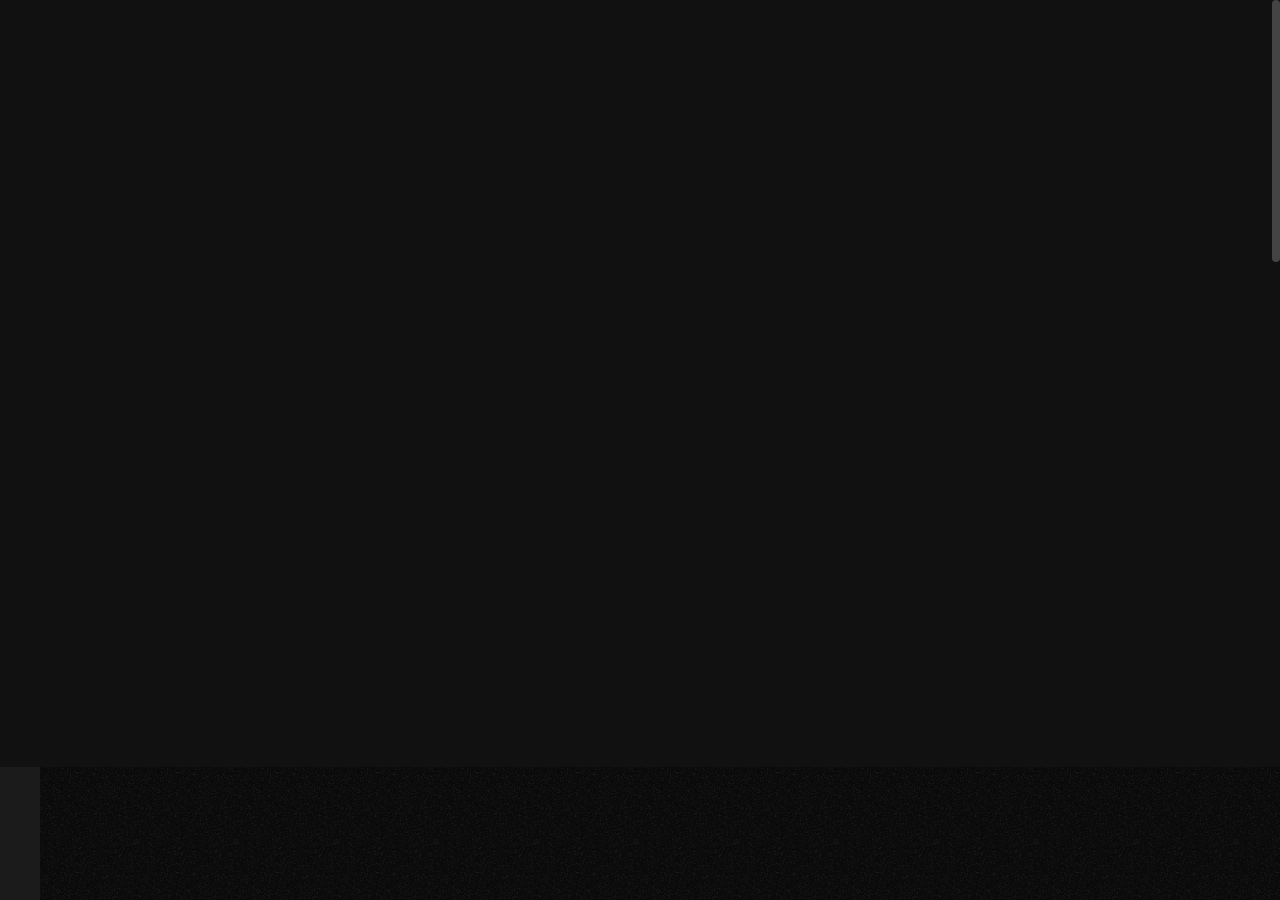
<file: backup/blog-archive.html>
<!DOCTYPE html>

<!--
	Template:   Tank - Creative Portfolio Showcase HTML Website Template
	Author:     Themetorium
	URL:        https://themetorium.net/
-->

<html lang="en">
	<head>

		<!-- Title -->
		<title>Blog Archive | Tank - Creative Portfolio Showcase HTML Website Template by Themetorium</title>

		<!-- Meta -->
		<meta charset="utf-8">
		<meta name="description" content="Download Tank - Creative Portfolio Showcase HTML Website Template that comes with rich features and well-commented code. Made by Themetorium.">
		<meta name="author" content="themetorium.net">

		<!-- Mobile Meta -->
		<meta name="viewport" content="width=device-width, initial-scale=1, shrink-to-fit=no">

		<!-- Favicon (http://www.favicon-generator.org/) -->
		<link rel="shortcut icon" href="favicon.ico" type="image/x-icon">
		<link rel="icon" href="favicon.ico" type="image/x-icon">

		<!-- Your Google Analytics code goes here! -->

		<!-- Google fonts (https://www.google.com/fonts) -->
		<link rel="preconnect" href="https://fonts.gstatic.com">
		<link href="https://fonts.googleapis.com/css2?family=Poppins:wght@300;400;500;600;700;800;900&display=swap" rel="stylesheet"> <!-- Body font -->
		<link href="https://fonts.googleapis.com/css2?family=Noto+Serif+JP:wght@200;300;400;500;600;700;900&display=swap" rel="stylesheet"> <!-- Secondary/Alter font -->

		<!-- Libs and Plugins CSS -->
		<link rel="stylesheet" href="assets/vendor/normalize/normalize.min.css"> <!-- Normalize CSS (https://necolas.github.io/normalize.css/) -->
		<link rel="stylesheet" href="assets/vendor/fontawesome/css/fontawesome-all.min.css"> <!-- Font Icons CSS (https://fontawesome.com) Free version! -->
		<link rel="stylesheet" href="assets/vendor/swiper/css/swiper-bundle.min.css"> <!-- Swiper CSS (https://swiperjs.com/) -->
		<link rel="stylesheet" href="assets/vendor/lightgallery/css/lightgallery.min.css"> <!-- lightGallery CSS (http://sachinchoolur.github.io/lightGallery) -->

		<!-- Template master CSS -->
		<link rel="stylesheet" href="assets/css/helper.css">
		<link rel="stylesheet" href="assets/css/theme.css">

	</head>

	
	<!-- ===========
	///// Body /////
	================
	* Use class "tt-boxed" to enable page boxed layout globally (affects all elements containing class "tt-wrap").
	* Use class "tt-smooth-scroll" to enable page smooth scrolling.
	* Use class "tt-transition" to enable page transitions.
	* Use class "tt-magic-cursor" to enable magic cursor.
	-->
	<body id="body" class="tt-transition tt-boxed tt-smooth-scroll tt-magic-cursor">


		<!-- *************************************
		*********** Begin body inner ************* 
		************************************** -->
		<main id="body-inner">

			<!-- Begin page transition (do not remove!!!) 
			=========================== -->
			<div id="page-transition">
				<div class="ptr-overlay"></div>
				<div class="ptr-preloader">
					<div class="ptr-prel-content">
						<!-- Hint: You may need to change the img height and opacity to match your logo type. You can do this from the "theme.css" file (find: ".ptr-prel-image"). -->
						<img src="assets/img/logo-light.png" class="ptr-prel-image tt-logo-light" alt="Logo">
					</div> <!-- /.ptr-prel-content -->
				</div> <!-- /.ptr-preloader -->
			</div>
			<!-- End page transition -->

			<!-- Begin magic cursor 
			======================== -->
			<div id="magic-cursor">
				<div id="ball"></div>
			</div>
			<!-- End magic cursor -->

			<!-- Begin noise background -->
			<div class="bg-noise"></div>
			<!-- End noise background --> 


			<!-- *****************************************
			*********** Begin scroll container *********** 
			****************************************** -->
			<div id="scroll-container"> 
				
				<!-- ===================
				///// Begin header /////
				========================
				* Use class "tt-header-fixed" to set header to fixed position.
				-->
				<header id="tt-header" class="tt-header-fixed">
					<div class="tt-header-inner"> <!-- add/remove class "tt-wrap" to enable/disable element boxed layout (class "tt-boxed" is required in <body> tag!). Note: additionally you can use prepared helper class "max-width-*" to add custom width to "tt-wrap". Example: "max-width-1500" (class "tt-wrap" is still required!). More info about helper classes can be found in the file "helper.css". -->

						<div class="tt-header-col">

							<!-- Begin logo 
							================ -->
							<div class="tt-logo"> 
								<a href="index.html">
									<!-- Hint: You may need to change the img height to match your logo type. You can do this from the "theme.css" file (find: ".tt-logo img"). -->
									<img src="assets/img/logo-light.png" class="tt-logo-light magnetic-item" alt="Logo"> <!-- logo light -->
									<img src="assets/img/logo-dark.png" class="tt-logo-dark magnetic-item" alt="Logo"> <!-- logo dark -->
								</a>
							</div>
							<!-- End logo -->

						</div> <!-- /.tt-header-col -->

						<div class="tt-header-col">

							<!-- Begin overlay menu toggle button -->
							<div id="tt-ol-menu-toggle-btn-wrap">
								<div class="tt-ol-menu-toggle-btn-text">
									<span class="text-menu" data-hover="Open">Menu</span>
									<span class="text-close">Close</span>
								</div>
								<div class="tt-ol-menu-toggle-btn-holder">
									<a href="#" class="tt-ol-menu-toggle-btn magnetic-item"><span></span></a>
								</div>
							</div>
							<!-- End overlay menu toggle button -->

							<!-- Begin overlay menu 
							======================== 
							* Use class "tt-ol-menu-center" to align menu to center.
							* Use class "tt-ol-menu-count" to enable menu counter.
							-->
							<nav class="tt-overlay-menu tt-ol-menu-center tt-ol-menu-count">
								<div class="tt-ol-menu-holder">
									<div class="tt-ol-menu-inner tt-wrap">
										<div class="tt-ol-menu-content">

											<!-- Begin menu list -->
											<ul class="tt-ol-menu-list">

												<!-- <li><a href="">Single Link</a></li> -->

												<!-- Begin submenu (submenu master)
												==================================== -->
												<li class="tt-ol-submenu-wrap">
													<div class="tt-ol-submenu-trigger">
														<a href="#">Home</a>
														<div class="tt-ol-submenu-caret-wrap">
															<div class="tt-ol-submenu-caret magnetic-item"></div>
														</div> <!-- /.tt-ol-submenu-caret-wrap -->
													</div> <!-- /.tt-ol-submenu-trigger -->
													<div class="tt-ol-submenu">
														<ul class="tt-ol-submenu-list">

															<li><a href="landing-page-1.html">Landing Page v.1</a></li>
															<li><a href="landing-page-2.html">Landing Page v.2</a></li>

														</ul> <!-- /.tt-ol-submenu-list -->
													</div> <!-- /.tt-ol-submenu -->
												</li>
												<!-- End submenu (sub-master) -->

												<!-- Begin submenu (submenu master)
												==================================== -->
												<li class="tt-ol-submenu-wrap">
													<div class="tt-ol-submenu-trigger">
														<a href="#">Portfolio</a>
														<div class="tt-ol-submenu-caret-wrap">
															<div class="tt-ol-submenu-caret magnetic-item"></div>
														</div> <!-- /.tt-ol-submenu-caret-wrap -->
													</div> <!-- /.tt-ol-submenu-trigger -->
													<div class="tt-ol-submenu">
														<ul class="tt-ol-submenu-list">

															<!-- Begin submenu
															=================== -->
															<li class="tt-ol-submenu-wrap">
																<div class="tt-ol-submenu-trigger">
																	<a href="#" class="tt-ol-submenu-link">Portfolio List</a>
																	<div class="tt-ol-submenu-caret-wrap">
																		<div class="tt-ol-submenu-caret magnetic-item"></div>
																	</div> <!-- /.tt-ol-submenu-caret-wrap -->
																</div> <!-- /.tt-ol-submenu-trigger -->
																<div class="tt-ol-submenu">
																	<ul class="tt-ol-submenu-list">

																		<li><a href="portfolio-list-classic.html">List Classic</a></li>
																		<li><a href="portfolio-list-overlay.html">List Overlay</a></li>
																		<li><a href="portfolio-list-compact.html">List Compact</a></li>
																		
																	</ul> <!-- /.tt-ol-submenu-list -->
																</div> <!-- /.tt-ol-submenu -->
															</li>
															<!-- End submenu -->

															<!-- Begin submenu
															=================== -->
															<li class="tt-ol-submenu-wrap">
																<div class="tt-ol-submenu-trigger">
																	<a href="#" class="tt-ol-submenu-link">Portfolio Grid</a>
																	<div class="tt-ol-submenu-caret-wrap">
																		<div class="tt-ol-submenu-caret magnetic-item"></div>
																	</div> <!-- /.tt-ol-submenu-caret-wrap -->
																</div> <!-- /.tt-ol-submenu-trigger -->
																<div class="tt-ol-submenu">
																	<ul class="tt-ol-submenu-list">

																		<li><a href="portfolio-grid-creative-1.html">Grid Creative v.1</a></li>
																		<li><a href="portfolio-grid-creative-2.html">Grid Creative v.2</a></li>
																		<li><a href="portfolio-grid-modern.html">Grid Modern</a></li>
																		<li><a href="portfolio-grid-classic.html">Grid Classic</a></li>
																		<li><a href="portfolio-grid-portrait-mode.html">Portrait Mode</a></li>
																		<li><a href="portfolio-one-column.html">One Column</a></li>
																		
																	</ul> <!-- /.tt-ol-submenu-list -->
																</div> <!-- /.tt-ol-submenu -->
															</li>
															<!-- End submenu -->

															<!-- Begin submenu
															=================== -->
															<li class="tt-ol-submenu-wrap">
																<div class="tt-ol-submenu-trigger">
																	<a href="#" class="tt-ol-submenu-link">Slider &amp; Carousel</a>
																	<div class="tt-ol-submenu-caret-wrap">
																		<div class="tt-ol-submenu-caret magnetic-item"></div>
																	</div> <!-- /.tt-ol-submenu-caret-wrap -->
																</div> <!-- /.tt-ol-submenu-trigger -->
																<div class="tt-ol-submenu">
																	<ul class="tt-ol-submenu-list">

																		<li><a href="portfolio-fullscreen-slider.html">Fullscreen Slider</a></li>
																		<li><a href="portfolio-carousel-overlay.html">Carousel Overlay</a></li>
																		<li><a href="portfolio-carousel-center.html">Carousel Center</a></li>
																		<li><a href="portfolio-hover-carousel.html">Hover Carousel</a></li>
																		
																	</ul> <!-- /.tt-ol-submenu-list -->
																</div> <!-- /.tt-ol-submenu -->
															</li>
															<!-- End submenu -->

															<li><a href="portfolio-interactive.html">Interactive</a></li>
															<li><a href="portfolio-interactive-compact.html">Interactive Compact</a></li>
															<li><a href="elements-classic-menu.html">Classic Menu</a></li>
															<li><a href="elements-classic-filter.html">Classic Filter</a></li>

														</ul> <!-- /.tt-ol-submenu-list -->
													</div> <!-- /.tt-ol-submenu -->
												</li>
												<!-- End submenu (sub-master) -->

												<!-- Begin submenu (submenu master)
												==================================== -->
												<li class="tt-ol-submenu-wrap">
													<div class="tt-ol-submenu-trigger">
														<a href="#">About</a>
														<div class="tt-ol-submenu-caret-wrap">
															<div class="tt-ol-submenu-caret magnetic-item"></div>
														</div> <!-- /.tt-ol-submenu-caret-wrap -->
													</div> <!-- /.tt-ol-submenu-trigger -->
													<div class="tt-ol-submenu">
														<ul class="tt-ol-submenu-list">

															<li><a href="about-us.html">About Us</a></li>
															<li><a href="about-me.html">About Me</a></li>

														</ul> <!-- /.tt-ol-submenu-list -->
													</div> <!-- /.tt-ol-submenu -->
												</li>
												<!-- End submenu (sub-master) -->

												<!-- Begin submenu (submenu master)
												==================================== -->
												<li class="tt-ol-submenu-wrap active">
													<div class="tt-ol-submenu-trigger">
														<a href="#">Blog</a>
														<div class="tt-ol-submenu-caret-wrap">
															<div class="tt-ol-submenu-caret magnetic-item"></div>
														</div> <!-- /.tt-ol-submenu-caret-wrap -->
													</div> <!-- /.tt-ol-submenu-trigger -->
													<div class="tt-ol-submenu">
														<ul class="tt-ol-submenu-list">

															<!-- Begin submenu
															=================== -->
															<li class="tt-ol-submenu-wrap">
																<div class="tt-ol-submenu-trigger">
																	<a href="#" class="tt-ol-submenu-link">Blog List</a>
																	<div class="tt-ol-submenu-caret-wrap">
																		<div class="tt-ol-submenu-caret magnetic-item"></div>
																	</div> <!-- /.tt-ol-submenu-caret-wrap -->
																</div> <!-- /.tt-ol-submenu-trigger -->
																<div class="tt-ol-submenu">
																	<ul class="tt-ol-submenu-list">

																		<li><a href="blog-interactive.html">Interactive List</a></li>
																		<li><a href="blog-list.html">Compact List</a></li>
																		<li><a href="blog-classic.html">Classic List</a></li>
																		<li><a href="blog-classic-sidebar.html">Classic Sidebar</a></li>
																		
																	</ul> <!-- /.tt-ol-submenu-list -->
																</div> <!-- /.tt-ol-submenu -->
															</li>
															<!-- End submenu -->

															<!-- Begin submenu
															=================== -->
															<li class="tt-ol-submenu-wrap">
																<div class="tt-ol-submenu-trigger">
																	<a href="#" class="tt-ol-submenu-link">Blog Post</a>
																	<div class="tt-ol-submenu-caret-wrap">
																		<div class="tt-ol-submenu-caret magnetic-item"></div>
																	</div> <!-- /.tt-ol-submenu-caret-wrap -->
																</div> <!-- /.tt-ol-submenu-trigger -->
																<div class="tt-ol-submenu">
																	<ul class="tt-ol-submenu-list">

																		<li><a href="blog-post.html">Single Post</a></li>
																		<li><a href="blog-post-classic-sidebar.html">Classic Sidebar</a></li>
																		
																	</ul> <!-- /.tt-ol-submenu-list -->
																</div> <!-- /.tt-ol-submenu -->
															</li>
															<!-- End submenu -->

														</ul> <!-- /.tt-ol-submenu-list -->
													</div> <!-- /.tt-ol-submenu -->
												</li>
												<!-- End submenu (sub-master) -->

												<!-- Begin submenu (submenu master)
												==================================== -->
												<li class="tt-ol-submenu-wrap">
													<div class="tt-ol-submenu-trigger">
														<a href="#">Shop</a>
														<div class="tt-ol-submenu-caret-wrap">
															<div class="tt-ol-submenu-caret magnetic-item"></div>
														</div> <!-- /.tt-ol-submenu-caret-wrap -->
													</div> <!-- /.tt-ol-submenu-trigger -->
													<div class="tt-ol-submenu">
														<ul class="tt-ol-submenu-list">

															<!-- Begin submenu
															=================== -->
															<li class="tt-ol-submenu-wrap">
																<div class="tt-ol-submenu-trigger">
																	<a href="#" class="tt-ol-submenu-link">Product Lists</a>
																	<div class="tt-ol-submenu-caret-wrap">
																		<div class="tt-ol-submenu-caret magnetic-item"></div>
																	</div> <!-- /.tt-ol-submenu-caret-wrap -->
																</div> <!-- /.tt-ol-submenu-trigger -->
																<div class="tt-ol-submenu">
																	<ul class="tt-ol-submenu-list">

																		<li><a href="shop-list.html">Sliding Sidebar</a></li>
																		<li><a href="shop-list-classic.html">Classic Sidebar</a></li>
																		
																	</ul> <!-- /.tt-ol-submenu-list -->
																</div> <!-- /.tt-ol-submenu -->
															</li>
															<!-- End submenu -->

															<!-- Begin submenu
															=================== -->
															<li class="tt-ol-submenu-wrap">
																<div class="tt-ol-submenu-trigger">
																	<a href="#" class="tt-ol-submenu-link">Product Pages</a>
																	<div class="tt-ol-submenu-caret-wrap">
																		<div class="tt-ol-submenu-caret magnetic-item"></div>
																	</div> <!-- /.tt-ol-submenu-caret-wrap -->
																</div> <!-- /.tt-ol-submenu-trigger -->
																<div class="tt-ol-submenu">
																	<ul class="tt-ol-submenu-list">

																		<li><a href="shop-single.html">Product Page</a></li>
																		<li><a href="shop-single-simple.html">Simple Product Page</a></li>
																		
																	</ul> <!-- /.tt-ol-submenu-list -->
																</div> <!-- /.tt-ol-submenu -->
															</li>
															<!-- End submenu -->

															<!-- Begin submenu
															=================== -->
															<li class="tt-ol-submenu-wrap">
																<div class="tt-ol-submenu-trigger">
																	<a href="#" class="tt-ol-submenu-link">Product Ordering</a>
																	<div class="tt-ol-submenu-caret-wrap">
																		<div class="tt-ol-submenu-caret magnetic-item"></div>
																	</div> <!-- /.tt-ol-submenu-caret-wrap -->
																</div> <!-- /.tt-ol-submenu-trigger -->
																<div class="tt-ol-submenu">
																	<ul class="tt-ol-submenu-list">

																		<li><a href="shop-cart.html">Shopping Cart</a></li>
																		<li><a href="shop-checkout.html">Checkout</a></li>
																		<li><a href="shop-order-details.html">Order Details</a></li>
																		
																	</ul> <!-- /.tt-ol-submenu-list -->
																</div> <!-- /.tt-ol-submenu -->
															</li>
															<!-- End submenu -->

															<!-- Begin submenu
															=================== -->
															<li class="tt-ol-submenu-wrap">
																<div class="tt-ol-submenu-trigger">
																	<a href="#" class="tt-ol-submenu-link">More Pages</a>
																	<div class="tt-ol-submenu-caret-wrap">
																		<div class="tt-ol-submenu-caret magnetic-item"></div>
																	</div> <!-- /.tt-ol-submenu-caret-wrap -->
																</div> <!-- /.tt-ol-submenu-trigger -->
																<div class="tt-ol-submenu">
																	<ul class="tt-ol-submenu-list">

																		<li><a href="shop-wishlist.html">Wishlist</a></li>
																		<li><a href="shop-login.html">Login Page</a></li>
																		<li><a href="shop-register.html">Register Account</a></li>
																		<li><a href="shop-reset-password.html">Reset Password</a></li>
																		
																	</ul> <!-- /.tt-ol-submenu-list -->
																</div> <!-- /.tt-ol-submenu -->
															</li>
															<!-- End submenu -->

														</ul> <!-- /.tt-ol-submenu-list -->
													</div> <!-- /.tt-ol-submenu -->
												</li>
												<!-- End submenu (sub-master) -->

												<li><a href="contact.html">Contact</a></li>

											</ul>
											<!-- End menu list -->

										</div> <!-- /.tt-ol-menu-content -->
									</div> <!-- /.tt-ol-menu-inner -->
								</div> <!-- /.tt-ol-menu-holder -->

								<!-- Begin noise background -->
								<div class="bg-noise"></div>
								<!-- End noise background -->

							</nav> 
							<!-- End overlay menu -->

						</div> <!-- /.header-col -->
					</div> <!-- /.header-inner -->
				</header>
				<!-- End header -->

				
				<!-- *************************************
				*********** Begin content wrap *********** 
				************************************** -->
				<div id="content-wrap">

					
					<!-- ========================
					///// Begin page header /////
					============================= 
					* Use class "ph-full" to enable fullscreen size.
					* Use class "ph-cap-sm", "ph-cap-lg", "ph-cap-xlg" or "ph-cap-xxlg" to set caption size (no class = default size).
					* Use class "ph-center" to enable content center position.
					* Use class "ph-bg-image" to enable page header background image (required for a portfolio single project!).
					* Use class "ph-bg-image-is-light" if needed, it makes the elements dark and more visible if you use a very light image (effect only with class "ph-bg-image").
					* Use class "ph-image-shadow" to enable page header background image (effect only with class "ph-bg-image").
					* Use class "ph-image-cropped" to crop image. It fixes image dimensions (no effect for "ph-bg-image"!).
					* Use class "ph-image-cover-*" to set image overlay opacity. For example "ph-image-cover-2" or "ph-image-cover-2-5" (up to "ph-image-cover-9-5").
					* Use class "ph-content-parallax" to enable content parallax.
					* Use class "ph-stroke" to enable caption title stroke style.
					-->
					<div id="page-header" class="ph-cap-lg ph-center ph-image-cropped ph-image-cover-4 ph-content-parallax">
						<div class="page-header-inner tt-wrap">

							<!-- Begin page header image 
							============================= -->
							<!-- <div class="ph-image">
								<div class="ph-image-inner">
									<img src="assets/img/page-header/ph-2.jpg" alt="Image">
								</div>
							</div> -->
							<!-- End page header image -->

							<!-- Begin page header caption
							=============================== 
							Use class "max-width-*" to set caption max width if needed. For example "max-width-1000". More info about helper classes can be found in the file "helper.css".
							-->
							<div class="ph-caption">
								<h1 class="ph-caption-title ph-appear">Browsing</h1>
								<div class="ph-caption-title-ghost ph-appear">Browsing</div>
								<div class="ph-caption-subtitle ph-appear">Category: "Lifestyle"</div>
								<!-- <div class="ph-caption-subtitle ph-appear">Tag: "#minimal"</div> -->
								<!-- <div class="ph-caption-subtitle ph-appear">Posts by: John Doe</div> -->
								<!-- <div class="ph-caption-subtitle ph-appear">Search results: "Love"</div> -->
							</div> 
							<!-- End page header caption -->

						</div> <!-- /.page-header-inner -->

						<!-- Begin scroll down circle (you can change "data-offset" to set scroll top offset) 
						============================== -->
						<a href="#page-content" class="scroll-down-circle" data-offset="30">
							<div class="sdc-inner ph-appear">
								<div class="sdc-icon"><i class="fas fa-chevron-down"></i></div>
								<svg viewBox="0 0 500 500">
									<defs>
										<path d="M50,250c0-110.5,89.5-200,200-200s200,89.5,200,200s-89.5,200-200,200S50,360.5,50,250" id="textcircle"></path>
									</defs>
									<text dy="30">
										<textPath xlink:href="#textcircle">Scroll down - Scroll down -</textPath>
									</text>
								</svg>
							</div> <!-- /.sdc-inner -->
						</a>
						<!-- End scroll down circle -->

						<!-- Begin made with love 
						========================== -->
						<div class="made-with-love ph-appear">
							<div class="mwl-inner">
								<div class="mwl-text">Made with</div>
								<div class="mwl-icon"><i class="far fa-heart"></i></div>
							</div>
						</div>
						<!-- End made with love -->
						
					</div>
					<!-- End page header -->


					<!-- *************************************
					*********** Begin page content *********** 
					************************************** -->
					<div id="page-content">


						<!-- =======================
						///// Begin tt-section /////
						============================ 
						* You can use padding classes if needed. For example "padding-top-xlg-150", "padding-bottom-xlg-150", "no-padding-top", "no-padding-bottom", etc. Note that each situation may be different and each section may need different classes according to your needs. More info about helper classes can be found in the file "helper.css".
						-->
						<div class="tt-section">
							<div class="tt-section-inner tt-wrap">

								<!-- Begin blog interactive 
								=================================
								* Use class "bi-borders" to enable borders.
								-->
								<div class="blog-interactive bi-borders">

									<!-- Begin blog interactive item 
									====================================== -->
									<article class="blog-interactive-item anim-skewinup">
										<a href="blog-post.html" class="bi-item-image">  <!-- if exist -->
											<img src="assets/img/blog/list/blog-list-1.jpg" alt="image">
										</a>
										<div class="bi-item-categories">
											<a href="">Lifestyle</a>
											<!-- <a href="">Uncategorized</a> -->
										</div>
										<h2 class="bi-item-title"><a href="blog-post.html">5 Surprising Techniques to Improve Your Creativity</a></h2>
										<div class="bi-item-meta"> 
											<span class="published">May 26, 2021</span>
											<span class="posted-by">- by <a href="" title="View all posts by John Doe">John Doe</a></span>
										</div>
									</article>
									<!-- End blog interactive item -->

									<!-- Begin blog interactive item 
									====================================== -->
									<article class="blog-interactive-item anim-skewinup">
										<a href="blog-post.html" class="bi-item-image">  <!-- if exist -->
											<img src="assets/img/blog/list/blog-list-2.jpg" alt="image">
										</a>
										<div class="bi-item-categories">
											<a href="">Lifestyle</a>
											<!-- <a href="">Uncategorized</a> -->
										</div>
										<h2 class="bi-item-title"><a href="blog-post.html">Avoid the Top 10 Mistakes Made by Beginners</a></h2>
										<div class="bi-item-meta"> 
											<span class="published">May 26, 2021</span>
											<span class="posted-by">- by <a href="" title="View all posts by John Doe">John Doe</a></span>
										</div>
									</article>
									<!-- End blog interactive item -->

									<!-- Begin blog interactive item 
									====================================== -->
									<article class="blog-interactive-item anim-skewinup">
										<a href="blog-post.html" class="bi-item-image">  <!-- if exist -->
											<img src="assets/img/blog/list/blog-list-3.jpg" alt="image">
										</a>
										<div class="bi-item-categories">
											<a href="">Lifestyle</a>
											<!-- <a href="">Uncategorized</a> -->
										</div>
										<h2 class="bi-item-title"><a href="blog-post.html">Why Some People Almost Always Save Money With This Method</a></h2>
										<div class="bi-item-meta"> 
											<span class="published">May 26, 2021</span>
											<span class="posted-by">- by <a href="" title="View all posts by John Doe">John Doe</a></span>
										</div>
									</article>
									<!-- End blog interactive item -->

									<!-- Begin blog interactive item 
									====================================== -->
									<article class="blog-interactive-item anim-skewinup">
										<a href="blog-post.html" class="bi-item-image">  <!-- if exist -->
											<img src="assets/img/blog/list/blog-list-4.jpg" alt="image">
										</a>
										<div class="bi-item-categories">
											<a href="">Lifestyle</a>
											<!-- <a href="">Uncategorized</a> -->
										</div>
										<h2 class="bi-item-title"><a href="blog-post.html">Want to Step Up Your Skills? You Need to Read This First</a></h2>
										<div class="bi-item-meta"> 
											<span class="published">May 26, 2021</span>
											<span class="posted-by">- by <a href="" title="View all posts by John Doe">John Doe</a></span>
										</div>
									</article>
									<!-- End blog interactive item -->

									<!-- Begin blog interactive item 
									====================================== -->
									<article class="blog-interactive-item anim-skewinup">
										<a href="blog-post.html" class="bi-item-image">  <!-- if exist -->
											<img src="assets/img/blog/list/blog-list-5.jpg" alt="image">
										</a>
										<div class="bi-item-categories">
											<a href="">Lifestyle</a>
											<!-- <a href="">Uncategorized</a> -->
										</div>
										<h2 class="bi-item-title"><a href="blog-post.html">Secrets to Getting Your Project to Complete Quickly and Efficiently</a></h2>
										<div class="bi-item-meta"> 
											<span class="published">May 26, 2021</span>
											<span class="posted-by">- by <a href="" title="View all posts by John Doe">John Doe</a></span>
										</div>
									</article>
									<!-- End blog interactive item -->

								</div>
								<!-- End blog interactive -->


								<!-- Begin sliding sidebar 
								=========================== 
								* Use class "tt-ss-right" to align sidebar to right.
								-->
								<div class="tt-sliding-sidebar-wrap">
									<div class="tt-sliding-sidebar">
										<div class="tt-sliding-sidebar-inner">

											<!-- Begin sidebar widget -->
											<div class="sidebar-widget sidebar-search">
												<h3 class="sidebar-heading">Search</h3>
												
												<!-- Begin form (Note: for design purposes only!)
												================ 
												* Use class "tt-form-filled" or "tt-form-minimal" to change form style.
												* Use class "tt-form-sm" or "tt-form-lg" to change form size (no class = default size).
												-->
												<form>
													<div class="tt-form-btn-inside">
														<input class="tt-form-control" type="text" id="search" placeholder="Type something & hit enter" required>
														<button type="submit"><i class="fas fa-search"></i></button>
													</div>
												</form>
												<!-- End form -->

											</div> 
											<!-- End sidebar widget -->

											<!-- Begin sidebar widget -->
											<div class="sidebar-widget sidebar-categories">
												<h3 class="sidebar-heading">Categories</h3>
												<ul class="list-unstyled">
													<li><a href="blog-archive.html">Web Design <span title="Entries in this category">26</span></a></li>
													<li><a href="blog-archive.html">Resources <span title="Entries in this category">12</span></a></li>
													<li><a href="blog-archive.html">Tutorials <span title="Entries in this category">19</span></a></li>
													<li><a href="blog-archive.html">Freebies <span title="Entries in this category">31</span></a></li>
													<li><a href="blog-archive.html">Inspiration <span title="Entries in this category">67</span></a></li>
												</ul>
											</div>
											<!-- End sidebar widget -->

											<!-- Begin sidebar widget -->
											<div class="sidebar-widget sidebar-post-list">
												<!-- Can be "Recent Posts" or "Popular Posts" etc. -->
												<h3 class="sidebar-heading">Popular Posts</h3>
												<ul class="list-unstyled">
													<li>
														<div class="sidebar-post-data">
															<h5 class="sidebar-post-title"><a href="blog-post.html">Why Some People Almost Always Save Money With This Method</a></h5>
															<!-- <span class="sidebar-post-author">By: <a href="">John Doe</a></span> -->
															<span class="sidebar-post-date">May 14, 2021</span>
														</div>
													</li>
													<li>
														<div class="sidebar-post-data">
															<h5 class="sidebar-post-title"><a href="blog-single-alter.html">Want to Step Up Your Skills? You Need to Read This First</a></h5>
															<!-- <span class="sidebar-post-author">By: <a href="">John Doe</a></span> -->
															<span class="sidebar-post-date">May 12, 2021</span>
														</div>
													</li>
													<li>
														<div class="sidebar-post-data">
															<h5 class="sidebar-post-title"><a href="blog-single-sidebar.html">Secrets to Getting Your Project to Complete Quickly and Efficiently</a></h5>
															<!-- <span class="sidebar-post-author">By: <a href="">Henry Harrison</a></span> -->
															<span class="sidebar-post-date">May 17, 2021</span>
														</div>
													</li>
													<li>
														<div class="sidebar-post-data">
															<h5 class="sidebar-post-title"><a href="blog-post.html">How to Win Friends and Influence People?</a></h5>
															<!-- <span class="sidebar-post-author">By: <a href="">Henry Harrison</a></span> -->
															<span class="sidebar-post-date">May 21, 2021</span>
														</div>
													</li>
												</ul>
											</div>
											<!-- End sidebar widget -->

											<!-- Begin sidebar widget -->
											<div class="sidebar-widget sidebar-comments-list">
												<h3 class="sidebar-heading">Recent Comments</h3>
												<ul class="list-unstyled">
													<li class="sidebar-comment">
														<div class="sidebar-comment-meta">
															<div class="sidebar-comment-data">
																<span class="sidebar-comment-author"><a href="">John Doe</a></span>
																<span class="sidebar-comment-date">May 14, 2021</span>
															</div>
														</div>
														<div class="sidebar-comment-text">
															<a href="">Aliquet praesent tempor ac dolor aliquet. Risus mi vitae hendrerit orci vitae amet lacus tertis ...</a>
														</div>
													</li>

													<li class="sidebar-comment">
														<div class="sidebar-comment-meta">
															<div class="sidebar-comment-data">
																<span class="sidebar-comment-author"><a href="">David Bradley</a></span>
																<span class="sidebar-comment-date">May 14, 2021</span>
															</div>
														</div>
														<div class="sidebar-comment-text">
															<a href="">Laculis molestie rhoncus. Amet maecenas ut orci id dui. Et dui morbi. Non mauris nautis trettis ...</a>
														</div>
													</li>

													<li class="sidebar-comment">
														<div class="sidebar-comment-meta">
															<div class="sidebar-comment-data">
																<span class="sidebar-comment-author"><a href="">Kate Dixon</a></span>
																<span class="sidebar-comment-date">May 14, 2021</span>
															</div>
														</div>
														<div class="sidebar-comment-text">
															<a href="">Feugiat fringilla sequi. Anunc adipiscing nisl lorem morbi tincidunt gravida vistrim nocktac fitset ...</a>
														</div>
													</li>
												</ul>
											</div>
											<!-- End sidebar widget -->

											<!-- Begin sidebar widget -->
											<div class="sidebar-widget sidebar-tags">
												<h3 class="sidebar-heading">Tags</h3>
												<div class="sidebar-tags-list">
													<ul>
														<li><a href="">#portfolio</a></li>
														<li><a href="">#multipurpose</a></li>
														<li><a href="">#minimal</a></li>
														<li><a href="">#agency</a></li>
														<li><a href="">#creatives</a></li>
														<li><a href="">#freelancers</a></li>
														<li><a href="">#design</a></li>
														<li><a href="">#bootstrap</a></li>
														<li><a href="">#responsive</a></li>
														<li><a href="">#simple</a></li>
														<li><a href="">#creative</a></li>
														<li><a href="">#blog</a></li>
														<li><a href="">#wordpress</a></li>
														<li><a href="">#black &amp; white</a></li>
													</ul>
												</div> <!-- /.sidebar-tags-list -->
											</div>
											<!-- End sidebar widget -->

											<!-- Begin sidebar widget -->
											<div class="sidebar-widget sidebar-meta">
												<h3 class="sidebar-heading">Meta</h3>
												<ul class="list-unstyled">
													<li><a href="">Log In</a></li>
													<li><a href="">Entries RSS</a></li>
													<li><a href="">Comments RSS</a></li>
													<li><a href="https://themetorium.net" target="_blank" rel="noopener" class="tt-link">Themetorium.net</a></li>
												</ul>
											</div>
											<!-- End sidebar widget -->

										</div> <!-- /.tt-sliding-sidebar-inner -->
									</div> <!-- /.tt-sliding-sidebar -->

									<!-- Begin sliding sidebar trigger -->
									<div class="tt-sliding-sidebar-trigger">
										<span class="tt-ss-icon"><i class="fas fa-align-justify"></i></span>
										<span class="tt-ss-icon-close"><i class="fas fa-times"></i></span>
									</div>
									<!-- End sliding sidebar trigger -->

									<!-- Close overlay -->
									<div class="tt-sliding-sidebar-close cursor-close"></div>

								</div> 
								<!-- End sliding sidebar -->


								<!-- Begin tt-pagination 
								========================= 
								* Use class "tt-pagin-center" to align center.
								-->
								<div class="tt-pagination tt-pagin-center margin-top-xlg-100 anim-fadeinup">
									<div class="tt-pagin-prev">
										<a href="" class="tt-pagin-item magnetic-item"><i class="fas fa-chevron-left"></i></a>
									</div>
									<div class="tt-pagin-numbers">
										<a href="#0" class="tt-pagin-item magnetic-item active">1</a>
										<a href="" class="tt-pagin-item magnetic-item">2</a>
										<a href="" class="tt-pagin-item magnetic-item">3</a>
										<a href="" class="tt-pagin-item magnetic-item">4</a>
									</div>
									<div class="tt-pagin-next">
										<a href="" class="tt-pagin-item tt-pagin-next magnetic-item"><i class="fas fa-chevron-right"></i></a>
									</div>
								</div>
								<!-- End tt-pagination -->

							</div> <!-- /.tt-section-inner -->
						</div>
						<!-- End tt-section -->


						<!-- =======================
						///// Begin tt-section /////
						============================ 
						* You can use padding classes if needed. For example "padding-top-xlg-150", "padding-bottom-xlg-150", "no-padding-top", "no-padding-bottom", etc. Note that each situation may be different and each section may need different classes according to your needs. More info about helper classes can be found in the file "helper.css".
						-->
						<div class="tt-section padding-bottom-xlg-150">
							<div class="tt-section-inner tt-wrap">

								<!-- Begin page nav 
								==================== 
								* Use class "tt-pn-stroke" to enable title stroke style.
								* Use class "tt-pn-scroll" to enable hover title scroll. Note: If "tt-pn-hover-title" text is wider than "tt-pn-link" then it scrolls by default. The longer the text, the faster it scrolls.
								-->
								<div class="tt-page-nav tt-pn-scroll">
									<a href="portfolio-grid-modern.html" class="tt-pn-link anim-fadeinup">
										<div class="tt-pn-title">Portfolio</div>
										<div class="tt-pn-hover-title">Portfolio</div>
									</a> <!-- /.tt-pn-link -->

									<div class="tt-pn-subtitle anim-fadeinup">Selected Works</div>

									<!-- Use if destination page contains page header image -->
									<div class="tt-pn-image">
										<img src="assets/img/page-header/ph-1.jpg" alt="image">
									</div>
								</div>
								<!-- End page nav -->

							</div> <!-- /.tt-section-inner -->
						</div>
						<!-- End tt-section -->


					</div>
					<!-- End page content -->
					

					<!-- ======================
					///// Begin tt-footer /////
					=========================== -->
					<footer id="tt-footer">
						<div class="tt-footer-inner">

							<!-- Begin footer column 
							========================= -->
							<div class="footer-col tt-align-center-left">
								<div class="footer-col-inner">

									<!-- You can use whatever button or link here -->
									<div class="tt-btn tt-btn-link">
										<a href="#" class="scroll-to-top" data-hover="Back to top">Back to top</a>
									</div>

								</div> <!-- /.footer-col-inner -->
							</div>
							<!-- Begin footer column -->

							<!-- Begin footer column 
							========================= -->
							<div class="footer-col tt-align-center order-m-last">
								<div class="footer-col-inner">

									<div class="tt-copyright">
										© Copyright - <a href="https://themetorium.net" target="_blank" rel="noopener" class="tt-link">Themetorium.net</a>
									</div>

								</div> <!-- /.footer-col-inner -->
							</div>
							<!-- Begin footer column -->

							<!-- Begin footer column 
							========================= -->
							<div class="footer-col tt-align-center-right">
								<div class="footer-col-inner">

									<div class="footer-social">
										<div class="footer-social-text"><span>Follow</span><i class="fas fa-share-alt"></i></div>
										<div class="social-buttons">
											<ul>
												<li><a href="https://www.facebook.com/themetorium" class="magnetic-item" target="_blank" rel="noopener">Fb.</a></li>
												<li><a href="https://twitter.com/Themetorium" class="magnetic-item" target="_blank" rel="noopener">Tw.</a></li>
												<li><a href="https://www.youtube.com/" class="magnetic-item" target="_blank" rel="noopener">Yt.</a></li>
												<li><a href="https://dribbble.com/Themetorium" class="magnetic-item" target="_blank" rel="noopener">Dr.</a></li>
												<li><a href="https://www.behance.net/Themetorium" class="magnetic-item" target="_blank" rel="noopener">Be.</a></li>
											</ul>
										</div> <!-- /.social-buttons -->
									</div> <!-- /.footer-social -->

								</div> <!-- /.footer-col-inner -->
							</div>
							<!-- Begin footer column -->

						</div> <!-- /.tt-section-inner -->
					</footer>
					<!-- End tt-footer -->


				</div>
				<!-- End content wrap -->

			</div>
			<!-- End scroll container -->


		</main>
		<!-- End body inner -->


        

		<!-- ====================
		///// Scripts below /////
		===================== -->

		<!-- Core JS -->
		<script src="assets/vendor/jquery/jquery.min.js"></script> <!-- jquery JS (https://jquery.com) -->

		<!-- Libs and Plugins JS -->
		<script src="assets/vendor/gsap/gsap.min.js"></script> <!-- GSAP JS (https://greensock.com/gsap/) -->
		<script src="assets/vendor/gsap/ScrollToPlugin.min.js"></script> <!-- GSAP ScrollToPlugin JS (https://greensock.com/scrolltoplugin/) -->
		<script src="assets/vendor/gsap/ScrollTrigger.min.js"></script> <!-- GSAP ScrollTrigger JS (https://greensock.com/scrolltrigger/) -->

		<script src="assets/vendor/smooth-scrollbar.js"></script> <!-- Smooth Scrollbar JS (https://github.com/idiotWu/smooth-scrollbar/) -->
		<script src="assets/vendor/swiper/js/swiper-bundle.min.js"></script> <!-- Swiper JS (https://swiperjs.com/) -->
		<script src="assets/vendor/isotope/imagesloaded.pkgd.min.js"></script> <!-- imagesloaded JS (more info: https://imagesloaded.desandro.com/) -->
		<script src="assets/vendor/isotope/isotope.pkgd.min.js"></script> <!-- Isotope JS (http://isotope.metafizzy.co) -->
		<script src="assets/vendor/isotope/packery-mode.pkgd.min.js"></script> <!-- Isotope Packery Mode JS (https://isotope.metafizzy.co/layout-modes/packery.html) -->
		<script src="assets/vendor/lightgallery/js/lightgallery-all.min.js"></script> <!-- lightGallery Plugins JS (http://sachinchoolur.github.io/lightGallery) -->
		<script src="assets/vendor/jquery.mousewheel.min.js"></script> <!-- A jQuery plugin that adds cross browser mouse wheel support (https://github.com/jquery/jquery-mousewheel) -->

		<!-- Theme master JS -->
		<script src="assets/js/theme.js"></script>



	</body>

</html>
</file>
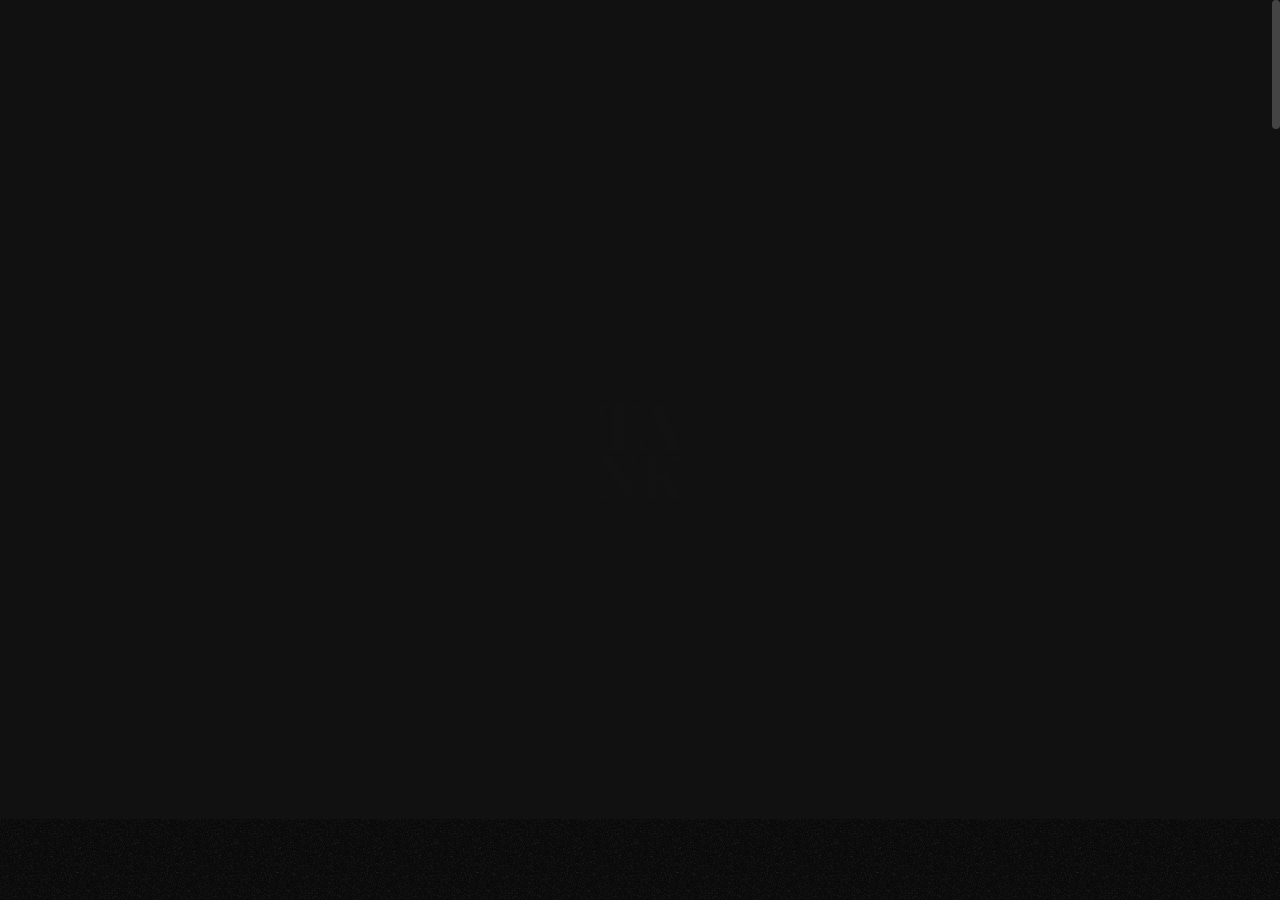
<file: backup/blog-classic-sidebar.html>
<!DOCTYPE html>

<!--
	Template:   Tank - Creative Portfolio Showcase HTML Website Template
	Author:     Themetorium
	URL:        https://themetorium.net/
-->

<html lang="en">
	<head>

		<!-- Title -->
		<title>Blog Classic Sidebar | Tank - Creative Portfolio Showcase HTML Website Template by Themetorium</title>

		<!-- Meta -->
		<meta charset="utf-8">
		<meta name="description" content="Download Tank - Creative Portfolio Showcase HTML Website Template that comes with rich features and well-commented code. Made by Themetorium.">
		<meta name="author" content="themetorium.net">

		<!-- Mobile Meta -->
		<meta name="viewport" content="width=device-width, initial-scale=1, shrink-to-fit=no">

		<!-- Favicon (http://www.favicon-generator.org/) -->
		<link rel="shortcut icon" href="favicon.ico" type="image/x-icon">
		<link rel="icon" href="favicon.ico" type="image/x-icon">

		<!-- Your Google Analytics code goes here! -->

		<!-- Google fonts (https://www.google.com/fonts) -->
		<link rel="preconnect" href="https://fonts.gstatic.com">
		<link href="https://fonts.googleapis.com/css2?family=Poppins:wght@300;400;500;600;700;800;900&display=swap" rel="stylesheet"> <!-- Body font -->
		<link href="https://fonts.googleapis.com/css2?family=Noto+Serif+JP:wght@200;300;400;500;600;700;900&display=swap" rel="stylesheet"> <!-- Secondary/Alter font -->

		<!-- Libs and Plugins CSS -->
		<link rel="stylesheet" href="assets/vendor/normalize/normalize.min.css"> <!-- Normalize CSS (https://necolas.github.io/normalize.css/) -->
		<link rel="stylesheet" href="assets/vendor/fontawesome/css/fontawesome-all.min.css"> <!-- Font Icons CSS (https://fontawesome.com) Free version! -->
		<link rel="stylesheet" href="assets/vendor/swiper/css/swiper-bundle.min.css"> <!-- Swiper CSS (https://swiperjs.com/) -->
		<link rel="stylesheet" href="assets/vendor/lightgallery/css/lightgallery.min.css"> <!-- lightGallery CSS (http://sachinchoolur.github.io/lightGallery) -->

		<!-- Template master CSS -->
		<link rel="stylesheet" href="assets/css/helper.css">
		<link rel="stylesheet" href="assets/css/theme.css">

	</head>

	
	<!-- ===========
	///// Body /////
	================
	* Use class "tt-boxed" to enable page boxed layout globally (affects all elements containing class "tt-wrap").
	* Use class "tt-smooth-scroll" to enable page smooth scrolling.
	* Use class "tt-transition" to enable page transitions.
	* Use class "tt-magic-cursor" to enable magic cursor.
	-->
	<body id="body" class="tt-transition tt-boxed tt-smooth-scroll tt-magic-cursor">


		<!-- *************************************
		*********** Begin body inner ************* 
		************************************** -->
		<main id="body-inner">

			<!-- Begin page transition (do not remove!!!) 
			=========================== -->
			<div id="page-transition">
				<div class="ptr-overlay"></div>
				<div class="ptr-preloader">
					<div class="ptr-prel-content">
						<!-- Hint: You may need to change the img height and opacity to match your logo type. You can do this from the "theme.css" file (find: ".ptr-prel-image"). -->
						<img src="assets/img/logo-light.png" class="ptr-prel-image tt-logo-light" alt="Logo">
					</div> <!-- /.ptr-prel-content -->
				</div> <!-- /.ptr-preloader -->
			</div>
			<!-- End page transition -->

			<!-- Begin magic cursor 
			======================== -->
			<div id="magic-cursor">
				<div id="ball"></div>
			</div>
			<!-- End magic cursor -->

			<!-- Begin noise background -->
			<div class="bg-noise"></div>
			<!-- End noise background --> 


			<!-- *****************************************
			*********** Begin scroll container *********** 
			****************************************** -->
			<div id="scroll-container"> 
				
				<!-- ===================
				///// Begin header /////
				========================
				* Use class "tt-header-fixed" to set header to fixed position.
				-->
				<header id="tt-header" class="tt-header-fixed">
					<div class="tt-header-inner"> <!-- add/remove class "tt-wrap" to enable/disable element boxed layout (class "tt-boxed" is required in <body> tag!). Note: additionally you can use prepared helper class "max-width-*" to add custom width to "tt-wrap". Example: "max-width-1500" (class "tt-wrap" is still required!). More info about helper classes can be found in the file "helper.css". -->

						<div class="tt-header-col">

							<!-- Begin logo 
							================ -->
							<div class="tt-logo"> 
								<a href="index.html">
									<!-- Hint: You may need to change the img height to match your logo type. You can do this from the "theme.css" file (find: ".tt-logo img"). -->
									<img src="assets/img/logo-light.png" class="tt-logo-light magnetic-item" alt="Logo"> <!-- logo light -->
									<img src="assets/img/logo-dark.png" class="tt-logo-dark magnetic-item" alt="Logo"> <!-- logo dark -->
								</a>
							</div>
							<!-- End logo -->

						</div> <!-- /.tt-header-col -->

						<div class="tt-header-col">

							<!-- Begin overlay menu toggle button -->
							<div id="tt-ol-menu-toggle-btn-wrap">
								<div class="tt-ol-menu-toggle-btn-text">
									<span class="text-menu" data-hover="Open">Menu</span>
									<span class="text-close">Close</span>
								</div>
								<div class="tt-ol-menu-toggle-btn-holder">
									<a href="#" class="tt-ol-menu-toggle-btn magnetic-item"><span></span></a>
								</div>
							</div>
							<!-- End overlay menu toggle button -->

							<!-- Begin overlay menu 
							======================== 
							* Use class "tt-ol-menu-center" to align menu to center.
							* Use class "tt-ol-menu-count" to enable menu counter.
							-->
							<nav class="tt-overlay-menu tt-ol-menu-center tt-ol-menu-count">
								<div class="tt-ol-menu-holder">
									<div class="tt-ol-menu-inner tt-wrap">
										<div class="tt-ol-menu-content">

											<!-- Begin menu list -->
											<ul class="tt-ol-menu-list">

												<!-- <li><a href="">Single Link</a></li> -->

												<!-- Begin submenu (submenu master)
												==================================== -->
												<li class="tt-ol-submenu-wrap">
													<div class="tt-ol-submenu-trigger">
														<a href="#">Home</a>
														<div class="tt-ol-submenu-caret-wrap">
															<div class="tt-ol-submenu-caret magnetic-item"></div>
														</div> <!-- /.tt-ol-submenu-caret-wrap -->
													</div> <!-- /.tt-ol-submenu-trigger -->
													<div class="tt-ol-submenu">
														<ul class="tt-ol-submenu-list">

															<li><a href="landing-page-1.html">Landing Page v.1</a></li>
															<li><a href="landing-page-2.html">Landing Page v.2</a></li>

														</ul> <!-- /.tt-ol-submenu-list -->
													</div> <!-- /.tt-ol-submenu -->
												</li>
												<!-- End submenu (sub-master) -->

												<!-- Begin submenu (submenu master)
												==================================== -->
												<li class="tt-ol-submenu-wrap">
													<div class="tt-ol-submenu-trigger">
														<a href="#">Portfolio</a>
														<div class="tt-ol-submenu-caret-wrap">
															<div class="tt-ol-submenu-caret magnetic-item"></div>
														</div> <!-- /.tt-ol-submenu-caret-wrap -->
													</div> <!-- /.tt-ol-submenu-trigger -->
													<div class="tt-ol-submenu">
														<ul class="tt-ol-submenu-list">

															<!-- Begin submenu
															=================== -->
															<li class="tt-ol-submenu-wrap">
																<div class="tt-ol-submenu-trigger">
																	<a href="#" class="tt-ol-submenu-link">Portfolio List</a>
																	<div class="tt-ol-submenu-caret-wrap">
																		<div class="tt-ol-submenu-caret magnetic-item"></div>
																	</div> <!-- /.tt-ol-submenu-caret-wrap -->
																</div> <!-- /.tt-ol-submenu-trigger -->
																<div class="tt-ol-submenu">
																	<ul class="tt-ol-submenu-list">

																		<li><a href="portfolio-list-classic.html">List Classic</a></li>
																		<li><a href="portfolio-list-overlay.html">List Overlay</a></li>
																		<li><a href="portfolio-list-compact.html">List Compact</a></li>
																		
																	</ul> <!-- /.tt-ol-submenu-list -->
																</div> <!-- /.tt-ol-submenu -->
															</li>
															<!-- End submenu -->

															<!-- Begin submenu
															=================== -->
															<li class="tt-ol-submenu-wrap">
																<div class="tt-ol-submenu-trigger">
																	<a href="#" class="tt-ol-submenu-link">Portfolio Grid</a>
																	<div class="tt-ol-submenu-caret-wrap">
																		<div class="tt-ol-submenu-caret magnetic-item"></div>
																	</div> <!-- /.tt-ol-submenu-caret-wrap -->
																</div> <!-- /.tt-ol-submenu-trigger -->
																<div class="tt-ol-submenu">
																	<ul class="tt-ol-submenu-list">

																		<li><a href="portfolio-grid-creative-1.html">Grid Creative v.1</a></li>
																		<li><a href="portfolio-grid-creative-2.html">Grid Creative v.2</a></li>
																		<li><a href="portfolio-grid-modern.html">Grid Modern</a></li>
																		<li><a href="portfolio-grid-classic.html">Grid Classic</a></li>
																		<li><a href="portfolio-grid-portrait-mode.html">Portrait Mode</a></li>
																		<li><a href="portfolio-one-column.html">One Column</a></li>
																		
																	</ul> <!-- /.tt-ol-submenu-list -->
																</div> <!-- /.tt-ol-submenu -->
															</li>
															<!-- End submenu -->

															<!-- Begin submenu
															=================== -->
															<li class="tt-ol-submenu-wrap">
																<div class="tt-ol-submenu-trigger">
																	<a href="#" class="tt-ol-submenu-link">Slider &amp; Carousel</a>
																	<div class="tt-ol-submenu-caret-wrap">
																		<div class="tt-ol-submenu-caret magnetic-item"></div>
																	</div> <!-- /.tt-ol-submenu-caret-wrap -->
																</div> <!-- /.tt-ol-submenu-trigger -->
																<div class="tt-ol-submenu">
																	<ul class="tt-ol-submenu-list">

																		<li><a href="portfolio-fullscreen-slider.html">Fullscreen Slider</a></li>
																		<li><a href="portfolio-carousel-overlay.html">Carousel Overlay</a></li>
																		<li><a href="portfolio-carousel-center.html">Carousel Center</a></li>
																		<li><a href="portfolio-hover-carousel.html">Hover Carousel</a></li>
																		
																	</ul> <!-- /.tt-ol-submenu-list -->
																</div> <!-- /.tt-ol-submenu -->
															</li>
															<!-- End submenu -->

															<li><a href="portfolio-interactive.html">Interactive</a></li>
															<li><a href="portfolio-interactive-compact.html">Interactive Compact</a></li>
															<li><a href="elements-classic-menu.html">Classic Menu</a></li>
															<li><a href="elements-classic-filter.html">Classic Filter</a></li>

														</ul> <!-- /.tt-ol-submenu-list -->
													</div> <!-- /.tt-ol-submenu -->
												</li>
												<!-- End submenu (sub-master) -->

												<!-- Begin submenu (submenu master)
												==================================== -->
												<li class="tt-ol-submenu-wrap">
													<div class="tt-ol-submenu-trigger">
														<a href="#">About</a>
														<div class="tt-ol-submenu-caret-wrap">
															<div class="tt-ol-submenu-caret magnetic-item"></div>
														</div> <!-- /.tt-ol-submenu-caret-wrap -->
													</div> <!-- /.tt-ol-submenu-trigger -->
													<div class="tt-ol-submenu">
														<ul class="tt-ol-submenu-list">

															<li><a href="about-us.html">About Us</a></li>
															<li><a href="about-me.html">About Me</a></li>

														</ul> <!-- /.tt-ol-submenu-list -->
													</div> <!-- /.tt-ol-submenu -->
												</li>
												<!-- End submenu (sub-master) -->

												<!-- Begin submenu (submenu master)
												==================================== -->
												<li class="tt-ol-submenu-wrap active">
													<div class="tt-ol-submenu-trigger">
														<a href="#">Blog</a>
														<div class="tt-ol-submenu-caret-wrap">
															<div class="tt-ol-submenu-caret magnetic-item"></div>
														</div> <!-- /.tt-ol-submenu-caret-wrap -->
													</div> <!-- /.tt-ol-submenu-trigger -->
													<div class="tt-ol-submenu">
														<ul class="tt-ol-submenu-list">

															<!-- Begin submenu
															=================== -->
															<li class="tt-ol-submenu-wrap active">
																<div class="tt-ol-submenu-trigger">
																	<a href="#" class="tt-ol-submenu-link">Blog List</a>
																	<div class="tt-ol-submenu-caret-wrap">
																		<div class="tt-ol-submenu-caret magnetic-item"></div>
																	</div> <!-- /.tt-ol-submenu-caret-wrap -->
																</div> <!-- /.tt-ol-submenu-trigger -->
																<div class="tt-ol-submenu">
																	<ul class="tt-ol-submenu-list">

																		<li><a href="blog-interactive.html">Interactive List</a></li>
																		<li><a href="blog-list.html">Compact List</a></li>
																		<li><a href="blog-classic.html">Classic List</a></li>
																		<li class="active"><a href="blog-classic-sidebar.html">Classic Sidebar</a></li>
																		
																	</ul> <!-- /.tt-ol-submenu-list -->
																</div> <!-- /.tt-ol-submenu -->
															</li>
															<!-- End submenu -->

															<!-- Begin submenu
															=================== -->
															<li class="tt-ol-submenu-wrap">
																<div class="tt-ol-submenu-trigger">
																	<a href="#" class="tt-ol-submenu-link">Blog Post</a>
																	<div class="tt-ol-submenu-caret-wrap">
																		<div class="tt-ol-submenu-caret magnetic-item"></div>
																	</div> <!-- /.tt-ol-submenu-caret-wrap -->
																</div> <!-- /.tt-ol-submenu-trigger -->
																<div class="tt-ol-submenu">
																	<ul class="tt-ol-submenu-list">

																		<li><a href="blog-post.html">Single Post</a></li>
																		<li><a href="blog-post-classic-sidebar.html">Classic Sidebar</a></li>
																		
																	</ul> <!-- /.tt-ol-submenu-list -->
																</div> <!-- /.tt-ol-submenu -->
															</li>
															<!-- End submenu -->

														</ul> <!-- /.tt-ol-submenu-list -->
													</div> <!-- /.tt-ol-submenu -->
												</li>
												<!-- End submenu (sub-master) -->

												<!-- Begin submenu (submenu master)
												==================================== -->
												<li class="tt-ol-submenu-wrap">
													<div class="tt-ol-submenu-trigger">
														<a href="#">Shop</a>
														<div class="tt-ol-submenu-caret-wrap">
															<div class="tt-ol-submenu-caret magnetic-item"></div>
														</div> <!-- /.tt-ol-submenu-caret-wrap -->
													</div> <!-- /.tt-ol-submenu-trigger -->
													<div class="tt-ol-submenu">
														<ul class="tt-ol-submenu-list">

															<!-- Begin submenu
															=================== -->
															<li class="tt-ol-submenu-wrap">
																<div class="tt-ol-submenu-trigger">
																	<a href="#" class="tt-ol-submenu-link">Product Lists</a>
																	<div class="tt-ol-submenu-caret-wrap">
																		<div class="tt-ol-submenu-caret magnetic-item"></div>
																	</div> <!-- /.tt-ol-submenu-caret-wrap -->
																</div> <!-- /.tt-ol-submenu-trigger -->
																<div class="tt-ol-submenu">
																	<ul class="tt-ol-submenu-list">

																		<li><a href="shop-list.html">Sliding Sidebar</a></li>
																		<li><a href="shop-list-classic.html">Classic Sidebar</a></li>
																		
																	</ul> <!-- /.tt-ol-submenu-list -->
																</div> <!-- /.tt-ol-submenu -->
															</li>
															<!-- End submenu -->

															<!-- Begin submenu
															=================== -->
															<li class="tt-ol-submenu-wrap">
																<div class="tt-ol-submenu-trigger">
																	<a href="#" class="tt-ol-submenu-link">Product Pages</a>
																	<div class="tt-ol-submenu-caret-wrap">
																		<div class="tt-ol-submenu-caret magnetic-item"></div>
																	</div> <!-- /.tt-ol-submenu-caret-wrap -->
																</div> <!-- /.tt-ol-submenu-trigger -->
																<div class="tt-ol-submenu">
																	<ul class="tt-ol-submenu-list">

																		<li><a href="shop-single.html">Product Page</a></li>
																		<li><a href="shop-single-simple.html">Simple Product Page</a></li>
																		
																	</ul> <!-- /.tt-ol-submenu-list -->
																</div> <!-- /.tt-ol-submenu -->
															</li>
															<!-- End submenu -->

															<!-- Begin submenu
															=================== -->
															<li class="tt-ol-submenu-wrap">
																<div class="tt-ol-submenu-trigger">
																	<a href="#" class="tt-ol-submenu-link">Product Ordering</a>
																	<div class="tt-ol-submenu-caret-wrap">
																		<div class="tt-ol-submenu-caret magnetic-item"></div>
																	</div> <!-- /.tt-ol-submenu-caret-wrap -->
																</div> <!-- /.tt-ol-submenu-trigger -->
																<div class="tt-ol-submenu">
																	<ul class="tt-ol-submenu-list">

																		<li><a href="shop-cart.html">Shopping Cart</a></li>
																		<li><a href="shop-checkout.html">Checkout</a></li>
																		<li><a href="shop-order-details.html">Order Details</a></li>
																		
																	</ul> <!-- /.tt-ol-submenu-list -->
																</div> <!-- /.tt-ol-submenu -->
															</li>
															<!-- End submenu -->

															<!-- Begin submenu
															=================== -->
															<li class="tt-ol-submenu-wrap">
																<div class="tt-ol-submenu-trigger">
																	<a href="#" class="tt-ol-submenu-link">More Pages</a>
																	<div class="tt-ol-submenu-caret-wrap">
																		<div class="tt-ol-submenu-caret magnetic-item"></div>
																	</div> <!-- /.tt-ol-submenu-caret-wrap -->
																</div> <!-- /.tt-ol-submenu-trigger -->
																<div class="tt-ol-submenu">
																	<ul class="tt-ol-submenu-list">

																		<li><a href="shop-wishlist.html">Wishlist</a></li>
																		<li><a href="shop-login.html">Login Page</a></li>
																		<li><a href="shop-register.html">Register Account</a></li>
																		<li><a href="shop-reset-password.html">Reset Password</a></li>
																		
																	</ul> <!-- /.tt-ol-submenu-list -->
																</div> <!-- /.tt-ol-submenu -->
															</li>
															<!-- End submenu -->

														</ul> <!-- /.tt-ol-submenu-list -->
													</div> <!-- /.tt-ol-submenu -->
												</li>
												<!-- End submenu (sub-master) -->

												<li><a href="contact.html">Contact</a></li>

											</ul>
											<!-- End menu list -->

										</div> <!-- /.tt-ol-menu-content -->
									</div> <!-- /.tt-ol-menu-inner -->
								</div> <!-- /.tt-ol-menu-holder -->

								<!-- Begin noise background -->
								<div class="bg-noise"></div>
								<!-- End noise background -->

							</nav> 
							<!-- End overlay menu -->

						</div> <!-- /.header-col -->
					</div> <!-- /.header-inner -->
				</header>
				<!-- End header -->

				
				<!-- *************************************
				*********** Begin content wrap *********** 
				************************************** -->
				<div id="content-wrap">

					
					<!-- ========================
					///// Begin page header /////
					============================= 
					* Use class "ph-full" to enable fullscreen size.
					* Use class "ph-cap-sm", "ph-cap-lg", "ph-cap-xlg" or "ph-cap-xxlg" to set caption size (no class = default size).
					* Use class "ph-center" to enable content center position.
					* Use class "ph-bg-image" to enable page header background image (required for a portfolio single project!).
					* Use class "ph-bg-image-is-light" if needed, it makes the elements dark and more visible if you use a very light image (effect only with class "ph-bg-image").
					* Use class "ph-image-shadow" to enable page header background image (effect only with class "ph-bg-image").
					* Use class "ph-image-cropped" to crop image. It fixes image dimensions (no effect for "ph-bg-image"!).
					* Use class "ph-image-cover-*" to set image overlay opacity. For example "ph-image-cover-2" or "ph-image-cover-2-5" (up to "ph-image-cover-9-5").
					* Use class "ph-content-parallax" to enable content parallax.
					* Use class "ph-stroke" to enable caption title stroke style.
					-->
					<div id="page-header" class="ph-cap-lg ph-center ph-image-cropped ph-image-cover-4 ph-content-parallax">
						<div class="page-header-inner tt-wrap">

							<!-- Begin page header image 
							============================= -->
							<!-- <div class="ph-image">
								<div class="ph-image-inner">
									<img src="assets/img/page-header/ph-2.jpg" alt="Image">
								</div>
							</div> -->
							<!-- End page header image -->

							<!-- Begin page header caption
							=============================== 
							Use class "max-width-*" to set caption max width if needed. For example "max-width-1000". More info about helper classes can be found in the file "helper.css".
							-->
							<div class="ph-caption">
								<h1 class="ph-caption-title ph-appear">Blog</h1>
								<div class="ph-caption-title-ghost ph-appear">Blog</div>
								<div class="ph-caption-subtitle ph-appear">Articles &amp; News</div>
							</div> 
							<!-- End page header caption -->

						</div> <!-- /.page-header-inner -->

						<!-- Begin scroll down circle (you can change "data-offset" to set scroll top offset) 
						============================== -->
						<a href="#page-content" class="scroll-down-circle" data-offset="30">
							<div class="sdc-inner ph-appear">
								<div class="sdc-icon"><i class="fas fa-chevron-down"></i></div>
								<svg viewBox="0 0 500 500">
									<defs>
										<path d="M50,250c0-110.5,89.5-200,200-200s200,89.5,200,200s-89.5,200-200,200S50,360.5,50,250" id="textcircle"></path>
									</defs>
									<text dy="30">
										<textPath xlink:href="#textcircle">Scroll down - Scroll down -</textPath>
									</text>
								</svg>
							</div> <!-- /.sdc-inner -->
						</a>
						<!-- End scroll down circle -->

						<!-- Begin made with love 
						========================== -->
						<div class="made-with-love ph-appear">
							<div class="mwl-inner">
								<div class="mwl-text">Made with</div>
								<div class="mwl-icon"><i class="far fa-heart"></i></div>
							</div>
						</div>
						<!-- End made with love -->
						
					</div>
					<!-- End page header -->


					<!-- *************************************
					*********** Begin page content *********** 
					************************************** -->
					<div id="page-content">


						<!-- =======================
						///// Begin tt-section /////
						============================ 
						* You can use padding classes if needed. For example "padding-top-xlg-150", "padding-bottom-xlg-150", "no-padding-top", "no-padding-bottom", etc. Note that each situation may be different and each section may need different classes according to your needs. More info about helper classes can be found in the file "helper.css".
						-->
						<div class="tt-section">
							<div class="tt-section-inner tt-wrap">

								<!-- Use class "tt-lg-row-reverse" to align sidebar to the left -->
								<div class="tt-row">

									<!-- Content column -->
									<div class="tt-col-lg-8">

										<!-- Begin blog list
										===================== 
										* Use class "bli-image-cropped" to grop blog list item images (set fixed height).
										* Use class "bli-compact" to enable compact blog list style. Note: If "tt-sidebar" is used, then add more width to "tt-section-inner", for example "max-width-1600".
										-->
										<div id="blog-list" class="bli-image-cropped">

											<!-- Begin blog list item 
											========================== -->
											<article class="blog-list-item">
										
												<!-- Begin blog list item image -->
												<a href="blog-post-classic-sidebar.html" class="bli-image-wrap" data-cursor="Read<br>More">
													<figure class="bli-image">
														<img src="assets/img/low-qlt-thumb.jpg" data-src="assets/img/blog/list/blog-list-1.jpg" class="tt-lazy anim-zoomin" alt="Image">
													</figure>
												</a>
												<!-- End blog list item image -->
												
												<!-- Begin blog list item info -->
												<div class="bli-info">
													<div class="bli-categories">
														<a href="blog-archive.html">Lifestyle</a>
														<!-- <a href="blog-archive.html">Uncategorized</a> -->
													</div>
													<h2 class="bli-title"><a href="blog-post-classic-sidebar.html">5 Surprising Techniques to Improve Your Creativity</a></h2>
													<div class="bli-meta"> 
														<span class="published">May 26, 2021</span>
														<span class="posted-by">- by <a href="blog-archive.html" title="View all posts by John Doe">John Doe</a></span>
													</div>
													<div class="bli-desc"> <!-- 3 lines is optimal! -->
														For who thoroughly her boy estimating conviction. Removed demands expense account in outward tedious do. Particular way thoroughly unaffected projection favourable mrs can projecting own. Thirty it matter enable become admire...
													</div>
													<div class="bli-read-more tt-btn tt-btn-link">
														<a href="blog-post-classic-sidebar.html" data-hover="Read More">Read More</a>
													</div>
												</div>
												<!-- End blog list item info -->

											</article>
											<!-- End blog list item -->


											<!-- Begin blog list item 
											========================== -->
											<article class="blog-list-item">
										
												<!-- Begin blog list item image -->
												<a href="blog-post-classic-sidebar.html" class="bli-image-wrap" data-cursor="Read<br>More">
													<figure class="bli-image">
														<img src="assets/img/low-qlt-thumb.jpg" data-src="assets/img/blog/list/blog-list-2.jpg" class="tt-lazy anim-zoomin" alt="Image">
													</figure>
												</a>
												<!-- End blog list item image -->
												
												<!-- Begin blog list item info -->
												<div class="bli-info">
													<div class="bli-categories">
														<a href="blog-archive.html">Tutorials</a>
														<!-- <a href="blog-archive.html">Uncategorized</a> -->
													</div>
													<h2 class="bli-title"><a href="blog-post-classic-sidebar.html">Avoid the Top 10 Mistakes Made by Beginners</a></h2>
													<div class="bli-meta"> 
														<span class="published">May 24, 2021</span>
														<span class="posted-by">- by <a href="blog-archive.html" title="View all posts by John Doe">John Doe</a></span>
													</div>
													<div class="bli-desc"> <!-- 3 lines is optimal! -->
														Extremely we promotion remainder eagerness enjoyment an. Ham her demands removal brought minuter raising invited gay. Contented consisted continual curiosity contained get sex. Forth child dried in in aware do pursuit regular...
													</div>
													<div class="bli-read-more tt-btn tt-btn-link">
														<a href="blog-post-classic-sidebar.html" data-hover="Read More">Read More</a>
													</div>
												</div>
												<!-- End blog list item info -->

											</article>
											<!-- End blog list item -->


											<!-- Begin blog list item 
											========================== -->
											<article class="blog-list-item">
										
												<!-- Begin blog list item image -->
												<a href="blog-post-classic-sidebar.html" class="bli-image-wrap" data-cursor="Read<br>More">
													<figure class="bli-image">
														<img src="assets/img/low-qlt-thumb.jpg" data-src="assets/img/blog/list/blog-list-3.jpg" class="tt-lazy anim-zoomin" alt="Image">
													</figure>
												</a>
												<!-- End blog list item image -->
												
												<!-- Begin blog list item info -->
												<div class="bli-info">
													<div class="bli-categories">
														<a href="blog-archive.html">Lifestyle</a>
														<!-- <a href="blog-archive.html">Uncategorized</a> -->
													</div>
													<h2 class="bli-title"><a href="blog-post-classic-sidebar.html">Why Some People Almost Always Save Money With This Method</a></h2>
													<div class="bli-meta"> 
														<span class="published">May 23, 2021</span>
														<span class="posted-by">- by <a href="blog-archive.html" title="View all posts by John Doe">John Doe</a></span>
													</div>
													<div class="bli-desc"> <!-- 3 lines is optimal! -->
														Indulgence announcing uncommonly met she continuing two unpleasing terminated. Now busy say down the shed eyes roof paid her. Of shameless collected suspicion existence in. Share walls stuff think but the arise guest course to advice...
													</div>
													<div class="bli-read-more tt-btn tt-btn-link">
														<a href="blog-post-classic-sidebar.html" data-hover="Read More">Read More</a>
													</div>
												</div>
												<!-- End blog list item info -->

											</article>
											<!-- End blog list item -->


											<!-- Begin blog list item 
											========================== -->
											<article class="blog-list-item">
										
												<!-- Begin blog list item image -->
												<a href="blog-post-classic-sidebar.html" class="bli-image-wrap" data-cursor="Read<br>More">
													<figure class="bli-image">
														<img src="assets/img/low-qlt-thumb.jpg" data-src="assets/img/blog/list/blog-list-4.jpg" class="tt-lazy anim-zoomin" alt="Image">
													</figure>
												</a>
												<!-- End blog list item image -->
												
												<!-- Begin blog list item info -->
												<div class="bli-info">
													<div class="bli-categories">
														<a href="blog-archive.html">Inspiration</a>
														<!-- <a href="blog-archive.html">Uncategorized</a> -->
													</div>
													<h2 class="bli-title"><a href="blog-post-classic-sidebar.html">Want to Step Up Your Skills? You Need to Read This First</a></h2>
													<div class="bli-meta"> 
														<span class="published">May 21, 2021</span>
														<span class="posted-by">- by <a href="blog-archive.html" title="View all posts by John Doe">John Doe</a></span>
													</div>
													<div class="bli-desc"> <!-- 3 lines is optimal! -->
														Raising say express had chiefly detract demands she. Quiet led own cause three him. Front no party young abode state up. Saved he do fruit woody of to. Met defective are allowance two perceived listening consulted contained...
													</div>
													<div class="bli-read-more tt-btn tt-btn-link">
														<a href="blog-post-classic-sidebar.html" data-hover="Read More">Read More</a>
													</div>
												</div>
												<!-- End blog list item info -->

											</article>
											<!-- End blog list item -->


											<!-- Begin blog list item 
											========================== -->
											<article class="blog-list-item">
										
												<!-- Begin blog list item image -->
												<a href="blog-post-classic-sidebar.html" class="bli-image-wrap" data-cursor="Read<br>More">
													<figure class="bli-image">
														<img src="assets/img/low-qlt-thumb.jpg" data-src="assets/img/blog/list/blog-list-5.jpg" class="tt-lazy anim-zoomin" alt="Image">
													</figure>
												</a>
												<!-- End blog list item image -->
												
												<!-- Begin blog list item info -->
												<div class="bli-info">
													<div class="bli-categories">
														<a href="blog-archive.html">Tutorials</a>
														<!-- <a href="blog-archive.html">Uncategorized</a> -->
													</div>
													<h2 class="bli-title"><a href="blog-post-classic-sidebar.html">Secrets to Getting Your Project to Complete Quickly and Efficiently</a></h2>
													<div class="bli-meta"> 
														<span class="published">May 19, 2021</span>
														<span class="posted-by">- by <a href="blog-archive.html" title="View all posts by John Doe">John Doe</a></span>
													</div>
													<div class="bli-desc"> <!-- 3 lines is optimal! -->
														On projection apartments unsatiable so if he entreaties appearance. Rose you wife how set lady half wish. Hard sing an in true felt. Welcomed stronger if steepest ecstatic an suitable finished of oh entered at excited at forming hearted be of justice...
													</div>
													<div class="bli-read-more tt-btn tt-btn-link">
														<a href="blog-post-classic-sidebar.html" data-hover="Read More">Read More</a>
													</div>
												</div>
												<!-- End blog list item info -->

											</article>
											<!-- End blog list item -->

										</div>
										<!-- End blog list -->

									</div> <!-- /.tt-col (Content column) -->

									<!-- Sidebar column -->
									<div class="tt-col-lg-4">

										<!-- Begin sidebar (classic) 
										============================= 
										Note: add class "tt-lg-row-reverse" to "tt-row" above to align sidebar to the left.
										-->
										<div class="tt-sidebar">
											
											<!-- Begin sidebar widget -->
											<div class="sidebar-widget sidebar-search">
												<h3 class="sidebar-heading">Search</h3>
												
												<!-- Begin form (Note: for design purposes only!)
												================ 
												* Use class "tt-form-filled" or "tt-form-minimal" to change form style.
												* Use class "tt-form-sm" or "tt-form-lg" to change form size (no class = default size).
												-->
												<form>
													<div class="tt-form-btn-inside">
														<input class="tt-form-control" type="text" id="search" placeholder="Type something & hit enter" required>
														<button type="submit"><i class="fas fa-search"></i></button>
													</div>
												</form>
												<!-- End form -->

											</div> 
											<!-- End sidebar widget -->

											<!-- Begin sidebar widget -->
											<div class="sidebar-widget sidebar-categories">
												<h3 class="sidebar-heading">Categories</h3>
												<ul class="list-unstyled">
													<li><a href="blog-archive.html">Web Design <span title="Entries in this category">26</span></a></li>
													<li><a href="blog-archive.html">Resources <span title="Entries in this category">12</span></a></li>
													<li><a href="blog-archive.html">Tutorials <span title="Entries in this category">19</span></a></li>
													<li><a href="blog-archive.html">Freebies <span title="Entries in this category">31</span></a></li>
													<li><a href="blog-archive.html">Inspiration <span title="Entries in this category">67</span></a></li>
												</ul>
											</div>
											<!-- End sidebar widget -->

											<!-- Begin sidebar widget -->
											<div class="sidebar-widget sidebar-post-list">
												<!-- Can be "Recent Posts" or "Popular Posts" etc. -->
												<h3 class="sidebar-heading">Popular Posts</h3>
												<ul class="list-unstyled">
													<li>
														<div class="sidebar-post-data">
															<h5 class="sidebar-post-title"><a href="blog-post-classic-sidebar.html">Why Some People Almost Always Save Money With This Method</a></h5>
															<!-- <span class="sidebar-post-author">By: <a href="">John Doe</a></span> -->
															<span class="sidebar-post-date">May 14, 2021</span>
														</div>
													</li>
													<li>
														<div class="sidebar-post-data">
															<h5 class="sidebar-post-title"><a href="blog-post-classic-sidebar.html">Want to Step Up Your Skills? You Need to Read This First</a></h5>
															<!-- <span class="sidebar-post-author">By: <a href="">John Doe</a></span> -->
															<span class="sidebar-post-date">May 12, 2021</span>
														</div>
													</li>
													<li>
														<div class="sidebar-post-data">
															<h5 class="sidebar-post-title"><a href="blog-post-classic-sidebar.html">Secrets to Getting Your Project to Complete Quickly and Efficiently</a></h5>
															<!-- <span class="sidebar-post-author">By: <a href="">Henry Harrison</a></span> -->
															<span class="sidebar-post-date">May 17, 2021</span>
														</div>
													</li>
													<li>
														<div class="sidebar-post-data">
															<h5 class="sidebar-post-title"><a href="blog-post-classic-sidebar.html">How to Win Friends and Influence People?</a></h5>
															<!-- <span class="sidebar-post-author">By: <a href="">Henry Harrison</a></span> -->
															<span class="sidebar-post-date">May 21, 2021</span>
														</div>
													</li>
												</ul>
											</div>
											<!-- End sidebar widget -->

											<!-- Begin sidebar widget -->
											<div class="sidebar-widget sidebar-comments-list">
												<h3 class="sidebar-heading">Recent Comments</h3>
												<ul class="list-unstyled">
													<li class="sidebar-comment">
														<div class="sidebar-comment-meta">
															<div class="sidebar-comment-data">
																<span class="sidebar-comment-author"><a href="">John Doe</a></span>
																<span class="sidebar-comment-date">May 14, 2021</span>
															</div>
														</div>
														<div class="sidebar-comment-text">
															<a href="">Aliquet praesent tempor ac dolor aliquet. Risus mi vitae hendrerit orci vitae amet lacus tertis ...</a>
														</div>
													</li>

													<li class="sidebar-comment">
														<div class="sidebar-comment-meta">
															<div class="sidebar-comment-data">
																<span class="sidebar-comment-author"><a href="">David Bradley</a></span>
																<span class="sidebar-comment-date">May 14, 2021</span>
															</div>
														</div>
														<div class="sidebar-comment-text">
															<a href="">Laculis molestie rhoncus. Amet maecenas ut orci id dui. Et dui morbi. Non mauris nautis trettis ...</a>
														</div>
													</li>

													<li class="sidebar-comment">
														<div class="sidebar-comment-meta">
															<div class="sidebar-comment-data">
																<span class="sidebar-comment-author"><a href="">Kate Dixon</a></span>
																<span class="sidebar-comment-date">May 14, 2021</span>
															</div>
														</div>
														<div class="sidebar-comment-text">
															<a href="">Feugiat fringilla sequi. Anunc adipiscing nisl lorem morbi tincidunt gravida vistrim nocktac fitset ...</a>
														</div>
													</li>
												</ul>
											</div>
											<!-- End sidebar widget -->

											<!-- Begin sidebar widget -->
											<div class="sidebar-widget sidebar-tags">
												<h3 class="sidebar-heading">Tags</h3>
												<div class="sidebar-tags-list">
													<ul>
														<li><a href="blog-archive.html">#portfolio</a></li>
														<li><a href="blog-archive.html">#multipurpose</a></li>
														<li><a href="blog-archive.html">#minimal</a></li>
														<li><a href="blog-archive.html">#agency</a></li>
														<li><a href="blog-archive.html">#creatives</a></li>
														<li><a href="blog-archive.html">#freelancers</a></li>
														<li><a href="blog-archive.html">#design</a></li>
														<li><a href="blog-archive.html">#bootstrap</a></li>
														<li><a href="blog-archive.html">#responsive</a></li>
														<li><a href="blog-archive.html">#simple</a></li>
														<li><a href="blog-archive.html">#creative</a></li>
														<li><a href="blog-archive.html">#blog</a></li>
														<li><a href="blog-archive.html">#wordpress</a></li>
														<li><a href="blog-archive.html">#black &amp; white</a></li>
													</ul>
												</div> <!-- /.sidebar-tags-list -->
											</div>
											<!-- End sidebar widget -->

											<!-- Begin sidebar widget -->
											<div class="sidebar-widget sidebar-meta">
												<h3 class="sidebar-heading">Meta</h3>
												<ul class="list-unstyled">
													<li><a href="">Log In</a></li>
													<li><a href="">Entries RSS</a></li>
													<li><a href="">Comments RSS</a></li>
													<li><a href="https://themetorium.net" target="_blank" rel="noopener" class="tt-link">Themetorium.net</a></li>
												</ul>
											</div>
											<!-- End sidebar widget -->

										</div>
										<!-- End sidebar (classic) -->

									</div> <!-- /.tt-col (Sidebar column) -->

								</div> <!-- /.tt-row -->
								

								<!-- Begin tt-pagination 
								========================= 
								* Use class "tt-pagin-center" to align center.
								-->
								<div class="tt-pagination tt-pagin-center anim-fadeinup">
									<div class="tt-pagin-prev">
										<a href="" class="tt-pagin-item magnetic-item"><i class="fas fa-chevron-left"></i></a>
									</div>
									<div class="tt-pagin-numbers">
										<a href="#0" class="tt-pagin-item magnetic-item active">1</a>
										<a href="" class="tt-pagin-item magnetic-item">2</a>
										<a href="" class="tt-pagin-item magnetic-item">3</a>
										<a href="" class="tt-pagin-item magnetic-item">4</a>
									</div>
									<div class="tt-pagin-next">
										<a href="" class="tt-pagin-item tt-pagin-next magnetic-item"><i class="fas fa-chevron-right"></i></a>
									</div>
								</div>
								<!-- End tt-pagination -->

							</div> <!-- /.tt-section-inner -->
						</div>
						<!-- End tt-section -->


						<!-- =======================
						///// Begin tt-section /////
						============================ 
						* You can use padding classes if needed. For example "padding-top-xlg-150", "padding-bottom-xlg-150", "no-padding-top", "no-padding-bottom", etc. Note that each situation may be different and each section may need different classes according to your needs. More info about helper classes can be found in the file "helper.css".
						-->
						<div class="tt-section padding-bottom-xlg-150">
							<div class="tt-section-inner tt-wrap">

								<!-- Begin page nav 
								==================== 
								* Use class "tt-pn-stroke" to enable title stroke style.
								* Use class "tt-pn-scroll" to enable hover title scroll. Note: If "tt-pn-hover-title" text is wider than "tt-pn-link" then it scrolls by default. The longer the text, the faster it scrolls.
								-->
								<div class="tt-page-nav tt-pn-scroll">
									<a href="portfolio-grid-modern.html" class="tt-pn-link anim-fadeinup">
										<div class="tt-pn-title">Portfolio</div>
										<div class="tt-pn-hover-title">Portfolio</div>
									</a> <!-- /.tt-pn-link -->

									<div class="tt-pn-subtitle anim-fadeinup">Selected Works</div>

									<!-- Use if destination page contains page header image -->
									<div class="tt-pn-image">
										<img src="assets/img/page-header/ph-1.jpg" alt="image">
									</div>
								</div>
								<!-- End page nav -->

							</div> <!-- /.tt-section-inner -->
						</div>
						<!-- End tt-section -->


					</div>
					<!-- End page content -->
					

					<!-- ======================
					///// Begin tt-footer /////
					=========================== -->
					<footer id="tt-footer">
						<div class="tt-footer-inner">

							<!-- Begin footer column 
							========================= -->
							<div class="footer-col tt-align-center-left">
								<div class="footer-col-inner">

									<!-- You can use whatever button or link here -->
									<div class="tt-btn tt-btn-link">
										<a href="#" class="scroll-to-top" data-hover="Back to top">Back to top</a>
									</div>

								</div> <!-- /.footer-col-inner -->
							</div>
							<!-- Begin footer column -->

							<!-- Begin footer column 
							========================= -->
							<div class="footer-col tt-align-center order-m-last">
								<div class="footer-col-inner">

									<div class="tt-copyright">
										© Copyright - <a href="https://themetorium.net" target="_blank" rel="noopener" class="tt-link">Themetorium.net</a>
									</div>

								</div> <!-- /.footer-col-inner -->
							</div>
							<!-- Begin footer column -->

							<!-- Begin footer column 
							========================= -->
							<div class="footer-col tt-align-center-right">
								<div class="footer-col-inner">

									<div class="footer-social">
										<div class="footer-social-text"><span>Follow</span><i class="fas fa-share-alt"></i></div>
										<div class="social-buttons">
											<ul>
												<li><a href="https://www.facebook.com/themetorium" class="magnetic-item" target="_blank" rel="noopener">Fb.</a></li>
												<li><a href="https://twitter.com/Themetorium" class="magnetic-item" target="_blank" rel="noopener">Tw.</a></li>
												<li><a href="https://www.youtube.com/" class="magnetic-item" target="_blank" rel="noopener">Yt.</a></li>
												<li><a href="https://dribbble.com/Themetorium" class="magnetic-item" target="_blank" rel="noopener">Dr.</a></li>
												<li><a href="https://www.behance.net/Themetorium" class="magnetic-item" target="_blank" rel="noopener">Be.</a></li>
											</ul>
										</div> <!-- /.social-buttons -->
									</div> <!-- /.footer-social -->

								</div> <!-- /.footer-col-inner -->
							</div>
							<!-- Begin footer column -->

						</div> <!-- /.tt-section-inner -->
					</footer>
					<!-- End tt-footer -->


				</div>
				<!-- End content wrap -->

			</div>
			<!-- End scroll container -->


		</main>
		<!-- End body inner -->


        

		<!-- ====================
		///// Scripts below /////
		===================== -->

		<!-- Core JS -->
		<script src="assets/vendor/jquery/jquery.min.js"></script> <!-- jquery JS (https://jquery.com) -->

		<!-- Libs and Plugins JS -->
		<script src="assets/vendor/gsap/gsap.min.js"></script> <!-- GSAP JS (https://greensock.com/gsap/) -->
		<script src="assets/vendor/gsap/ScrollToPlugin.min.js"></script> <!-- GSAP ScrollToPlugin JS (https://greensock.com/scrolltoplugin/) -->
		<script src="assets/vendor/gsap/ScrollTrigger.min.js"></script> <!-- GSAP ScrollTrigger JS (https://greensock.com/scrolltrigger/) -->

		<script src="assets/vendor/smooth-scrollbar.js"></script> <!-- Smooth Scrollbar JS (https://github.com/idiotWu/smooth-scrollbar/) -->
		<script src="assets/vendor/swiper/js/swiper-bundle.min.js"></script> <!-- Swiper JS (https://swiperjs.com/) -->
		<script src="assets/vendor/isotope/imagesloaded.pkgd.min.js"></script> <!-- imagesloaded JS (more info: https://imagesloaded.desandro.com/) -->
		<script src="assets/vendor/isotope/isotope.pkgd.min.js"></script> <!-- Isotope JS (http://isotope.metafizzy.co) -->
		<script src="assets/vendor/isotope/packery-mode.pkgd.min.js"></script> <!-- Isotope Packery Mode JS (https://isotope.metafizzy.co/layout-modes/packery.html) -->
		<script src="assets/vendor/lightgallery/js/lightgallery-all.min.js"></script> <!-- lightGallery Plugins JS (http://sachinchoolur.github.io/lightGallery) -->
		<script src="assets/vendor/jquery.mousewheel.min.js"></script> <!-- A jQuery plugin that adds cross browser mouse wheel support (https://github.com/jquery/jquery-mousewheel) -->

		<!-- Theme master JS -->
		<script src="assets/js/theme.js"></script>



	</body>

</html>
</file>
<file: assets/css/helper.css>
/* ---------------------------------------------------------------------------------------
* Template Helper CSS
* 
* Template:		Tank - Creative Portfolio Showcase HTML Website Template
* Author:		Themetorium
* URL:			https://themetorium.net/
*
* You are free to use these extra prepared helper classes to customize your web site.
--------------------------------------------------------------------------------------- */


/* Table of Content
====================
* Various classes
* Hiding classes
* Background image classes
* Font/text classes
* Hover classes
* Width classes
* Height classes
* Center align classes
* Text color classes
* Link style classes
* Link color classes
* Background color classes
* Rounded classes
* Borders classes
* Paddings classes
* Margin classes
* Grid system (similar logic to the Bootstrap framework).
*/


/* ------------------------------------------------------------- *
 * Various classes
/* ------------------------------------------------------------- */

/* clear */
.clear { clear: both !important; display: block !important; }
.clear::after {
	content: "";
	display: table;
	clear: both;
}

/* display */
.display-none { display: none !important; }
.block, .display-block { display: block !important; }
.inline-block, .display-inline-block { display: inline-block !important; }
.display-flex { display: flex !important; display: -ms-flexbox !important; }

/* position */
.position-unset { position: unset !important; }
.position-relative { position: relative !important; }
.position-absolute { position: absolute !important; }
.position-static { position: static !important; }

/* overflow */
.overflow-visible { overflow: visible !important; }

.overflow-hidden { overflow: hidden !important; }
.overflow-y-hidden { overflow-y: hidden !important; }
.overflow-x-hidden { overflow-x: hidden !important; }

.overflow-auto { overflow: auto !important; }
.overflow-y-auto { overflow-y: auto !important; }
.overflow-x-auto { overflow-x: auto !important; }

.overflow-scroll { overflow: scroll !important; }
.overflow-y-scroll { overflow-y: scroll !important; }
.overflow-x-scroll { overflow-x: scroll !important; }

/* list styled */
ul.list-styled,
ul.styled-list,
ul.tt-list {
	margin: 0;
	padding: 0;
	list-style: none;
}
ul.tt-list > li {
	margin-bottom: 5px;
}

/* z-index */
.z-index-1 { z-index: 1 !important; }
.z-index-2 { z-index: 2 !important; }
.z-index-3 { z-index: 3 !important; }
.z-index-4 { z-index: 4 !important; }
.z-index-5 { z-index: 5 !important; }
.z-index-6 { z-index: 6 !important; }
.z-index-7 { z-index: 7 !important; }
.z-index-8 { z-index: 8 !important; }
.z-index-9 { z-index: 9 !important; }
.z-index-full { z-index: 99999 !important; }


/* ----------------------------------------------------------------------------------- *
 * Cover classes (used as image overlay)
 * Note: parent element must contain "position: relative;" or "position: absolute;"
/* ----------------------------------------------------------------------------------- */

/* Cover 
========= */
.tt-cover:before {
	position: absolute;
	display: block;
	content: "";
	top: 0;
	left: 0;
	right: 0;
	bottom: 0;
	width: 100%;
	height: 100%;
	z-index: 99999;
}


/* Cover opasity
================= */
[class*="cover-opacity-"]::before {
	position: absolute;
	display: block;
	content: "";
	top: 0;
	left: 0;
	bottom: 0;
	right: 0;
	background-color: #040404;
	z-index: 1;
	opacity: 0;
}

.cover-opacity-0::before { opacity: 0; }
.cover-opacity-0-5::before { opacity: .05; }
.cover-opacity-1::before { opacity: .1; }
.cover-opacity-1-5::before { opacity: .15; }
.cover-opacity-2::before { opacity: .2; }
.cover-opacity-2-5::before { opacity: .25; }
.cover-opacity-3::before { opacity: .3; }
.cover-opacity-3-5::before { opacity: .35; }
.cover-opacity-4::before { opacity: .4; }
.cover-opacity-4-5::before { opacity: .45; }
.cover-opacity-5::before { opacity: .5; }
.cover-opacity-5-5::before { opacity: .55; }
.cover-opacity-6::before { opacity: .6; }
.cover-opacity-6-5::before { opacity: .65; }
.cover-opacity-7::before { opacity: .7; }
.cover-opacity-7-5::before { opacity: .75; }
.cover-opacity-8::before { opacity: .8; }
.cover-opacity-8-5::before { opacity: .85; }
.cover-opacity-9::before { opacity: .9; }
.cover-opacity-9-5::before { opacity: .95; }


/* ------------------------------------------------------------- *
 * Hiding classes
/* ------------------------------------------------------------- */

.hide { display: none !important; }

/* Hiding via media query breakpoints */
@media (max-width: 1024px) {
	.hide-from-lg { display: none !important; }
}
@media (max-width: 991px) {
	.hide-from-md { display: none !important; }
}
@media (max-width: 767px) {
	.hide-from-sm { display: none !important; }
}
@media (max-width: 479px) {
	.hide-from-xs { display: none !important; }
}

@media (min-width: 1025px) {
	.hide-to-lg { display: none !important; }
}
@media (min-width: 992px) {
	.hide-to-md { display: none !important; }
}
@media (min-width: 768px) {
	.hide-to-sm { display: none !important; }
}
@media (min-width: 480px) {
	.hide-to-xs { display: none !important; }
}

/* Hiding from mobile device */
body.is-mobile .hide-from-mobile { display: none !important; }

/* Hiding if not mobile device */
body:not(.is-mobile) .hide-to-mobile { display: none !important; }


/* ------------------------------------------------------------- *
 * Background image classes
/* ------------------------------------------------------------- */

.no-bg-image { background: none !important; }

.bg-image {
	background-repeat: no-repeat;
	background-position: 50% 50%;
	-webkit-background-size: cover;
	background-size: cover;
}
.bg-image-fixed {
	background-attachment: fixed;
	background-position: 50% 50%;
	-webkit-background-size: cover;
	background-size: cover;
	transform: none !important; /* transform not work well with background-attachment: fixed; */
}
.bg-image-pattern {
	background-repeat: repeat !important;
	-webkit-background-size: inherit !important;
	background-size: inherit !important;
}


/* ------------------------------------------------------------- *
 * Font/text classes
/* ------------------------------------------------------------- */

/* font alter */
.font-alter { 
	font-family: 'Noto Serif JP', serif !important;
}

/* font styles */
.font-italic, .italic { font-style: italic !important; }

/* font weight */
.font-normal { font-weight: normal !important; font-style: normal !important; }
.font-bold, .font-strong, .bold { font-weight: bold !important; }

.font-100 { font-weight: 100 !important; }
.font-200 { font-weight: 200 !important; }
.font-300 { font-weight: 300 !important; }
.font-400 { font-weight: 400 !important; }
.font-500 { font-weight: 500 !important; }
.font-600 { font-weight: 600 !important; }
.font-700 { font-weight: 700 !important; }
.font-800 { font-weight: 800 !important; }
.font-900 { font-weight: 900 !important; }

/* text sizes */
.text-lg {
	font-size: calc(100% + 0.2vw) !important;
}
.text-lg p,
p.text-lg {
	margin-bottom: 3.5% !important;
}

.text-xlg {
	font-size: calc(100% + 0.4vw) !important;
}
.text-xlg p,
p.text-xlg {
	margin-bottom: 4.5% !important;
}

.text-xxlg {
	font-size: calc(100% + 0.7vw) !important;
}
.text-xxlg p,
p.text-xxlg {
	margin-bottom: 5.5% !important;
}

.text-xxxlg {
	font-size: calc(100% + 1vw) !important;
}
.text-xxxlg p,
p.text-xxxlg {
	margin-bottom: 6.5% !important;
}

/* letter spacing */
.letter-spacing-0 { letter-spacing: 0 !important; }
.letter-spacing-1 { letter-spacing: 1px !important; }
.letter-spacing-2 { letter-spacing: 2px !important; }
.letter-spacing-3 { letter-spacing: 3px !important; }
.letter-spacing-4 { letter-spacing: 4px !important; }
.letter-spacing-5 { letter-spacing: 5px !important; }
.letter-spacing-6 { letter-spacing: 6px !important; }
.letter-spacing-7 { letter-spacing: 7px !important; }
.letter-spacing-8 { letter-spacing: 8px !important; }
.letter-spacing-9 { letter-spacing: 9px !important; }
.letter-spacing-10 { letter-spacing: 10px !important; }
.letter-spacing-11 { letter-spacing: 11px !important; }
.letter-spacing-12 { letter-spacing: 12px !important; }
.letter-spacing-13 { letter-spacing: 13px !important; }
.letter-spacing-14 { letter-spacing: 14px !important; }
.letter-spacing-15 { letter-spacing: 15px !important; }

/* text normal */
.text-normal { 
	text-transform: none !important; 
	letter-spacing: 0 !important;
}

/* text aligns */
.text-align-unset { text-align: unset !important; }
.text-center { text-align: center !important; }
.text-left { text-align: left !important; }
.text-right { text-align: right !important; }

/* text aligns via breakpoints */
@media (max-width: 1024px) {
	.text-center-from-xlg { text-align: center !important; }
	.text-left-from-xlg { text-align: left !important; }
	.text-right-from-xlg { text-align: right !important; }
}
@media (max-width: 991px) {
	.text-center-from-lg { text-align: center !important; }
	.text-left-from-lg { text-align: left !important; }
	.text-right-from-lg { text-align: right !important; }
}
@media (max-width: 767px) {
	.text-center-from-md { text-align: center !important; }
	.text-left-from-md { text-align: left !important; }
	.text-right-from-md { text-align: right !important; }
}
@media (max-width: 479px) {
	.text-center-from-sm { text-align: center !important; }
	.text-left-from-sm { text-align: left !important; }
	.text-right-from-sm { text-align: right !important; }
}

@media (min-width: 1025px) {
	.text-center-to-xlg { text-align: center !important; }
	.text-left-to-xlg { text-align: left !important; }
	.text-right-to-xlg { text-align: right !important; }
}
@media (min-width: 992px) {
	.text-center-to-lg { text-align: center !important; }
	.text-left-to-lg { text-align: left !important; }
	.text-right-to-lg { text-align: right !important; }
}
@media (min-width: 768px) {
	.text-center-to-md { text-align: center !important; }
	.text-left-to-md { text-align: left !important; }
	.text-right-to-md { text-align: right !important; }
}
@media (min-width: 480px) {
	.text-center-to-sm { text-align: center !important; }
	.text-left-to-sm { text-align: left !important; }
	.text-right-to-sm { text-align: right !important; }
}

/* text transform */
.text-uppercase { text-transform: uppercase !important; }
.text-lowercase { text-transform: lowercase !important; }
.text-capitalize { text-transform: capitalize !important; }
.text-no-transform { text-transform: none !important; }


/* ------------------------------------------------------------- *
 * Hover classes
/* ------------------------------------------------------------- */

/* hover opacity */
.hover-opacity { 
	transition: all .2s ease-in-out !important;
}
.hover-opacity:hover {
	opacity: 0.8 !important;
}

/* hover zoom */
.hover-zoom { 
	transition: all .3s ease-in-out !important;
}
.hover-zoom:hover {
	transform: scale(1.05);
}

/* hover hop */
.hover-hop { 
	transition: all .3s ease-in-out !important;
}
.hover-hop:hover {
	transform: translateY(-10px) !important;
}

/* hover shadow */
.hover-shadow { 
	transition: all .3s ease-in-out !important;
}
.hover-shadow:hover {
	box-shadow: 0 24px 20px -20px rgba(0, 0, 0, 0.6);
}


/* ------------------------------------------------------------- *
 * Width classes
/* ------------------------------------------------------------- */

/* Width auto */
.width-auto { width: auto !important; }

/* Full width */
.full-width { width: 100% !important; }

/* Minimum width classes */
.min-width { min-width: 100% !important; }
.min-width-100 { min-width: 100px !important; }
.min-width-150 { min-width: 150px !important; }
.min-width-200 { min-width: 200px !important; }
.min-width-250 { min-width: 250px !important; }
.min-width-300 { min-width: 300px !important; }
.min-width-350 { min-width: 350px !important; }
.min-width-400 { min-width: 400px !important; }
.min-width-450 { min-width: 450px !important; }
.min-width-500 { min-width: 500px !important; }
.min-width-550 { min-width: 550px !important; }
.min-width-600 { min-width: 600px !important; }
.min-width-650 { min-width: 650px !important; }
.min-width-700 { min-width: 700px !important; }
.min-width-750 { min-width: 750px !important; }
.min-width-800 { min-width: 800px !important; }
.min-width-850 { min-width: 850px !important; }
.min-width-900 { min-width: 900px !important; }
.min-width-950 { min-width: 950px !important; }
.min-width-1000 { min-width: 1000px !important; }
.min-width-1050 { min-width: 1050px !important; }
.min-width-1150 { min-width: 1150px !important; }
.min-width-1100 { min-width: 1100px !important; }
.min-width-1150 { min-width: 1150px !important; }
.min-width-1170 { min-width: 1170px !important; }
.min-width-1200 { min-width: 1200px !important; }
.min-width-1250 { min-width: 1250px !important; }
.min-width-1300 { min-width: 1300px !important; }
.min-width-1350 { min-width: 1350px !important; }
.min-width-1400 { min-width: 1400px !important; }
.min-width-1450 { min-width: 1450px !important; }
.min-width-1500 { min-width: 1500px !important; }
.min-width-1550 { min-width: 1550px !important; }
.min-width-1600 { min-width: 1600px !important; }

/* Maximum width classes */
.max-width { max-width: 100% !important; }
.max-width-100 { max-width: 100px !important; }
.max-width-150 { max-width: 150px !important; }
.max-width-200 { max-width: 200px !important; }
.max-width-250 { max-width: 250px !important; }
.max-width-300 { max-width: 300px !important; }
.max-width-350 { max-width: 350px !important; }
.max-width-400 { max-width: 400px !important; }
.max-width-450 { max-width: 450px !important; }
.max-width-500 { max-width: 500px !important; }
.max-width-550 { max-width: 550px !important; }
.max-width-600 { max-width: 600px !important; }
.max-width-650 { max-width: 650px !important; }
.max-width-700 { max-width: 700px !important; }
.max-width-750 { max-width: 750px !important; }
.max-width-800 { max-width: 800px !important; }
.max-width-850 { max-width: 850px !important; }
.max-width-900 { max-width: 900px !important; }
.max-width-950 { max-width: 950px !important; }
.max-width-1000 { max-width: 1000px !important; }
.max-width-1050 { max-width: 1050px !important; }
.max-width-1150 { max-width: 1150px !important; }
.max-width-1100 { max-width: 1100px !important; }
.max-width-1150 { max-width: 1150px !important; }
.max-width-1170 { max-width: 1170px !important; }
.max-width-1200 { max-width: 1200px !important; }
.max-width-1250 { max-width: 1250px !important; }
.max-width-1300 { max-width: 1300px !important; }
.max-width-1350 { max-width: 1350px !important; }
.max-width-1400 { max-width: 1400px !important; }
.max-width-1450 { max-width: 1450px !important; }
.max-width-1500 { max-width: 1500px !important; }
.max-width-1550 { max-width: 1550px !important; }
.max-width-1600 { max-width: 1600px !important; }
.max-width-1650 { max-width: 1650px !important; }
.max-width-1700 { max-width: 1700px !important; }
.max-width-1750 { max-width: 1750px !important; }
.max-width-1800 { max-width: 1800px !important; }
.max-width-1850 { max-width: 1850px !important; }
.max-width-1900 { max-width: 1900px !important; }
.max-width-1950 { max-width: 1950px !important; }
.max-width-2000 { max-width: 2000px !important; }
.max-width-2050 { max-width: 2050px !important; }
.max-width-2100 { max-width: 2100px !important; }
.max-width-2150 { max-width: 2150px !important; }
.max-width-2200 { max-width: 2200px !important; }
.max-width-2250 { max-width: 2250px !important; }
.max-width-2300 { max-width: 2300px !important; }
.max-width-2350 { max-width: 2350px !important; }
.max-width-2400 { max-width: 2400px !important; }
.max-width-2450 { max-width: 2450px !important; }
.max-width-2500 { max-width: 2500px !important; }
.max-width-2550 { max-width: 2550px !important; }
.max-width-2600 { max-width: 2600px !important; }
.max-width-2650 { max-width: 2650px !important; }
.max-width-2700 { max-width: 2700px !important; }
.max-width-2750 { max-width: 2750px !important; }
.max-width-2800 { max-width: 2800px !important; }
.max-width-2850 { max-width: 2850px !important; }
.max-width-2900 { max-width: 2900px !important; }
.max-width-2950 { max-width: 2950px !important; }
.max-width-3000 { max-width: 3000px !important; }


/* ------------------------------------------------------------- *
 * Height classes
/* ------------------------------------------------------------- */

.full-height { height: 100% !important; }

/* full height (vh) on desktop only */
@media (min-width: 1025px) {
	.full-height-vh { 
		height: 100vh;
		min-height: 100vh;
	}
	body.header-fixed-top-on .full-height-vh {
		height: calc(100vh - 80px); /* minus same as header height */
		min-height: calc(100vh - 80px); /* minus same as header height */
	}
}

/* full height (vh) on small screens only */
@media (max-width: 1024px) {
	.full-height-vh-m { 
		height: calc(100vh - 64px); /* minus same as mobile header height */
		min-height: calc(100vh - 64px); /* minus same as mobile header height */
	}
	body.header-show-hide-on-scroll-on.page-header-on .full-height-vh-m { 
		height: 100vh;
		min-height: 100vh;
	}
}


/* height classes (vh) */
.height-vh-5 { height: 5vh !important; min-height: 5vh !important; }
.height-vh-10 { height: 10vh !important; min-height: 10vh !important; }
.height-vh-15 { height: 15vh !important; min-height: 15vh !important; }
.height-vh-20 { height: 20vh !important; min-height: 20vh !important; }
.height-vh-25 { height: 25vh !important; min-height: 25vh !important; }
.height-vh-30 { height: 30vh !important; min-height: 30vh !important; }
.height-vh-35 { height: 35vh !important; min-height: 35vh !important; }
.height-vh-40 { height: 40vh !important; min-height: 40vh !important; }
.height-vh-45 { height: 45vh !important; min-height: 45vh !important; }
.height-vh-50 { height: 50vh !important; min-height: 50vh !important; }
.height-vh-55 { height: 55vh !important; min-height: 55vh !important; }
.height-vh-60 { height: 60vh !important; min-height: 60vh !important; }
.height-vh-65 { height: 65vh !important; min-height: 65vh !important; }
.height-vh-70 { height: 70vh !important; min-height: 70vh !important; }
.height-vh-75 { height: 75vh !important; min-height: 75vh !important; }
.height-vh-80 { height: 80vh !important; min-height: 80vh !important; }
.height-vh-85 { height: 85vh !important; min-height: 85vh !important; }
.height-vh-90 { height: 90vh !important; min-height: 90vh !important; }
.height-vh-95 { height: 95vh !important; min-height: 95vh !important; }

/* height classes */
.height-10 { height: 20px; }
.height-20 { height: 20px; }
.height-30 { height: 30px; }
.height-40 { height: 40px; }
.height-50 { height: 50px; }
.height-60 { height: 60px; }
.height-70 { height: 70px; }
.height-80 { height: 80px; }
.height-90 { height: 90px; }
.height-100 { height: 100px; }
.height-110 { height: 110px; }
.height-120 { height: 120px; }
.height-130 { height: 130px; }
.height-140 { height: 140px; }
.height-150 { height: 150px; }
.height-160 { height: 160px; }
.height-170 { height: 170px; }
.height-180 { height: 180px; }
.height-190 { height: 190px; }
.height-200 { height: 200px; }

/* minimum height classes */
.min-height-50 { min-height: 50px !important; }
.min-height-100 { min-height: 100px !important; }
.min-height-150 { min-height: 150px !important; }
.min-height-200 { min-height: 200px !important; }
.min-height-250 { min-height: 250px !important; }
.min-height-300 { min-height: 300px !important; }
.min-height-350 { min-height: 350px !important; }
.min-height-400 { min-height: 400px !important; }
.min-height-450 { min-height: 450px !important; }
.min-height-500 { min-height: 500px !important; }
.min-height-550 { min-height: 550px !important; }
.min-height-600 { min-height: 600px !important; }
.min-height-650 { min-height: 650px !important; }
.min-height-700 { min-height: 700px !important; }
.min-height-750 { min-height: 750px !important; }
.min-height-800 { min-height: 800px !important; }
.min-height-850 { min-height: 850px !important; }
.min-height-900 { min-height: 900px !important; }
.min-height-1000 { min-height: 1000px !important; }

/* maximum height classes */
.max-height-50 { max-height: 50px !important; }
.max-height-100 { max-height: 100px !important; }
.max-height-150 { max-height: 150px !important; }
.max-height-200 { max-height: 200px !important; }
.max-height-250 { max-height: 250px !important; }
.max-height-300 { max-height: 300px !important; }
.max-height-350 { max-height: 350px !important; }
.max-height-400 { max-height: 400px !important; }
.max-height-450 { max-height: 450px !important; }
.max-height-500 { max-height: 500px !important; }
.max-height-550 { max-height: 550px !important; }
.max-height-600 { max-height: 600px !important; }
.max-height-650 { max-height: 650px !important; }
.max-height-700 { max-height: 700px !important; }
.max-height-750 { max-height: 750px !important; }
.max-height-800 { max-height: 800px !important; }
.max-height-850 { max-height: 850px !important; }
.max-height-900 { max-height: 900px !important; }
.max-height-1000 { max-height: 1000px !important; }

/* padding height classes */
.padding-height-5 { padding-bottom: 5% !important; }
.padding-height-10 { padding-bottom: 10% !important; }
.padding-height-15 { padding-bottom: 15% !important; }
.padding-height-20 { padding-bottom: 20% !important; }
.padding-height-25 { padding-bottom: 25% !important; }
.padding-height-30 { padding-bottom: 30% !important; }
.padding-height-35 { padding-bottom: 35% !important; }
.padding-height-40 { padding-bottom: 40% !important; }
.padding-height-45 { padding-bottom: 45% !important; }
.padding-height-50 { padding-bottom: 50% !important; }
.padding-height-55 { padding-bottom: 55% !important; }
.padding-height-60 { padding-bottom: 60% !important; }
.padding-height-65 { padding-bottom: 65% !important; }
.padding-height-70 { padding-bottom: 70% !important; }
.padding-height-75 { padding-bottom: 75% !important; }
.padding-height-80 { padding-bottom: 80% !important; }
.padding-height-85 { padding-bottom: 85% !important; }
.padding-height-90 { padding-bottom: 90% !important; }
.padding-height-95 { padding-bottom: 95% !important; }
.padding-height-100 { padding-bottom: 100% !important; }
.padding-height-105 { padding-bottom: 105% !important; }
.padding-height-110 { padding-bottom: 110% !important; }
.padding-height-115 { padding-bottom: 115% !important; }
.padding-height-120 { padding-bottom: 120% !important; }
.padding-height-125 { padding-bottom: 125% !important; }
.padding-height-130 { padding-bottom: 130% !important; }
.padding-height-135 { padding-bottom: 135% !important; }
.padding-height-140 { padding-bottom: 140% !important; }
.padding-height-145 { padding-bottom: 145% !important; }
.padding-height-150 { padding-bottom: 150% !important; }


/* -------------------------------------------------------------------------- *
 * Center align classes (parent element must contain "position: relative;")
/* -------------------------------------------------------------------------- */

.align-center {
	position: absolute !important;
	top: 50% !important;
	bottom: auto !important;
	left: 50% !important;
	right: auto !important;
	transform: translate(-50%, -50%) !important;
}
.vertical-align-center {
	position: absolute !important;
	top: 50% !important;
	bottom: auto !important;
	transform: translateY(-50%) !important;
}
.horisontal-align-center {
	position: absolute !important;
	left: 50% !important;
	right: auto !important;
	transform: translateX(-50%) !important;
}


/* ------------------------------------------------------------- *
 * Text color classes
/* ------------------------------------------------------------- */

.text-main, 
.text-primary { 
	color: #4c2122 !important;  /* Template main color */
}
a.text-primary:focus, 
a.text-primary:hover { 
	color: #4c2122!important; opacity: .8 !important; 
}

.text-secondary { color: #6c757d !important; }
.text-white { color: #FFF !important; }
.text-gray { color: #b9b9b9 !important; }
.text-gray-2 { color: #CCC !important; }
.text-gray-3 { color: #DDD !important; }
.text-dark { color: #272727 !important; }
.text-dark-2 { color: #444 !important; }
.text-dark-3 { color: #666 !important; }
.text-green { color: #0BC35B !important; }
.text-blue { color: #3042B3 !important; }
.text-yellow { color: #FFE800 !important; }
.text-red { color: #FD2B2B !important; }
.text-brown { color: #a56e00 !important; }
.text-purple { color: #ac0af3 !important; }
.text-pink { color: #F12765 !important; }

.text-muted { color: #888 !important; }


/* ------------------------------------------------------------- *
 * Link style classes
/* ------------------------------------------------------------- */

/* Link style 1 */
a.tt-link {
	background-repeat: no-repeat;
	background-image: -o-linear-gradient(transparent calc(100% - 1px),currentColor 1px);
	background-image: linear-gradient(transparent calc(100% - 1px),currentColor 1px);
	background-image: -ms-linear-gradient(transparent 100%,currentColor 1px);
	transition: 0.6s cubic-bezier(.215,.61,.355,1) !important;
	background-size: 0 100%;
	border: none;
	opacity: 1;
}
a.tt-link:hover,
a.tt-link:focus {
	background-size: 100% 100%;
	opacity: 1;
}

/* Link style 2 */
a.tt-link-2 { 
	color: currentColor;
	opacity: 1;
	border-bottom: 1px dotted;
}
a.tt-link-2:hover,
a.tt-link-2:focus { 
	color: currentColor;
	opacity: .8;
}


/* ------------------------------------------------------------- *
 * Link color classes
/* ------------------------------------------------------------- */

a.link-main { color: #4c2122 !important;} /* Template main color */
a.link-white { color: #FFF !important; }
a.link-gray { color: #888 !important; }
a.link-gray-2 { color: #CCC !important; }
a.link-gray-3 { color: #DDD !important; }
a.link-dark { color: #272727 !important; }
a.link-dark-2 { color: #444 !important; }
a.link-dark-3 { color: #666 !important; }
a.link-green { color: #0BC35B !important; }
a.link-blue { color: #3042B3 !important; }
a.link-yellow { color: #FFE800 !important; }
a.link-red { color: #FD2B2B !important; }
a.link-brown { color: #a56e00 !important; }
a.link-purple { color: #ac0af3 !important; }
a.link-pink { color: #F12765 !important; }

a.link-main:hover,
a.link-white:hover,
a.link-gray:hover,
a.link-gray-2:hover,
a.link-gray-3:hover,
a.link-dark:hover,
a.link-dark-2:hover,
a.link-dark-3:hover,
a.link-green:hover,
a.link-blue:hover,
a.link-yellow:hover,
a.link-red:hover,
a.link-brown:hover,
a.link-purple:hover,
a.link-pink:hover { 
	opacity: .8 !important; 
}


/* ------------------------------------------------------------- *
 * Background color classes
/* ------------------------------------------------------------- */

.bg-main, .bg-primary { background-color: #4c2122 !important; } /* Template main color */
.bg-secondary { background-color: #6c757d !important; }

/* bg white */
.bg-white { background-color: #FFF !important; }

.bg-white-accent-1 { background-color: rgb(255 255 255 / 1%) !important; }
.bg-white-accent-2 { background-color: rgb(255 255 255 / 2%) !important; }
.bg-white-accent-3 { background-color: rgb(255 255 255 / 3%) !important; }
.bg-white-accent-4 { background-color: rgb(255 255 255 / 4%) !important; }
.bg-white-accent-5 { background-color: rgb(255 255 255 / 5%) !important; }
.bg-white-accent-6 { background-color: rgb(255 255 255 / 6%) !important; }
.bg-white-accent-7 { background-color: rgb(255 255 255 / 7%) !important; }
.bg-white-accent-8 { background-color: rgb(255 255 255 / 8%) !important; }
.bg-white-accent-9 { background-color: rgb(255 255 255 / 9%) !important; }
.bg-white-accent-10 { background-color: rgb(255 255 255 / 10%) !important; }

/* bg dark */
.bg-black { background-color: #000 !important; }
.bg-dark { background-color: #111 !important; }
.bg-dark-2 { background-color: #181818 !important; }
.bg-dark-3 { background-color: #282828 !important; }
.bg-dark-4 { background-color: #383838 !important; }

.bg-dark-accent-1 { background-color: rgb(0 0 0 / 1%) !important; }
.bg-dark-accent-2 { background-color: rgb(0 0 0 / 2%) !important; }
.bg-dark-accent-3 { background-color: rgb(0 0 0 / 3%) !important; }
.bg-dark-accent-4 { background-color: rgb(0 0 0 / 4%) !important; }
.bg-dark-accent-5 { background-color: rgb(0 0 0 / 5%) !important; }
.bg-dark-accent-6 { background-color: rgb(0 0 0 / 6%) !important; }
.bg-dark-accent-7 { background-color: rgb(0 0 0 / 7%) !important; }
.bg-dark-accent-8 { background-color: rgb(0 0 0 / 8%) !important; }
.bg-dark-accent-9 { background-color: rgb(0 0 0 / 9%) !important; }
.bg-dark-accent-10 { background-color: rgb(0 0 0 / 10%) !important; }

/* bg gray */
.bg-gray { background-color: #dadbdc !important; }
.bg-gray-2 { background-color: #eaeaea !important; }
.bg-gray-3 { background-color: #f3f3f3 !important; }

/* bg green */
.bg-green { background-color: #00ef68 !important; }
.bg-green-2 { background-color: #91f8be !important; }
.bg-green-3 { background-color: #e3f5eb !important; }

/* bg blue */
.bg-blue { background-color: #3042B3 !important; }
.bg-blue-2 { background-color: #becfe7 !important; }
.bg-blue-3 { background-color: #e4e6f5 !important; }

/* bg yellow */
.bg-yellow { background-color: #FFE800 !important; }
.bg-yellow-2 { background-color: #fff69e !important; }
.bg-yellow-3 { background-color: #f9f8e5 !important; }

/* bg red */
.bg-red { background-color: #FD2B2B !important; }
.bg-red-2 { background-color: #fd6666 !important; }
.bg-red-3 { background-color: #ffe0e0 !important; }

/* bg brown */
.bg-brown { background-color: #291d02 !important; }
.bg-brown-2 { background-color: #5d481a !important; }
.bg-brown-3 { background-color: #e4ba5c !important; }

/* bg purple */
.bg-purple { background-color: #a900f3 !important; }
.bg-purple-2 { background-color: #c359f2 !important; }
.bg-purple-3 { background-color: #f0d1fe !important; }

/* bg pink */
.bg-pink { background-color: #F12765 !important; }
.bg-pink-2 { background-color: #f6749c !important; }
.bg-pink-3 { background-color: #feebf1 !important; }


/* ------------------------------------------------------------- *
 * Rounded classes
/* ------------------------------------------------------------- */

.no-rounded, .no-radius { border-radius: 0 !important; }
.rounded { border-radius: 3px !important; }
.rounded-2x { border-radius: 6px !important; }
.rounded-3x { border-radius: 12px !important; }
.rounded-4x { border-radius: 20px !important; }
.rounded-5x { border-radius: 40px !important; }
.rounded-full { border-radius: 50% !important; }


/* ------------------------------------------------------------- *
 * Borders classes
/* ------------------------------------------------------------- */

.border { border: 1px solid rgb(132 132 132 / 33%) !important; }
.border-top { border-top: 1px solid rgb(132 132 132 / 33%) !important; }
.border-bottom { border-bottom: 1px solid rgb(132 132 132 / 33%) !important; }
.border-left { border-left: 1px solid rgb(132 132 132 / 33%) !important; }
.border-right { border-right: 1px solid rgb(132 132 132 / 33%) !important; }

/* no border classes */
.no-border { border: none !important; }
.no-border-top { border-top: none !important; }
.no-border-bottom { border-bottom: none !important; }
.no-border-left { border-left: none !important; }
.no-border-right { border-right: none !important; }

/* border width classes */
.border-width-1 { border-width: 1px !important; }
.border-width-2 { border-width: 2px !important; }
.border-width-3 { border-width: 3px !important; }
.border-width-4 { border-width: 4px !important; }
.border-width-5 { border-width: 5px !important; }
.border-width-6 { border-width: 6px !important; }
.border-width-7 { border-width: 7px !important; }
.border-width-8 { border-width: 8px !important; }
.border-width-9 { border-width: 9px !important; }
.border-width-10 { border-width: 10px !important; }

.border-top-width-1 { border-top-width: 1px !important; }
.border-top-width-2 { border-top-width: 2px !important; }
.border-top-width-3 { border-top-width: 3px !important; }
.border-top-width-4 { border-top-width: 4px !important; }
.border-top-width-5 { border-top-width: 5px !important; }
.border-top-width-6 { border-top-width: 6px !important; }
.border-top-width-7 { border-top-width: 7px !important; }
.border-top-width-8 { border-top-width: 8px !important; }
.border-top-width-9 { border-top-width: 9px !important; }
.border-top-width-10 { border-top-width: 10px !important; }

.border-bottom-width-1 { border-bottom-width: 1px !important; }
.border-bottom-width-2 { border-bottom-width: 2px !important; }
.border-bottom-width-3 { border-bottom-width: 3px !important; }
.border-bottom-width-4 { border-bottom-width: 4px !important; }
.border-bottom-width-5 { border-bottom-width: 5px !important; }
.border-bottom-width-6 { border-bottom-width: 6px !important; }
.border-bottom-width-7 { border-bottom-width: 7px !important; }
.border-bottom-width-8 { border-bottom-width: 8px !important; }
.border-bottom-width-9 { border-bottom-width: 9px !important; }
.border-bottom-width-10 { border-bottom-width: 10px !important; }

.border-left-width-1 { border-left-width: 1px !important; }
.border-left-width-2 { border-left-width: 2px !important; }
.border-left-width-3 { border-left-width: 3px !important; }
.border-left-width-4 { border-left-width: 4px !important; }
.border-left-width-5 { border-left-width: 5px !important; }
.border-left-width-6 { border-left-width: 6px !important; }
.border-left-width-7 { border-left-width: 7px !important; }
.border-left-width-8 { border-left-width: 8px !important; }
.border-left-width-9 { border-left-width: 9px !important; }
.border-left-width-10 { border-left-width: 10px !important; }

.border-right-width-1 { border-right-width: 1px !important; }
.border-right-width-2 { border-right-width: 2px !important; }
.border-right-width-3 { border-right-width: 3px !important; }
.border-right-width-4 { border-right-width: 4px !important; }
.border-right-width-5 { border-right-width: 5px !important; }
.border-right-width-6 { border-right-width: 6px !important; }
.border-right-width-7 { border-right-width: 7px !important; }
.border-right-width-8 { border-right-width: 8px !important; }
.border-right-width-9 { border-right-width: 9px !important; }
.border-right-width-10 { border-right-width: 10px !important; }

/* border style classes */
.border-solid { border-style: solid !important; }
.border-top-solid { border-top-style: solid !important; }
.border-bottom-solid { border-bottom-style: solid !important; }
.border-left-solid { border-left-style: solid !important; }
.border-right-solid { border-right-style: solid !important; }

.border-dashed { border-style: dashed !important; }
.border-top-dashed { border-top-style: dashed !important; }
.border-bottom-dashed { border-bottom-style: dashed !important; }
.border-left-dashed { border-left-style: dashed !important; }
.border-right-dashed { border-right-style: dashed !important; }

.border-dotted { border-style: dotted !important; }
.border-top-dotted { border-top-style: dotted !important; }
.border-bottom-dotted { border-bottom-style: dotted !important; }
.border-left-dotted { border-left-style: dotted !important; }
.border-right-dotted { border-right-style: dotted !important; }

.border-double { border-style: double !important; }
.border-top-double { border-top-style: double !important; }
.border-bottom-double { border-bottom-style: double !important; }
.border-left-double { border-left-style: double !important; }
.border-right-double { border-right-style: double !important; }

.border-groove { border-style: groove !important; }
.border-top-groove { border-top-style: groove !important; }
.border-bottom-groove { border-bottom-style: groove !important; }
.border-left-groove { border-left-style: groove !important; }
.border-right-groove { border-right-style: groove !important; }

.border-inset { border-style: inset !important; }
.border-top-inset { border-top-style: inset !important; }
.border-bottom-inset { border-bottom-style: inset !important; }
.border-left-inset { border-left-style: inset !important; }
.border-right-inset { border-right-style: inset !important; }

.border-outset { border-style: outset !important; }
.border-top-outset { border-top-style: outset !important; }
.border-bottom-outset { border-bottom-style: outset !important; }
.border-left-outset { border-left-style: outset !important; }
.border-right-outset { border-right-style: outset !important; }

/* border color classes */
.border-main { border-color: #4c2122 !important; } /* template main color */
.border-top-main { border-top-color: #4c2122 !important; } /* template main color */
.border-bottom-main { border-bottom-color: #4c2122 !important; } /* template main color */
.border-left-main { border-left-color: #4c2122 !important; } /* template main color */
.border-right-main { border-right-color: #4c2122 !important; } /* template main color */

.border-white { border-color: #FFF !important; }
.border-top-white { border-top-color: #FFF !important; }
.border-bottom-white { border-bottom-color: #FFF !important; }
.border-left-white { border-left-color: #FFF !important; }
.border-right-white { border-right-color: #FFF !important; }

.border-gray { border-color: #A4AAAD !important; }
.border-gray-2 { border-color: #D1D5D6 !important; }
.border-gray-3 { border-color: #EEE !important; }

.border-top-gray { border-top-color: #999 !important; }
.border-bottom-gray { border-bottom-color: #999 !important; }
.border-left-gray { border-left-color: #999 !important; }
.border-right-gray { border-right-color: #999 !important; }

.border-dark { border-color: #141414 !important; }
.border-dark-2 { border-color: #44484C !important; }
.border-dark-3 { border-color: #333 !important; }
.border-top-dark { border-top-color: #141414 !important; }
.border-top-dark-2 { border-top-color: #44484C !important; }
.border-top-dark-3 { border-top-color: #333 !important; }
.border-bottom-dark { border-bottom-color: #141414 !important; }
.border-bottom-dark-2 { border-bottom-color: #44484C !important; }
.border-bottom-dark-3 { border-bottom-color: #333 !important; }
.border-left-dark { border-left-color: #141414 !important; }
.border-left-dark-2 { border-left-color: #44484C !important; }
.border-left-dark-3 { border-left-color: #333 !important; }
.border-right-dark { border-right-color: #141414 !important; }
.border-right-dark-2 { border-right-color: #44484C !important; }
.border-right-dark-3 { border-right-color: #333 !important; }

.border-green { border-color: #5FC11B !important; }
.border-top-green { border-top-color: #5FC11B !important; }
.border-bottom-green { border-bottom-color: #5FC11B !important; }
.border-left-green { border-left-color: #5FC11B !important; }
.border-right-green { border-right-color: #5FC11B !important; }

.border-blue { border-color: #3067B3 !important; }
.border-top-blue { border-top-color: #3067B3 !important; }
.border-bottom-blue { border-bottom-color: #3067B3 !important; }
.border-left-blue { border-left-color: #3067B3 !important; }
.border-right-blue { border-right-color: #3067B3 !important; }

.border-yellow { border-color: #FFCD00 !important; }
.border-top-yellow { border-top-color: #FFCD00 !important; }
.border-bottom-yellow { border-bottom-color: #FFCD00 !important; }
.border-left-yellow { border-left-color: #FFCD00 !important; }
.border-right-yellow { border-right-color: #FFCD00 !important; }

.border-red { border-color: #FD2B2B !important; }
.border-top-red { border-top-color: #FD2B2B !important; }
.border-bottom-red { border-bottom-color: #FD2B2B !important; }
.border-left-red { border-left-color: #FD2B2B !important; }
.border-right-red { border-right-color: #FD2B2B !important; }

.border-brown { border-color: #A08650 !important; }
.border-top-brown { border-top-color: #A08650 !important; }
.border-bottom-brown { border-bottom-color: #A08650 !important; }
.border-left-brown { border-left-color: #A08650 !important; }
.border-right-brown { border-right-color: #A08650 !important; }

.border-purple { border-color: #ac0af3 !important; }
.border-top-purple { border-top-color: #ac0af3 !important; }
.border-bottom-purple { border-bottom-color: #ac0af3 !important; }
.border-left-purple { border-left-color: #ac0af3 !important; }
.border-right-purple { border-right-color: #ac0af3 !important; }

.border-pink { border-color: #E82D66 !important; }
.border-top-pink { border-top-color: #E82D66 !important; }
.border-bottom-pink { border-bottom-color: #E82D66 !important; }
.border-left-pink { border-left-color: #E82D66 !important; }
.border-right-pink { border-right-color: #E82D66 !important; }

/* border transparent classes */
.border-transparent { border-color: transparent !important; }
.border-top-transparent { border-top-color: transparent !important; }
.border-bottom-transparent { border-bottom-color: transparent !important; }
.border-left-transparent { border-left-color: transparent !important; }
.border-right-transparent { border-right-color: transparent !important; }


/* ------------------------------------------------------------- *
 * Paddings classes
/* ------------------------------------------------------------- */

.padding-5 { padding: 5px !important; }
.padding-10 { padding: 10px !important; }
.padding-15 { padding: 15px !important; }
.padding-20 { padding: 20px !important; }
.padding-25 { padding: 25px !important; }
.padding-30 { padding: 30px !important; }
.padding-35 { padding: 35px !important; }
.padding-40 { padding: 40px !important; }
.padding-45 { padding: 45px !important; }
.padding-50 { padding: 50px !important; }
.padding-55 { padding: 55px !important; }
.padding-60 { padding: 60px !important; }
.padding-65 { padding: 65px !important; }
.padding-70 { padding: 70px !important; }
.padding-75 { padding: 75px !important; }
.padding-80 { padding: 80px !important; }
.padding-85 { padding: 85px !important; }
.padding-100 { padding: 80px !important; }
.padding-105 { padding: 105px !important; }
.padding-110 { padding: 110px !important; }
.padding-115 { padding: 115px !important; }
.padding-120 { padding: 120px !important; }
.padding-125 { padding: 125px !important; }
.padding-130 { padding: 130px !important; }
.padding-135 { padding: 135px !important; }
.padding-140 { padding: 140px !important; }
.padding-145 { padding: 145px !important; }
.padding-150 { padding: 150px !important; }
.padding-155 { padding: 155px !important; }
.padding-160 { padding: 160px !important; }
.padding-165 { padding: 165px !important; }
.padding-170 { padding: 170px !important; }
.padding-175 { padding: 175px !important; }
.padding-180 { padding: 180px !important; }
.padding-185 { padding: 185px !important; }
.padding-190 { padding: 190px !important; }
.padding-195 { padding: 195px !important; }
.padding-200 { padding: 200px !important; }

/* padding top */
.padding-top-5 { padding-top: 5px !important; }
.padding-top-10 { padding-top: 10px !important; }
.padding-top-15 { padding-top: 15px !important; }
.padding-top-20 { padding-top: 20px !important; }
.padding-top-25 { padding-top: 25px !important; }
.padding-top-30 { padding-top: 30px !important; }
.padding-top-35 { padding-top: 35px !important; }
.padding-top-40 { padding-top: 40px !important; }
.padding-top-45 { padding-top: 45px !important; }
.padding-top-50 { padding-top: 50px !important; }
.padding-top-55 { padding-top: 55px !important; }
.padding-top-60 { padding-top: 60px !important; }
.padding-top-65 { padding-top: 65px !important; }
.padding-top-70 { padding-top: 70px !important; }
.padding-top-75 { padding-top: 75px !important; }
.padding-top-80 { padding-top: 80px !important; }
.padding-top-85 { padding-top: 85px !important; }
.padding-top-100 { padding-top: 100px !important; }
.padding-top-105 { padding-top: 105px !important; }
.padding-top-110 { padding-top: 110px !important; }
.padding-top-115 { padding-top: 115px !important; }
.padding-top-120 { padding-top: 120px !important; }
.padding-top-125 { padding-top: 125px !important; }
.padding-top-130 { padding-top: 130px !important; }
.padding-top-135 { padding-top: 135px !important; }
.padding-top-140 { padding-top: 140px !important; }
.padding-top-145 { padding-top: 145px !important; }
.padding-top-150 { padding-top: 150px !important; }
.padding-top-155 { padding-top: 155px !important; }
.padding-top-160 { padding-top: 160px !important; }
.padding-top-165 { padding-top: 165px !important; }
.padding-top-170 { padding-top: 170px !important; }
.padding-top-175 { padding-top: 175px !important; }
.padding-top-180 { padding-top: 180px !important; }
.padding-top-185 { padding-top: 185px !important; }
.padding-top-190 { padding-top: 190px !important; }
.padding-top-195 { padding-top: 195px !important; }
.padding-top-200 { padding-top: 200px !important; }

/* padding bottom */
.padding-bottom-5 { padding-bottom: 5px !important; }
.padding-bottom-10 { padding-bottom: 10px !important; }
.padding-bottom-15 { padding-bottom: 15px !important; }
.padding-bottom-20 { padding-bottom: 20px !important; }
.padding-bottom-25 { padding-bottom: 25px !important; }
.padding-bottom-30 { padding-bottom: 30px !important; }
.padding-bottom-35 { padding-bottom: 35px !important; }
.padding-bottom-40 { padding-bottom: 40px !important; }
.padding-bottom-45 { padding-bottom: 45px !important; }
.padding-bottom-50 { padding-bottom: 50px !important; }
.padding-bottom-55 { padding-bottom: 55px !important; }
.padding-bottom-60 { padding-bottom: 60px !important; }
.padding-bottom-65 { padding-bottom: 65px !important; }
.padding-bottom-70 { padding-bottom: 70px !important; }
.padding-bottom-75 { padding-bottom: 75px !important; }
.padding-bottom-80 { padding-bottom: 80px !important; }
.padding-bottom-85 { padding-bottom: 85px !important; }
.padding-bottom-100 { padding-bottom: 100px !important; }
.padding-bottom-105 { padding-bottom: 105px !important; }
.padding-bottom-110 { padding-bottom: 110px !important; }
.padding-bottom-115 { padding-bottom: 115px !important; }
.padding-bottom-120 { padding-bottom: 120px !important; }
.padding-bottom-125 { padding-bottom: 125px !important; }
.padding-bottom-130 { padding-bottom: 130px !important; }
.padding-bottom-135 { padding-bottom: 135px !important; }
.padding-bottom-140 { padding-bottom: 140px !important; }
.padding-bottom-145 { padding-bottom: 145px !important; }
.padding-bottom-150 { padding-bottom: 150px !important; }
.padding-bottom-155 { padding-bottom: 155px !important; }
.padding-bottom-160 { padding-bottom: 160px !important; }
.padding-bottom-165 { padding-bottom: 165px !important; }
.padding-bottom-170 { padding-bottom: 170px !important; }
.padding-bottom-175 { padding-bottom: 175px !important; }
.padding-bottom-180 { padding-bottom: 180px !important; }
.padding-bottom-185 { padding-bottom: 185px !important; }
.padding-bottom-190 { padding-bottom: 190px !important; }
.padding-bottom-195 { padding-bottom: 195px !important; }
.padding-bottom-200 { padding-bottom: 200px !important; }

/* padding left */
.padding-left-5 { padding-left: 5px !important; }
.padding-left-10 { padding-left: 10px !important; }
.padding-left-15 { padding-left: 15px !important; }
.padding-left-20 { padding-left: 20px !important; }
.padding-left-25 { padding-left: 25px !important; }
.padding-left-30 { padding-left: 30px !important; }
.padding-left-35 { padding-left: 35px !important; }
.padding-left-40 { padding-left: 40px !important; }
.padding-left-45 { padding-left: 45px !important; }
.padding-left-50 { padding-left: 50px !important; }
.padding-left-55 { padding-left: 55px !important; }
.padding-left-60 { padding-left: 60px !important; }
.padding-left-65 { padding-left: 65px !important; }
.padding-left-70 { padding-left: 70px !important; }
.padding-left-75 { padding-left: 75px !important; }
.padding-left-80 { padding-left: 80px !important; }
.padding-left-85 { padding-left: 85px !important; }
.padding-left-100 { padding-left: 100px !important; }
.padding-left-105 { padding-left: 105px !important; }
.padding-left-110 { padding-left: 110px !important; }
.padding-left-115 { padding-left: 115px !important; }
.padding-left-120 { padding-left: 120px !important; }
.padding-left-125 { padding-left: 125px !important; }
.padding-left-130 { padding-left: 130px !important; }
.padding-left-135 { padding-left: 135px !important; }
.padding-left-140 { padding-left: 140px !important; }
.padding-left-145 { padding-left: 145px !important; }
.padding-left-150 { padding-left: 150px !important; }
.padding-left-155 { padding-left: 155px !important; }
.padding-left-160 { padding-left: 160px !important; }
.padding-left-165 { padding-left: 165px !important; }
.padding-left-170 { padding-left: 170px !important; }
.padding-left-175 { padding-left: 175px !important; }
.padding-left-180 { padding-left: 180px !important; }
.padding-left-185 { padding-left: 185px !important; }
.padding-left-190 { padding-left: 190px !important; }
.padding-left-195 { padding-left: 195px !important; }
.padding-left-200 { padding-left: 200px !important; }

/* padding right */
.padding-right-5 { padding-right: 5px !important; }
.padding-right-10 { padding-right: 10px !important; }
.padding-right-15 { padding-right: 15px !important; }
.padding-right-20 { padding-right: 20px !important; }
.padding-right-25 { padding-right: 25px !important; }
.padding-right-30 { padding-right: 30px !important; }
.padding-right-35 { padding-right: 35px !important; }
.padding-right-40 { padding-right: 40px !important; }
.padding-right-45 { padding-right: 45px !important; }
.padding-right-50 { padding-right: 50px !important; }
.padding-right-55 { padding-right: 55px !important; }
.padding-right-60 { padding-right: 60px !important; }
.padding-right-65 { padding-right: 65px !important; }
.padding-right-70 { padding-right: 70px !important; }
.padding-right-75 { padding-right: 75px !important; }
.padding-right-80 { padding-right: 80px !important; }
.padding-right-85 { padding-right: 85px !important; }
.padding-right-100 { padding-right: 100px !important; }
.padding-right-105 { padding-right: 105px !important; }
.padding-right-110 { padding-right: 110px !important; }
.padding-right-115 { padding-right: 115px !important; }
.padding-right-120 { padding-right: 120px !important; }
.padding-right-125 { padding-right: 125px !important; }
.padding-right-130 { padding-right: 130px !important; }
.padding-right-135 { padding-right: 135px !important; }
.padding-right-140 { padding-right: 140px !important; }
.padding-right-145 { padding-right: 145px !important; }
.padding-right-150 { padding-right: 150px !important; }
.padding-right-155 { padding-right: 155px !important; }
.padding-right-160 { padding-right: 160px !important; }
.padding-right-165 { padding-right: 165px !important; }
.padding-right-170 { padding-right: 170px !important; }
.padding-right-175 { padding-right: 175px !important; }
.padding-right-180 { padding-right: 180px !important; }
.padding-right-185 { padding-right: 185px !important; }
.padding-right-190 { padding-right: 190px !important; }
.padding-right-195 { padding-right: 195px !important; }
.padding-right-200 { padding-right: 200px !important; }


/* Padding (percent) 
===================== */
.padding-1-p { padding: 1% !important; }
.padding-2-p { padding: 2% !important; }
.padding-3-p { padding: 3% !important; }
.padding-4-p { padding: 4% !important; }
.padding-5-p { padding: 5% !important; }
.padding-6-p { padding: 6% !important; }
.padding-7-p { padding: 7% !important; }
.padding-8-p { padding: 8% !important; }
.padding-9-p { padding: 9% !important; }
.padding-10-p { padding: 10% !important; }
.padding-11-p { padding: 11% !important; }
.padding-12-p { padding: 12% !important; }
.padding-13-p { padding: 13% !important; }
.padding-14-p { padding: 14% !important; }
.padding-15-p { padding: 15% !important; }
.padding-16-p { padding: 16% !important; }
.padding-17-p { padding: 17% !important; }
.padding-18-p { padding: 18% !important; }
.padding-19-p { padding: 19% !important; }
.padding-20-p { padding: 20% !important; }

/* padding top (percent) */
.padding-top-1-p { padding-top: 1% !important; }
.padding-top-2-p { padding-top: 2% !important; }
.padding-top-3-p { padding-top: 3% !important; }
.padding-top-4-p { padding-top: 4% !important; }
.padding-top-5-p { padding-top: 5% !important; }
.padding-top-6-p { padding-top: 6% !important; }
.padding-top-7-p { padding-top: 7% !important; }
.padding-top-8-p { padding-top: 8% !important; }
.padding-top-9-p { padding-top: 9% !important; }
.padding-top-10-p { padding-top: 10% !important; }
.padding-top-11-p { padding-top: 11% !important; }
.padding-top-12-p { padding-top: 12% !important; }
.padding-top-13-p { padding-top: 13% !important; }
.padding-top-14-p { padding-top: 14% !important; }
.padding-top-15-p { padding-top: 15% !important; }
.padding-top-16-p { padding-top: 16% !important; }
.padding-top-17-p { padding-top: 17% !important; }
.padding-top-18-p { padding-top: 18% !important; }
.padding-top-19-p { padding-top: 19% !important; }
.padding-top-20-p { padding-top: 20% !important; }

/* padding bottom (percent) */
.padding-bottom-1-p { padding-bottom: 1% !important; }
.padding-bottom-2-p { padding-bottom: 2% !important; }
.padding-bottom-3-p { padding-bottom: 3% !important; }
.padding-bottom-4-p { padding-bottom: 4% !important; }
.padding-bottom-5-p { padding-bottom: 5% !important; }
.padding-bottom-6-p { padding-bottom: 6% !important; }
.padding-bottom-7-p { padding-bottom: 7% !important; }
.padding-bottom-8-p { padding-bottom: 8% !important; }
.padding-bottom-9-p { padding-bottom: 9% !important; }
.padding-bottom-10-p { padding-bottom: 10% !important; }
.padding-bottom-11-p { padding-bottom: 11% !important; }
.padding-bottom-12-p { padding-bottom: 12% !important; }
.padding-bottom-13-p { padding-bottom: 13% !important; }
.padding-bottom-14-p { padding-bottom: 14% !important; }
.padding-bottom-15-p { padding-bottom: 15% !important; }
.padding-bottom-16-p { padding-bottom: 16% !important; }
.padding-bottom-17-p { padding-bottom: 17% !important; }
.padding-bottom-18-p { padding-bottom: 18% !important; }
.padding-bottom-19-p { padding-bottom: 19% !important; }
.padding-bottom-20-p { padding-bottom: 20% !important; }

/* padding left (percent) */
.padding-left-1-p { padding-left: 1% !important; }
.padding-left-2-p { padding-left: 2% !important; }
.padding-left-3-p { padding-left: 3% !important; }
.padding-left-4-p { padding-left: 4% !important; }
.padding-left-5-p { padding-left: 5% !important; }
.padding-left-6-p { padding-left: 6% !important; }
.padding-left-7-p { padding-left: 7% !important; }
.padding-left-8-p { padding-left: 8% !important; }
.padding-left-9-p { padding-left: 9% !important; }
.padding-left-10-p { padding-left: 10% !important; }
.padding-left-11-p { padding-left: 11% !important; }
.padding-left-12-p { padding-left: 12% !important; }
.padding-left-13-p { padding-left: 13% !important; }
.padding-left-14-p { padding-left: 14% !important; }
.padding-left-15-p { padding-left: 15% !important; }
.padding-left-16-p { padding-left: 16% !important; }
.padding-left-17-p { padding-left: 17% !important; }
.padding-left-18-p { padding-left: 18% !important; }
.padding-left-19-p { padding-left: 19% !important; }
.padding-left-20-p { padding-left: 20% !important; }

/* padding right (percent) */
.padding-right-1-p { padding-right: 1% !important; }
.padding-right-2-p { padding-right: 2% !important; }
.padding-right-3-p { padding-right: 3% !important; }
.padding-right-4-p { padding-right: 4% !important; }
.padding-right-5-p { padding-right: 5% !important; }
.padding-right-6-p { padding-right: 6% !important; }
.padding-right-7-p { padding-right: 7% !important; }
.padding-right-8-p { padding-right: 8% !important; }
.padding-right-9-p { padding-right: 9% !important; }
.padding-right-10-p { padding-right: 10% !important; }
.padding-right-11-p { padding-right: 11% !important; }
.padding-right-12-p { padding-right: 12% !important; }
.padding-right-13-p { padding-right: 13% !important; }
.padding-right-14-p { padding-right: 14% !important; }
.padding-right-15-p { padding-right: 15% !important; }
.padding-right-16-p { padding-right: 16% !important; }
.padding-right-17-p { padding-right: 17% !important; }
.padding-right-18-p { padding-right: 18% !important; }
.padding-right-19-p { padding-right: 19% !important; }
.padding-right-20-p { padding-right: 20% !important; }

/* no paddings classes */
.no-padding { padding: 0 !important; }
.no-padding-top { padding-top: 0 !important; }
.no-padding-bottom { padding-bottom: 0 !important; }
.no-padding-left { padding-left: 0 !important; }
.no-padding-right { padding-right: 0 !important; }


/* Breakpoints 
=============== */
@media (min-width: 576px) {
	.padding-sm-5 { padding: 5px !important; }
	.padding-sm-10 { padding: 10px !important; }
	.padding-sm-15 { padding: 15px !important; }
	.padding-sm-20 { padding: 20px !important; }
	.padding-sm-25 { padding: 25px !important; }
	.padding-sm-30 { padding: 30px !important; }
	.padding-sm-35 { padding: 35px !important; }
	.padding-sm-40 { padding: 40px !important; }
	.padding-sm-45 { padding: 45px !important; }
	.padding-sm-50 { padding: 50px !important; }
	.padding-sm-55 { padding: 55px !important; }
	.padding-sm-60 { padding: 60px !important; }
	.padding-sm-65 { padding: 65px !important; }
	.padding-sm-70 { padding: 70px !important; }
	.padding-sm-75 { padding: 75px !important; }
	.padding-sm-80 { padding: 80px !important; }
	.padding-sm-85 { padding: 85px !important; }
	.padding-sm-100 { padding: 80px !important; }
	.padding-sm-105 { padding: 105px !important; }
	.padding-sm-110 { padding: 110px !important; }
	.padding-sm-115 { padding: 115px !important; }
	.padding-sm-120 { padding: 120px !important; }
	.padding-sm-125 { padding: 125px !important; }
	.padding-sm-130 { padding: 130px !important; }
	.padding-sm-135 { padding: 135px !important; }
	.padding-sm-140 { padding: 140px !important; }
	.padding-sm-145 { padding: 145px !important; }
	.padding-sm-150 { padding: 150px !important; }
	.padding-sm-155 { padding: 155px !important; }
	.padding-sm-160 { padding: 160px !important; }
	.padding-sm-165 { padding: 165px !important; }
	.padding-sm-170 { padding: 170px !important; }
	.padding-sm-175 { padding: 175px !important; }
	.padding-sm-180 { padding: 180px !important; }
	.padding-sm-185 { padding: 185px !important; }
	.padding-sm-190 { padding: 190px !important; }
	.padding-sm-195 { padding: 195px !important; }
	.padding-sm-200 { padding: 200px !important; }

	/* padding top */
	.padding-top-sm-5 { padding-top: 5px !important; }
	.padding-top-sm-10 { padding-top: 10px !important; }
	.padding-top-sm-15 { padding-top: 15px !important; }
	.padding-top-sm-20 { padding-top: 20px !important; }
	.padding-top-sm-25 { padding-top: 25px !important; }
	.padding-top-sm-30 { padding-top: 30px !important; }
	.padding-top-sm-35 { padding-top: 35px !important; }
	.padding-top-sm-40 { padding-top: 40px !important; }
	.padding-top-sm-45 { padding-top: 45px !important; }
	.padding-top-sm-50 { padding-top: 50px !important; }
	.padding-top-sm-55 { padding-top: 55px !important; }
	.padding-top-sm-60 { padding-top: 60px !important; }
	.padding-top-sm-65 { padding-top: 65px !important; }
	.padding-top-sm-70 { padding-top: 70px !important; }
	.padding-top-sm-75 { padding-top: 75px !important; }
	.padding-top-sm-80 { padding-top: 80px !important; }
	.padding-top-sm-85 { padding-top: 85px !important; }
	.padding-top-sm-100 { padding-top: 100px !important; }
	.padding-top-sm-105 { padding-top: 105px !important; }
	.padding-top-sm-110 { padding-top: 110px !important; }
	.padding-top-sm-115 { padding-top: 115px !important; }
	.padding-top-sm-120 { padding-top: 120px !important; }
	.padding-top-sm-125 { padding-top: 125px !important; }
	.padding-top-sm-130 { padding-top: 130px !important; }
	.padding-top-sm-135 { padding-top: 135px !important; }
	.padding-top-sm-140 { padding-top: 140px !important; }
	.padding-top-sm-145 { padding-top: 145px !important; }
	.padding-top-sm-150 { padding-top: 150px !important; }
	.padding-top-sm-155 { padding-top: 155px !important; }
	.padding-top-sm-160 { padding-top: 160px !important; }
	.padding-top-sm-165 { padding-top: 165px !important; }
	.padding-top-sm-170 { padding-top: 170px !important; }
	.padding-top-sm-175 { padding-top: 175px !important; }
	.padding-top-sm-180 { padding-top: 180px !important; }
	.padding-top-sm-185 { padding-top: 185px !important; }
	.padding-top-sm-190 { padding-top: 190px !important; }
	.padding-top-sm-195 { padding-top: 195px !important; }
	.padding-top-sm-200 { padding-top: 200px !important; }

	/* padding bottom */
	.padding-bottom-sm-5 { padding-bottom: 5px !important; }
	.padding-bottom-sm-10 { padding-bottom: 10px !important; }
	.padding-bottom-sm-15 { padding-bottom: 15px !important; }
	.padding-bottom-sm-20 { padding-bottom: 20px !important; }
	.padding-bottom-sm-25 { padding-bottom: 25px !important; }
	.padding-bottom-sm-30 { padding-bottom: 30px !important; }
	.padding-bottom-sm-35 { padding-bottom: 35px !important; }
	.padding-bottom-sm-40 { padding-bottom: 40px !important; }
	.padding-bottom-sm-45 { padding-bottom: 45px !important; }
	.padding-bottom-sm-50 { padding-bottom: 50px !important; }
	.padding-bottom-sm-55 { padding-bottom: 55px !important; }
	.padding-bottom-sm-60 { padding-bottom: 60px !important; }
	.padding-bottom-sm-65 { padding-bottom: 65px !important; }
	.padding-bottom-sm-70 { padding-bottom: 70px !important; }
	.padding-bottom-sm-75 { padding-bottom: 75px !important; }
	.padding-bottom-sm-80 { padding-bottom: 80px !important; }
	.padding-bottom-sm-85 { padding-bottom: 85px !important; }
	.padding-bottom-sm-100 { padding-bottom: 100px !important; }
	.padding-bottom-sm-105 { padding-bottom: 105px !important; }
	.padding-bottom-sm-110 { padding-bottom: 110px !important; }
	.padding-bottom-sm-115 { padding-bottom: 115px !important; }
	.padding-bottom-sm-120 { padding-bottom: 120px !important; }
	.padding-bottom-sm-125 { padding-bottom: 125px !important; }
	.padding-bottom-sm-130 { padding-bottom: 130px !important; }
	.padding-bottom-sm-135 { padding-bottom: 135px !important; }
	.padding-bottom-sm-140 { padding-bottom: 140px !important; }
	.padding-bottom-sm-145 { padding-bottom: 145px !important; }
	.padding-bottom-sm-150 { padding-bottom: 150px !important; }
	.padding-bottom-sm-155 { padding-bottom: 155px !important; }
	.padding-bottom-sm-160 { padding-bottom: 160px !important; }
	.padding-bottom-sm-165 { padding-bottom: 165px !important; }
	.padding-bottom-sm-170 { padding-bottom: 170px !important; }
	.padding-bottom-sm-175 { padding-bottom: 175px !important; }
	.padding-bottom-sm-180 { padding-bottom: 180px !important; }
	.padding-bottom-sm-185 { padding-bottom: 185px !important; }
	.padding-bottom-sm-190 { padding-bottom: 190px !important; }
	.padding-bottom-sm-195 { padding-bottom: 195px !important; }
	.padding-bottom-sm-200 { padding-bottom: 200px !important; }

	/* padding left */
	.padding-left-sm-5 { padding-left: 5px !important; }
	.padding-left-sm-10 { padding-left: 10px !important; }
	.padding-left-sm-15 { padding-left: 15px !important; }
	.padding-left-sm-20 { padding-left: 20px !important; }
	.padding-left-sm-25 { padding-left: 25px !important; }
	.padding-left-sm-30 { padding-left: 30px !important; }
	.padding-left-sm-35 { padding-left: 35px !important; }
	.padding-left-sm-40 { padding-left: 40px !important; }
	.padding-left-sm-45 { padding-left: 45px !important; }
	.padding-left-sm-50 { padding-left: 50px !important; }
	.padding-left-sm-55 { padding-left: 55px !important; }
	.padding-left-sm-60 { padding-left: 60px !important; }
	.padding-left-sm-65 { padding-left: 65px !important; }
	.padding-left-sm-70 { padding-left: 70px !important; }
	.padding-left-sm-75 { padding-left: 75px !important; }
	.padding-left-sm-80 { padding-left: 80px !important; }
	.padding-left-sm-85 { padding-left: 85px !important; }
	.padding-left-sm-100 { padding-left: 100px !important; }
	.padding-left-sm-105 { padding-left: 105px !important; }
	.padding-left-sm-110 { padding-left: 110px !important; }
	.padding-left-sm-115 { padding-left: 115px !important; }
	.padding-left-sm-120 { padding-left: 120px !important; }
	.padding-left-sm-125 { padding-left: 125px !important; }
	.padding-left-sm-130 { padding-left: 130px !important; }
	.padding-left-sm-135 { padding-left: 135px !important; }
	.padding-left-sm-140 { padding-left: 140px !important; }
	.padding-left-sm-145 { padding-left: 145px !important; }
	.padding-left-sm-150 { padding-left: 150px !important; }
	.padding-left-sm-155 { padding-left: 155px !important; }
	.padding-left-sm-160 { padding-left: 160px !important; }
	.padding-left-sm-165 { padding-left: 165px !important; }
	.padding-left-sm-170 { padding-left: 170px !important; }
	.padding-left-sm-175 { padding-left: 175px !important; }
	.padding-left-sm-180 { padding-left: 180px !important; }
	.padding-left-sm-185 { padding-left: 185px !important; }
	.padding-left-sm-190 { padding-left: 190px !important; }
	.padding-left-sm-195 { padding-left: 195px !important; }
	.padding-left-sm-200 { padding-left: 200px !important; }

	/* padding right */
	.padding-right-sm-5 { padding-right: 5px !important; }
	.padding-right-sm-10 { padding-right: 10px !important; }
	.padding-right-sm-15 { padding-right: 15px !important; }
	.padding-right-sm-20 { padding-right: 20px !important; }
	.padding-right-sm-25 { padding-right: 25px !important; }
	.padding-right-sm-30 { padding-right: 30px !important; }
	.padding-right-sm-35 { padding-right: 35px !important; }
	.padding-right-sm-40 { padding-right: 40px !important; }
	.padding-right-sm-45 { padding-right: 45px !important; }
	.padding-right-sm-50 { padding-right: 50px !important; }
	.padding-right-sm-55 { padding-right: 55px !important; }
	.padding-right-sm-60 { padding-right: 60px !important; }
	.padding-right-sm-65 { padding-right: 65px !important; }
	.padding-right-sm-70 { padding-right: 70px !important; }
	.padding-right-sm-75 { padding-right: 75px !important; }
	.padding-right-sm-80 { padding-right: 80px !important; }
	.padding-right-sm-85 { padding-right: 85px !important; }
	.padding-right-sm-100 { padding-right: 100px !important; }
	.padding-right-sm-105 { padding-right: 105px !important; }
	.padding-right-sm-110 { padding-right: 110px !important; }
	.padding-right-sm-115 { padding-right: 115px !important; }
	.padding-right-sm-120 { padding-right: 120px !important; }
	.padding-right-sm-125 { padding-right: 125px !important; }
	.padding-right-sm-130 { padding-right: 130px !important; }
	.padding-right-sm-135 { padding-right: 135px !important; }
	.padding-right-sm-140 { padding-right: 140px !important; }
	.padding-right-sm-145 { padding-right: 145px !important; }
	.padding-right-sm-150 { padding-right: 150px !important; }
	.padding-right-sm-155 { padding-right: 155px !important; }
	.padding-right-sm-160 { padding-right: 160px !important; }
	.padding-right-sm-165 { padding-right: 165px !important; }
	.padding-right-sm-170 { padding-right: 170px !important; }
	.padding-right-sm-175 { padding-right: 175px !important; }
	.padding-right-sm-180 { padding-right: 180px !important; }
	.padding-right-sm-185 { padding-right: 185px !important; }
	.padding-right-sm-190 { padding-right: 190px !important; }
	.padding-right-sm-195 { padding-right: 195px !important; }
	.padding-right-sm-200 { padding-right: 200px !important; }


	/* Padding (percent) 
	===================== */
	.padding-sm-1-p { padding: 1% !important; }
	.padding-sm-2-p { padding: 2% !important; }
	.padding-sm-3-p { padding: 3% !important; }
	.padding-sm-4-p { padding: 4% !important; }
	.padding-sm-5-p { padding: 5% !important; }
	.padding-sm-6-p { padding: 6% !important; }
	.padding-sm-7-p { padding: 7% !important; }
	.padding-sm-8-p { padding: 8% !important; }
	.padding-sm-9-p { padding: 9% !important; }
	.padding-sm-10-p { padding: 10% !important; }
	.padding-sm-11-p { padding: 11% !important; }
	.padding-sm-12-p { padding: 12% !important; }
	.padding-sm-13-p { padding: 13% !important; }
	.padding-sm-14-p { padding: 14% !important; }
	.padding-sm-15-p { padding: 15% !important; }
	.padding-sm-16-p { padding: 16% !important; }
	.padding-sm-17-p { padding: 17% !important; }
	.padding-sm-18-p { padding: 18% !important; }
	.padding-sm-19-p { padding: 19% !important; }
	.padding-sm-20-p { padding: 20% !important; }

	/* padding top (percent) */
	.padding-top-sm-1-p { padding-top: 1% !important; }
	.padding-top-sm-2-p { padding-top: 2% !important; }
	.padding-top-sm-3-p { padding-top: 3% !important; }
	.padding-top-sm-4-p { padding-top: 4% !important; }
	.padding-top-sm-5-p { padding-top: 5% !important; }
	.padding-top-sm-6-p { padding-top: 6% !important; }
	.padding-top-sm-7-p { padding-top: 7% !important; }
	.padding-top-sm-8-p { padding-top: 8% !important; }
	.padding-top-sm-9-p { padding-top: 9% !important; }
	.padding-top-sm-10-p { padding-top: 10% !important; }
	.padding-top-sm-11-p { padding-top: 11% !important; }
	.padding-top-sm-12-p { padding-top: 12% !important; }
	.padding-top-sm-13-p { padding-top: 13% !important; }
	.padding-top-sm-14-p { padding-top: 14% !important; }
	.padding-top-sm-15-p { padding-top: 15% !important; }
	.padding-top-sm-16-p { padding-top: 16% !important; }
	.padding-top-sm-17-p { padding-top: 17% !important; }
	.padding-top-sm-18-p { padding-top: 18% !important; }
	.padding-top-sm-19-p { padding-top: 19% !important; }
	.padding-top-sm-20-p { padding-top: 20% !important; }

	/* padding bottom (percent) */
	.padding-bottom-sm-1-p { padding-bottom: 1% !important; }
	.padding-bottom-sm-2-p { padding-bottom: 2% !important; }
	.padding-bottom-sm-3-p { padding-bottom: 3% !important; }
	.padding-bottom-sm-4-p { padding-bottom: 4% !important; }
	.padding-bottom-sm-5-p { padding-bottom: 5% !important; }
	.padding-bottom-sm-6-p { padding-bottom: 6% !important; }
	.padding-bottom-sm-7-p { padding-bottom: 7% !important; }
	.padding-bottom-sm-8-p { padding-bottom: 8% !important; }
	.padding-bottom-sm-9-p { padding-bottom: 9% !important; }
	.padding-bottom-sm-10-p { padding-bottom: 10% !important; }
	.padding-bottom-sm-11-p { padding-bottom: 11% !important; }
	.padding-bottom-sm-12-p { padding-bottom: 12% !important; }
	.padding-bottom-sm-13-p { padding-bottom: 13% !important; }
	.padding-bottom-sm-14-p { padding-bottom: 14% !important; }
	.padding-bottom-sm-15-p { padding-bottom: 15% !important; }
	.padding-bottom-sm-16-p { padding-bottom: 16% !important; }
	.padding-bottom-sm-17-p { padding-bottom: 17% !important; }
	.padding-bottom-sm-18-p { padding-bottom: 18% !important; }
	.padding-bottom-sm-19-p { padding-bottom: 19% !important; }
	.padding-bottom-sm-20-p { padding-bottom: 20% !important; }

	/* padding left (percent) */
	.padding-left-sm-1-p { padding-left: 1% !important; }
	.padding-left-sm-2-p { padding-left: 2% !important; }
	.padding-left-sm-3-p { padding-left: 3% !important; }
	.padding-left-sm-4-p { padding-left: 4% !important; }
	.padding-left-sm-5-p { padding-left: 5% !important; }
	.padding-left-sm-6-p { padding-left: 6% !important; }
	.padding-left-sm-7-p { padding-left: 7% !important; }
	.padding-left-sm-8-p { padding-left: 8% !important; }
	.padding-left-sm-9-p { padding-left: 9% !important; }
	.padding-left-sm-10-p { padding-left: 10% !important; }
	.padding-left-sm-11-p { padding-left: 11% !important; }
	.padding-left-sm-12-p { padding-left: 12% !important; }
	.padding-left-sm-13-p { padding-left: 13% !important; }
	.padding-left-sm-14-p { padding-left: 14% !important; }
	.padding-left-sm-15-p { padding-left: 15% !important; }
	.padding-left-sm-16-p { padding-left: 16% !important; }
	.padding-left-sm-17-p { padding-left: 17% !important; }
	.padding-left-sm-18-p { padding-left: 18% !important; }
	.padding-left-sm-19-p { padding-left: 19% !important; }
	.padding-left-sm-20-p { padding-left: 20% !important; }

	/* padding right (percent) */
	.padding-right-sm-1-p { padding-right: 1% !important; }
	.padding-right-sm-2-p { padding-right: 2% !important; }
	.padding-right-sm-3-p { padding-right: 3% !important; }
	.padding-right-sm-4-p { padding-right: 4% !important; }
	.padding-right-sm-5-p { padding-right: 5% !important; }
	.padding-right-sm-6-p { padding-right: 6% !important; }
	.padding-right-sm-7-p { padding-right: 7% !important; }
	.padding-right-sm-8-p { padding-right: 8% !important; }
	.padding-right-sm-9-p { padding-right: 9% !important; }
	.padding-right-sm-10-p { padding-right: 10% !important; }
	.padding-right-sm-11-p { padding-right: 11% !important; }
	.padding-right-sm-12-p { padding-right: 12% !important; }
	.padding-right-sm-13-p { padding-right: 13% !important; }
	.padding-right-sm-14-p { padding-right: 14% !important; }
	.padding-right-sm-15-p { padding-right: 15% !important; }
	.padding-right-sm-16-p { padding-right: 16% !important; }
	.padding-right-sm-17-p { padding-right: 17% !important; }
	.padding-right-sm-18-p { padding-right: 18% !important; }
	.padding-right-sm-19-p { padding-right: 19% !important; }
	.padding-right-sm-20-p { padding-right: 20% !important; }

	/* no paddings classes */
	.no-padding-sm { padding: 0 !important; }
	.no-padding-sm-top { padding-top: 0 !important; }
	.no-padding-sm-bottom { padding-bottom: 0 !important; }
	.no-padding-sm-left { padding-left: 0 !important; }
	.no-padding-sm-right { padding-right: 0 !important; }
}
@media (min-width: 768px) {
	.padding-md-5 { padding: 5px !important; }
	.padding-md-10 { padding: 10px !important; }
	.padding-md-15 { padding: 15px !important; }
	.padding-md-20 { padding: 20px !important; }
	.padding-md-25 { padding: 25px !important; }
	.padding-md-30 { padding: 30px !important; }
	.padding-md-35 { padding: 35px !important; }
	.padding-md-40 { padding: 40px !important; }
	.padding-md-45 { padding: 45px !important; }
	.padding-md-50 { padding: 50px !important; }
	.padding-md-55 { padding: 55px !important; }
	.padding-md-60 { padding: 60px !important; }
	.padding-md-65 { padding: 65px !important; }
	.padding-md-70 { padding: 70px !important; }
	.padding-md-75 { padding: 75px !important; }
	.padding-md-80 { padding: 80px !important; }
	.padding-md-85 { padding: 85px !important; }
	.padding-md-100 { padding: 80px !important; }
	.padding-md-105 { padding: 105px !important; }
	.padding-md-110 { padding: 110px !important; }
	.padding-md-115 { padding: 115px !important; }
	.padding-md-120 { padding: 120px !important; }
	.padding-md-125 { padding: 125px !important; }
	.padding-md-130 { padding: 130px !important; }
	.padding-md-135 { padding: 135px !important; }
	.padding-md-140 { padding: 140px !important; }
	.padding-md-145 { padding: 145px !important; }
	.padding-md-150 { padding: 150px !important; }
	.padding-md-155 { padding: 155px !important; }
	.padding-md-160 { padding: 160px !important; }
	.padding-md-165 { padding: 165px !important; }
	.padding-md-170 { padding: 170px !important; }
	.padding-md-175 { padding: 175px !important; }
	.padding-md-180 { padding: 180px !important; }
	.padding-md-185 { padding: 185px !important; }
	.padding-md-190 { padding: 190px !important; }
	.padding-md-195 { padding: 195px !important; }
	.padding-md-200 { padding: 200px !important; }

	/* padding top */
	.padding-top-md-5 { padding-top: 5px !important; }
	.padding-top-md-10 { padding-top: 10px !important; }
	.padding-top-md-15 { padding-top: 15px !important; }
	.padding-top-md-20 { padding-top: 20px !important; }
	.padding-top-md-25 { padding-top: 25px !important; }
	.padding-top-md-30 { padding-top: 30px !important; }
	.padding-top-md-35 { padding-top: 35px !important; }
	.padding-top-md-40 { padding-top: 40px !important; }
	.padding-top-md-45 { padding-top: 45px !important; }
	.padding-top-md-50 { padding-top: 50px !important; }
	.padding-top-md-55 { padding-top: 55px !important; }
	.padding-top-md-60 { padding-top: 60px !important; }
	.padding-top-md-65 { padding-top: 65px !important; }
	.padding-top-md-70 { padding-top: 70px !important; }
	.padding-top-md-75 { padding-top: 75px !important; }
	.padding-top-md-80 { padding-top: 80px !important; }
	.padding-top-md-85 { padding-top: 85px !important; }
	.padding-top-md-100 { padding-top: 100px !important; }
	.padding-top-md-105 { padding-top: 105px !important; }
	.padding-top-md-110 { padding-top: 110px !important; }
	.padding-top-md-115 { padding-top: 115px !important; }
	.padding-top-md-120 { padding-top: 120px !important; }
	.padding-top-md-125 { padding-top: 125px !important; }
	.padding-top-md-130 { padding-top: 130px !important; }
	.padding-top-md-135 { padding-top: 135px !important; }
	.padding-top-md-140 { padding-top: 140px !important; }
	.padding-top-md-145 { padding-top: 145px !important; }
	.padding-top-md-150 { padding-top: 150px !important; }
	.padding-top-md-155 { padding-top: 155px !important; }
	.padding-top-md-160 { padding-top: 160px !important; }
	.padding-top-md-165 { padding-top: 165px !important; }
	.padding-top-md-170 { padding-top: 170px !important; }
	.padding-top-md-175 { padding-top: 175px !important; }
	.padding-top-md-180 { padding-top: 180px !important; }
	.padding-top-md-185 { padding-top: 185px !important; }
	.padding-top-md-190 { padding-top: 190px !important; }
	.padding-top-md-195 { padding-top: 195px !important; }
	.padding-top-md-200 { padding-top: 200px !important; }

	/* padding bottom */
	.padding-bottom-md-5 { padding-bottom: 5px !important; }
	.padding-bottom-md-10 { padding-bottom: 10px !important; }
	.padding-bottom-md-15 { padding-bottom: 15px !important; }
	.padding-bottom-md-20 { padding-bottom: 20px !important; }
	.padding-bottom-md-25 { padding-bottom: 25px !important; }
	.padding-bottom-md-30 { padding-bottom: 30px !important; }
	.padding-bottom-md-35 { padding-bottom: 35px !important; }
	.padding-bottom-md-40 { padding-bottom: 40px !important; }
	.padding-bottom-md-45 { padding-bottom: 45px !important; }
	.padding-bottom-md-50 { padding-bottom: 50px !important; }
	.padding-bottom-md-55 { padding-bottom: 55px !important; }
	.padding-bottom-md-60 { padding-bottom: 60px !important; }
	.padding-bottom-md-65 { padding-bottom: 65px !important; }
	.padding-bottom-md-70 { padding-bottom: 70px !important; }
	.padding-bottom-md-75 { padding-bottom: 75px !important; }
	.padding-bottom-md-80 { padding-bottom: 80px !important; }
	.padding-bottom-md-85 { padding-bottom: 85px !important; }
	.padding-bottom-md-100 { padding-bottom: 100px !important; }
	.padding-bottom-md-105 { padding-bottom: 105px !important; }
	.padding-bottom-md-110 { padding-bottom: 110px !important; }
	.padding-bottom-md-115 { padding-bottom: 115px !important; }
	.padding-bottom-md-120 { padding-bottom: 120px !important; }
	.padding-bottom-md-125 { padding-bottom: 125px !important; }
	.padding-bottom-md-130 { padding-bottom: 130px !important; }
	.padding-bottom-md-135 { padding-bottom: 135px !important; }
	.padding-bottom-md-140 { padding-bottom: 140px !important; }
	.padding-bottom-md-145 { padding-bottom: 145px !important; }
	.padding-bottom-md-150 { padding-bottom: 150px !important; }
	.padding-bottom-md-155 { padding-bottom: 155px !important; }
	.padding-bottom-md-160 { padding-bottom: 160px !important; }
	.padding-bottom-md-165 { padding-bottom: 165px !important; }
	.padding-bottom-md-170 { padding-bottom: 170px !important; }
	.padding-bottom-md-175 { padding-bottom: 175px !important; }
	.padding-bottom-md-180 { padding-bottom: 180px !important; }
	.padding-bottom-md-185 { padding-bottom: 185px !important; }
	.padding-bottom-md-190 { padding-bottom: 190px !important; }
	.padding-bottom-md-195 { padding-bottom: 195px !important; }
	.padding-bottom-md-200 { padding-bottom: 200px !important; }

	/* padding left */
	.padding-left-md-5 { padding-left: 5px !important; }
	.padding-left-md-10 { padding-left: 10px !important; }
	.padding-left-md-15 { padding-left: 15px !important; }
	.padding-left-md-20 { padding-left: 20px !important; }
	.padding-left-md-25 { padding-left: 25px !important; }
	.padding-left-md-30 { padding-left: 30px !important; }
	.padding-left-md-35 { padding-left: 35px !important; }
	.padding-left-md-40 { padding-left: 40px !important; }
	.padding-left-md-45 { padding-left: 45px !important; }
	.padding-left-md-50 { padding-left: 50px !important; }
	.padding-left-md-55 { padding-left: 55px !important; }
	.padding-left-md-60 { padding-left: 60px !important; }
	.padding-left-md-65 { padding-left: 65px !important; }
	.padding-left-md-70 { padding-left: 70px !important; }
	.padding-left-md-75 { padding-left: 75px !important; }
	.padding-left-md-80 { padding-left: 80px !important; }
	.padding-left-md-85 { padding-left: 85px !important; }
	.padding-left-md-100 { padding-left: 100px !important; }
	.padding-left-md-105 { padding-left: 105px !important; }
	.padding-left-md-110 { padding-left: 110px !important; }
	.padding-left-md-115 { padding-left: 115px !important; }
	.padding-left-md-120 { padding-left: 120px !important; }
	.padding-left-md-125 { padding-left: 125px !important; }
	.padding-left-md-130 { padding-left: 130px !important; }
	.padding-left-md-135 { padding-left: 135px !important; }
	.padding-left-md-140 { padding-left: 140px !important; }
	.padding-left-md-145 { padding-left: 145px !important; }
	.padding-left-md-150 { padding-left: 150px !important; }
	.padding-left-md-155 { padding-left: 155px !important; }
	.padding-left-md-160 { padding-left: 160px !important; }
	.padding-left-md-165 { padding-left: 165px !important; }
	.padding-left-md-170 { padding-left: 170px !important; }
	.padding-left-md-175 { padding-left: 175px !important; }
	.padding-left-md-180 { padding-left: 180px !important; }
	.padding-left-md-185 { padding-left: 185px !important; }
	.padding-left-md-190 { padding-left: 190px !important; }
	.padding-left-md-195 { padding-left: 195px !important; }
	.padding-left-md-200 { padding-left: 200px !important; }

	/* padding right */
	.padding-right-md-5 { padding-right: 5px !important; }
	.padding-right-md-10 { padding-right: 10px !important; }
	.padding-right-md-15 { padding-right: 15px !important; }
	.padding-right-md-20 { padding-right: 20px !important; }
	.padding-right-md-25 { padding-right: 25px !important; }
	.padding-right-md-30 { padding-right: 30px !important; }
	.padding-right-md-35 { padding-right: 35px !important; }
	.padding-right-md-40 { padding-right: 40px !important; }
	.padding-right-md-45 { padding-right: 45px !important; }
	.padding-right-md-50 { padding-right: 50px !important; }
	.padding-right-md-55 { padding-right: 55px !important; }
	.padding-right-md-60 { padding-right: 60px !important; }
	.padding-right-md-65 { padding-right: 65px !important; }
	.padding-right-md-70 { padding-right: 70px !important; }
	.padding-right-md-75 { padding-right: 75px !important; }
	.padding-right-md-80 { padding-right: 80px !important; }
	.padding-right-md-85 { padding-right: 85px !important; }
	.padding-right-md-100 { padding-right: 100px !important; }
	.padding-right-md-105 { padding-right: 105px !important; }
	.padding-right-md-110 { padding-right: 110px !important; }
	.padding-right-md-115 { padding-right: 115px !important; }
	.padding-right-md-120 { padding-right: 120px !important; }
	.padding-right-md-125 { padding-right: 125px !important; }
	.padding-right-md-130 { padding-right: 130px !important; }
	.padding-right-md-135 { padding-right: 135px !important; }
	.padding-right-md-140 { padding-right: 140px !important; }
	.padding-right-md-145 { padding-right: 145px !important; }
	.padding-right-md-150 { padding-right: 150px !important; }
	.padding-right-md-155 { padding-right: 155px !important; }
	.padding-right-md-160 { padding-right: 160px !important; }
	.padding-right-md-165 { padding-right: 165px !important; }
	.padding-right-md-170 { padding-right: 170px !important; }
	.padding-right-md-175 { padding-right: 175px !important; }
	.padding-right-md-180 { padding-right: 180px !important; }
	.padding-right-md-185 { padding-right: 185px !important; }
	.padding-right-md-190 { padding-right: 190px !important; }
	.padding-right-md-195 { padding-right: 195px !important; }
	.padding-right-md-200 { padding-right: 200px !important; }


	/* Padding (percent) 
	===================== */
	.padding-md-1-p { padding: 1% !important; }
	.padding-md-2-p { padding: 2% !important; }
	.padding-md-3-p { padding: 3% !important; }
	.padding-md-4-p { padding: 4% !important; }
	.padding-md-5-p { padding: 5% !important; }
	.padding-md-6-p { padding: 6% !important; }
	.padding-md-7-p { padding: 7% !important; }
	.padding-md-8-p { padding: 8% !important; }
	.padding-md-9-p { padding: 9% !important; }
	.padding-md-10-p { padding: 10% !important; }
	.padding-md-11-p { padding: 11% !important; }
	.padding-md-12-p { padding: 12% !important; }
	.padding-md-13-p { padding: 13% !important; }
	.padding-md-14-p { padding: 14% !important; }
	.padding-md-15-p { padding: 15% !important; }
	.padding-md-16-p { padding: 16% !important; }
	.padding-md-17-p { padding: 17% !important; }
	.padding-md-18-p { padding: 18% !important; }
	.padding-md-19-p { padding: 19% !important; }
	.padding-md-20-p { padding: 20% !important; }

	/* padding top (percent) */
	.padding-top-md-1-p { padding-top: 1% !important; }
	.padding-top-md-2-p { padding-top: 2% !important; }
	.padding-top-md-3-p { padding-top: 3% !important; }
	.padding-top-md-4-p { padding-top: 4% !important; }
	.padding-top-md-5-p { padding-top: 5% !important; }
	.padding-top-md-6-p { padding-top: 6% !important; }
	.padding-top-md-7-p { padding-top: 7% !important; }
	.padding-top-md-8-p { padding-top: 8% !important; }
	.padding-top-md-9-p { padding-top: 9% !important; }
	.padding-top-md-10-p { padding-top: 10% !important; }
	.padding-top-md-11-p { padding-top: 11% !important; }
	.padding-top-md-12-p { padding-top: 12% !important; }
	.padding-top-md-13-p { padding-top: 13% !important; }
	.padding-top-md-14-p { padding-top: 14% !important; }
	.padding-top-md-15-p { padding-top: 15% !important; }
	.padding-top-md-16-p { padding-top: 16% !important; }
	.padding-top-md-17-p { padding-top: 17% !important; }
	.padding-top-md-18-p { padding-top: 18% !important; }
	.padding-top-md-19-p { padding-top: 19% !important; }
	.padding-top-md-20-p { padding-top: 20% !important; }

	/* padding bottom (percent) */
	.padding-bottom-md-1-p { padding-bottom: 1% !important; }
	.padding-bottom-md-2-p { padding-bottom: 2% !important; }
	.padding-bottom-md-3-p { padding-bottom: 3% !important; }
	.padding-bottom-md-4-p { padding-bottom: 4% !important; }
	.padding-bottom-md-5-p { padding-bottom: 5% !important; }
	.padding-bottom-md-6-p { padding-bottom: 6% !important; }
	.padding-bottom-md-7-p { padding-bottom: 7% !important; }
	.padding-bottom-md-8-p { padding-bottom: 8% !important; }
	.padding-bottom-md-9-p { padding-bottom: 9% !important; }
	.padding-bottom-md-10-p { padding-bottom: 10% !important; }
	.padding-bottom-md-11-p { padding-bottom: 11% !important; }
	.padding-bottom-md-12-p { padding-bottom: 12% !important; }
	.padding-bottom-md-13-p { padding-bottom: 13% !important; }
	.padding-bottom-md-14-p { padding-bottom: 14% !important; }
	.padding-bottom-md-15-p { padding-bottom: 15% !important; }
	.padding-bottom-md-16-p { padding-bottom: 16% !important; }
	.padding-bottom-md-17-p { padding-bottom: 17% !important; }
	.padding-bottom-md-18-p { padding-bottom: 18% !important; }
	.padding-bottom-md-19-p { padding-bottom: 19% !important; }
	.padding-bottom-md-20-p { padding-bottom: 20% !important; }

	/* padding left (percent) */
	.padding-left-md-1-p { padding-left: 1% !important; }
	.padding-left-md-2-p { padding-left: 2% !important; }
	.padding-left-md-3-p { padding-left: 3% !important; }
	.padding-left-md-4-p { padding-left: 4% !important; }
	.padding-left-md-5-p { padding-left: 5% !important; }
	.padding-left-md-6-p { padding-left: 6% !important; }
	.padding-left-md-7-p { padding-left: 7% !important; }
	.padding-left-md-8-p { padding-left: 8% !important; }
	.padding-left-md-9-p { padding-left: 9% !important; }
	.padding-left-md-10-p { padding-left: 10% !important; }
	.padding-left-md-11-p { padding-left: 11% !important; }
	.padding-left-md-12-p { padding-left: 12% !important; }
	.padding-left-md-13-p { padding-left: 13% !important; }
	.padding-left-md-14-p { padding-left: 14% !important; }
	.padding-left-md-15-p { padding-left: 15% !important; }
	.padding-left-md-16-p { padding-left: 16% !important; }
	.padding-left-md-17-p { padding-left: 17% !important; }
	.padding-left-md-18-p { padding-left: 18% !important; }
	.padding-left-md-19-p { padding-left: 19% !important; }
	.padding-left-md-20-p { padding-left: 20% !important; }

	/* padding right (percent) */
	.padding-right-md-1-p { padding-right: 1% !important; }
	.padding-right-md-2-p { padding-right: 2% !important; }
	.padding-right-md-3-p { padding-right: 3% !important; }
	.padding-right-md-4-p { padding-right: 4% !important; }
	.padding-right-md-5-p { padding-right: 5% !important; }
	.padding-right-md-6-p { padding-right: 6% !important; }
	.padding-right-md-7-p { padding-right: 7% !important; }
	.padding-right-md-8-p { padding-right: 8% !important; }
	.padding-right-md-9-p { padding-right: 9% !important; }
	.padding-right-md-10-p { padding-right: 10% !important; }
	.padding-right-md-11-p { padding-right: 11% !important; }
	.padding-right-md-12-p { padding-right: 12% !important; }
	.padding-right-md-13-p { padding-right: 13% !important; }
	.padding-right-md-14-p { padding-right: 14% !important; }
	.padding-right-md-15-p { padding-right: 15% !important; }
	.padding-right-md-16-p { padding-right: 16% !important; }
	.padding-right-md-17-p { padding-right: 17% !important; }
	.padding-right-md-18-p { padding-right: 18% !important; }
	.padding-right-md-19-p { padding-right: 19% !important; }
	.padding-right-md-20-p { padding-right: 20% !important; }

	/* no paddings classes */
	.no-padding-md { padding: 0 !important; }
	.no-padding-md-top { padding-top: 0 !important; }
	.no-padding-md-bottom { padding-bottom: 0 !important; }
	.no-padding-md-left { padding-left: 0 !important; }
	.no-padding-md-right { padding-right: 0 !important; }
}
@media (min-width: 992px) {
	.padding-lg-5 { padding: 5px !important; }
	.padding-lg-10 { padding: 10px !important; }
	.padding-lg-15 { padding: 15px !important; }
	.padding-lg-20 { padding: 20px !important; }
	.padding-lg-25 { padding: 25px !important; }
	.padding-lg-30 { padding: 30px !important; }
	.padding-lg-35 { padding: 35px !important; }
	.padding-lg-40 { padding: 40px !important; }
	.padding-lg-45 { padding: 45px !important; }
	.padding-lg-50 { padding: 50px !important; }
	.padding-lg-55 { padding: 55px !important; }
	.padding-lg-60 { padding: 60px !important; }
	.padding-lg-65 { padding: 65px !important; }
	.padding-lg-70 { padding: 70px !important; }
	.padding-lg-75 { padding: 75px !important; }
	.padding-lg-80 { padding: 80px !important; }
	.padding-lg-85 { padding: 85px !important; }
	.padding-lg-100 { padding: 80px !important; }
	.padding-lg-105 { padding: 105px !important; }
	.padding-lg-110 { padding: 110px !important; }
	.padding-lg-115 { padding: 115px !important; }
	.padding-lg-120 { padding: 120px !important; }
	.padding-lg-125 { padding: 125px !important; }
	.padding-lg-130 { padding: 130px !important; }
	.padding-lg-135 { padding: 135px !important; }
	.padding-lg-140 { padding: 140px !important; }
	.padding-lg-145 { padding: 145px !important; }
	.padding-lg-150 { padding: 150px !important; }
	.padding-lg-155 { padding: 155px !important; }
	.padding-lg-160 { padding: 160px !important; }
	.padding-lg-165 { padding: 165px !important; }
	.padding-lg-170 { padding: 170px !important; }
	.padding-lg-175 { padding: 175px !important; }
	.padding-lg-180 { padding: 180px !important; }
	.padding-lg-185 { padding: 185px !important; }
	.padding-lg-190 { padding: 190px !important; }
	.padding-lg-195 { padding: 195px !important; }
	.padding-lg-200 { padding: 200px !important; }

	/* padding top */
	.padding-top-lg-5 { padding-top: 5px !important; }
	.padding-top-lg-10 { padding-top: 10px !important; }
	.padding-top-lg-15 { padding-top: 15px !important; }
	.padding-top-lg-20 { padding-top: 20px !important; }
	.padding-top-lg-25 { padding-top: 25px !important; }
	.padding-top-lg-30 { padding-top: 30px !important; }
	.padding-top-lg-35 { padding-top: 35px !important; }
	.padding-top-lg-40 { padding-top: 40px !important; }
	.padding-top-lg-45 { padding-top: 45px !important; }
	.padding-top-lg-50 { padding-top: 50px !important; }
	.padding-top-lg-55 { padding-top: 55px !important; }
	.padding-top-lg-60 { padding-top: 60px !important; }
	.padding-top-lg-65 { padding-top: 65px !important; }
	.padding-top-lg-70 { padding-top: 70px !important; }
	.padding-top-lg-75 { padding-top: 75px !important; }
	.padding-top-lg-80 { padding-top: 80px !important; }
	.padding-top-lg-85 { padding-top: 85px !important; }
	.padding-top-lg-100 { padding-top: 100px !important; }
	.padding-top-lg-105 { padding-top: 105px !important; }
	.padding-top-lg-110 { padding-top: 110px !important; }
	.padding-top-lg-115 { padding-top: 115px !important; }
	.padding-top-lg-120 { padding-top: 120px !important; }
	.padding-top-lg-125 { padding-top: 125px !important; }
	.padding-top-lg-130 { padding-top: 130px !important; }
	.padding-top-lg-135 { padding-top: 135px !important; }
	.padding-top-lg-140 { padding-top: 140px !important; }
	.padding-top-lg-145 { padding-top: 145px !important; }
	.padding-top-lg-150 { padding-top: 150px !important; }
	.padding-top-lg-155 { padding-top: 155px !important; }
	.padding-top-lg-160 { padding-top: 160px !important; }
	.padding-top-lg-165 { padding-top: 165px !important; }
	.padding-top-lg-170 { padding-top: 170px !important; }
	.padding-top-lg-175 { padding-top: 175px !important; }
	.padding-top-lg-180 { padding-top: 180px !important; }
	.padding-top-lg-185 { padding-top: 185px !important; }
	.padding-top-lg-190 { padding-top: 190px !important; }
	.padding-top-lg-195 { padding-top: 195px !important; }
	.padding-top-lg-200 { padding-top: 200px !important; }

	/* padding bottom */
	.padding-bottom-lg-5 { padding-bottom: 5px !important; }
	.padding-bottom-lg-10 { padding-bottom: 10px !important; }
	.padding-bottom-lg-15 { padding-bottom: 15px !important; }
	.padding-bottom-lg-20 { padding-bottom: 20px !important; }
	.padding-bottom-lg-25 { padding-bottom: 25px !important; }
	.padding-bottom-lg-30 { padding-bottom: 30px !important; }
	.padding-bottom-lg-35 { padding-bottom: 35px !important; }
	.padding-bottom-lg-40 { padding-bottom: 40px !important; }
	.padding-bottom-lg-45 { padding-bottom: 45px !important; }
	.padding-bottom-lg-50 { padding-bottom: 50px !important; }
	.padding-bottom-lg-55 { padding-bottom: 55px !important; }
	.padding-bottom-lg-60 { padding-bottom: 60px !important; }
	.padding-bottom-lg-65 { padding-bottom: 65px !important; }
	.padding-bottom-lg-70 { padding-bottom: 70px !important; }
	.padding-bottom-lg-75 { padding-bottom: 75px !important; }
	.padding-bottom-lg-80 { padding-bottom: 80px !important; }
	.padding-bottom-lg-85 { padding-bottom: 85px !important; }
	.padding-bottom-lg-100 { padding-bottom: 100px !important; }
	.padding-bottom-lg-105 { padding-bottom: 105px !important; }
	.padding-bottom-lg-110 { padding-bottom: 110px !important; }
	.padding-bottom-lg-115 { padding-bottom: 115px !important; }
	.padding-bottom-lg-120 { padding-bottom: 120px !important; }
	.padding-bottom-lg-125 { padding-bottom: 125px !important; }
	.padding-bottom-lg-130 { padding-bottom: 130px !important; }
	.padding-bottom-lg-135 { padding-bottom: 135px !important; }
	.padding-bottom-lg-140 { padding-bottom: 140px !important; }
	.padding-bottom-lg-145 { padding-bottom: 145px !important; }
	.padding-bottom-lg-150 { padding-bottom: 150px !important; }
	.padding-bottom-lg-155 { padding-bottom: 155px !important; }
	.padding-bottom-lg-160 { padding-bottom: 160px !important; }
	.padding-bottom-lg-165 { padding-bottom: 165px !important; }
	.padding-bottom-lg-170 { padding-bottom: 170px !important; }
	.padding-bottom-lg-175 { padding-bottom: 175px !important; }
	.padding-bottom-lg-180 { padding-bottom: 180px !important; }
	.padding-bottom-lg-185 { padding-bottom: 185px !important; }
	.padding-bottom-lg-190 { padding-bottom: 190px !important; }
	.padding-bottom-lg-195 { padding-bottom: 195px !important; }
	.padding-bottom-lg-200 { padding-bottom: 200px !important; }

	/* padding left */
	.padding-left-lg-5 { padding-left: 5px !important; }
	.padding-left-lg-10 { padding-left: 10px !important; }
	.padding-left-lg-15 { padding-left: 15px !important; }
	.padding-left-lg-20 { padding-left: 20px !important; }
	.padding-left-lg-25 { padding-left: 25px !important; }
	.padding-left-lg-30 { padding-left: 30px !important; }
	.padding-left-lg-35 { padding-left: 35px !important; }
	.padding-left-lg-40 { padding-left: 40px !important; }
	.padding-left-lg-45 { padding-left: 45px !important; }
	.padding-left-lg-50 { padding-left: 50px !important; }
	.padding-left-lg-55 { padding-left: 55px !important; }
	.padding-left-lg-60 { padding-left: 60px !important; }
	.padding-left-lg-65 { padding-left: 65px !important; }
	.padding-left-lg-70 { padding-left: 70px !important; }
	.padding-left-lg-75 { padding-left: 75px !important; }
	.padding-left-lg-80 { padding-left: 80px !important; }
	.padding-left-lg-85 { padding-left: 85px !important; }
	.padding-left-lg-100 { padding-left: 100px !important; }
	.padding-left-lg-105 { padding-left: 105px !important; }
	.padding-left-lg-110 { padding-left: 110px !important; }
	.padding-left-lg-115 { padding-left: 115px !important; }
	.padding-left-lg-120 { padding-left: 120px !important; }
	.padding-left-lg-125 { padding-left: 125px !important; }
	.padding-left-lg-130 { padding-left: 130px !important; }
	.padding-left-lg-135 { padding-left: 135px !important; }
	.padding-left-lg-140 { padding-left: 140px !important; }
	.padding-left-lg-145 { padding-left: 145px !important; }
	.padding-left-lg-150 { padding-left: 150px !important; }
	.padding-left-lg-155 { padding-left: 155px !important; }
	.padding-left-lg-160 { padding-left: 160px !important; }
	.padding-left-lg-165 { padding-left: 165px !important; }
	.padding-left-lg-170 { padding-left: 170px !important; }
	.padding-left-lg-175 { padding-left: 175px !important; }
	.padding-left-lg-180 { padding-left: 180px !important; }
	.padding-left-lg-185 { padding-left: 185px !important; }
	.padding-left-lg-190 { padding-left: 190px !important; }
	.padding-left-lg-195 { padding-left: 195px !important; }
	.padding-left-lg-200 { padding-left: 200px !important; }

	/* padding right */
	.padding-right-lg-5 { padding-right: 5px !important; }
	.padding-right-lg-10 { padding-right: 10px !important; }
	.padding-right-lg-15 { padding-right: 15px !important; }
	.padding-right-lg-20 { padding-right: 20px !important; }
	.padding-right-lg-25 { padding-right: 25px !important; }
	.padding-right-lg-30 { padding-right: 30px !important; }
	.padding-right-lg-35 { padding-right: 35px !important; }
	.padding-right-lg-40 { padding-right: 40px !important; }
	.padding-right-lg-45 { padding-right: 45px !important; }
	.padding-right-lg-50 { padding-right: 50px !important; }
	.padding-right-lg-55 { padding-right: 55px !important; }
	.padding-right-lg-60 { padding-right: 60px !important; }
	.padding-right-lg-65 { padding-right: 65px !important; }
	.padding-right-lg-70 { padding-right: 70px !important; }
	.padding-right-lg-75 { padding-right: 75px !important; }
	.padding-right-lg-80 { padding-right: 80px !important; }
	.padding-right-lg-85 { padding-right: 85px !important; }
	.padding-right-lg-100 { padding-right: 100px !important; }
	.padding-right-lg-105 { padding-right: 105px !important; }
	.padding-right-lg-110 { padding-right: 110px !important; }
	.padding-right-lg-115 { padding-right: 115px !important; }
	.padding-right-lg-120 { padding-right: 120px !important; }
	.padding-right-lg-125 { padding-right: 125px !important; }
	.padding-right-lg-130 { padding-right: 130px !important; }
	.padding-right-lg-135 { padding-right: 135px !important; }
	.padding-right-lg-140 { padding-right: 140px !important; }
	.padding-right-lg-145 { padding-right: 145px !important; }
	.padding-right-lg-150 { padding-right: 150px !important; }
	.padding-right-lg-155 { padding-right: 155px !important; }
	.padding-right-lg-160 { padding-right: 160px !important; }
	.padding-right-lg-165 { padding-right: 165px !important; }
	.padding-right-lg-170 { padding-right: 170px !important; }
	.padding-right-lg-175 { padding-right: 175px !important; }
	.padding-right-lg-180 { padding-right: 180px !important; }
	.padding-right-lg-185 { padding-right: 185px !important; }
	.padding-right-lg-190 { padding-right: 190px !important; }
	.padding-right-lg-195 { padding-right: 195px !important; }
	.padding-right-lg-200 { padding-right: 200px !important; }


	/* Padding (percent) 
	===================== */
	.padding-lg-1-p { padding: 1% !important; }
	.padding-lg-2-p { padding: 2% !important; }
	.padding-lg-3-p { padding: 3% !important; }
	.padding-lg-4-p { padding: 4% !important; }
	.padding-lg-5-p { padding: 5% !important; }
	.padding-lg-6-p { padding: 6% !important; }
	.padding-lg-7-p { padding: 7% !important; }
	.padding-lg-8-p { padding: 8% !important; }
	.padding-lg-9-p { padding: 9% !important; }
	.padding-lg-10-p { padding: 10% !important; }
	.padding-lg-11-p { padding: 11% !important; }
	.padding-lg-12-p { padding: 12% !important; }
	.padding-lg-13-p { padding: 13% !important; }
	.padding-lg-14-p { padding: 14% !important; }
	.padding-lg-15-p { padding: 15% !important; }
	.padding-lg-16-p { padding: 16% !important; }
	.padding-lg-17-p { padding: 17% !important; }
	.padding-lg-18-p { padding: 18% !important; }
	.padding-lg-19-p { padding: 19% !important; }
	.padding-lg-20-p { padding: 20% !important; }

	/* padding top (percent) */
	.padding-top-lg-1-p { padding-top: 1% !important; }
	.padding-top-lg-2-p { padding-top: 2% !important; }
	.padding-top-lg-3-p { padding-top: 3% !important; }
	.padding-top-lg-4-p { padding-top: 4% !important; }
	.padding-top-lg-5-p { padding-top: 5% !important; }
	.padding-top-lg-6-p { padding-top: 6% !important; }
	.padding-top-lg-7-p { padding-top: 7% !important; }
	.padding-top-lg-8-p { padding-top: 8% !important; }
	.padding-top-lg-9-p { padding-top: 9% !important; }
	.padding-top-lg-10-p { padding-top: 10% !important; }
	.padding-top-lg-11-p { padding-top: 11% !important; }
	.padding-top-lg-12-p { padding-top: 12% !important; }
	.padding-top-lg-13-p { padding-top: 13% !important; }
	.padding-top-lg-14-p { padding-top: 14% !important; }
	.padding-top-lg-15-p { padding-top: 15% !important; }
	.padding-top-lg-16-p { padding-top: 16% !important; }
	.padding-top-lg-17-p { padding-top: 17% !important; }
	.padding-top-lg-18-p { padding-top: 18% !important; }
	.padding-top-lg-19-p { padding-top: 19% !important; }
	.padding-top-lg-20-p { padding-top: 20% !important; }

	/* padding bottom (percent) */
	.padding-bottom-lg-1-p { padding-bottom: 1% !important; }
	.padding-bottom-lg-2-p { padding-bottom: 2% !important; }
	.padding-bottom-lg-3-p { padding-bottom: 3% !important; }
	.padding-bottom-lg-4-p { padding-bottom: 4% !important; }
	.padding-bottom-lg-5-p { padding-bottom: 5% !important; }
	.padding-bottom-lg-6-p { padding-bottom: 6% !important; }
	.padding-bottom-lg-7-p { padding-bottom: 7% !important; }
	.padding-bottom-lg-8-p { padding-bottom: 8% !important; }
	.padding-bottom-lg-9-p { padding-bottom: 9% !important; }
	.padding-bottom-lg-10-p { padding-bottom: 10% !important; }
	.padding-bottom-lg-11-p { padding-bottom: 11% !important; }
	.padding-bottom-lg-12-p { padding-bottom: 12% !important; }
	.padding-bottom-lg-13-p { padding-bottom: 13% !important; }
	.padding-bottom-lg-14-p { padding-bottom: 14% !important; }
	.padding-bottom-lg-15-p { padding-bottom: 15% !important; }
	.padding-bottom-lg-16-p { padding-bottom: 16% !important; }
	.padding-bottom-lg-17-p { padding-bottom: 17% !important; }
	.padding-bottom-lg-18-p { padding-bottom: 18% !important; }
	.padding-bottom-lg-19-p { padding-bottom: 19% !important; }
	.padding-bottom-lg-20-p { padding-bottom: 20% !important; }

	/* padding left (percent) */
	.padding-left-lg-1-p { padding-left: 1% !important; }
	.padding-left-lg-2-p { padding-left: 2% !important; }
	.padding-left-lg-3-p { padding-left: 3% !important; }
	.padding-left-lg-4-p { padding-left: 4% !important; }
	.padding-left-lg-5-p { padding-left: 5% !important; }
	.padding-left-lg-6-p { padding-left: 6% !important; }
	.padding-left-lg-7-p { padding-left: 7% !important; }
	.padding-left-lg-8-p { padding-left: 8% !important; }
	.padding-left-lg-9-p { padding-left: 9% !important; }
	.padding-left-lg-10-p { padding-left: 10% !important; }
	.padding-left-lg-11-p { padding-left: 11% !important; }
	.padding-left-lg-12-p { padding-left: 12% !important; }
	.padding-left-lg-13-p { padding-left: 13% !important; }
	.padding-left-lg-14-p { padding-left: 14% !important; }
	.padding-left-lg-15-p { padding-left: 15% !important; }
	.padding-left-lg-16-p { padding-left: 16% !important; }
	.padding-left-lg-17-p { padding-left: 17% !important; }
	.padding-left-lg-18-p { padding-left: 18% !important; }
	.padding-left-lg-19-p { padding-left: 19% !important; }
	.padding-left-lg-20-p { padding-left: 20% !important; }

	/* padding right (percent) */
	.padding-right-lg-1-p { padding-right: 1% !important; }
	.padding-right-lg-2-p { padding-right: 2% !important; }
	.padding-right-lg-3-p { padding-right: 3% !important; }
	.padding-right-lg-4-p { padding-right: 4% !important; }
	.padding-right-lg-5-p { padding-right: 5% !important; }
	.padding-right-lg-6-p { padding-right: 6% !important; }
	.padding-right-lg-7-p { padding-right: 7% !important; }
	.padding-right-lg-8-p { padding-right: 8% !important; }
	.padding-right-lg-9-p { padding-right: 9% !important; }
	.padding-right-lg-10-p { padding-right: 10% !important; }
	.padding-right-lg-11-p { padding-right: 11% !important; }
	.padding-right-lg-12-p { padding-right: 12% !important; }
	.padding-right-lg-13-p { padding-right: 13% !important; }
	.padding-right-lg-14-p { padding-right: 14% !important; }
	.padding-right-lg-15-p { padding-right: 15% !important; }
	.padding-right-lg-16-p { padding-right: 16% !important; }
	.padding-right-lg-17-p { padding-right: 17% !important; }
	.padding-right-lg-18-p { padding-right: 18% !important; }
	.padding-right-lg-19-p { padding-right: 19% !important; }
	.padding-right-lg-20-p { padding-right: 20% !important; }

	/* no paddings classes */
	.no-padding-lg { padding: 0 !important; }
	.no-padding-lg-top { padding-top: 0 !important; }
	.no-padding-lg-bottom { padding-bottom: 0 !important; }
	.no-padding-lg-left { padding-left: 0 !important; }
	.no-padding-lg-right { padding-right: 0 !important; }
}
@media (min-width: 1025px) {
	.padding-xlg-5 { padding: 5px !important; }
	.padding-xlg-10 { padding: 10px !important; }
	.padding-xlg-15 { padding: 15px !important; }
	.padding-xlg-20 { padding: 20px !important; }
	.padding-xlg-25 { padding: 25px !important; }
	.padding-xlg-30 { padding: 30px !important; }
	.padding-xlg-35 { padding: 35px !important; }
	.padding-xlg-40 { padding: 40px !important; }
	.padding-xlg-45 { padding: 45px !important; }
	.padding-xlg-50 { padding: 50px !important; }
	.padding-xlg-55 { padding: 55px !important; }
	.padding-xlg-60 { padding: 60px !important; }
	.padding-xlg-65 { padding: 65px !important; }
	.padding-xlg-70 { padding: 70px !important; }
	.padding-xlg-75 { padding: 75px !important; }
	.padding-xlg-80 { padding: 80px !important; }
	.padding-xlg-85 { padding: 85px !important; }
	.padding-xlg-100 { padding: 80px !important; }
	.padding-xlg-105 { padding: 105px !important; }
	.padding-xlg-110 { padding: 110px !important; }
	.padding-xlg-115 { padding: 115px !important; }
	.padding-xlg-120 { padding: 120px !important; }
	.padding-xlg-125 { padding: 125px !important; }
	.padding-xlg-130 { padding: 130px !important; }
	.padding-xlg-135 { padding: 135px !important; }
	.padding-xlg-140 { padding: 140px !important; }
	.padding-xlg-145 { padding: 145px !important; }
	.padding-xlg-150 { padding: 150px !important; }
	.padding-xlg-155 { padding: 155px !important; }
	.padding-xlg-160 { padding: 160px !important; }
	.padding-xlg-165 { padding: 165px !important; }
	.padding-xlg-170 { padding: 170px !important; }
	.padding-xlg-175 { padding: 175px !important; }
	.padding-xlg-180 { padding: 180px !important; }
	.padding-xlg-185 { padding: 185px !important; }
	.padding-xlg-190 { padding: 190px !important; }
	.padding-xlg-195 { padding: 195px !important; }
	.padding-xlg-200 { padding: 200px !important; }

	/* padding top */
	.padding-top-xlg-5 { padding-top: 5px !important; }
	.padding-top-xlg-10 { padding-top: 10px !important; }
	.padding-top-xlg-15 { padding-top: 15px !important; }
	.padding-top-xlg-20 { padding-top: 20px !important; }
	.padding-top-xlg-25 { padding-top: 25px !important; }
	.padding-top-xlg-30 { padding-top: 30px !important; }
	.padding-top-xlg-35 { padding-top: 35px !important; }
	.padding-top-xlg-40 { padding-top: 40px !important; }
	.padding-top-xlg-45 { padding-top: 45px !important; }
	.padding-top-xlg-50 { padding-top: 50px !important; }
	.padding-top-xlg-55 { padding-top: 55px !important; }
	.padding-top-xlg-60 { padding-top: 60px !important; }
	.padding-top-xlg-65 { padding-top: 65px !important; }
	.padding-top-xlg-70 { padding-top: 70px !important; }
	.padding-top-xlg-75 { padding-top: 75px !important; }
	.padding-top-xlg-80 { padding-top: 80px !important; }
	.padding-top-xlg-85 { padding-top: 85px !important; }
	.padding-top-xlg-100 { padding-top: 100px !important; }
	.padding-top-xlg-105 { padding-top: 105px !important; }
	.padding-top-xlg-110 { padding-top: 110px !important; }
	.padding-top-xlg-115 { padding-top: 115px !important; }
	.padding-top-xlg-120 { padding-top: 120px !important; }
	.padding-top-xlg-125 { padding-top: 125px !important; }
	.padding-top-xlg-130 { padding-top: 130px !important; }
	.padding-top-xlg-135 { padding-top: 135px !important; }
	.padding-top-xlg-140 { padding-top: 140px !important; }
	.padding-top-xlg-145 { padding-top: 145px !important; }
	.padding-top-xlg-150 { padding-top: 150px !important; }
	.padding-top-xlg-155 { padding-top: 155px !important; }
	.padding-top-xlg-160 { padding-top: 160px !important; }
	.padding-top-xlg-165 { padding-top: 165px !important; }
	.padding-top-xlg-170 { padding-top: 170px !important; }
	.padding-top-xlg-175 { padding-top: 175px !important; }
	.padding-top-xlg-180 { padding-top: 180px !important; }
	.padding-top-xlg-185 { padding-top: 185px !important; }
	.padding-top-xlg-190 { padding-top: 190px !important; }
	.padding-top-xlg-195 { padding-top: 195px !important; }
	.padding-top-xlg-200 { padding-top: 200px !important; }

	/* padding bottom */
	.padding-bottom-xlg-5 { padding-bottom: 5px !important; }
	.padding-bottom-xlg-10 { padding-bottom: 10px !important; }
	.padding-bottom-xlg-15 { padding-bottom: 15px !important; }
	.padding-bottom-xlg-20 { padding-bottom: 20px !important; }
	.padding-bottom-xlg-25 { padding-bottom: 25px !important; }
	.padding-bottom-xlg-30 { padding-bottom: 30px !important; }
	.padding-bottom-xlg-35 { padding-bottom: 35px !important; }
	.padding-bottom-xlg-40 { padding-bottom: 40px !important; }
	.padding-bottom-xlg-45 { padding-bottom: 45px !important; }
	.padding-bottom-xlg-50 { padding-bottom: 50px !important; }
	.padding-bottom-xlg-55 { padding-bottom: 55px !important; }
	.padding-bottom-xlg-60 { padding-bottom: 60px !important; }
	.padding-bottom-xlg-65 { padding-bottom: 65px !important; }
	.padding-bottom-xlg-70 { padding-bottom: 70px !important; }
	.padding-bottom-xlg-75 { padding-bottom: 75px !important; }
	.padding-bottom-xlg-80 { padding-bottom: 80px !important; }
	.padding-bottom-xlg-85 { padding-bottom: 85px !important; }
	.padding-bottom-xlg-100 { padding-bottom: 100px !important; }
	.padding-bottom-xlg-105 { padding-bottom: 105px !important; }
	.padding-bottom-xlg-110 { padding-bottom: 110px !important; }
	.padding-bottom-xlg-115 { padding-bottom: 115px !important; }
	.padding-bottom-xlg-120 { padding-bottom: 120px !important; }
	.padding-bottom-xlg-125 { padding-bottom: 125px !important; }
	.padding-bottom-xlg-130 { padding-bottom: 130px !important; }
	.padding-bottom-xlg-135 { padding-bottom: 135px !important; }
	.padding-bottom-xlg-140 { padding-bottom: 140px !important; }
	.padding-bottom-xlg-145 { padding-bottom: 145px !important; }
	.padding-bottom-xlg-150 { padding-bottom: 150px !important; }
	.padding-bottom-xlg-155 { padding-bottom: 155px !important; }
	.padding-bottom-xlg-160 { padding-bottom: 160px !important; }
	.padding-bottom-xlg-165 { padding-bottom: 165px !important; }
	.padding-bottom-xlg-170 { padding-bottom: 170px !important; }
	.padding-bottom-xlg-175 { padding-bottom: 175px !important; }
	.padding-bottom-xlg-180 { padding-bottom: 180px !important; }
	.padding-bottom-xlg-185 { padding-bottom: 185px !important; }
	.padding-bottom-xlg-190 { padding-bottom: 190px !important; }
	.padding-bottom-xlg-195 { padding-bottom: 195px !important; }
	.padding-bottom-xlg-200 { padding-bottom: 200px !important; }

	/* padding left */
	.padding-left-xlg-5 { padding-left: 5px !important; }
	.padding-left-xlg-10 { padding-left: 10px !important; }
	.padding-left-xlg-15 { padding-left: 15px !important; }
	.padding-left-xlg-20 { padding-left: 20px !important; }
	.padding-left-xlg-25 { padding-left: 25px !important; }
	.padding-left-xlg-30 { padding-left: 30px !important; }
	.padding-left-xlg-35 { padding-left: 35px !important; }
	.padding-left-xlg-40 { padding-left: 40px !important; }
	.padding-left-xlg-45 { padding-left: 45px !important; }
	.padding-left-xlg-50 { padding-left: 50px !important; }
	.padding-left-xlg-55 { padding-left: 55px !important; }
	.padding-left-xlg-60 { padding-left: 60px !important; }
	.padding-left-xlg-65 { padding-left: 65px !important; }
	.padding-left-xlg-70 { padding-left: 70px !important; }
	.padding-left-xlg-75 { padding-left: 75px !important; }
	.padding-left-xlg-80 { padding-left: 80px !important; }
	.padding-left-xlg-85 { padding-left: 85px !important; }
	.padding-left-xlg-100 { padding-left: 100px !important; }
	.padding-left-xlg-105 { padding-left: 105px !important; }
	.padding-left-xlg-110 { padding-left: 110px !important; }
	.padding-left-xlg-115 { padding-left: 115px !important; }
	.padding-left-xlg-120 { padding-left: 120px !important; }
	.padding-left-xlg-125 { padding-left: 125px !important; }
	.padding-left-xlg-130 { padding-left: 130px !important; }
	.padding-left-xlg-135 { padding-left: 135px !important; }
	.padding-left-xlg-140 { padding-left: 140px !important; }
	.padding-left-xlg-145 { padding-left: 145px !important; }
	.padding-left-xlg-150 { padding-left: 150px !important; }
	.padding-left-xlg-155 { padding-left: 155px !important; }
	.padding-left-xlg-160 { padding-left: 160px !important; }
	.padding-left-xlg-165 { padding-left: 165px !important; }
	.padding-left-xlg-170 { padding-left: 170px !important; }
	.padding-left-xlg-175 { padding-left: 175px !important; }
	.padding-left-xlg-180 { padding-left: 180px !important; }
	.padding-left-xlg-185 { padding-left: 185px !important; }
	.padding-left-xlg-190 { padding-left: 190px !important; }
	.padding-left-xlg-195 { padding-left: 195px !important; }
	.padding-left-xlg-200 { padding-left: 200px !important; }

	/* padding right */
	.padding-right-xlg-5 { padding-right: 5px !important; }
	.padding-right-xlg-10 { padding-right: 10px !important; }
	.padding-right-xlg-15 { padding-right: 15px !important; }
	.padding-right-xlg-20 { padding-right: 20px !important; }
	.padding-right-xlg-25 { padding-right: 25px !important; }
	.padding-right-xlg-30 { padding-right: 30px !important; }
	.padding-right-xlg-35 { padding-right: 35px !important; }
	.padding-right-xlg-40 { padding-right: 40px !important; }
	.padding-right-xlg-45 { padding-right: 45px !important; }
	.padding-right-xlg-50 { padding-right: 50px !important; }
	.padding-right-xlg-55 { padding-right: 55px !important; }
	.padding-right-xlg-60 { padding-right: 60px !important; }
	.padding-right-xlg-65 { padding-right: 65px !important; }
	.padding-right-xlg-70 { padding-right: 70px !important; }
	.padding-right-xlg-75 { padding-right: 75px !important; }
	.padding-right-xlg-80 { padding-right: 80px !important; }
	.padding-right-xlg-85 { padding-right: 85px !important; }
	.padding-right-xlg-100 { padding-right: 100px !important; }
	.padding-right-xlg-105 { padding-right: 105px !important; }
	.padding-right-xlg-110 { padding-right: 110px !important; }
	.padding-right-xlg-115 { padding-right: 115px !important; }
	.padding-right-xlg-120 { padding-right: 120px !important; }
	.padding-right-xlg-125 { padding-right: 125px !important; }
	.padding-right-xlg-130 { padding-right: 130px !important; }
	.padding-right-xlg-135 { padding-right: 135px !important; }
	.padding-right-xlg-140 { padding-right: 140px !important; }
	.padding-right-xlg-145 { padding-right: 145px !important; }
	.padding-right-xlg-150 { padding-right: 150px !important; }
	.padding-right-xlg-155 { padding-right: 155px !important; }
	.padding-right-xlg-160 { padding-right: 160px !important; }
	.padding-right-xlg-165 { padding-right: 165px !important; }
	.padding-right-xlg-170 { padding-right: 170px !important; }
	.padding-right-xlg-175 { padding-right: 175px !important; }
	.padding-right-xlg-180 { padding-right: 180px !important; }
	.padding-right-xlg-185 { padding-right: 185px !important; }
	.padding-right-xlg-190 { padding-right: 190px !important; }
	.padding-right-xlg-195 { padding-right: 195px !important; }
	.padding-right-xlg-200 { padding-right: 200px !important; }


	/* Padding (percent) 
	===================== */
	.padding-xlg-1-p { padding: 1% !important; }
	.padding-xlg-2-p { padding: 2% !important; }
	.padding-xlg-3-p { padding: 3% !important; }
	.padding-xlg-4-p { padding: 4% !important; }
	.padding-xlg-5-p { padding: 5% !important; }
	.padding-xlg-6-p { padding: 6% !important; }
	.padding-xlg-7-p { padding: 7% !important; }
	.padding-xlg-8-p { padding: 8% !important; }
	.padding-xlg-9-p { padding: 9% !important; }
	.padding-xlg-10-p { padding: 10% !important; }
	.padding-xlg-11-p { padding: 11% !important; }
	.padding-xlg-12-p { padding: 12% !important; }
	.padding-xlg-13-p { padding: 13% !important; }
	.padding-xlg-14-p { padding: 14% !important; }
	.padding-xlg-15-p { padding: 15% !important; }
	.padding-xlg-16-p { padding: 16% !important; }
	.padding-xlg-17-p { padding: 17% !important; }
	.padding-xlg-18-p { padding: 18% !important; }
	.padding-xlg-19-p { padding: 19% !important; }
	.padding-xlg-20-p { padding: 20% !important; }

	/* padding top (percent) */
	.padding-top-xlg-1-p { padding-top: 1% !important; }
	.padding-top-xlg-2-p { padding-top: 2% !important; }
	.padding-top-xlg-3-p { padding-top: 3% !important; }
	.padding-top-xlg-4-p { padding-top: 4% !important; }
	.padding-top-xlg-5-p { padding-top: 5% !important; }
	.padding-top-xlg-6-p { padding-top: 6% !important; }
	.padding-top-xlg-7-p { padding-top: 7% !important; }
	.padding-top-xlg-8-p { padding-top: 8% !important; }
	.padding-top-xlg-9-p { padding-top: 9% !important; }
	.padding-top-xlg-10-p { padding-top: 10% !important; }
	.padding-top-xlg-11-p { padding-top: 11% !important; }
	.padding-top-xlg-12-p { padding-top: 12% !important; }
	.padding-top-xlg-13-p { padding-top: 13% !important; }
	.padding-top-xlg-14-p { padding-top: 14% !important; }
	.padding-top-xlg-15-p { padding-top: 15% !important; }
	.padding-top-xlg-16-p { padding-top: 16% !important; }
	.padding-top-xlg-17-p { padding-top: 17% !important; }
	.padding-top-xlg-18-p { padding-top: 18% !important; }
	.padding-top-xlg-19-p { padding-top: 19% !important; }
	.padding-top-xlg-20-p { padding-top: 20% !important; }

	/* padding bottom (percent) */
	.padding-bottom-xlg-1-p { padding-bottom: 1% !important; }
	.padding-bottom-xlg-2-p { padding-bottom: 2% !important; }
	.padding-bottom-xlg-3-p { padding-bottom: 3% !important; }
	.padding-bottom-xlg-4-p { padding-bottom: 4% !important; }
	.padding-bottom-xlg-5-p { padding-bottom: 5% !important; }
	.padding-bottom-xlg-6-p { padding-bottom: 6% !important; }
	.padding-bottom-xlg-7-p { padding-bottom: 7% !important; }
	.padding-bottom-xlg-8-p { padding-bottom: 8% !important; }
	.padding-bottom-xlg-9-p { padding-bottom: 9% !important; }
	.padding-bottom-xlg-10-p { padding-bottom: 10% !important; }
	.padding-bottom-xlg-11-p { padding-bottom: 11% !important; }
	.padding-bottom-xlg-12-p { padding-bottom: 12% !important; }
	.padding-bottom-xlg-13-p { padding-bottom: 13% !important; }
	.padding-bottom-xlg-14-p { padding-bottom: 14% !important; }
	.padding-bottom-xlg-15-p { padding-bottom: 15% !important; }
	.padding-bottom-xlg-16-p { padding-bottom: 16% !important; }
	.padding-bottom-xlg-17-p { padding-bottom: 17% !important; }
	.padding-bottom-xlg-18-p { padding-bottom: 18% !important; }
	.padding-bottom-xlg-19-p { padding-bottom: 19% !important; }
	.padding-bottom-xlg-20-p { padding-bottom: 20% !important; }

	/* padding left (percent) */
	.padding-left-xlg-1-p { padding-left: 1% !important; }
	.padding-left-xlg-2-p { padding-left: 2% !important; }
	.padding-left-xlg-3-p { padding-left: 3% !important; }
	.padding-left-xlg-4-p { padding-left: 4% !important; }
	.padding-left-xlg-5-p { padding-left: 5% !important; }
	.padding-left-xlg-6-p { padding-left: 6% !important; }
	.padding-left-xlg-7-p { padding-left: 7% !important; }
	.padding-left-xlg-8-p { padding-left: 8% !important; }
	.padding-left-xlg-9-p { padding-left: 9% !important; }
	.padding-left-xlg-10-p { padding-left: 10% !important; }
	.padding-left-xlg-11-p { padding-left: 11% !important; }
	.padding-left-xlg-12-p { padding-left: 12% !important; }
	.padding-left-xlg-13-p { padding-left: 13% !important; }
	.padding-left-xlg-14-p { padding-left: 14% !important; }
	.padding-left-xlg-15-p { padding-left: 15% !important; }
	.padding-left-xlg-16-p { padding-left: 16% !important; }
	.padding-left-xlg-17-p { padding-left: 17% !important; }
	.padding-left-xlg-18-p { padding-left: 18% !important; }
	.padding-left-xlg-19-p { padding-left: 19% !important; }
	.padding-left-xlg-20-p { padding-left: 20% !important; }

	/* padding right (percent) */
	.padding-right-xlg-1-p { padding-right: 1% !important; }
	.padding-right-xlg-2-p { padding-right: 2% !important; }
	.padding-right-xlg-3-p { padding-right: 3% !important; }
	.padding-right-xlg-4-p { padding-right: 4% !important; }
	.padding-right-xlg-5-p { padding-right: 5% !important; }
	.padding-right-xlg-6-p { padding-right: 6% !important; }
	.padding-right-xlg-7-p { padding-right: 7% !important; }
	.padding-right-xlg-8-p { padding-right: 8% !important; }
	.padding-right-xlg-9-p { padding-right: 9% !important; }
	.padding-right-xlg-10-p { padding-right: 10% !important; }
	.padding-right-xlg-11-p { padding-right: 11% !important; }
	.padding-right-xlg-12-p { padding-right: 12% !important; }
	.padding-right-xlg-13-p { padding-right: 13% !important; }
	.padding-right-xlg-14-p { padding-right: 14% !important; }
	.padding-right-xlg-15-p { padding-right: 15% !important; }
	.padding-right-xlg-16-p { padding-right: 16% !important; }
	.padding-right-xlg-17-p { padding-right: 17% !important; }
	.padding-right-xlg-18-p { padding-right: 18% !important; }
	.padding-right-xlg-19-p { padding-right: 19% !important; }
	.padding-right-xlg-20-p { padding-right: 20% !important; }

	/* no paddings classes */
	.no-padding-xlg { padding: 0 !important; }
	.no-padding-xlg-top { padding-top: 0 !important; }
	.no-padding-xlg-bottom { padding-bottom: 0 !important; }
	.no-padding-xlg-left { padding-left: 0 !important; }
	.no-padding-xlg-right { padding-right: 0 !important; }
}


/* ------------------------------------------------------------- *
 * Margin classes
/* ------------------------------------------------------------- */

.margin-auto { 
	margin-left: auto !important; 
	margin-right: auto !important; 
}

.margin-5 { margin: 5px !important; }
.margin-10 { margin: 10px !important; }
.margin-15 { margin: 15px !important; }
.margin-20 { margin: 20px !important; }
.margin-25 { margin: 25px !important; }
.margin-30 { margin: 30px !important; }
.margin-35 { margin: 35px !important; }
.margin-40 { margin: 40px !important; }
.margin-45 { margin: 45px !important; }
.margin-50 { margin: 50px !important; }
.margin-55 { margin: 55px !important; }
.margin-60 { margin: 60px !important; }
.margin-65 { margin: 65px !important; }
.margin-70 { margin: 70px !important; }
.margin-75 { margin: 75px !important; }
.margin-80 { margin: 80px !important; }
.margin-85 { margin: 85px !important; }
.margin-100 { margin: 80px !important; }
.margin-105 { margin: 105px !important; }
.margin-110 { margin: 110px !important; }
.margin-115 { margin: 115px !important; }
.margin-120 { margin: 120px !important; }
.margin-125 { margin: 125px !important; }
.margin-130 { margin: 130px !important; }
.margin-135 { margin: 135px !important; }
.margin-140 { margin: 140px !important; }
.margin-145 { margin: 145px !important; }
.margin-150 { margin: 150px !important; }
.margin-155 { margin: 155px !important; }
.margin-160 { margin: 160px !important; }
.margin-165 { margin: 165px !important; }
.margin-170 { margin: 170px !important; }
.margin-175 { margin: 175px !important; }
.margin-180 { margin: 180px !important; }
.margin-185 { margin: 185px !important; }
.margin-190 { margin: 190px !important; }
.margin-195 { margin: 195px !important; }
.margin-200 { margin: 200px !important; }

/* margin top */
.margin-top-5 { margin-top: 5px !important; }
.margin-top-10 { margin-top: 10px !important; }
.margin-top-15 { margin-top: 15px !important; }
.margin-top-20 { margin-top: 20px !important; }
.margin-top-25 { margin-top: 25px !important; }
.margin-top-30 { margin-top: 30px !important; }
.margin-top-35 { margin-top: 35px !important; }
.margin-top-40 { margin-top: 40px !important; }
.margin-top-45 { margin-top: 45px !important; }
.margin-top-50 { margin-top: 50px !important; }
.margin-top-55 { margin-top: 55px !important; }
.margin-top-60 { margin-top: 60px !important; }
.margin-top-65 { margin-top: 65px !important; }
.margin-top-70 { margin-top: 70px !important; }
.margin-top-75 { margin-top: 75px !important; }
.margin-top-80 { margin-top: 80px !important; }
.margin-top-85 { margin-top: 85px !important; }
.margin-top-100 { margin-top: 100px !important; }
.margin-top-105 { margin-top: 105px !important; }
.margin-top-110 { margin-top: 110px !important; }
.margin-top-115 { margin-top: 115px !important; }
.margin-top-120 { margin-top: 120px !important; }
.margin-top-125 { margin-top: 125px !important; }
.margin-top-130 { margin-top: 130px !important; }
.margin-top-135 { margin-top: 135px !important; }
.margin-top-140 { margin-top: 140px !important; }
.margin-top-145 { margin-top: 145px !important; }
.margin-top-150 { margin-top: 150px !important; }
.margin-top-155 { margin-top: 155px !important; }
.margin-top-160 { margin-top: 160px !important; }
.margin-top-165 { margin-top: 165px !important; }
.margin-top-170 { margin-top: 170px !important; }
.margin-top-175 { margin-top: 175px !important; }
.margin-top-180 { margin-top: 180px !important; }
.margin-top-185 { margin-top: 185px !important; }
.margin-top-190 { margin-top: 190px !important; }
.margin-top-195 { margin-top: 195px !important; }
.margin-top-200 { margin-top: 200px !important; }

/* margin bottom */
.margin-bottom-5 { margin-bottom: 5px !important; }
.margin-bottom-10 { margin-bottom: 10px !important; }
.margin-bottom-15 { margin-bottom: 15px !important; }
.margin-bottom-20 { margin-bottom: 20px !important; }
.margin-bottom-25 { margin-bottom: 25px !important; }
.margin-bottom-30 { margin-bottom: 30px !important; }
.margin-bottom-35 { margin-bottom: 35px !important; }
.margin-bottom-40 { margin-bottom: 40px !important; }
.margin-bottom-45 { margin-bottom: 45px !important; }
.margin-bottom-50 { margin-bottom: 50px !important; }
.margin-bottom-55 { margin-bottom: 55px !important; }
.margin-bottom-60 { margin-bottom: 60px !important; }
.margin-bottom-65 { margin-bottom: 65px !important; }
.margin-bottom-70 { margin-bottom: 70px !important; }
.margin-bottom-75 { margin-bottom: 75px !important; }
.margin-bottom-80 { margin-bottom: 80px !important; }
.margin-bottom-85 { margin-bottom: 85px !important; }
.margin-bottom-100 { margin-bottom: 100px !important; }
.margin-bottom-105 { margin-bottom: 105px !important; }
.margin-bottom-110 { margin-bottom: 110px !important; }
.margin-bottom-115 { margin-bottom: 115px !important; }
.margin-bottom-120 { margin-bottom: 120px !important; }
.margin-bottom-125 { margin-bottom: 125px !important; }
.margin-bottom-130 { margin-bottom: 130px !important; }
.margin-bottom-135 { margin-bottom: 135px !important; }
.margin-bottom-140 { margin-bottom: 140px !important; }
.margin-bottom-145 { margin-bottom: 145px !important; }
.margin-bottom-150 { margin-bottom: 150px !important; }
.margin-bottom-155 { margin-bottom: 155px !important; }
.margin-bottom-160 { margin-bottom: 160px !important; }
.margin-bottom-165 { margin-bottom: 165px !important; }
.margin-bottom-170 { margin-bottom: 170px !important; }
.margin-bottom-175 { margin-bottom: 175px !important; }
.margin-bottom-180 { margin-bottom: 180px !important; }
.margin-bottom-185 { margin-bottom: 185px !important; }
.margin-bottom-190 { margin-bottom: 190px !important; }
.margin-bottom-195 { margin-bottom: 195px !important; }
.margin-bottom-200 { margin-bottom: 200px !important; }

/* margin left */
.margin-left-5 { margin-left: 5px !important; }
.margin-left-10 { margin-left: 10px !important; }
.margin-left-15 { margin-left: 15px !important; }
.margin-left-20 { margin-left: 20px !important; }
.margin-left-25 { margin-left: 25px !important; }
.margin-left-30 { margin-left: 30px !important; }
.margin-left-35 { margin-left: 35px !important; }
.margin-left-40 { margin-left: 40px !important; }
.margin-left-45 { margin-left: 45px !important; }
.margin-left-50 { margin-left: 50px !important; }
.margin-left-55 { margin-left: 55px !important; }
.margin-left-60 { margin-left: 60px !important; }
.margin-left-65 { margin-left: 65px !important; }
.margin-left-70 { margin-left: 70px !important; }
.margin-left-75 { margin-left: 75px !important; }
.margin-left-80 { margin-left: 80px !important; }
.margin-left-85 { margin-left: 85px !important; }
.margin-left-100 { margin-left: 100px !important; }
.margin-left-105 { margin-left: 105px !important; }
.margin-left-110 { margin-left: 110px !important; }
.margin-left-115 { margin-left: 115px !important; }
.margin-left-120 { margin-left: 120px !important; }
.margin-left-125 { margin-left: 125px !important; }
.margin-left-130 { margin-left: 130px !important; }
.margin-left-135 { margin-left: 135px !important; }
.margin-left-140 { margin-left: 140px !important; }
.margin-left-145 { margin-left: 145px !important; }
.margin-left-150 { margin-left: 150px !important; }
.margin-left-155 { margin-left: 155px !important; }
.margin-left-160 { margin-left: 160px !important; }
.margin-left-165 { margin-left: 165px !important; }
.margin-left-170 { margin-left: 170px !important; }
.margin-left-175 { margin-left: 175px !important; }
.margin-left-180 { margin-left: 180px !important; }
.margin-left-185 { margin-left: 185px !important; }
.margin-left-190 { margin-left: 190px !important; }
.margin-left-195 { margin-left: 195px !important; }
.margin-left-200 { margin-left: 200px !important; }

/* margin right */
.margin-right-5 { margin-right: 5px !important; }
.margin-right-10 { margin-right: 10px !important; }
.margin-right-15 { margin-right: 15px !important; }
.margin-right-20 { margin-right: 20px !important; }
.margin-right-25 { margin-right: 25px !important; }
.margin-right-30 { margin-right: 30px !important; }
.margin-right-35 { margin-right: 35px !important; }
.margin-right-40 { margin-right: 40px !important; }
.margin-right-45 { margin-right: 45px !important; }
.margin-right-50 { margin-right: 50px !important; }
.margin-right-55 { margin-right: 55px !important; }
.margin-right-60 { margin-right: 60px !important; }
.margin-right-65 { margin-right: 65px !important; }
.margin-right-70 { margin-right: 70px !important; }
.margin-right-75 { margin-right: 75px !important; }
.margin-right-80 { margin-right: 80px !important; }
.margin-right-85 { margin-right: 85px !important; }
.margin-right-100 { margin-right: 100px !important; }
.margin-right-105 { margin-right: 105px !important; }
.margin-right-110 { margin-right: 110px !important; }
.margin-right-115 { margin-right: 115px !important; }
.margin-right-120 { margin-right: 120px !important; }
.margin-right-125 { margin-right: 125px !important; }
.margin-right-130 { margin-right: 130px !important; }
.margin-right-135 { margin-right: 135px !important; }
.margin-right-140 { margin-right: 140px !important; }
.margin-right-145 { margin-right: 145px !important; }
.margin-right-150 { margin-right: 150px !important; }
.margin-right-155 { margin-right: 155px !important; }
.margin-right-160 { margin-right: 160px !important; }
.margin-right-165 { margin-right: 165px !important; }
.margin-right-170 { margin-right: 170px !important; }
.margin-right-175 { margin-right: 175px !important; }
.margin-right-180 { margin-right: 180px !important; }
.margin-right-185 { margin-right: 185px !important; }
.margin-right-190 { margin-right: 190px !important; }
.margin-right-195 { margin-right: 195px !important; }
.margin-right-200 { margin-right: 200px !important; }


/* Margin (percent) 
===================== */
.margin-1-p { margin: 1% !important; }
.margin-2-p { margin: 2% !important; }
.margin-3-p { margin: 3% !important; }
.margin-4-p { margin: 4% !important; }
.margin-5-p { margin: 5% !important; }
.margin-6-p { margin: 6% !important; }
.margin-7-p { margin: 7% !important; }
.margin-8-p { margin: 8% !important; }
.margin-9-p { margin: 9% !important; }
.margin-10-p { margin: 10% !important; }
.margin-11-p { margin: 11% !important; }
.margin-12-p { margin: 12% !important; }
.margin-13-p { margin: 13% !important; }
.margin-14-p { margin: 14% !important; }
.margin-15-p { margin: 15% !important; }
.margin-16-p { margin: 16% !important; }
.margin-17-p { margin: 17% !important; }
.margin-18-p { margin: 18% !important; }
.margin-19-p { margin: 19% !important; }
.margin-20-p { margin: 20% !important; }

/* margin top (percent) */
.margin-top-1-p { margin-top: 1% !important; }
.margin-top-2-p { margin-top: 2% !important; }
.margin-top-3-p { margin-top: 3% !important; }
.margin-top-4-p { margin-top: 4% !important; }
.margin-top-5-p { margin-top: 5% !important; }
.margin-top-6-p { margin-top: 6% !important; }
.margin-top-7-p { margin-top: 7% !important; }
.margin-top-8-p { margin-top: 8% !important; }
.margin-top-9-p { margin-top: 9% !important; }
.margin-top-10-p { margin-top: 10% !important; }
.margin-top-11-p { margin-top: 11% !important; }
.margin-top-12-p { margin-top: 12% !important; }
.margin-top-13-p { margin-top: 13% !important; }
.margin-top-14-p { margin-top: 14% !important; }
.margin-top-15-p { margin-top: 15% !important; }
.margin-top-16-p { margin-top: 16% !important; }
.margin-top-17-p { margin-top: 17% !important; }
.margin-top-18-p { margin-top: 18% !important; }
.margin-top-19-p { margin-top: 19% !important; }
.margin-top-20-p { margin-top: 20% !important; }

/* margin bottom (percent) */
.margin-bottom-1-p { margin-bottom: 1% !important; }
.margin-bottom-2-p { margin-bottom: 2% !important; }
.margin-bottom-3-p { margin-bottom: 3% !important; }
.margin-bottom-4-p { margin-bottom: 4% !important; }
.margin-bottom-5-p { margin-bottom: 5% !important; }
.margin-bottom-6-p { margin-bottom: 6% !important; }
.margin-bottom-7-p { margin-bottom: 7% !important; }
.margin-bottom-8-p { margin-bottom: 8% !important; }
.margin-bottom-9-p { margin-bottom: 9% !important; }
.margin-bottom-10-p { margin-bottom: 10% !important; }
.margin-bottom-11-p { margin-bottom: 11% !important; }
.margin-bottom-12-p { margin-bottom: 12% !important; }
.margin-bottom-13-p { margin-bottom: 13% !important; }
.margin-bottom-14-p { margin-bottom: 14% !important; }
.margin-bottom-15-p { margin-bottom: 15% !important; }
.margin-bottom-16-p { margin-bottom: 16% !important; }
.margin-bottom-17-p { margin-bottom: 17% !important; }
.margin-bottom-18-p { margin-bottom: 18% !important; }
.margin-bottom-19-p { margin-bottom: 19% !important; }
.margin-bottom-20-p { margin-bottom: 20% !important; }

/* margin left (percent) */
.margin-left-1-p { margin-left: 1% !important; }
.margin-left-2-p { margin-left: 2% !important; }
.margin-left-3-p { margin-left: 3% !important; }
.margin-left-4-p { margin-left: 4% !important; }
.margin-left-5-p { margin-left: 5% !important; }
.margin-left-6-p { margin-left: 6% !important; }
.margin-left-7-p { margin-left: 7% !important; }
.margin-left-8-p { margin-left: 8% !important; }
.margin-left-9-p { margin-left: 9% !important; }
.margin-left-10-p { margin-left: 10% !important; }
.margin-left-11-p { margin-left: 11% !important; }
.margin-left-12-p { margin-left: 12% !important; }
.margin-left-13-p { margin-left: 13% !important; }
.margin-left-14-p { margin-left: 14% !important; }
.margin-left-15-p { margin-left: 15% !important; }
.margin-left-16-p { margin-left: 16% !important; }
.margin-left-17-p { margin-left: 17% !important; }
.margin-left-18-p { margin-left: 18% !important; }
.margin-left-19-p { margin-left: 19% !important; }
.margin-left-20-p { margin-left: 20% !important; }

/* margin right (percent) */
.margin-right-1-p { margin-right: 1% !important; }
.margin-right-2-p { margin-right: 2% !important; }
.margin-right-3-p { margin-right: 3% !important; }
.margin-right-4-p { margin-right: 4% !important; }
.margin-right-5-p { margin-right: 5% !important; }
.margin-right-6-p { margin-right: 6% !important; }
.margin-right-7-p { margin-right: 7% !important; }
.margin-right-8-p { margin-right: 8% !important; }
.margin-right-9-p { margin-right: 9% !important; }
.margin-right-10-p { margin-right: 10% !important; }
.margin-right-11-p { margin-right: 11% !important; }
.margin-right-12-p { margin-right: 12% !important; }
.margin-right-13-p { margin-right: 13% !important; }
.margin-right-14-p { margin-right: 14% !important; }
.margin-right-15-p { margin-right: 15% !important; }
.margin-right-16-p { margin-right: 16% !important; }
.margin-right-17-p { margin-right: 17% !important; }
.margin-right-18-p { margin-right: 18% !important; }
.margin-right-19-p { margin-right: 19% !important; }
.margin-right-20-p { margin-right: 20% !important; }

/* no margins classes */
.no-margin { margin: 0 !important; }
.no-margin-top { margin-top: 0 !important; }
.no-margin-bottom { margin-bottom: 0 !important; }
.no-margin-left { margin-left: 0 !important; }
.no-margin-right { margin-right: 0 !important; }


/* Breakpoints 
=============== */
@media (min-width: 576px) {
	.margin-sm-5 { margin: 5px !important; }
	.margin-sm-10 { margin: 10px !important; }
	.margin-sm-15 { margin: 15px !important; }
	.margin-sm-20 { margin: 20px !important; }
	.margin-sm-25 { margin: 25px !important; }
	.margin-sm-30 { margin: 30px !important; }
	.margin-sm-35 { margin: 35px !important; }
	.margin-sm-40 { margin: 40px !important; }
	.margin-sm-45 { margin: 45px !important; }
	.margin-sm-50 { margin: 50px !important; }
	.margin-sm-55 { margin: 55px !important; }
	.margin-sm-60 { margin: 60px !important; }
	.margin-sm-65 { margin: 65px !important; }
	.margin-sm-70 { margin: 70px !important; }
	.margin-sm-75 { margin: 75px !important; }
	.margin-sm-80 { margin: 80px !important; }
	.margin-sm-85 { margin: 85px !important; }
	.margin-sm-100 { margin: 80px !important; }
	.margin-sm-105 { margin: 105px !important; }
	.margin-sm-110 { margin: 110px !important; }
	.margin-sm-115 { margin: 115px !important; }
	.margin-sm-120 { margin: 120px !important; }
	.margin-sm-125 { margin: 125px !important; }
	.margin-sm-130 { margin: 130px !important; }
	.margin-sm-135 { margin: 135px !important; }
	.margin-sm-140 { margin: 140px !important; }
	.margin-sm-145 { margin: 145px !important; }
	.margin-sm-150 { margin: 150px !important; }
	.margin-sm-155 { margin: 155px !important; }
	.margin-sm-160 { margin: 160px !important; }
	.margin-sm-165 { margin: 165px !important; }
	.margin-sm-170 { margin: 170px !important; }
	.margin-sm-175 { margin: 175px !important; }
	.margin-sm-180 { margin: 180px !important; }
	.margin-sm-185 { margin: 185px !important; }
	.margin-sm-190 { margin: 190px !important; }
	.margin-sm-195 { margin: 195px !important; }
	.margin-sm-200 { margin: 200px !important; }

	/* margin top */
	.margin-top-sm-5 { margin-top: 5px !important; }
	.margin-top-sm-10 { margin-top: 10px !important; }
	.margin-top-sm-15 { margin-top: 15px !important; }
	.margin-top-sm-20 { margin-top: 20px !important; }
	.margin-top-sm-25 { margin-top: 25px !important; }
	.margin-top-sm-30 { margin-top: 30px !important; }
	.margin-top-sm-35 { margin-top: 35px !important; }
	.margin-top-sm-40 { margin-top: 40px !important; }
	.margin-top-sm-45 { margin-top: 45px !important; }
	.margin-top-sm-50 { margin-top: 50px !important; }
	.margin-top-sm-55 { margin-top: 55px !important; }
	.margin-top-sm-60 { margin-top: 60px !important; }
	.margin-top-sm-65 { margin-top: 65px !important; }
	.margin-top-sm-70 { margin-top: 70px !important; }
	.margin-top-sm-75 { margin-top: 75px !important; }
	.margin-top-sm-80 { margin-top: 80px !important; }
	.margin-top-sm-85 { margin-top: 85px !important; }
	.margin-top-sm-100 { margin-top: 100px !important; }
	.margin-top-sm-105 { margin-top: 105px !important; }
	.margin-top-sm-110 { margin-top: 110px !important; }
	.margin-top-sm-115 { margin-top: 115px !important; }
	.margin-top-sm-120 { margin-top: 120px !important; }
	.margin-top-sm-125 { margin-top: 125px !important; }
	.margin-top-sm-130 { margin-top: 130px !important; }
	.margin-top-sm-135 { margin-top: 135px !important; }
	.margin-top-sm-140 { margin-top: 140px !important; }
	.margin-top-sm-145 { margin-top: 145px !important; }
	.margin-top-sm-150 { margin-top: 150px !important; }
	.margin-top-sm-155 { margin-top: 155px !important; }
	.margin-top-sm-160 { margin-top: 160px !important; }
	.margin-top-sm-165 { margin-top: 165px !important; }
	.margin-top-sm-170 { margin-top: 170px !important; }
	.margin-top-sm-175 { margin-top: 175px !important; }
	.margin-top-sm-180 { margin-top: 180px !important; }
	.margin-top-sm-185 { margin-top: 185px !important; }
	.margin-top-sm-190 { margin-top: 190px !important; }
	.margin-top-sm-195 { margin-top: 195px !important; }
	.margin-top-sm-200 { margin-top: 200px !important; }

	/* margin bottom */
	.margin-bottom-sm-5 { margin-bottom: 5px !important; }
	.margin-bottom-sm-10 { margin-bottom: 10px !important; }
	.margin-bottom-sm-15 { margin-bottom: 15px !important; }
	.margin-bottom-sm-20 { margin-bottom: 20px !important; }
	.margin-bottom-sm-25 { margin-bottom: 25px !important; }
	.margin-bottom-sm-30 { margin-bottom: 30px !important; }
	.margin-bottom-sm-35 { margin-bottom: 35px !important; }
	.margin-bottom-sm-40 { margin-bottom: 40px !important; }
	.margin-bottom-sm-45 { margin-bottom: 45px !important; }
	.margin-bottom-sm-50 { margin-bottom: 50px !important; }
	.margin-bottom-sm-55 { margin-bottom: 55px !important; }
	.margin-bottom-sm-60 { margin-bottom: 60px !important; }
	.margin-bottom-sm-65 { margin-bottom: 65px !important; }
	.margin-bottom-sm-70 { margin-bottom: 70px !important; }
	.margin-bottom-sm-75 { margin-bottom: 75px !important; }
	.margin-bottom-sm-80 { margin-bottom: 80px !important; }
	.margin-bottom-sm-85 { margin-bottom: 85px !important; }
	.margin-bottom-sm-100 { margin-bottom: 100px !important; }
	.margin-bottom-sm-105 { margin-bottom: 105px !important; }
	.margin-bottom-sm-110 { margin-bottom: 110px !important; }
	.margin-bottom-sm-115 { margin-bottom: 115px !important; }
	.margin-bottom-sm-120 { margin-bottom: 120px !important; }
	.margin-bottom-sm-125 { margin-bottom: 125px !important; }
	.margin-bottom-sm-130 { margin-bottom: 130px !important; }
	.margin-bottom-sm-135 { margin-bottom: 135px !important; }
	.margin-bottom-sm-140 { margin-bottom: 140px !important; }
	.margin-bottom-sm-145 { margin-bottom: 145px !important; }
	.margin-bottom-sm-150 { margin-bottom: 150px !important; }
	.margin-bottom-sm-155 { margin-bottom: 155px !important; }
	.margin-bottom-sm-160 { margin-bottom: 160px !important; }
	.margin-bottom-sm-165 { margin-bottom: 165px !important; }
	.margin-bottom-sm-170 { margin-bottom: 170px !important; }
	.margin-bottom-sm-175 { margin-bottom: 175px !important; }
	.margin-bottom-sm-180 { margin-bottom: 180px !important; }
	.margin-bottom-sm-185 { margin-bottom: 185px !important; }
	.margin-bottom-sm-190 { margin-bottom: 190px !important; }
	.margin-bottom-sm-195 { margin-bottom: 195px !important; }
	.margin-bottom-sm-200 { margin-bottom: 200px !important; }

	/* margin left */
	.margin-left-sm-5 { margin-left: 5px !important; }
	.margin-left-sm-10 { margin-left: 10px !important; }
	.margin-left-sm-15 { margin-left: 15px !important; }
	.margin-left-sm-20 { margin-left: 20px !important; }
	.margin-left-sm-25 { margin-left: 25px !important; }
	.margin-left-sm-30 { margin-left: 30px !important; }
	.margin-left-sm-35 { margin-left: 35px !important; }
	.margin-left-sm-40 { margin-left: 40px !important; }
	.margin-left-sm-45 { margin-left: 45px !important; }
	.margin-left-sm-50 { margin-left: 50px !important; }
	.margin-left-sm-55 { margin-left: 55px !important; }
	.margin-left-sm-60 { margin-left: 60px !important; }
	.margin-left-sm-65 { margin-left: 65px !important; }
	.margin-left-sm-70 { margin-left: 70px !important; }
	.margin-left-sm-75 { margin-left: 75px !important; }
	.margin-left-sm-80 { margin-left: 80px !important; }
	.margin-left-sm-85 { margin-left: 85px !important; }
	.margin-left-sm-100 { margin-left: 100px !important; }
	.margin-left-sm-105 { margin-left: 105px !important; }
	.margin-left-sm-110 { margin-left: 110px !important; }
	.margin-left-sm-115 { margin-left: 115px !important; }
	.margin-left-sm-120 { margin-left: 120px !important; }
	.margin-left-sm-125 { margin-left: 125px !important; }
	.margin-left-sm-130 { margin-left: 130px !important; }
	.margin-left-sm-135 { margin-left: 135px !important; }
	.margin-left-sm-140 { margin-left: 140px !important; }
	.margin-left-sm-145 { margin-left: 145px !important; }
	.margin-left-sm-150 { margin-left: 150px !important; }
	.margin-left-sm-155 { margin-left: 155px !important; }
	.margin-left-sm-160 { margin-left: 160px !important; }
	.margin-left-sm-165 { margin-left: 165px !important; }
	.margin-left-sm-170 { margin-left: 170px !important; }
	.margin-left-sm-175 { margin-left: 175px !important; }
	.margin-left-sm-180 { margin-left: 180px !important; }
	.margin-left-sm-185 { margin-left: 185px !important; }
	.margin-left-sm-190 { margin-left: 190px !important; }
	.margin-left-sm-195 { margin-left: 195px !important; }
	.margin-left-sm-200 { margin-left: 200px !important; }

	/* margin right */
	.margin-right-sm-5 { margin-right: 5px !important; }
	.margin-right-sm-10 { margin-right: 10px !important; }
	.margin-right-sm-15 { margin-right: 15px !important; }
	.margin-right-sm-20 { margin-right: 20px !important; }
	.margin-right-sm-25 { margin-right: 25px !important; }
	.margin-right-sm-30 { margin-right: 30px !important; }
	.margin-right-sm-35 { margin-right: 35px !important; }
	.margin-right-sm-40 { margin-right: 40px !important; }
	.margin-right-sm-45 { margin-right: 45px !important; }
	.margin-right-sm-50 { margin-right: 50px !important; }
	.margin-right-sm-55 { margin-right: 55px !important; }
	.margin-right-sm-60 { margin-right: 60px !important; }
	.margin-right-sm-65 { margin-right: 65px !important; }
	.margin-right-sm-70 { margin-right: 70px !important; }
	.margin-right-sm-75 { margin-right: 75px !important; }
	.margin-right-sm-80 { margin-right: 80px !important; }
	.margin-right-sm-85 { margin-right: 85px !important; }
	.margin-right-sm-100 { margin-right: 100px !important; }
	.margin-right-sm-105 { margin-right: 105px !important; }
	.margin-right-sm-110 { margin-right: 110px !important; }
	.margin-right-sm-115 { margin-right: 115px !important; }
	.margin-right-sm-120 { margin-right: 120px !important; }
	.margin-right-sm-125 { margin-right: 125px !important; }
	.margin-right-sm-130 { margin-right: 130px !important; }
	.margin-right-sm-135 { margin-right: 135px !important; }
	.margin-right-sm-140 { margin-right: 140px !important; }
	.margin-right-sm-145 { margin-right: 145px !important; }
	.margin-right-sm-150 { margin-right: 150px !important; }
	.margin-right-sm-155 { margin-right: 155px !important; }
	.margin-right-sm-160 { margin-right: 160px !important; }
	.margin-right-sm-165 { margin-right: 165px !important; }
	.margin-right-sm-170 { margin-right: 170px !important; }
	.margin-right-sm-175 { margin-right: 175px !important; }
	.margin-right-sm-180 { margin-right: 180px !important; }
	.margin-right-sm-185 { margin-right: 185px !important; }
	.margin-right-sm-190 { margin-right: 190px !important; }
	.margin-right-sm-195 { margin-right: 195px !important; }
	.margin-right-sm-200 { margin-right: 200px !important; }


	/* Margin (percent) 
	===================== */
	.margin-sm-1-p { margin: 1% !important; }
	.margin-sm-2-p { margin: 2% !important; }
	.margin-sm-3-p { margin: 3% !important; }
	.margin-sm-4-p { margin: 4% !important; }
	.margin-sm-5-p { margin: 5% !important; }
	.margin-sm-6-p { margin: 6% !important; }
	.margin-sm-7-p { margin: 7% !important; }
	.margin-sm-8-p { margin: 8% !important; }
	.margin-sm-9-p { margin: 9% !important; }
	.margin-sm-10-p { margin: 10% !important; }
	.margin-sm-11-p { margin: 11% !important; }
	.margin-sm-12-p { margin: 12% !important; }
	.margin-sm-13-p { margin: 13% !important; }
	.margin-sm-14-p { margin: 14% !important; }
	.margin-sm-15-p { margin: 15% !important; }
	.margin-sm-16-p { margin: 16% !important; }
	.margin-sm-17-p { margin: 17% !important; }
	.margin-sm-18-p { margin: 18% !important; }
	.margin-sm-19-p { margin: 19% !important; }
	.margin-sm-20-p { margin: 20% !important; }

	/* margin top (percent) */
	.margin-top-sm-1-p { margin-top: 1% !important; }
	.margin-top-sm-2-p { margin-top: 2% !important; }
	.margin-top-sm-3-p { margin-top: 3% !important; }
	.margin-top-sm-4-p { margin-top: 4% !important; }
	.margin-top-sm-5-p { margin-top: 5% !important; }
	.margin-top-sm-6-p { margin-top: 6% !important; }
	.margin-top-sm-7-p { margin-top: 7% !important; }
	.margin-top-sm-8-p { margin-top: 8% !important; }
	.margin-top-sm-9-p { margin-top: 9% !important; }
	.margin-top-sm-10-p { margin-top: 10% !important; }
	.margin-top-sm-11-p { margin-top: 11% !important; }
	.margin-top-sm-12-p { margin-top: 12% !important; }
	.margin-top-sm-13-p { margin-top: 13% !important; }
	.margin-top-sm-14-p { margin-top: 14% !important; }
	.margin-top-sm-15-p { margin-top: 15% !important; }
	.margin-top-sm-16-p { margin-top: 16% !important; }
	.margin-top-sm-17-p { margin-top: 17% !important; }
	.margin-top-sm-18-p { margin-top: 18% !important; }
	.margin-top-sm-19-p { margin-top: 19% !important; }
	.margin-top-sm-20-p { margin-top: 20% !important; }

	/* margin bottom (percent) */
	.margin-bottom-sm-1-p { margin-bottom: 1% !important; }
	.margin-bottom-sm-2-p { margin-bottom: 2% !important; }
	.margin-bottom-sm-3-p { margin-bottom: 3% !important; }
	.margin-bottom-sm-4-p { margin-bottom: 4% !important; }
	.margin-bottom-sm-5-p { margin-bottom: 5% !important; }
	.margin-bottom-sm-6-p { margin-bottom: 6% !important; }
	.margin-bottom-sm-7-p { margin-bottom: 7% !important; }
	.margin-bottom-sm-8-p { margin-bottom: 8% !important; }
	.margin-bottom-sm-9-p { margin-bottom: 9% !important; }
	.margin-bottom-sm-10-p { margin-bottom: 10% !important; }
	.margin-bottom-sm-11-p { margin-bottom: 11% !important; }
	.margin-bottom-sm-12-p { margin-bottom: 12% !important; }
	.margin-bottom-sm-13-p { margin-bottom: 13% !important; }
	.margin-bottom-sm-14-p { margin-bottom: 14% !important; }
	.margin-bottom-sm-15-p { margin-bottom: 15% !important; }
	.margin-bottom-sm-16-p { margin-bottom: 16% !important; }
	.margin-bottom-sm-17-p { margin-bottom: 17% !important; }
	.margin-bottom-sm-18-p { margin-bottom: 18% !important; }
	.margin-bottom-sm-19-p { margin-bottom: 19% !important; }
	.margin-bottom-sm-20-p { margin-bottom: 20% !important; }

	/* margin left (percent) */
	.margin-left-sm-1-p { margin-left: 1% !important; }
	.margin-left-sm-2-p { margin-left: 2% !important; }
	.margin-left-sm-3-p { margin-left: 3% !important; }
	.margin-left-sm-4-p { margin-left: 4% !important; }
	.margin-left-sm-5-p { margin-left: 5% !important; }
	.margin-left-sm-6-p { margin-left: 6% !important; }
	.margin-left-sm-7-p { margin-left: 7% !important; }
	.margin-left-sm-8-p { margin-left: 8% !important; }
	.margin-left-sm-9-p { margin-left: 9% !important; }
	.margin-left-sm-10-p { margin-left: 10% !important; }
	.margin-left-sm-11-p { margin-left: 11% !important; }
	.margin-left-sm-12-p { margin-left: 12% !important; }
	.margin-left-sm-13-p { margin-left: 13% !important; }
	.margin-left-sm-14-p { margin-left: 14% !important; }
	.margin-left-sm-15-p { margin-left: 15% !important; }
	.margin-left-sm-16-p { margin-left: 16% !important; }
	.margin-left-sm-17-p { margin-left: 17% !important; }
	.margin-left-sm-18-p { margin-left: 18% !important; }
	.margin-left-sm-19-p { margin-left: 19% !important; }
	.margin-left-sm-20-p { margin-left: 20% !important; }

	/* margin right (percent) */
	.margin-right-sm-1-p { margin-right: 1% !important; }
	.margin-right-sm-2-p { margin-right: 2% !important; }
	.margin-right-sm-3-p { margin-right: 3% !important; }
	.margin-right-sm-4-p { margin-right: 4% !important; }
	.margin-right-sm-5-p { margin-right: 5% !important; }
	.margin-right-sm-6-p { margin-right: 6% !important; }
	.margin-right-sm-7-p { margin-right: 7% !important; }
	.margin-right-sm-8-p { margin-right: 8% !important; }
	.margin-right-sm-9-p { margin-right: 9% !important; }
	.margin-right-sm-10-p { margin-right: 10% !important; }
	.margin-right-sm-11-p { margin-right: 11% !important; }
	.margin-right-sm-12-p { margin-right: 12% !important; }
	.margin-right-sm-13-p { margin-right: 13% !important; }
	.margin-right-sm-14-p { margin-right: 14% !important; }
	.margin-right-sm-15-p { margin-right: 15% !important; }
	.margin-right-sm-16-p { margin-right: 16% !important; }
	.margin-right-sm-17-p { margin-right: 17% !important; }
	.margin-right-sm-18-p { margin-right: 18% !important; }
	.margin-right-sm-19-p { margin-right: 19% !important; }
	.margin-right-sm-20-p { margin-right: 20% !important; }

	/* no margins classes */
	.no-margin-sm { margin: 0 !important; }
	.no-margin-sm-top { margin-top: 0 !important; }
	.no-margin-sm-bottom { margin-bottom: 0 !important; }
	.no-margin-sm-left { margin-left: 0 !important; }
	.no-margin-sm-right { margin-right: 0 !important; }
}
@media (min-width: 768px) {
	.margin-md-5 { margin: 5px !important; }
	.margin-md-10 { margin: 10px !important; }
	.margin-md-15 { margin: 15px !important; }
	.margin-md-20 { margin: 20px !important; }
	.margin-md-25 { margin: 25px !important; }
	.margin-md-30 { margin: 30px !important; }
	.margin-md-35 { margin: 35px !important; }
	.margin-md-40 { margin: 40px !important; }
	.margin-md-45 { margin: 45px !important; }
	.margin-md-50 { margin: 50px !important; }
	.margin-md-55 { margin: 55px !important; }
	.margin-md-60 { margin: 60px !important; }
	.margin-md-65 { margin: 65px !important; }
	.margin-md-70 { margin: 70px !important; }
	.margin-md-75 { margin: 75px !important; }
	.margin-md-80 { margin: 80px !important; }
	.margin-md-85 { margin: 85px !important; }
	.margin-md-100 { margin: 80px !important; }
	.margin-md-105 { margin: 105px !important; }
	.margin-md-110 { margin: 110px !important; }
	.margin-md-115 { margin: 115px !important; }
	.margin-md-120 { margin: 120px !important; }
	.margin-md-125 { margin: 125px !important; }
	.margin-md-130 { margin: 130px !important; }
	.margin-md-135 { margin: 135px !important; }
	.margin-md-140 { margin: 140px !important; }
	.margin-md-145 { margin: 145px !important; }
	.margin-md-150 { margin: 150px !important; }
	.margin-md-155 { margin: 155px !important; }
	.margin-md-160 { margin: 160px !important; }
	.margin-md-165 { margin: 165px !important; }
	.margin-md-170 { margin: 170px !important; }
	.margin-md-175 { margin: 175px !important; }
	.margin-md-180 { margin: 180px !important; }
	.margin-md-185 { margin: 185px !important; }
	.margin-md-190 { margin: 190px !important; }
	.margin-md-195 { margin: 195px !important; }
	.margin-md-200 { margin: 200px !important; }

	/* margin top */
	.margin-top-md-5 { margin-top: 5px !important; }
	.margin-top-md-10 { margin-top: 10px !important; }
	.margin-top-md-15 { margin-top: 15px !important; }
	.margin-top-md-20 { margin-top: 20px !important; }
	.margin-top-md-25 { margin-top: 25px !important; }
	.margin-top-md-30 { margin-top: 30px !important; }
	.margin-top-md-35 { margin-top: 35px !important; }
	.margin-top-md-40 { margin-top: 40px !important; }
	.margin-top-md-45 { margin-top: 45px !important; }
	.margin-top-md-50 { margin-top: 50px !important; }
	.margin-top-md-55 { margin-top: 55px !important; }
	.margin-top-md-60 { margin-top: 60px !important; }
	.margin-top-md-65 { margin-top: 65px !important; }
	.margin-top-md-70 { margin-top: 70px !important; }
	.margin-top-md-75 { margin-top: 75px !important; }
	.margin-top-md-80 { margin-top: 80px !important; }
	.margin-top-md-85 { margin-top: 85px !important; }
	.margin-top-md-100 { margin-top: 100px !important; }
	.margin-top-md-105 { margin-top: 105px !important; }
	.margin-top-md-110 { margin-top: 110px !important; }
	.margin-top-md-115 { margin-top: 115px !important; }
	.margin-top-md-120 { margin-top: 120px !important; }
	.margin-top-md-125 { margin-top: 125px !important; }
	.margin-top-md-130 { margin-top: 130px !important; }
	.margin-top-md-135 { margin-top: 135px !important; }
	.margin-top-md-140 { margin-top: 140px !important; }
	.margin-top-md-145 { margin-top: 145px !important; }
	.margin-top-md-150 { margin-top: 150px !important; }
	.margin-top-md-155 { margin-top: 155px !important; }
	.margin-top-md-160 { margin-top: 160px !important; }
	.margin-top-md-165 { margin-top: 165px !important; }
	.margin-top-md-170 { margin-top: 170px !important; }
	.margin-top-md-175 { margin-top: 175px !important; }
	.margin-top-md-180 { margin-top: 180px !important; }
	.margin-top-md-185 { margin-top: 185px !important; }
	.margin-top-md-190 { margin-top: 190px !important; }
	.margin-top-md-195 { margin-top: 195px !important; }
	.margin-top-md-200 { margin-top: 200px !important; }

	/* margin bottom */
	.margin-bottom-md-5 { margin-bottom: 5px !important; }
	.margin-bottom-md-10 { margin-bottom: 10px !important; }
	.margin-bottom-md-15 { margin-bottom: 15px !important; }
	.margin-bottom-md-20 { margin-bottom: 20px !important; }
	.margin-bottom-md-25 { margin-bottom: 25px !important; }
	.margin-bottom-md-30 { margin-bottom: 30px !important; }
	.margin-bottom-md-35 { margin-bottom: 35px !important; }
	.margin-bottom-md-40 { margin-bottom: 40px !important; }
	.margin-bottom-md-45 { margin-bottom: 45px !important; }
	.margin-bottom-md-50 { margin-bottom: 50px !important; }
	.margin-bottom-md-55 { margin-bottom: 55px !important; }
	.margin-bottom-md-60 { margin-bottom: 60px !important; }
	.margin-bottom-md-65 { margin-bottom: 65px !important; }
	.margin-bottom-md-70 { margin-bottom: 70px !important; }
	.margin-bottom-md-75 { margin-bottom: 75px !important; }
	.margin-bottom-md-80 { margin-bottom: 80px !important; }
	.margin-bottom-md-85 { margin-bottom: 85px !important; }
	.margin-bottom-md-100 { margin-bottom: 100px !important; }
	.margin-bottom-md-105 { margin-bottom: 105px !important; }
	.margin-bottom-md-110 { margin-bottom: 110px !important; }
	.margin-bottom-md-115 { margin-bottom: 115px !important; }
	.margin-bottom-md-120 { margin-bottom: 120px !important; }
	.margin-bottom-md-125 { margin-bottom: 125px !important; }
	.margin-bottom-md-130 { margin-bottom: 130px !important; }
	.margin-bottom-md-135 { margin-bottom: 135px !important; }
	.margin-bottom-md-140 { margin-bottom: 140px !important; }
	.margin-bottom-md-145 { margin-bottom: 145px !important; }
	.margin-bottom-md-150 { margin-bottom: 150px !important; }
	.margin-bottom-md-155 { margin-bottom: 155px !important; }
	.margin-bottom-md-160 { margin-bottom: 160px !important; }
	.margin-bottom-md-165 { margin-bottom: 165px !important; }
	.margin-bottom-md-170 { margin-bottom: 170px !important; }
	.margin-bottom-md-175 { margin-bottom: 175px !important; }
	.margin-bottom-md-180 { margin-bottom: 180px !important; }
	.margin-bottom-md-185 { margin-bottom: 185px !important; }
	.margin-bottom-md-190 { margin-bottom: 190px !important; }
	.margin-bottom-md-195 { margin-bottom: 195px !important; }
	.margin-bottom-md-200 { margin-bottom: 200px !important; }

	/* margin left */
	.margin-left-md-5 { margin-left: 5px !important; }
	.margin-left-md-10 { margin-left: 10px !important; }
	.margin-left-md-15 { margin-left: 15px !important; }
	.margin-left-md-20 { margin-left: 20px !important; }
	.margin-left-md-25 { margin-left: 25px !important; }
	.margin-left-md-30 { margin-left: 30px !important; }
	.margin-left-md-35 { margin-left: 35px !important; }
	.margin-left-md-40 { margin-left: 40px !important; }
	.margin-left-md-45 { margin-left: 45px !important; }
	.margin-left-md-50 { margin-left: 50px !important; }
	.margin-left-md-55 { margin-left: 55px !important; }
	.margin-left-md-60 { margin-left: 60px !important; }
	.margin-left-md-65 { margin-left: 65px !important; }
	.margin-left-md-70 { margin-left: 70px !important; }
	.margin-left-md-75 { margin-left: 75px !important; }
	.margin-left-md-80 { margin-left: 80px !important; }
	.margin-left-md-85 { margin-left: 85px !important; }
	.margin-left-md-100 { margin-left: 100px !important; }
	.margin-left-md-105 { margin-left: 105px !important; }
	.margin-left-md-110 { margin-left: 110px !important; }
	.margin-left-md-115 { margin-left: 115px !important; }
	.margin-left-md-120 { margin-left: 120px !important; }
	.margin-left-md-125 { margin-left: 125px !important; }
	.margin-left-md-130 { margin-left: 130px !important; }
	.margin-left-md-135 { margin-left: 135px !important; }
	.margin-left-md-140 { margin-left: 140px !important; }
	.margin-left-md-145 { margin-left: 145px !important; }
	.margin-left-md-150 { margin-left: 150px !important; }
	.margin-left-md-155 { margin-left: 155px !important; }
	.margin-left-md-160 { margin-left: 160px !important; }
	.margin-left-md-165 { margin-left: 165px !important; }
	.margin-left-md-170 { margin-left: 170px !important; }
	.margin-left-md-175 { margin-left: 175px !important; }
	.margin-left-md-180 { margin-left: 180px !important; }
	.margin-left-md-185 { margin-left: 185px !important; }
	.margin-left-md-190 { margin-left: 190px !important; }
	.margin-left-md-195 { margin-left: 195px !important; }
	.margin-left-md-200 { margin-left: 200px !important; }

	/* margin right */
	.margin-right-md-5 { margin-right: 5px !important; }
	.margin-right-md-10 { margin-right: 10px !important; }
	.margin-right-md-15 { margin-right: 15px !important; }
	.margin-right-md-20 { margin-right: 20px !important; }
	.margin-right-md-25 { margin-right: 25px !important; }
	.margin-right-md-30 { margin-right: 30px !important; }
	.margin-right-md-35 { margin-right: 35px !important; }
	.margin-right-md-40 { margin-right: 40px !important; }
	.margin-right-md-45 { margin-right: 45px !important; }
	.margin-right-md-50 { margin-right: 50px !important; }
	.margin-right-md-55 { margin-right: 55px !important; }
	.margin-right-md-60 { margin-right: 60px !important; }
	.margin-right-md-65 { margin-right: 65px !important; }
	.margin-right-md-70 { margin-right: 70px !important; }
	.margin-right-md-75 { margin-right: 75px !important; }
	.margin-right-md-80 { margin-right: 80px !important; }
	.margin-right-md-85 { margin-right: 85px !important; }
	.margin-right-md-100 { margin-right: 100px !important; }
	.margin-right-md-105 { margin-right: 105px !important; }
	.margin-right-md-110 { margin-right: 110px !important; }
	.margin-right-md-115 { margin-right: 115px !important; }
	.margin-right-md-120 { margin-right: 120px !important; }
	.margin-right-md-125 { margin-right: 125px !important; }
	.margin-right-md-130 { margin-right: 130px !important; }
	.margin-right-md-135 { margin-right: 135px !important; }
	.margin-right-md-140 { margin-right: 140px !important; }
	.margin-right-md-145 { margin-right: 145px !important; }
	.margin-right-md-150 { margin-right: 150px !important; }
	.margin-right-md-155 { margin-right: 155px !important; }
	.margin-right-md-160 { margin-right: 160px !important; }
	.margin-right-md-165 { margin-right: 165px !important; }
	.margin-right-md-170 { margin-right: 170px !important; }
	.margin-right-md-175 { margin-right: 175px !important; }
	.margin-right-md-180 { margin-right: 180px !important; }
	.margin-right-md-185 { margin-right: 185px !important; }
	.margin-right-md-190 { margin-right: 190px !important; }
	.margin-right-md-195 { margin-right: 195px !important; }
	.margin-right-md-200 { margin-right: 200px !important; }


	/* Margin (percent) 
	===================== */
	.margin-md-1-p { margin: 1% !important; }
	.margin-md-2-p { margin: 2% !important; }
	.margin-md-3-p { margin: 3% !important; }
	.margin-md-4-p { margin: 4% !important; }
	.margin-md-5-p { margin: 5% !important; }
	.margin-md-6-p { margin: 6% !important; }
	.margin-md-7-p { margin: 7% !important; }
	.margin-md-8-p { margin: 8% !important; }
	.margin-md-9-p { margin: 9% !important; }
	.margin-md-10-p { margin: 10% !important; }
	.margin-md-11-p { margin: 11% !important; }
	.margin-md-12-p { margin: 12% !important; }
	.margin-md-13-p { margin: 13% !important; }
	.margin-md-14-p { margin: 14% !important; }
	.margin-md-15-p { margin: 15% !important; }
	.margin-md-16-p { margin: 16% !important; }
	.margin-md-17-p { margin: 17% !important; }
	.margin-md-18-p { margin: 18% !important; }
	.margin-md-19-p { margin: 19% !important; }
	.margin-md-20-p { margin: 20% !important; }

	/* margin top (percent) */
	.margin-top-md-1-p { margin-top: 1% !important; }
	.margin-top-md-2-p { margin-top: 2% !important; }
	.margin-top-md-3-p { margin-top: 3% !important; }
	.margin-top-md-4-p { margin-top: 4% !important; }
	.margin-top-md-5-p { margin-top: 5% !important; }
	.margin-top-md-6-p { margin-top: 6% !important; }
	.margin-top-md-7-p { margin-top: 7% !important; }
	.margin-top-md-8-p { margin-top: 8% !important; }
	.margin-top-md-9-p { margin-top: 9% !important; }
	.margin-top-md-10-p { margin-top: 10% !important; }
	.margin-top-md-11-p { margin-top: 11% !important; }
	.margin-top-md-12-p { margin-top: 12% !important; }
	.margin-top-md-13-p { margin-top: 13% !important; }
	.margin-top-md-14-p { margin-top: 14% !important; }
	.margin-top-md-15-p { margin-top: 15% !important; }
	.margin-top-md-16-p { margin-top: 16% !important; }
	.margin-top-md-17-p { margin-top: 17% !important; }
	.margin-top-md-18-p { margin-top: 18% !important; }
	.margin-top-md-19-p { margin-top: 19% !important; }
	.margin-top-md-20-p { margin-top: 20% !important; }

	/* margin bottom (percent) */
	.margin-bottom-md-1-p { margin-bottom: 1% !important; }
	.margin-bottom-md-2-p { margin-bottom: 2% !important; }
	.margin-bottom-md-3-p { margin-bottom: 3% !important; }
	.margin-bottom-md-4-p { margin-bottom: 4% !important; }
	.margin-bottom-md-5-p { margin-bottom: 5% !important; }
	.margin-bottom-md-6-p { margin-bottom: 6% !important; }
	.margin-bottom-md-7-p { margin-bottom: 7% !important; }
	.margin-bottom-md-8-p { margin-bottom: 8% !important; }
	.margin-bottom-md-9-p { margin-bottom: 9% !important; }
	.margin-bottom-md-10-p { margin-bottom: 10% !important; }
	.margin-bottom-md-11-p { margin-bottom: 11% !important; }
	.margin-bottom-md-12-p { margin-bottom: 12% !important; }
	.margin-bottom-md-13-p { margin-bottom: 13% !important; }
	.margin-bottom-md-14-p { margin-bottom: 14% !important; }
	.margin-bottom-md-15-p { margin-bottom: 15% !important; }
	.margin-bottom-md-16-p { margin-bottom: 16% !important; }
	.margin-bottom-md-17-p { margin-bottom: 17% !important; }
	.margin-bottom-md-18-p { margin-bottom: 18% !important; }
	.margin-bottom-md-19-p { margin-bottom: 19% !important; }
	.margin-bottom-md-20-p { margin-bottom: 20% !important; }

	/* margin left (percent) */
	.margin-left-md-1-p { margin-left: 1% !important; }
	.margin-left-md-2-p { margin-left: 2% !important; }
	.margin-left-md-3-p { margin-left: 3% !important; }
	.margin-left-md-4-p { margin-left: 4% !important; }
	.margin-left-md-5-p { margin-left: 5% !important; }
	.margin-left-md-6-p { margin-left: 6% !important; }
	.margin-left-md-7-p { margin-left: 7% !important; }
	.margin-left-md-8-p { margin-left: 8% !important; }
	.margin-left-md-9-p { margin-left: 9% !important; }
	.margin-left-md-10-p { margin-left: 10% !important; }
	.margin-left-md-11-p { margin-left: 11% !important; }
	.margin-left-md-12-p { margin-left: 12% !important; }
	.margin-left-md-13-p { margin-left: 13% !important; }
	.margin-left-md-14-p { margin-left: 14% !important; }
	.margin-left-md-15-p { margin-left: 15% !important; }
	.margin-left-md-16-p { margin-left: 16% !important; }
	.margin-left-md-17-p { margin-left: 17% !important; }
	.margin-left-md-18-p { margin-left: 18% !important; }
	.margin-left-md-19-p { margin-left: 19% !important; }
	.margin-left-md-20-p { margin-left: 20% !important; }

	/* margin right (percent) */
	.margin-right-md-1-p { margin-right: 1% !important; }
	.margin-right-md-2-p { margin-right: 2% !important; }
	.margin-right-md-3-p { margin-right: 3% !important; }
	.margin-right-md-4-p { margin-right: 4% !important; }
	.margin-right-md-5-p { margin-right: 5% !important; }
	.margin-right-md-6-p { margin-right: 6% !important; }
	.margin-right-md-7-p { margin-right: 7% !important; }
	.margin-right-md-8-p { margin-right: 8% !important; }
	.margin-right-md-9-p { margin-right: 9% !important; }
	.margin-right-md-10-p { margin-right: 10% !important; }
	.margin-right-md-11-p { margin-right: 11% !important; }
	.margin-right-md-12-p { margin-right: 12% !important; }
	.margin-right-md-13-p { margin-right: 13% !important; }
	.margin-right-md-14-p { margin-right: 14% !important; }
	.margin-right-md-15-p { margin-right: 15% !important; }
	.margin-right-md-16-p { margin-right: 16% !important; }
	.margin-right-md-17-p { margin-right: 17% !important; }
	.margin-right-md-18-p { margin-right: 18% !important; }
	.margin-right-md-19-p { margin-right: 19% !important; }
	.margin-right-md-20-p { margin-right: 20% !important; }

	/* no margins classes */
	.no-margin-md { margin: 0 !important; }
	.no-margin-md-top { margin-top: 0 !important; }
	.no-margin-md-bottom { margin-bottom: 0 !important; }
	.no-margin-md-left { margin-left: 0 !important; }
	.no-margin-md-right { margin-right: 0 !important; }
}
@media (min-width: 992px) {
	.margin-lg-5 { margin: 5px !important; }
	.margin-lg-10 { margin: 10px !important; }
	.margin-lg-15 { margin: 15px !important; }
	.margin-lg-20 { margin: 20px !important; }
	.margin-lg-25 { margin: 25px !important; }
	.margin-lg-30 { margin: 30px !important; }
	.margin-lg-35 { margin: 35px !important; }
	.margin-lg-40 { margin: 40px !important; }
	.margin-lg-45 { margin: 45px !important; }
	.margin-lg-50 { margin: 50px !important; }
	.margin-lg-55 { margin: 55px !important; }
	.margin-lg-60 { margin: 60px !important; }
	.margin-lg-65 { margin: 65px !important; }
	.margin-lg-70 { margin: 70px !important; }
	.margin-lg-75 { margin: 75px !important; }
	.margin-lg-80 { margin: 80px !important; }
	.margin-lg-85 { margin: 85px !important; }
	.margin-lg-100 { margin: 80px !important; }
	.margin-lg-105 { margin: 105px !important; }
	.margin-lg-110 { margin: 110px !important; }
	.margin-lg-115 { margin: 115px !important; }
	.margin-lg-120 { margin: 120px !important; }
	.margin-lg-125 { margin: 125px !important; }
	.margin-lg-130 { margin: 130px !important; }
	.margin-lg-135 { margin: 135px !important; }
	.margin-lg-140 { margin: 140px !important; }
	.margin-lg-145 { margin: 145px !important; }
	.margin-lg-150 { margin: 150px !important; }
	.margin-lg-155 { margin: 155px !important; }
	.margin-lg-160 { margin: 160px !important; }
	.margin-lg-165 { margin: 165px !important; }
	.margin-lg-170 { margin: 170px !important; }
	.margin-lg-175 { margin: 175px !important; }
	.margin-lg-180 { margin: 180px !important; }
	.margin-lg-185 { margin: 185px !important; }
	.margin-lg-190 { margin: 190px !important; }
	.margin-lg-195 { margin: 195px !important; }
	.margin-lg-200 { margin: 200px !important; }

	/* margin top */
	.margin-top-lg-5 { margin-top: 5px !important; }
	.margin-top-lg-10 { margin-top: 10px !important; }
	.margin-top-lg-15 { margin-top: 15px !important; }
	.margin-top-lg-20 { margin-top: 20px !important; }
	.margin-top-lg-25 { margin-top: 25px !important; }
	.margin-top-lg-30 { margin-top: 30px !important; }
	.margin-top-lg-35 { margin-top: 35px !important; }
	.margin-top-lg-40 { margin-top: 40px !important; }
	.margin-top-lg-45 { margin-top: 45px !important; }
	.margin-top-lg-50 { margin-top: 50px !important; }
	.margin-top-lg-55 { margin-top: 55px !important; }
	.margin-top-lg-60 { margin-top: 60px !important; }
	.margin-top-lg-65 { margin-top: 65px !important; }
	.margin-top-lg-70 { margin-top: 70px !important; }
	.margin-top-lg-75 { margin-top: 75px !important; }
	.margin-top-lg-80 { margin-top: 80px !important; }
	.margin-top-lg-85 { margin-top: 85px !important; }
	.margin-top-lg-100 { margin-top: 100px !important; }
	.margin-top-lg-105 { margin-top: 105px !important; }
	.margin-top-lg-110 { margin-top: 110px !important; }
	.margin-top-lg-115 { margin-top: 115px !important; }
	.margin-top-lg-120 { margin-top: 120px !important; }
	.margin-top-lg-125 { margin-top: 125px !important; }
	.margin-top-lg-130 { margin-top: 130px !important; }
	.margin-top-lg-135 { margin-top: 135px !important; }
	.margin-top-lg-140 { margin-top: 140px !important; }
	.margin-top-lg-145 { margin-top: 145px !important; }
	.margin-top-lg-150 { margin-top: 150px !important; }
	.margin-top-lg-155 { margin-top: 155px !important; }
	.margin-top-lg-160 { margin-top: 160px !important; }
	.margin-top-lg-165 { margin-top: 165px !important; }
	.margin-top-lg-170 { margin-top: 170px !important; }
	.margin-top-lg-175 { margin-top: 175px !important; }
	.margin-top-lg-180 { margin-top: 180px !important; }
	.margin-top-lg-185 { margin-top: 185px !important; }
	.margin-top-lg-190 { margin-top: 190px !important; }
	.margin-top-lg-195 { margin-top: 195px !important; }
	.margin-top-lg-200 { margin-top: 200px !important; }

	/* margin bottom */
	.margin-bottom-lg-5 { margin-bottom: 5px !important; }
	.margin-bottom-lg-10 { margin-bottom: 10px !important; }
	.margin-bottom-lg-15 { margin-bottom: 15px !important; }
	.margin-bottom-lg-20 { margin-bottom: 20px !important; }
	.margin-bottom-lg-25 { margin-bottom: 25px !important; }
	.margin-bottom-lg-30 { margin-bottom: 30px !important; }
	.margin-bottom-lg-35 { margin-bottom: 35px !important; }
	.margin-bottom-lg-40 { margin-bottom: 40px !important; }
	.margin-bottom-lg-45 { margin-bottom: 45px !important; }
	.margin-bottom-lg-50 { margin-bottom: 50px !important; }
	.margin-bottom-lg-55 { margin-bottom: 55px !important; }
	.margin-bottom-lg-60 { margin-bottom: 60px !important; }
	.margin-bottom-lg-65 { margin-bottom: 65px !important; }
	.margin-bottom-lg-70 { margin-bottom: 70px !important; }
	.margin-bottom-lg-75 { margin-bottom: 75px !important; }
	.margin-bottom-lg-80 { margin-bottom: 80px !important; }
	.margin-bottom-lg-85 { margin-bottom: 85px !important; }
	.margin-bottom-lg-100 { margin-bottom: 100px !important; }
	.margin-bottom-lg-105 { margin-bottom: 105px !important; }
	.margin-bottom-lg-110 { margin-bottom: 110px !important; }
	.margin-bottom-lg-115 { margin-bottom: 115px !important; }
	.margin-bottom-lg-120 { margin-bottom: 120px !important; }
	.margin-bottom-lg-125 { margin-bottom: 125px !important; }
	.margin-bottom-lg-130 { margin-bottom: 130px !important; }
	.margin-bottom-lg-135 { margin-bottom: 135px !important; }
	.margin-bottom-lg-140 { margin-bottom: 140px !important; }
	.margin-bottom-lg-145 { margin-bottom: 145px !important; }
	.margin-bottom-lg-150 { margin-bottom: 150px !important; }
	.margin-bottom-lg-155 { margin-bottom: 155px !important; }
	.margin-bottom-lg-160 { margin-bottom: 160px !important; }
	.margin-bottom-lg-165 { margin-bottom: 165px !important; }
	.margin-bottom-lg-170 { margin-bottom: 170px !important; }
	.margin-bottom-lg-175 { margin-bottom: 175px !important; }
	.margin-bottom-lg-180 { margin-bottom: 180px !important; }
	.margin-bottom-lg-185 { margin-bottom: 185px !important; }
	.margin-bottom-lg-190 { margin-bottom: 190px !important; }
	.margin-bottom-lg-195 { margin-bottom: 195px !important; }
	.margin-bottom-lg-200 { margin-bottom: 200px !important; }

	/* margin left */
	.margin-left-lg-5 { margin-left: 5px !important; }
	.margin-left-lg-10 { margin-left: 10px !important; }
	.margin-left-lg-15 { margin-left: 15px !important; }
	.margin-left-lg-20 { margin-left: 20px !important; }
	.margin-left-lg-25 { margin-left: 25px !important; }
	.margin-left-lg-30 { margin-left: 30px !important; }
	.margin-left-lg-35 { margin-left: 35px !important; }
	.margin-left-lg-40 { margin-left: 40px !important; }
	.margin-left-lg-45 { margin-left: 45px !important; }
	.margin-left-lg-50 { margin-left: 50px !important; }
	.margin-left-lg-55 { margin-left: 55px !important; }
	.margin-left-lg-60 { margin-left: 60px !important; }
	.margin-left-lg-65 { margin-left: 65px !important; }
	.margin-left-lg-70 { margin-left: 70px !important; }
	.margin-left-lg-75 { margin-left: 75px !important; }
	.margin-left-lg-80 { margin-left: 80px !important; }
	.margin-left-lg-85 { margin-left: 85px !important; }
	.margin-left-lg-100 { margin-left: 100px !important; }
	.margin-left-lg-105 { margin-left: 105px !important; }
	.margin-left-lg-110 { margin-left: 110px !important; }
	.margin-left-lg-115 { margin-left: 115px !important; }
	.margin-left-lg-120 { margin-left: 120px !important; }
	.margin-left-lg-125 { margin-left: 125px !important; }
	.margin-left-lg-130 { margin-left: 130px !important; }
	.margin-left-lg-135 { margin-left: 135px !important; }
	.margin-left-lg-140 { margin-left: 140px !important; }
	.margin-left-lg-145 { margin-left: 145px !important; }
	.margin-left-lg-150 { margin-left: 150px !important; }
	.margin-left-lg-155 { margin-left: 155px !important; }
	.margin-left-lg-160 { margin-left: 160px !important; }
	.margin-left-lg-165 { margin-left: 165px !important; }
	.margin-left-lg-170 { margin-left: 170px !important; }
	.margin-left-lg-175 { margin-left: 175px !important; }
	.margin-left-lg-180 { margin-left: 180px !important; }
	.margin-left-lg-185 { margin-left: 185px !important; }
	.margin-left-lg-190 { margin-left: 190px !important; }
	.margin-left-lg-195 { margin-left: 195px !important; }
	.margin-left-lg-200 { margin-left: 200px !important; }

	/* margin right */
	.margin-right-lg-5 { margin-right: 5px !important; }
	.margin-right-lg-10 { margin-right: 10px !important; }
	.margin-right-lg-15 { margin-right: 15px !important; }
	.margin-right-lg-20 { margin-right: 20px !important; }
	.margin-right-lg-25 { margin-right: 25px !important; }
	.margin-right-lg-30 { margin-right: 30px !important; }
	.margin-right-lg-35 { margin-right: 35px !important; }
	.margin-right-lg-40 { margin-right: 40px !important; }
	.margin-right-lg-45 { margin-right: 45px !important; }
	.margin-right-lg-50 { margin-right: 50px !important; }
	.margin-right-lg-55 { margin-right: 55px !important; }
	.margin-right-lg-60 { margin-right: 60px !important; }
	.margin-right-lg-65 { margin-right: 65px !important; }
	.margin-right-lg-70 { margin-right: 70px !important; }
	.margin-right-lg-75 { margin-right: 75px !important; }
	.margin-right-lg-80 { margin-right: 80px !important; }
	.margin-right-lg-85 { margin-right: 85px !important; }
	.margin-right-lg-100 { margin-right: 100px !important; }
	.margin-right-lg-105 { margin-right: 105px !important; }
	.margin-right-lg-110 { margin-right: 110px !important; }
	.margin-right-lg-115 { margin-right: 115px !important; }
	.margin-right-lg-120 { margin-right: 120px !important; }
	.margin-right-lg-125 { margin-right: 125px !important; }
	.margin-right-lg-130 { margin-right: 130px !important; }
	.margin-right-lg-135 { margin-right: 135px !important; }
	.margin-right-lg-140 { margin-right: 140px !important; }
	.margin-right-lg-145 { margin-right: 145px !important; }
	.margin-right-lg-150 { margin-right: 150px !important; }
	.margin-right-lg-155 { margin-right: 155px !important; }
	.margin-right-lg-160 { margin-right: 160px !important; }
	.margin-right-lg-165 { margin-right: 165px !important; }
	.margin-right-lg-170 { margin-right: 170px !important; }
	.margin-right-lg-175 { margin-right: 175px !important; }
	.margin-right-lg-180 { margin-right: 180px !important; }
	.margin-right-lg-185 { margin-right: 185px !important; }
	.margin-right-lg-190 { margin-right: 190px !important; }
	.margin-right-lg-195 { margin-right: 195px !important; }
	.margin-right-lg-200 { margin-right: 200px !important; }


	/* Margin (percent) 
	===================== */
	.margin-lg-1-p { margin: 1% !important; }
	.margin-lg-2-p { margin: 2% !important; }
	.margin-lg-3-p { margin: 3% !important; }
	.margin-lg-4-p { margin: 4% !important; }
	.margin-lg-5-p { margin: 5% !important; }
	.margin-lg-6-p { margin: 6% !important; }
	.margin-lg-7-p { margin: 7% !important; }
	.margin-lg-8-p { margin: 8% !important; }
	.margin-lg-9-p { margin: 9% !important; }
	.margin-lg-10-p { margin: 10% !important; }
	.margin-lg-11-p { margin: 11% !important; }
	.margin-lg-12-p { margin: 12% !important; }
	.margin-lg-13-p { margin: 13% !important; }
	.margin-lg-14-p { margin: 14% !important; }
	.margin-lg-15-p { margin: 15% !important; }
	.margin-lg-16-p { margin: 16% !important; }
	.margin-lg-17-p { margin: 17% !important; }
	.margin-lg-18-p { margin: 18% !important; }
	.margin-lg-19-p { margin: 19% !important; }
	.margin-lg-20-p { margin: 20% !important; }

	/* margin top (percent) */
	.margin-top-lg-1-p { margin-top: 1% !important; }
	.margin-top-lg-2-p { margin-top: 2% !important; }
	.margin-top-lg-3-p { margin-top: 3% !important; }
	.margin-top-lg-4-p { margin-top: 4% !important; }
	.margin-top-lg-5-p { margin-top: 5% !important; }
	.margin-top-lg-6-p { margin-top: 6% !important; }
	.margin-top-lg-7-p { margin-top: 7% !important; }
	.margin-top-lg-8-p { margin-top: 8% !important; }
	.margin-top-lg-9-p { margin-top: 9% !important; }
	.margin-top-lg-10-p { margin-top: 10% !important; }
	.margin-top-lg-11-p { margin-top: 11% !important; }
	.margin-top-lg-12-p { margin-top: 12% !important; }
	.margin-top-lg-13-p { margin-top: 13% !important; }
	.margin-top-lg-14-p { margin-top: 14% !important; }
	.margin-top-lg-15-p { margin-top: 15% !important; }
	.margin-top-lg-16-p { margin-top: 16% !important; }
	.margin-top-lg-17-p { margin-top: 17% !important; }
	.margin-top-lg-18-p { margin-top: 18% !important; }
	.margin-top-lg-19-p { margin-top: 19% !important; }
	.margin-top-lg-20-p { margin-top: 20% !important; }

	/* margin bottom (percent) */
	.margin-bottom-lg-1-p { margin-bottom: 1% !important; }
	.margin-bottom-lg-2-p { margin-bottom: 2% !important; }
	.margin-bottom-lg-3-p { margin-bottom: 3% !important; }
	.margin-bottom-lg-4-p { margin-bottom: 4% !important; }
	.margin-bottom-lg-5-p { margin-bottom: 5% !important; }
	.margin-bottom-lg-6-p { margin-bottom: 6% !important; }
	.margin-bottom-lg-7-p { margin-bottom: 7% !important; }
	.margin-bottom-lg-8-p { margin-bottom: 8% !important; }
	.margin-bottom-lg-9-p { margin-bottom: 9% !important; }
	.margin-bottom-lg-10-p { margin-bottom: 10% !important; }
	.margin-bottom-lg-11-p { margin-bottom: 11% !important; }
	.margin-bottom-lg-12-p { margin-bottom: 12% !important; }
	.margin-bottom-lg-13-p { margin-bottom: 13% !important; }
	.margin-bottom-lg-14-p { margin-bottom: 14% !important; }
	.margin-bottom-lg-15-p { margin-bottom: 15% !important; }
	.margin-bottom-lg-16-p { margin-bottom: 16% !important; }
	.margin-bottom-lg-17-p { margin-bottom: 17% !important; }
	.margin-bottom-lg-18-p { margin-bottom: 18% !important; }
	.margin-bottom-lg-19-p { margin-bottom: 19% !important; }
	.margin-bottom-lg-20-p { margin-bottom: 20% !important; }

	/* margin left (percent) */
	.margin-left-lg-1-p { margin-left: 1% !important; }
	.margin-left-lg-2-p { margin-left: 2% !important; }
	.margin-left-lg-3-p { margin-left: 3% !important; }
	.margin-left-lg-4-p { margin-left: 4% !important; }
	.margin-left-lg-5-p { margin-left: 5% !important; }
	.margin-left-lg-6-p { margin-left: 6% !important; }
	.margin-left-lg-7-p { margin-left: 7% !important; }
	.margin-left-lg-8-p { margin-left: 8% !important; }
	.margin-left-lg-9-p { margin-left: 9% !important; }
	.margin-left-lg-10-p { margin-left: 10% !important; }
	.margin-left-lg-11-p { margin-left: 11% !important; }
	.margin-left-lg-12-p { margin-left: 12% !important; }
	.margin-left-lg-13-p { margin-left: 13% !important; }
	.margin-left-lg-14-p { margin-left: 14% !important; }
	.margin-left-lg-15-p { margin-left: 15% !important; }
	.margin-left-lg-16-p { margin-left: 16% !important; }
	.margin-left-lg-17-p { margin-left: 17% !important; }
	.margin-left-lg-18-p { margin-left: 18% !important; }
	.margin-left-lg-19-p { margin-left: 19% !important; }
	.margin-left-lg-20-p { margin-left: 20% !important; }

	/* margin right (percent) */
	.margin-right-lg-1-p { margin-right: 1% !important; }
	.margin-right-lg-2-p { margin-right: 2% !important; }
	.margin-right-lg-3-p { margin-right: 3% !important; }
	.margin-right-lg-4-p { margin-right: 4% !important; }
	.margin-right-lg-5-p { margin-right: 5% !important; }
	.margin-right-lg-6-p { margin-right: 6% !important; }
	.margin-right-lg-7-p { margin-right: 7% !important; }
	.margin-right-lg-8-p { margin-right: 8% !important; }
	.margin-right-lg-9-p { margin-right: 9% !important; }
	.margin-right-lg-10-p { margin-right: 10% !important; }
	.margin-right-lg-11-p { margin-right: 11% !important; }
	.margin-right-lg-12-p { margin-right: 12% !important; }
	.margin-right-lg-13-p { margin-right: 13% !important; }
	.margin-right-lg-14-p { margin-right: 14% !important; }
	.margin-right-lg-15-p { margin-right: 15% !important; }
	.margin-right-lg-16-p { margin-right: 16% !important; }
	.margin-right-lg-17-p { margin-right: 17% !important; }
	.margin-right-lg-18-p { margin-right: 18% !important; }
	.margin-right-lg-19-p { margin-right: 19% !important; }
	.margin-right-lg-20-p { margin-right: 20% !important; }

	/* no margins classes */
	.no-margin-lg { margin: 0 !important; }
	.no-margin-lg-top { margin-top: 0 !important; }
	.no-margin-lg-bottom { margin-bottom: 0 !important; }
	.no-margin-lg-left { margin-left: 0 !important; }
	.no-margin-lg-right { margin-right: 0 !important; }
}
@media (min-width: 1025px) {
	.margin-xlg-5 { margin: 5px !important; }
	.margin-xlg-10 { margin: 10px !important; }
	.margin-xlg-15 { margin: 15px !important; }
	.margin-xlg-20 { margin: 20px !important; }
	.margin-xlg-25 { margin: 25px !important; }
	.margin-xlg-30 { margin: 30px !important; }
	.margin-xlg-35 { margin: 35px !important; }
	.margin-xlg-40 { margin: 40px !important; }
	.margin-xlg-45 { margin: 45px !important; }
	.margin-xlg-50 { margin: 50px !important; }
	.margin-xlg-55 { margin: 55px !important; }
	.margin-xlg-60 { margin: 60px !important; }
	.margin-xlg-65 { margin: 65px !important; }
	.margin-xlg-70 { margin: 70px !important; }
	.margin-xlg-75 { margin: 75px !important; }
	.margin-xlg-80 { margin: 80px !important; }
	.margin-xlg-85 { margin: 85px !important; }
	.margin-xlg-100 { margin: 80px !important; }
	.margin-xlg-105 { margin: 105px !important; }
	.margin-xlg-110 { margin: 110px !important; }
	.margin-xlg-115 { margin: 115px !important; }
	.margin-xlg-120 { margin: 120px !important; }
	.margin-xlg-125 { margin: 125px !important; }
	.margin-xlg-130 { margin: 130px !important; }
	.margin-xlg-135 { margin: 135px !important; }
	.margin-xlg-140 { margin: 140px !important; }
	.margin-xlg-145 { margin: 145px !important; }
	.margin-xlg-150 { margin: 150px !important; }
	.margin-xlg-155 { margin: 155px !important; }
	.margin-xlg-160 { margin: 160px !important; }
	.margin-xlg-165 { margin: 165px !important; }
	.margin-xlg-170 { margin: 170px !important; }
	.margin-xlg-175 { margin: 175px !important; }
	.margin-xlg-180 { margin: 180px !important; }
	.margin-xlg-185 { margin: 185px !important; }
	.margin-xlg-190 { margin: 190px !important; }
	.margin-xlg-195 { margin: 195px !important; }
	.margin-xlg-200 { margin: 200px !important; }

	/* margin top */
	.margin-top-xlg-5 { margin-top: 5px !important; }
	.margin-top-xlg-10 { margin-top: 10px !important; }
	.margin-top-xlg-15 { margin-top: 15px !important; }
	.margin-top-xlg-20 { margin-top: 20px !important; }
	.margin-top-xlg-25 { margin-top: 25px !important; }
	.margin-top-xlg-30 { margin-top: 30px !important; }
	.margin-top-xlg-35 { margin-top: 35px !important; }
	.margin-top-xlg-40 { margin-top: 40px !important; }
	.margin-top-xlg-45 { margin-top: 45px !important; }
	.margin-top-xlg-50 { margin-top: 50px !important; }
	.margin-top-xlg-55 { margin-top: 55px !important; }
	.margin-top-xlg-60 { margin-top: 60px !important; }
	.margin-top-xlg-65 { margin-top: 65px !important; }
	.margin-top-xlg-70 { margin-top: 70px !important; }
	.margin-top-xlg-75 { margin-top: 75px !important; }
	.margin-top-xlg-80 { margin-top: 80px !important; }
	.margin-top-xlg-85 { margin-top: 85px !important; }
	.margin-top-xlg-100 { margin-top: 100px !important; }
	.margin-top-xlg-105 { margin-top: 105px !important; }
	.margin-top-xlg-110 { margin-top: 110px !important; }
	.margin-top-xlg-115 { margin-top: 115px !important; }
	.margin-top-xlg-120 { margin-top: 120px !important; }
	.margin-top-xlg-125 { margin-top: 125px !important; }
	.margin-top-xlg-130 { margin-top: 130px !important; }
	.margin-top-xlg-135 { margin-top: 135px !important; }
	.margin-top-xlg-140 { margin-top: 140px !important; }
	.margin-top-xlg-145 { margin-top: 145px !important; }
	.margin-top-xlg-150 { margin-top: 150px !important; }
	.margin-top-xlg-155 { margin-top: 155px !important; }
	.margin-top-xlg-160 { margin-top: 160px !important; }
	.margin-top-xlg-165 { margin-top: 165px !important; }
	.margin-top-xlg-170 { margin-top: 170px !important; }
	.margin-top-xlg-175 { margin-top: 175px !important; }
	.margin-top-xlg-180 { margin-top: 180px !important; }
	.margin-top-xlg-185 { margin-top: 185px !important; }
	.margin-top-xlg-190 { margin-top: 190px !important; }
	.margin-top-xlg-195 { margin-top: 195px !important; }
	.margin-top-xlg-200 { margin-top: 200px !important; }

	/* margin bottom */
	.margin-bottom-xlg-5 { margin-bottom: 5px !important; }
	.margin-bottom-xlg-10 { margin-bottom: 10px !important; }
	.margin-bottom-xlg-15 { margin-bottom: 15px !important; }
	.margin-bottom-xlg-20 { margin-bottom: 20px !important; }
	.margin-bottom-xlg-25 { margin-bottom: 25px !important; }
	.margin-bottom-xlg-30 { margin-bottom: 30px !important; }
	.margin-bottom-xlg-35 { margin-bottom: 35px !important; }
	.margin-bottom-xlg-40 { margin-bottom: 40px !important; }
	.margin-bottom-xlg-45 { margin-bottom: 45px !important; }
	.margin-bottom-xlg-50 { margin-bottom: 50px !important; }
	.margin-bottom-xlg-55 { margin-bottom: 55px !important; }
	.margin-bottom-xlg-60 { margin-bottom: 60px !important; }
	.margin-bottom-xlg-65 { margin-bottom: 65px !important; }
	.margin-bottom-xlg-70 { margin-bottom: 70px !important; }
	.margin-bottom-xlg-75 { margin-bottom: 75px !important; }
	.margin-bottom-xlg-80 { margin-bottom: 80px !important; }
	.margin-bottom-xlg-85 { margin-bottom: 85px !important; }
	.margin-bottom-xlg-100 { margin-bottom: 100px !important; }
	.margin-bottom-xlg-105 { margin-bottom: 105px !important; }
	.margin-bottom-xlg-110 { margin-bottom: 110px !important; }
	.margin-bottom-xlg-115 { margin-bottom: 115px !important; }
	.margin-bottom-xlg-120 { margin-bottom: 120px !important; }
	.margin-bottom-xlg-125 { margin-bottom: 125px !important; }
	.margin-bottom-xlg-130 { margin-bottom: 130px !important; }
	.margin-bottom-xlg-135 { margin-bottom: 135px !important; }
	.margin-bottom-xlg-140 { margin-bottom: 140px !important; }
	.margin-bottom-xlg-145 { margin-bottom: 145px !important; }
	.margin-bottom-xlg-150 { margin-bottom: 150px !important; }
	.margin-bottom-xlg-155 { margin-bottom: 155px !important; }
	.margin-bottom-xlg-160 { margin-bottom: 160px !important; }
	.margin-bottom-xlg-165 { margin-bottom: 165px !important; }
	.margin-bottom-xlg-170 { margin-bottom: 170px !important; }
	.margin-bottom-xlg-175 { margin-bottom: 175px !important; }
	.margin-bottom-xlg-180 { margin-bottom: 180px !important; }
	.margin-bottom-xlg-185 { margin-bottom: 185px !important; }
	.margin-bottom-xlg-190 { margin-bottom: 190px !important; }
	.margin-bottom-xlg-195 { margin-bottom: 195px !important; }
	.margin-bottom-xlg-200 { margin-bottom: 200px !important; }

	/* margin left */
	.margin-left-xlg-5 { margin-left: 5px !important; }
	.margin-left-xlg-10 { margin-left: 10px !important; }
	.margin-left-xlg-15 { margin-left: 15px !important; }
	.margin-left-xlg-20 { margin-left: 20px !important; }
	.margin-left-xlg-25 { margin-left: 25px !important; }
	.margin-left-xlg-30 { margin-left: 30px !important; }
	.margin-left-xlg-35 { margin-left: 35px !important; }
	.margin-left-xlg-40 { margin-left: 40px !important; }
	.margin-left-xlg-45 { margin-left: 45px !important; }
	.margin-left-xlg-50 { margin-left: 50px !important; }
	.margin-left-xlg-55 { margin-left: 55px !important; }
	.margin-left-xlg-60 { margin-left: 60px !important; }
	.margin-left-xlg-65 { margin-left: 65px !important; }
	.margin-left-xlg-70 { margin-left: 70px !important; }
	.margin-left-xlg-75 { margin-left: 75px !important; }
	.margin-left-xlg-80 { margin-left: 80px !important; }
	.margin-left-xlg-85 { margin-left: 85px !important; }
	.margin-left-xlg-100 { margin-left: 100px !important; }
	.margin-left-xlg-105 { margin-left: 105px !important; }
	.margin-left-xlg-110 { margin-left: 110px !important; }
	.margin-left-xlg-115 { margin-left: 115px !important; }
	.margin-left-xlg-120 { margin-left: 120px !important; }
	.margin-left-xlg-125 { margin-left: 125px !important; }
	.margin-left-xlg-130 { margin-left: 130px !important; }
	.margin-left-xlg-135 { margin-left: 135px !important; }
	.margin-left-xlg-140 { margin-left: 140px !important; }
	.margin-left-xlg-145 { margin-left: 145px !important; }
	.margin-left-xlg-150 { margin-left: 150px !important; }
	.margin-left-xlg-155 { margin-left: 155px !important; }
	.margin-left-xlg-160 { margin-left: 160px !important; }
	.margin-left-xlg-165 { margin-left: 165px !important; }
	.margin-left-xlg-170 { margin-left: 170px !important; }
	.margin-left-xlg-175 { margin-left: 175px !important; }
	.margin-left-xlg-180 { margin-left: 180px !important; }
	.margin-left-xlg-185 { margin-left: 185px !important; }
	.margin-left-xlg-190 { margin-left: 190px !important; }
	.margin-left-xlg-195 { margin-left: 195px !important; }
	.margin-left-xlg-200 { margin-left: 200px !important; }

	/* margin right */
	.margin-right-xlg-5 { margin-right: 5px !important; }
	.margin-right-xlg-10 { margin-right: 10px !important; }
	.margin-right-xlg-15 { margin-right: 15px !important; }
	.margin-right-xlg-20 { margin-right: 20px !important; }
	.margin-right-xlg-25 { margin-right: 25px !important; }
	.margin-right-xlg-30 { margin-right: 30px !important; }
	.margin-right-xlg-35 { margin-right: 35px !important; }
	.margin-right-xlg-40 { margin-right: 40px !important; }
	.margin-right-xlg-45 { margin-right: 45px !important; }
	.margin-right-xlg-50 { margin-right: 50px !important; }
	.margin-right-xlg-55 { margin-right: 55px !important; }
	.margin-right-xlg-60 { margin-right: 60px !important; }
	.margin-right-xlg-65 { margin-right: 65px !important; }
	.margin-right-xlg-70 { margin-right: 70px !important; }
	.margin-right-xlg-75 { margin-right: 75px !important; }
	.margin-right-xlg-80 { margin-right: 80px !important; }
	.margin-right-xlg-85 { margin-right: 85px !important; }
	.margin-right-xlg-100 { margin-right: 100px !important; }
	.margin-right-xlg-105 { margin-right: 105px !important; }
	.margin-right-xlg-110 { margin-right: 110px !important; }
	.margin-right-xlg-115 { margin-right: 115px !important; }
	.margin-right-xlg-120 { margin-right: 120px !important; }
	.margin-right-xlg-125 { margin-right: 125px !important; }
	.margin-right-xlg-130 { margin-right: 130px !important; }
	.margin-right-xlg-135 { margin-right: 135px !important; }
	.margin-right-xlg-140 { margin-right: 140px !important; }
	.margin-right-xlg-145 { margin-right: 145px !important; }
	.margin-right-xlg-150 { margin-right: 150px !important; }
	.margin-right-xlg-155 { margin-right: 155px !important; }
	.margin-right-xlg-160 { margin-right: 160px !important; }
	.margin-right-xlg-165 { margin-right: 165px !important; }
	.margin-right-xlg-170 { margin-right: 170px !important; }
	.margin-right-xlg-175 { margin-right: 175px !important; }
	.margin-right-xlg-180 { margin-right: 180px !important; }
	.margin-right-xlg-185 { margin-right: 185px !important; }
	.margin-right-xlg-190 { margin-right: 190px !important; }
	.margin-right-xlg-195 { margin-right: 195px !important; }
	.margin-right-xlg-200 { margin-right: 200px !important; }


	/* Margin (percent) 
	===================== */
	.margin-xlg-1-p { margin: 1% !important; }
	.margin-xlg-2-p { margin: 2% !important; }
	.margin-xlg-3-p { margin: 3% !important; }
	.margin-xlg-4-p { margin: 4% !important; }
	.margin-xlg-5-p { margin: 5% !important; }
	.margin-xlg-6-p { margin: 6% !important; }
	.margin-xlg-7-p { margin: 7% !important; }
	.margin-xlg-8-p { margin: 8% !important; }
	.margin-xlg-9-p { margin: 9% !important; }
	.margin-xlg-10-p { margin: 10% !important; }
	.margin-xlg-11-p { margin: 11% !important; }
	.margin-xlg-12-p { margin: 12% !important; }
	.margin-xlg-13-p { margin: 13% !important; }
	.margin-xlg-14-p { margin: 14% !important; }
	.margin-xlg-15-p { margin: 15% !important; }
	.margin-xlg-16-p { margin: 16% !important; }
	.margin-xlg-17-p { margin: 17% !important; }
	.margin-xlg-18-p { margin: 18% !important; }
	.margin-xlg-19-p { margin: 19% !important; }
	.margin-xlg-20-p { margin: 20% !important; }

	/* margin top (percent) */
	.margin-top-xlg-1-p { margin-top: 1% !important; }
	.margin-top-xlg-2-p { margin-top: 2% !important; }
	.margin-top-xlg-3-p { margin-top: 3% !important; }
	.margin-top-xlg-4-p { margin-top: 4% !important; }
	.margin-top-xlg-5-p { margin-top: 5% !important; }
	.margin-top-xlg-6-p { margin-top: 6% !important; }
	.margin-top-xlg-7-p { margin-top: 7% !important; }
	.margin-top-xlg-8-p { margin-top: 8% !important; }
	.margin-top-xlg-9-p { margin-top: 9% !important; }
	.margin-top-xlg-10-p { margin-top: 10% !important; }
	.margin-top-xlg-11-p { margin-top: 11% !important; }
	.margin-top-xlg-12-p { margin-top: 12% !important; }
	.margin-top-xlg-13-p { margin-top: 13% !important; }
	.margin-top-xlg-14-p { margin-top: 14% !important; }
	.margin-top-xlg-15-p { margin-top: 15% !important; }
	.margin-top-xlg-16-p { margin-top: 16% !important; }
	.margin-top-xlg-17-p { margin-top: 17% !important; }
	.margin-top-xlg-18-p { margin-top: 18% !important; }
	.margin-top-xlg-19-p { margin-top: 19% !important; }
	.margin-top-xlg-20-p { margin-top: 20% !important; }

	/* margin bottom (percent) */
	.margin-bottom-xlg-1-p { margin-bottom: 1% !important; }
	.margin-bottom-xlg-2-p { margin-bottom: 2% !important; }
	.margin-bottom-xlg-3-p { margin-bottom: 3% !important; }
	.margin-bottom-xlg-4-p { margin-bottom: 4% !important; }
	.margin-bottom-xlg-5-p { margin-bottom: 5% !important; }
	.margin-bottom-xlg-6-p { margin-bottom: 6% !important; }
	.margin-bottom-xlg-7-p { margin-bottom: 7% !important; }
	.margin-bottom-xlg-8-p { margin-bottom: 8% !important; }
	.margin-bottom-xlg-9-p { margin-bottom: 9% !important; }
	.margin-bottom-xlg-10-p { margin-bottom: 10% !important; }
	.margin-bottom-xlg-11-p { margin-bottom: 11% !important; }
	.margin-bottom-xlg-12-p { margin-bottom: 12% !important; }
	.margin-bottom-xlg-13-p { margin-bottom: 13% !important; }
	.margin-bottom-xlg-14-p { margin-bottom: 14% !important; }
	.margin-bottom-xlg-15-p { margin-bottom: 15% !important; }
	.margin-bottom-xlg-16-p { margin-bottom: 16% !important; }
	.margin-bottom-xlg-17-p { margin-bottom: 17% !important; }
	.margin-bottom-xlg-18-p { margin-bottom: 18% !important; }
	.margin-bottom-xlg-19-p { margin-bottom: 19% !important; }
	.margin-bottom-xlg-20-p { margin-bottom: 20% !important; }

	/* margin left (percent) */
	.margin-left-xlg-1-p { margin-left: 1% !important; }
	.margin-left-xlg-2-p { margin-left: 2% !important; }
	.margin-left-xlg-3-p { margin-left: 3% !important; }
	.margin-left-xlg-4-p { margin-left: 4% !important; }
	.margin-left-xlg-5-p { margin-left: 5% !important; }
	.margin-left-xlg-6-p { margin-left: 6% !important; }
	.margin-left-xlg-7-p { margin-left: 7% !important; }
	.margin-left-xlg-8-p { margin-left: 8% !important; }
	.margin-left-xlg-9-p { margin-left: 9% !important; }
	.margin-left-xlg-10-p { margin-left: 10% !important; }
	.margin-left-xlg-11-p { margin-left: 11% !important; }
	.margin-left-xlg-12-p { margin-left: 12% !important; }
	.margin-left-xlg-13-p { margin-left: 13% !important; }
	.margin-left-xlg-14-p { margin-left: 14% !important; }
	.margin-left-xlg-15-p { margin-left: 15% !important; }
	.margin-left-xlg-16-p { margin-left: 16% !important; }
	.margin-left-xlg-17-p { margin-left: 17% !important; }
	.margin-left-xlg-18-p { margin-left: 18% !important; }
	.margin-left-xlg-19-p { margin-left: 19% !important; }
	.margin-left-xlg-20-p { margin-left: 20% !important; }

	/* margin right (percent) */
	.margin-right-xlg-1-p { margin-right: 1% !important; }
	.margin-right-xlg-2-p { margin-right: 2% !important; }
	.margin-right-xlg-3-p { margin-right: 3% !important; }
	.margin-right-xlg-4-p { margin-right: 4% !important; }
	.margin-right-xlg-5-p { margin-right: 5% !important; }
	.margin-right-xlg-6-p { margin-right: 6% !important; }
	.margin-right-xlg-7-p { margin-right: 7% !important; }
	.margin-right-xlg-8-p { margin-right: 8% !important; }
	.margin-right-xlg-9-p { margin-right: 9% !important; }
	.margin-right-xlg-10-p { margin-right: 10% !important; }
	.margin-right-xlg-11-p { margin-right: 11% !important; }
	.margin-right-xlg-12-p { margin-right: 12% !important; }
	.margin-right-xlg-13-p { margin-right: 13% !important; }
	.margin-right-xlg-14-p { margin-right: 14% !important; }
	.margin-right-xlg-15-p { margin-right: 15% !important; }
	.margin-right-xlg-16-p { margin-right: 16% !important; }
	.margin-right-xlg-17-p { margin-right: 17% !important; }
	.margin-right-xlg-18-p { margin-right: 18% !important; }
	.margin-right-xlg-19-p { margin-right: 19% !important; }
	.margin-right-xlg-20-p { margin-right: 20% !important; }

	/* no margins classes */
	.no-margin-xlg { margin: 0 !important; }
	.no-margin-xlg-top { margin-top: 0 !important; }
	.no-margin-xlg-bottom { margin-bottom: 0 !important; }
	.no-margin-xlg-left { margin-left: 0 !important; }
	.no-margin-xlg-right { margin-right: 0 !important; }
}


/* ------------------------------------------------------------- *
 * Grid system (similar logic to the Bootstrap framework).
/* ------------------------------------------------------------- */

/* Row */
.tt-row {
	display: -ms-flexbox;
	display: flex;
	-ms-flex-wrap: wrap;
	flex-wrap: wrap;
}
body.tt-boxed .tt-wrap .tt-row {
	margin-right: -15px;
	margin-left: -15px;
}

/* no-gutters */
.tt-no-gutters {
  margin-right: 0;
  margin-left: 0;
}
.tt-no-gutters > [class*="col-"] {
  padding-right: 0;
  padding-left: 0;
}

/* Columns */
[class*="tt-col-"] {
	position: relative;
	width: 100%;
	padding-left: 15px;
	padding-right: 15px;
}

.tt-col-1 {
	-ms-flex: 0 0 8.333333%;
	flex: 0 0 8.333333%;
	max-width: 8.333333%;
}
.tt-col-2 {
	-ms-flex: 0 0 16.666667%;
	flex: 0 0 16.666667%;
	max-width: 16.666667%;
}
.tt-col-3 {
	-ms-flex: 0 0 25%;
	flex: 0 0 25%;
	max-width: 25%;
}
.tt-col-4 {
	-ms-flex: 0 0 33.333333%;
	flex: 0 0 33.333333%;
	max-width: 33.333333%;
}
.tt-col-5 {
	-ms-flex: 0 0 41.666667%;
	flex: 0 0 41.666667%;
	max-width: 41.666667%;
}
.tt-col-6 {
	-ms-flex: 0 0 50%;
	flex: 0 0 50%;
	max-width: 50%;
}
.tt-col-7 {
	-ms-flex: 0 0 58.333333%;
	flex: 0 0 58.333333%;
	max-width: 58.333333%;
}
.tt-col-8 {
	-ms-flex: 0 0 66.666667%;
	flex: 0 0 66.666667%;
	max-width: 66.666667%;
}
.tt-col-9 {
	-ms-flex: 0 0 75%;
	flex: 0 0 75%;
	max-width: 75%;
}
.tt-col-10 {
	-ms-flex: 0 0 83.333333%;
	flex: 0 0 83.333333%;
	max-width: 83.333333%;
}
.tt-col-11 {
	-ms-flex: 0 0 91.666667%;
	flex: 0 0 91.666667%;
	max-width: 91.666667%;
}
.tt-col-12 {
	-ms-flex: 0 0 100%;
	flex: 0 0 100%;
	max-width: 100%;
}

/* Row reverse */
.tt-row-reverse {
	-ms-flex-direction: row-reverse !important;
	flex-direction: row-reverse !important;
}

/* Column reverse */
.tt-column-reverse {
  -ms-flex-direction: column-reverse !important;
  flex-direction: column-reverse !important;
}

/* Justify content */
.tt-justify-content-start {
	-ms-flex-pack: start !important;
	justify-content: flex-start !important;
}
.tt-justify-content-end {
	-ms-flex-pack: end !important;
	justify-content: flex-end !important;
}
.tt-justify-content-center {
	-ms-flex-pack: center !important;
	justify-content: center !important;
}
.tt-justify-content-between {
	-ms-flex-pack: justify !important;
	justify-content: space-between !important;
}
.tt-justify-content-around {
	-ms-flex-pack: distribute !important;
	justify-content: space-around !important;
}

/* Align items */
.tt-align-items-start {
	-ms-flex-align: start !important;
	align-items: flex-start !important;
}
.tt-align-items-end {
	-ms-flex-align: end !important;
	align-items: flex-end !important;
}
.tt-align-items-center {
	-ms-flex-align: center !important;
	align-items: center !important;
}
.tt-align-items-baseline {
	-ms-flex-align: baseline !important;
	align-items: baseline !important;
}
.tt-align-items-stretch {
	-ms-flex-align: stretch !important;
	align-items: stretch !important;
}

/* Align content */
.tt-align-content-start {
	-ms-flex-line-pack: start !important;
	align-content: flex-start !important;
}
.tt-align-content-end {
	-ms-flex-line-pack: end !important;
	align-content: flex-end !important;
}
.tt-align-content-center {
	-ms-flex-line-pack: center !important;
	align-content: center !important;
}
.tt-align-content-between {
	-ms-flex-line-pack: justify !important;
	align-content: space-between !important;
}
.tt-align-content-around {
	-ms-flex-line-pack: distribute !important;
	align-content: space-around !important;
}
.tt-align-content-stretch {
	-ms-flex-line-pack: stretch !important;
	align-content: stretch !important;
}

/* Align self */
.tt-align-self-start {
	-ms-flex-item-align: start !important;
	align-self: flex-start !important;
}
.tt-align-self-end {
	-ms-flex-item-align: end !important;
	align-self: flex-end !important;
}
.tt-align-self-center {
	-ms-flex-item-align: center !important;
	align-self: center !important;
}
.tt-align-self-baseline {
	-ms-flex-item-align: baseline !important;
	align-self: baseline !important;
}
.tt-align-self-stretch {
	-ms-flex-item-align: stretch !important;
	align-self: stretch !important;
}


/* Breakpoints 
=============== */
@media (min-width: 576px) {
	.tt-col-sm {
		-ms-flex-preferred-size: 0;
		flex-basis: 0;
		-ms-flex-positive: 1;
		flex-grow: 1;
		max-width: 100%;
	}

	/* Row columns */
	.tt-row-cols-sm-1 > * {
		-ms-flex: 0 0 100%;
		flex: 0 0 100%;
		max-width: 100%;
	}
	.tt-row-cols-sm-2 > * {
		-ms-flex: 0 0 50%;
		flex: 0 0 50%;
		max-width: 50%;
	}
	.tt-row-cols-sm-3 > * {
		-ms-flex: 0 0 33.333333%;
		flex: 0 0 33.333333%;
		max-width: 33.333333%;
	}
	.tt-row-cols-sm-4 > * {
		-ms-flex: 0 0 25%;
		flex: 0 0 25%;
		max-width: 25%;
	}
	.tt-row-cols-sm-5 > * {
		-ms-flex: 0 0 20%;
		flex: 0 0 20%;
		max-width: 20%;
	}
	.tt-row-cols-sm-6 > * {
		-ms-flex: 0 0 16.666667%;
		flex: 0 0 16.666667%;
		max-width: 16.666667%;
	}

	/* Columns auto */
	.tt-col-sm-auto {
		-ms-flex: 0 0 auto;
		flex: 0 0 auto;
		width: auto;
		max-width: 100%;
	}

	/* Columns */
	.tt-col-sm-1 {
		-ms-flex: 0 0 8.333333%;
		flex: 0 0 8.333333%;
		max-width: 8.333333%;
	}
	.tt-col-sm-2 {
		-ms-flex: 0 0 16.666667%;
		flex: 0 0 16.666667%;
		max-width: 16.666667%;
	}
	.tt-col-sm-3 {
		-ms-flex: 0 0 25%;
		flex: 0 0 25%;
		max-width: 25%;
	}
	.tt-col-sm-4 {
		-ms-flex: 0 0 33.333333%;
		flex: 0 0 33.333333%;
		max-width: 33.333333%;
	}
	.tt-col-sm-5 {
		-ms-flex: 0 0 41.666667%;
		flex: 0 0 41.666667%;
		max-width: 41.666667%;
	}
	.tt-col-sm-6 {
		-ms-flex: 0 0 50%;
		flex: 0 0 50%;
		max-width: 50%;
	}
	.tt-col-sm-7 {
		-ms-flex: 0 0 58.333333%;
		flex: 0 0 58.333333%;
		max-width: 58.333333%;
	}
	.tt-col-sm-8 {
		-ms-flex: 0 0 66.666667%;
		flex: 0 0 66.666667%;
		max-width: 66.666667%;
	}
	.tt-col-sm-9 {
		-ms-flex: 0 0 75%;
		flex: 0 0 75%;
		max-width: 75%;
	}
	.tt-col-sm-10 {
		-ms-flex: 0 0 83.333333%;
		flex: 0 0 83.333333%;
		max-width: 83.333333%;
	}
	.tt-col-sm-11 {
		-ms-flex: 0 0 91.666667%;
		flex: 0 0 91.666667%;
		max-width: 91.666667%;
	}
	.tt-col-sm-12 {
		-ms-flex: 0 0 100%;
		flex: 0 0 100%;
		max-width: 100%;
	}

	/* Order */
	.tt-order-sm-first {
		-ms-flex-order: -1;
		order: -1;
	}
	.tt-order-sm-last {
		-ms-flex-order: 13;
		order: 13;
	}
	.tt-order-sm-0 {
		-ms-flex-order: 0;
		order: 0;
	}
	.tt-order-sm-1 {
		-ms-flex-order: 1;
		order: 1;
	}
	.tt-order-sm-2 {
		-ms-flex-order: 2;
		order: 2;
	}
	.tt-order-sm-3 {
		-ms-flex-order: 3;
		order: 3;
	}
	.tt-order-sm-4 {
		-ms-flex-order: 4;
		order: 4;
	}
	.tt-order-sm-5 {
		-ms-flex-order: 5;
		order: 5;
	}
	.tt-order-sm-6 {
		-ms-flex-order: 6;
		order: 6;
	}
	.tt-order-sm-7 {
		-ms-flex-order: 7;
		order: 7;
	}
	.tt-order-sm-8 {
		-ms-flex-order: 8;
		order: 8;
	}
	.tt-order-sm-9 {
		-ms-flex-order: 9;
		order: 9;
	}
	.tt-order-sm-10 {
		-ms-flex-order: 10;
		order: 10;
	}
	.tt-order-sm-11 {
		-ms-flex-order: 11;
		order: 11;
	}
	.tt-order-sm-12 {
		-ms-flex-order: 12;
		order: 12;
	}

	/* Offset */
	.tt-offset-sm-0 {
		margin-left: 0;
	}
	.tt-offset-sm-1 {
		margin-left: 8.333333%;
	}
	.tt-offset-sm-2 {
		margin-left: 16.666667%;
	}
	.tt-offset-sm-3 {
		margin-left: 25%;
	}
	.tt-offset-sm-4 {
		margin-left: 33.333333%;
	}
	.tt-offset-sm-5 {
		margin-left: 41.666667%;
	}
	.tt-offset-sm-6 {
		margin-left: 50%;
	}
	.tt-offset-sm-7 {
		margin-left: 58.333333%;
	}
	.tt-offset-sm-8 {
		margin-left: 66.666667%;
	}
	.tt-offset-sm-9 {
		margin-left: 75%;
	}
	.tt-offset-sm-10 {
		margin-left: 83.333333%;
	}
	.tt-offset-sm-11 {
		margin-left: 91.666667%;
	}

	/* Justify content */
	.tt-justify-content-sm-start {
		-ms-flex-pack: start !important;
		justify-content: flex-start !important;
	}
	.tt-justify-content-sm-end {
		-ms-flex-pack: end !important;
		justify-content: flex-end !important;
	}
	.tt-justify-content-sm-center {
		-ms-flex-pack: center !important;
		justify-content: center !important;
	}
	.tt-justify-content-sm-between {
		-ms-flex-pack: justify !important;
		justify-content: space-between !important;
	}
	.tt-justify-content-sm-around {
		-ms-flex-pack: distribute !important;
		justify-content: space-around !important;
	}

	/* Align items */
	.tt-align-items-sm-start {
		-ms-flex-align: start !important;
		align-items: flex-start !important;
	}
	.tt-align-items-sm-end {
		-ms-flex-align: end !important;
		align-items: flex-end !important;
	}
	.tt-align-items-sm-center {
		-ms-flex-align: center !important;
		align-items: center !important;
	}
	.tt-align-items-sm-baseline {
		-ms-flex-align: baseline !important;
		align-items: baseline !important;
	}
	.tt-align-items-sm-stretch {
		-ms-flex-align: stretch !important;
		align-items: stretch !important;
	}

	/* Align content */
	.tt-align-content-sm-start {
		-ms-flex-line-pack: start !important;
		align-content: flex-start !important;
	}
	.tt-align-content-sm-end {
		-ms-flex-line-pack: end !important;
		align-content: flex-end !important;
	}
	.tt-align-content-sm-center {
		-ms-flex-line-pack: center !important;
		align-content: center !important;
	}
	.tt-align-content-sm-between {
		-ms-flex-line-pack: justify !important;
		align-content: space-between !important;
	}
	.tt-align-content-sm-around {
		-ms-flex-line-pack: distribute !important;
		align-content: space-around !important;
	}
	.tt-align-content-sm-stretch {
		-ms-flex-line-pack: stretch !important;
		align-content: stretch !important;
	}

	/* Align self */
	.tt-align-self-sm-auto {
		-ms-flex-item-align: auto !important;
		align-self: auto !important;
	}
	.tt-align-self-sm-start {
		-ms-flex-item-align: start !important;
		align-self: flex-start !important;
	}
	.tt-align-self-sm-end {
		-ms-flex-item-align: end !important;
		align-self: flex-end !important;
	}
	.tt-align-self-sm-center {
		-ms-flex-item-align: center !important;
		align-self: center !important;
	}
	.tt-align-self-sm-baseline {
		-ms-flex-item-align: baseline !important;
		align-self: baseline !important;
	}
	.tt-align-self-sm-stretch {
		-ms-flex-item-align: stretch !important;
		align-self: stretch !important;
	}

	/* Reverce */
	.tt-sm-row-reverse {
		-ms-flex-direction: row-reverse !important;
		flex-direction: row-reverse !important;
	}
	.tt-sm-column-reverse {
		-ms-flex-direction: column-reverse !important;
		flex-direction: column-reverse !important;
	}
}

@media (min-width: 768px) {
	.tt-col-md {
		-ms-flex-preferred-size: 0;
		flex-basis: 0;
		-ms-flex-positive: 1;
		flex-grow: 1;
		max-width: 100%;
	}

	/* Row columns */
	.tt-row-cols-md-1 > * {
		-ms-flex: 0 0 100%;
		flex: 0 0 100%;
		max-width: 100%;
	}
	.tt-row-cols-md-2 > * {
		-ms-flex: 0 0 50%;
		flex: 0 0 50%;
		max-width: 50%;
	}
	.tt-row-cols-md-3 > * {
		-ms-flex: 0 0 33.333333%;
		flex: 0 0 33.333333%;
		max-width: 33.333333%;
	}
	.tt-row-cols-md-4 > * {
		-ms-flex: 0 0 25%;
		flex: 0 0 25%;
		max-width: 25%;
	}
	.tt-row-cols-md-5 > * {
		-ms-flex: 0 0 20%;
		flex: 0 0 20%;
		max-width: 20%;
	}
	.tt-row-cols-md-6 > * {
		-ms-flex: 0 0 16.666667%;
		flex: 0 0 16.666667%;
		max-width: 16.666667%;
	}

	/* Columns auto */
	.tt-col-md-auto {
		-ms-flex: 0 0 auto;
		flex: 0 0 auto;
		width: auto;
		max-width: 100%;
	}

	/* Columns */
	.tt-col-md-1 {
		-ms-flex: 0 0 8.333333%;
		flex: 0 0 8.333333%;
		max-width: 8.333333%;
	}
	.tt-col-md-2 {
		-ms-flex: 0 0 16.666667%;
		flex: 0 0 16.666667%;
		max-width: 16.666667%;
	}
	.tt-col-md-3 {
		-ms-flex: 0 0 25%;
		flex: 0 0 25%;
		max-width: 25%;
	}
	.tt-col-md-4 {
		-ms-flex: 0 0 33.333333%;
		flex: 0 0 33.333333%;
		max-width: 33.333333%;
	}
	.tt-col-md-5 {
		-ms-flex: 0 0 41.666667%;
		flex: 0 0 41.666667%;
		max-width: 41.666667%;
	}
	.tt-col-md-6 {
		-ms-flex: 0 0 50%;
		flex: 0 0 50%;
		max-width: 50%;
	}
	.tt-col-md-7 {
		-ms-flex: 0 0 58.333333%;
		flex: 0 0 58.333333%;
		max-width: 58.333333%;
	}
	.tt-col-md-8 {
		-ms-flex: 0 0 66.666667%;
		flex: 0 0 66.666667%;
		max-width: 66.666667%;
	}
	.tt-col-md-9 {
		-ms-flex: 0 0 75%;
		flex: 0 0 75%;
		max-width: 75%;
	}
	.tt-col-md-10 {
		-ms-flex: 0 0 83.333333%;
		flex: 0 0 83.333333%;
		max-width: 83.333333%;
	}
	.tt-col-md-11 {
		-ms-flex: 0 0 91.666667%;
		flex: 0 0 91.666667%;
		max-width: 91.666667%;
	}
	.tt-col-md-12 {
		-ms-flex: 0 0 100%;
		flex: 0 0 100%;
		max-width: 100%;
	}

	/* Order */
	.tt-order-md-first {
		-ms-flex-order: -1;
		order: -1;
	}
	.tt-order-md-last {
		-ms-flex-order: 13;
		order: 13;
	}
	.tt-order-md-0 {
		-ms-flex-order: 0;
		order: 0;
	}
	.tt-order-md-1 {
		-ms-flex-order: 1;
		order: 1;
	}
	.tt-order-md-2 {
		-ms-flex-order: 2;
		order: 2;
	}
	.tt-order-md-3 {
		-ms-flex-order: 3;
		order: 3;
	}
	.tt-order-md-4 {
		-ms-flex-order: 4;
		order: 4;
	}
	.tt-order-md-5 {
		-ms-flex-order: 5;
		order: 5;
	}
	.tt-order-md-6 {
		-ms-flex-order: 6;
		order: 6;
	}
	.tt-order-md-7 {
		-ms-flex-order: 7;
		order: 7;
	}
	.tt-order-md-8 {
		-ms-flex-order: 8;
		order: 8;
	}
	.tt-order-md-9 {
		-ms-flex-order: 9;
		order: 9;
	}
	.tt-order-md-10 {
		-ms-flex-order: 10;
		order: 10;
	}
	.tt-order-md-11 {
		-ms-flex-order: 11;
		order: 11;
	}
	.tt-order-md-12 {
		-ms-flex-order: 12;
		order: 12;
	}

	/* Offset */
	.tt-offset-md-0 {
		margin-left: 0;
	}
	.tt-offset-md-1 {
		margin-left: 8.333333%;
	}
	.tt-offset-md-2 {
		margin-left: 16.666667%;
	}
	.tt-offset-md-3 {
		margin-left: 25%;
	}
	.tt-offset-md-4 {
		margin-left: 33.333333%;
	}
	.tt-offset-md-5 {
		margin-left: 41.666667%;
	}
	.tt-offset-md-6 {
		margin-left: 50%;
	}
	.tt-offset-md-7 {
		margin-left: 58.333333%;
	}
	.tt-offset-md-8 {
		margin-left: 66.666667%;
	}
	.tt-offset-md-9 {
		margin-left: 75%;
	}
	.tt-offset-md-10 {
		margin-left: 83.333333%;
	}
	.tt-offset-md-11 {
		margin-left: 91.666667%;
	}

	/* Justify content */
	.tt-justify-content-md-start {
		-ms-flex-pack: start !important;
		justify-content: flex-start !important;
	}
	.tt-justify-content-md-end {
		-ms-flex-pack: end !important;
		justify-content: flex-end !important;
	}
	.tt-justify-content-md-center {
		-ms-flex-pack: center !important;
		justify-content: center !important;
	}
	.tt-justify-content-md-between {
		-ms-flex-pack: justify !important;
		justify-content: space-between !important;
	}
	.tt-justify-content-md-around {
		-ms-flex-pack: distribute !important;
		justify-content: space-around !important;
	}

	/* Align items */
	.tt-align-items-md-start {
		-ms-flex-align: start !important;
		align-items: flex-start !important;
	}
	.tt-align-items-md-end {
		-ms-flex-align: end !important;
		align-items: flex-end !important;
	}
	.tt-align-items-md-center {
		-ms-flex-align: center !important;
		align-items: center !important;
	}
	.tt-align-items-md-baseline {
		-ms-flex-align: baseline !important;
		align-items: baseline !important;
	}
	.tt-align-items-md-stretch {
		-ms-flex-align: stretch !important;
		align-items: stretch !important;
	}

	/* Align content */
	.tt-align-content-md-start {
		-ms-flex-line-pack: start !important;
		align-content: flex-start !important;
	}
	.tt-align-content-md-end {
		-ms-flex-line-pack: end !important;
		align-content: flex-end !important;
	}
	.tt-align-content-md-center {
		-ms-flex-line-pack: center !important;
		align-content: center !important;
	}
	.tt-align-content-md-between {
		-ms-flex-line-pack: justify !important;
		align-content: space-between !important;
	}
	.tt-align-content-md-around {
		-ms-flex-line-pack: distribute !important;
		align-content: space-around !important;
	}
	.tt-align-content-md-stretch {
		-ms-flex-line-pack: stretch !important;
		align-content: stretch !important;
	}

	/* Align self */
	.tt-align-self-md-auto {
		-ms-flex-item-align: auto !important;
		align-self: auto !important;
	}
	.tt-align-self-md-start {
		-ms-flex-item-align: start !important;
		align-self: flex-start !important;
	}
	.tt-align-self-md-end {
		-ms-flex-item-align: end !important;
		align-self: flex-end !important;
	}
	.tt-align-self-md-center {
		-ms-flex-item-align: center !important;
		align-self: center !important;
	}
	.tt-align-self-md-baseline {
		-ms-flex-item-align: baseline !important;
		align-self: baseline !important;
	}
	.tt-align-self-md-stretch {
		-ms-flex-item-align: stretch !important;
		align-self: stretch !important;
	}

	/* Reverce */
	.tt-md-row-reverse {
		-ms-flex-direction: row-reverse !important;
		flex-direction: row-reverse !important;
	}
	.tt-md-column-reverse {
		-ms-flex-direction: column-reverse !important;
		flex-direction: column-reverse !important;
	}
}

@media (min-width: 992px) {
	.tt-col-lg {
		-ms-flex-preferred-size: 0;
		flex-basis: 0;
		-ms-flex-positive: 1;
		flex-grow: 1;
		max-width: 100%;
	}

	/* Row columns */
	.tt-row-cols-lg-1 > * {
		-ms-flex: 0 0 100%;
		flex: 0 0 100%;
		max-width: 100%;
	}
	.tt-row-cols-lg-2 > * {
		-ms-flex: 0 0 50%;
		flex: 0 0 50%;
		max-width: 50%;
	}
	.tt-row-cols-lg-3 > * {
		-ms-flex: 0 0 33.333333%;
		flex: 0 0 33.333333%;
		max-width: 33.333333%;
	}
	.tt-row-cols-lg-4 > * {
		-ms-flex: 0 0 25%;
		flex: 0 0 25%;
		max-width: 25%;
	}
	.tt-row-cols-lg-5 > * {
		-ms-flex: 0 0 20%;
		flex: 0 0 20%;
		max-width: 20%;
	}
	.tt-row-cols-lg-6 > * {
		-ms-flex: 0 0 16.666667%;
		flex: 0 0 16.666667%;
		max-width: 16.666667%;
	}

	/* Columns auto */
	.tt-col-lg-auto {
		-ms-flex: 0 0 auto;
		flex: 0 0 auto;
		width: auto;
		max-width: 100%;
	}

	/* Columns */
	.tt-col-lg-1 {
		-ms-flex: 0 0 8.333333%;
		flex: 0 0 8.333333%;
		max-width: 8.333333%;
	}
	.tt-col-lg-2 {
		-ms-flex: 0 0 16.666667%;
		flex: 0 0 16.666667%;
		max-width: 16.666667%;
	}
	.tt-col-lg-3 {
		-ms-flex: 0 0 25%;
		flex: 0 0 25%;
		max-width: 25%;
	}
	.tt-col-lg-4 {
		-ms-flex: 0 0 33.333333%;
		flex: 0 0 33.333333%;
		max-width: 33.333333%;
	}
	.tt-col-lg-5 {
		-ms-flex: 0 0 41.666667%;
		flex: 0 0 41.666667%;
		max-width: 41.666667%;
	}
	.tt-col-lg-6 {
		-ms-flex: 0 0 50%;
		flex: 0 0 50%;
		max-width: 50%;
	}
	.tt-col-lg-7 {
		-ms-flex: 0 0 58.333333%;
		flex: 0 0 58.333333%;
		max-width: 58.333333%;
	}
	.tt-col-lg-8 {
		-ms-flex: 0 0 66.666667%;
		flex: 0 0 66.666667%;
		max-width: 66.666667%;
	}
	.tt-col-lg-9 {
		-ms-flex: 0 0 75%;
		flex: 0 0 75%;
		max-width: 75%;
	}
	.tt-col-lg-10 {
		-ms-flex: 0 0 83.333333%;
		flex: 0 0 83.333333%;
		max-width: 83.333333%;
	}
	.tt-col-lg-11 {
		-ms-flex: 0 0 91.666667%;
		flex: 0 0 91.666667%;
		max-width: 91.666667%;
	}
	.tt-col-lg-12 {
		-ms-flex: 0 0 100%;
		flex: 0 0 100%;
		max-width: 100%;
	}

	/* Order */
	.tt-order-lg-first {
		-ms-flex-order: -1;
		order: -1;
	}
	.tt-order-lg-last {
		-ms-flex-order: 13;
		order: 13;
	}
	.tt-order-lg-0 {
		-ms-flex-order: 0;
		order: 0;
	}
	.tt-order-lg-1 {
		-ms-flex-order: 1;
		order: 1;
	}
	.tt-order-lg-2 {
		-ms-flex-order: 2;
		order: 2;
	}
	.tt-order-lg-3 {
		-ms-flex-order: 3;
		order: 3;
	}
	.tt-order-lg-4 {
		-ms-flex-order: 4;
		order: 4;
	}
	.tt-order-lg-5 {
		-ms-flex-order: 5;
		order: 5;
	}
	.tt-order-lg-6 {
		-ms-flex-order: 6;
		order: 6;
	}
	.tt-order-lg-7 {
		-ms-flex-order: 7;
		order: 7;
	}
	.tt-order-lg-8 {
		-ms-flex-order: 8;
		order: 8;
	}
	.tt-order-lg-9 {
		-ms-flex-order: 9;
		order: 9;
	}
	.tt-order-lg-10 {
		-ms-flex-order: 10;
		order: 10;
	}
	.tt-order-lg-11 {
		-ms-flex-order: 11;
		order: 11;
	}
	.tt-order-lg-12 {
		-ms-flex-order: 12;
		order: 12;
	}

	/* Offset */
	.tt-offset-lg-0 {
		margin-left: 0;
	}
	.tt-offset-lg-1 {
		margin-left: 8.333333%;
	}
	.tt-offset-lg-2 {
		margin-left: 16.666667%;
	}
	.tt-offset-lg-3 {
		margin-left: 25%;
	}
	.tt-offset-lg-4 {
		margin-left: 33.333333%;
	}
	.tt-offset-lg-5 {
		margin-left: 41.666667%;
	}
	.tt-offset-lg-6 {
		margin-left: 50%;
	}
	.tt-offset-lg-7 {
		margin-left: 58.333333%;
	}
	.tt-offset-lg-8 {
		margin-left: 66.666667%;
	}
	.tt-offset-lg-9 {
		margin-left: 75%;
	}
	.tt-offset-lg-10 {
		margin-left: 83.333333%;
	}
	.tt-offset-lg-11 {
		margin-left: 91.666667%;
	}

	/* Justify content */
	.tt-justify-content-lg-start {
		-ms-flex-pack: start !important;
		justify-content: flex-start !important;
	}
	.tt-justify-content-lg-end {
		-ms-flex-pack: end !important;
		justify-content: flex-end !important;
	}
	.tt-justify-content-lg-center {
		-ms-flex-pack: center !important;
		justify-content: center !important;
	}
	.tt-justify-content-lg-between {
		-ms-flex-pack: justify !important;
		justify-content: space-between !important;
	}
	.tt-justify-content-lg-around {
		-ms-flex-pack: distribute !important;
		justify-content: space-around !important;
	}

	/* Align items */
	.tt-align-items-lg-start {
		-ms-flex-align: start !important;
		align-items: flex-start !important;
	}
	.tt-align-items-lg-end {
		-ms-flex-align: end !important;
		align-items: flex-end !important;
	}
	.tt-align-items-lg-center {
		-ms-flex-align: center !important;
		align-items: center !important;
	}
	.tt-align-items-lg-baseline {
		-ms-flex-align: baseline !important;
		align-items: baseline !important;
	}
	.tt-align-items-lg-stretch {
		-ms-flex-align: stretch !important;
		align-items: stretch !important;
	}

	/* Align content */
	.tt-align-content-lg-start {
		-ms-flex-line-pack: start !important;
		align-content: flex-start !important;
	}
	.tt-align-content-lg-end {
		-ms-flex-line-pack: end !important;
		align-content: flex-end !important;
	}
	.tt-align-content-lg-center {
		-ms-flex-line-pack: center !important;
		align-content: center !important;
	}
	.tt-align-content-lg-between {
		-ms-flex-line-pack: justify !important;
		align-content: space-between !important;
	}
	.tt-align-content-lg-around {
		-ms-flex-line-pack: distribute !important;
		align-content: space-around !important;
	}
	.tt-align-content-lg-stretch {
		-ms-flex-line-pack: stretch !important;
		align-content: stretch !important;
	}

	/* Align self */
	.tt-align-self-lg-auto {
		-ms-flex-item-align: auto !important;
		align-self: auto !important;
	}
	.tt-align-self-lg-start {
		-ms-flex-item-align: start !important;
		align-self: flex-start !important;
	}
	.tt-align-self-lg-end {
		-ms-flex-item-align: end !important;
		align-self: flex-end !important;
	}
	.tt-align-self-lg-center {
		-ms-flex-item-align: center !important;
		align-self: center !important;
	}
	.tt-align-self-lg-baseline {
		-ms-flex-item-align: baseline !important;
		align-self: baseline !important;
	}
	.tt-align-self-lg-stretch {
		-ms-flex-item-align: stretch !important;
		align-self: stretch !important;
	}

	/* Reverce */
	.tt-lg-row-reverse {
		-ms-flex-direction: row-reverse !important;
		flex-direction: row-reverse !important;
	}
	.tt-lg-column-reverse {
		-ms-flex-direction: column-reverse !important;
		flex-direction: column-reverse !important;
	}
}

@media (min-width: 1025px) {
	.tt-col-xl {
		-ms-flex-preferred-size: 0;
		flex-basis: 0;
		-ms-flex-positive: 1;
		flex-grow: 1;
		max-width: 100%;
	}

	/* Row columns */
	.tt-row-cols-xl-1 > * {
		-ms-flex: 0 0 100%;
		flex: 0 0 100%;
		max-width: 100%;
	}
	.tt-row-cols-xl-2 > * {
		-ms-flex: 0 0 50%;
		flex: 0 0 50%;
		max-width: 50%;
	}
	.tt-row-cols-xl-3 > * {
		-ms-flex: 0 0 33.333333%;
		flex: 0 0 33.333333%;
		max-width: 33.333333%;
	}
	.tt-row-cols-xl-4 > * {
		-ms-flex: 0 0 25%;
		flex: 0 0 25%;
		max-width: 25%;
	}
	.tt-row-cols-xl-5 > * {
		-ms-flex: 0 0 20%;
		flex: 0 0 20%;
		max-width: 20%;
	}
	.tt-row-cols-xl-6 > * {
		-ms-flex: 0 0 16.666667%;
		flex: 0 0 16.666667%;
		max-width: 16.666667%;
	}

	/* Columns auto */
	.tt-col-xl-auto {
		-ms-flex: 0 0 auto;
		flex: 0 0 auto;
		width: auto;
		max-width: 100%;
	}

	/* Columns */
	.tt-col-xl-1 {
		-ms-flex: 0 0 8.333333%;
		flex: 0 0 8.333333%;
		max-width: 8.333333%;
	}
	.tt-col-xl-2 {
		-ms-flex: 0 0 16.666667%;
		flex: 0 0 16.666667%;
		max-width: 16.666667%;
	}
	.tt-col-xl-3 {
		-ms-flex: 0 0 25%;
		flex: 0 0 25%;
		max-width: 25%;
	}
	.tt-col-xl-4 {
		-ms-flex: 0 0 33.333333%;
		flex: 0 0 33.333333%;
		max-width: 33.333333%;
	}
	.tt-col-xl-5 {
		-ms-flex: 0 0 41.666667%;
		flex: 0 0 41.666667%;
		max-width: 41.666667%;
	}
	.tt-col-xl-6 {
		-ms-flex: 0 0 50%;
		flex: 0 0 50%;
		max-width: 50%;
	}
	.tt-col-xl-7 {
		-ms-flex: 0 0 58.333333%;
		flex: 0 0 58.333333%;
		max-width: 58.333333%;
	}
	.tt-col-xl-8 {
		-ms-flex: 0 0 66.666667%;
		flex: 0 0 66.666667%;
		max-width: 66.666667%;
	}
	.tt-col-xl-9 {
		-ms-flex: 0 0 75%;
		flex: 0 0 75%;
		max-width: 75%;
	}
	.tt-col-xl-10 {
		-ms-flex: 0 0 83.333333%;
		flex: 0 0 83.333333%;
		max-width: 83.333333%;
	}
	.tt-col-xl-11 {
		-ms-flex: 0 0 91.666667%;
		flex: 0 0 91.666667%;
		max-width: 91.666667%;
	}
	.tt-col-xl-12 {
		-ms-flex: 0 0 100%;
		flex: 0 0 100%;
		max-width: 100%;
	}

	/* Order */
	.tt-order-xl-first {
		-ms-flex-order: -1;
		order: -1;
	}
	.tt-order-xl-last {
		-ms-flex-order: 13;
		order: 13;
	}
	.tt-order-xl-0 {
		-ms-flex-order: 0;
		order: 0;
	}
	.tt-order-xl-1 {
		-ms-flex-order: 1;
		order: 1;
	}
	.tt-order-xl-2 {
		-ms-flex-order: 2;
		order: 2;
	}
	.tt-order-xl-3 {
		-ms-flex-order: 3;
		order: 3;
	}
	.tt-order-xl-4 {
		-ms-flex-order: 4;
		order: 4;
	}
	.tt-order-xl-5 {
		-ms-flex-order: 5;
		order: 5;
	}
	.tt-order-xl-6 {
		-ms-flex-order: 6;
		order: 6;
	}
	.tt-order-xl-7 {
		-ms-flex-order: 7;
		order: 7;
	}
	.tt-order-xl-8 {
		-ms-flex-order: 8;
		order: 8;
	}
	.tt-order-xl-9 {
		-ms-flex-order: 9;
		order: 9;
	}
	.tt-order-xl-10 {
		-ms-flex-order: 10;
		order: 10;
	}
	.tt-order-xl-11 {
		-ms-flex-order: 11;
		order: 11;
	}
	.tt-order-xl-12 {
		-ms-flex-order: 12;
		order: 12;
	}

	/* Offset */
	.tt-offset-xl-0 {
		margin-left: 0;
	}
	.tt-offset-xl-1 {
		margin-left: 8.333333%;
	}
	.tt-offset-xl-2 {
		margin-left: 16.666667%;
	}
	.tt-offset-xl-3 {
		margin-left: 25%;
	}
	.tt-offset-xl-4 {
		margin-left: 33.333333%;
	}
	.tt-offset-xl-5 {
		margin-left: 41.666667%;
	}
	.tt-offset-xl-6 {
		margin-left: 50%;
	}
	.tt-offset-xl-7 {
		margin-left: 58.333333%;
	}
	.tt-offset-xl-8 {
		margin-left: 66.666667%;
	}
	.tt-offset-xl-9 {
		margin-left: 75%;
	}
	.tt-offset-xl-10 {
		margin-left: 83.333333%;
	}
	.tt-offset-xl-11 {
		margin-left: 91.666667%;
	}

	/* Justify content */
	.tt-justify-content-xl-start {
		-ms-flex-pack: start !important;
		justify-content: flex-start !important;
	}
	.tt-justify-content-xl-end {
		-ms-flex-pack: end !important;
		justify-content: flex-end !important;
	}
	.tt-justify-content-xl-center {
		-ms-flex-pack: center !important;
		justify-content: center !important;
	}
	.tt-justify-content-xl-between {
		-ms-flex-pack: justify !important;
		justify-content: space-between !important;
	}
	.tt-justify-content-xl-around {
		-ms-flex-pack: distribute !important;
		justify-content: space-around !important;
	}

	/* Align items */
	.tt-align-items-xl-start {
		-ms-flex-align: start !important;
		align-items: flex-start !important;
	}
	.tt-align-items-xl-end {
		-ms-flex-align: end !important;
		align-items: flex-end !important;
	}
	.tt-align-items-xl-center {
		-ms-flex-align: center !important;
		align-items: center !important;
	}
	.tt-align-items-xl-baseline {
		-ms-flex-align: baseline !important;
		align-items: baseline !important;
	}
	.tt-align-items-xl-stretch {
		-ms-flex-align: stretch !important;
		align-items: stretch !important;
	}

	/* Align content */
	.tt-align-content-xl-start {
		-ms-flex-line-pack: start !important;
		align-content: flex-start !important;
	}
	.tt-align-content-xl-end {
		-ms-flex-line-pack: end !important;
		align-content: flex-end !important;
	}
	.tt-align-content-xl-center {
		-ms-flex-line-pack: center !important;
		align-content: center !important;
	}
	.tt-align-content-xl-between {
		-ms-flex-line-pack: justify !important;
		align-content: space-between !important;
	}
	.tt-align-content-xl-around {
		-ms-flex-line-pack: distribute !important;
		align-content: space-around !important;
	}
	.tt-align-content-xl-stretch {
		-ms-flex-line-pack: stretch !important;
		align-content: stretch !important;
	}

	/* Align self */
	.tt-align-self-xl-auto {
		-ms-flex-item-align: auto !important;
		align-self: auto !important;
	}
	.tt-align-self-xl-start {
		-ms-flex-item-align: start !important;
		align-self: flex-start !important;
	}
	.tt-align-self-xl-end {
		-ms-flex-item-align: end !important;
		align-self: flex-end !important;
	}
	.tt-align-self-xl-center {
		-ms-flex-item-align: center !important;
		align-self: center !important;
	}
	.tt-align-self-xl-baseline {
		-ms-flex-item-align: baseline !important;
		align-self: baseline !important;
	}
	.tt-align-self-xl-stretch {
		-ms-flex-item-align: stretch !important;
		align-self: stretch !important;
	}

	/* Reverce */
	.tt-xl-row-reverse {
		-ms-flex-direction: row-reverse !important;
		flex-direction: row-reverse !important;
	}
	.tt-xl-column-reverse {
		-ms-flex-direction: column-reverse !important;
		flex-direction: column-reverse !important;
	}
}

@media (min-width: 1400px) {
	.tt-col-xxl {
		-ms-flex-preferred-size: 0;
		flex-basis: 0;
		-ms-flex-positive: 1;
		flex-grow: 1;
		max-width: 100%;
	}

	/* Row columns */
	.tt-row-cols-xxl-1 > * {
		-ms-flex: 0 0 100%;
		flex: 0 0 100%;
		max-width: 100%;
	}
	.tt-row-cols-xxl-2 > * {
		-ms-flex: 0 0 50%;
		flex: 0 0 50%;
		max-width: 50%;
	}
	.tt-row-cols-xxl-3 > * {
		-ms-flex: 0 0 33.333333%;
		flex: 0 0 33.333333%;
		max-width: 33.333333%;
	}
	.tt-row-cols-xxl-4 > * {
		-ms-flex: 0 0 25%;
		flex: 0 0 25%;
		max-width: 25%;
	}
	.tt-row-cols-xxl-5 > * {
		-ms-flex: 0 0 20%;
		flex: 0 0 20%;
		max-width: 20%;
	}
	.tt-row-cols-xxl-6 > * {
		-ms-flex: 0 0 16.666667%;
		flex: 0 0 16.666667%;
		max-width: 16.666667%;
	}

	/* Columns auto */
	.tt-col-xxl-auto {
		-ms-flex: 0 0 auto;
		flex: 0 0 auto;
		width: auto;
		max-width: 100%;
	}

	/* Columns */
	.tt-col-xxl-1 {
		-ms-flex: 0 0 8.333333%;
		flex: 0 0 8.333333%;
		max-width: 8.333333%;
	}
	.tt-col-xxl-2 {
		-ms-flex: 0 0 16.666667%;
		flex: 0 0 16.666667%;
		max-width: 16.666667%;
	}
	.tt-col-xxl-3 {
		-ms-flex: 0 0 25%;
		flex: 0 0 25%;
		max-width: 25%;
	}
	.tt-col-xxl-4 {
		-ms-flex: 0 0 33.333333%;
		flex: 0 0 33.333333%;
		max-width: 33.333333%;
	}
	.tt-col-xxl-5 {
		-ms-flex: 0 0 41.666667%;
		flex: 0 0 41.666667%;
		max-width: 41.666667%;
	}
	.tt-col-xxl-6 {
		-ms-flex: 0 0 50%;
		flex: 0 0 50%;
		max-width: 50%;
	}
	.tt-col-xxl-7 {
		-ms-flex: 0 0 58.333333%;
		flex: 0 0 58.333333%;
		max-width: 58.333333%;
	}
	.tt-col-xxl-8 {
		-ms-flex: 0 0 66.666667%;
		flex: 0 0 66.666667%;
		max-width: 66.666667%;
	}
	.tt-col-xxl-9 {
		-ms-flex: 0 0 75%;
		flex: 0 0 75%;
		max-width: 75%;
	}
	.tt-col-xxl-10 {
		-ms-flex: 0 0 83.333333%;
		flex: 0 0 83.333333%;
		max-width: 83.333333%;
	}
	.tt-col-xxl-11 {
		-ms-flex: 0 0 91.666667%;
		flex: 0 0 91.666667%;
		max-width: 91.666667%;
	}
	.tt-col-xxl-12 {
		-ms-flex: 0 0 100%;
		flex: 0 0 100%;
		max-width: 100%;
	}

	/* Order */
	.tt-order-xxl-first {
		-ms-flex-order: -1;
		order: -1;
	}
	.tt-order-xxl-last {
		-ms-flex-order: 13;
		order: 13;
	}
	.tt-order-xxl-0 {
		-ms-flex-order: 0;
		order: 0;
	}
	.tt-order-xxl-1 {
		-ms-flex-order: 1;
		order: 1;
	}
	.tt-order-xxl-2 {
		-ms-flex-order: 2;
		order: 2;
	}
	.tt-order-xxl-3 {
		-ms-flex-order: 3;
		order: 3;
	}
	.tt-order-xxl-4 {
		-ms-flex-order: 4;
		order: 4;
	}
	.tt-order-xxl-5 {
		-ms-flex-order: 5;
		order: 5;
	}
	.tt-order-xxl-6 {
		-ms-flex-order: 6;
		order: 6;
	}
	.tt-order-xxl-7 {
		-ms-flex-order: 7;
		order: 7;
	}
	.tt-order-xxl-8 {
		-ms-flex-order: 8;
		order: 8;
	}
	.tt-order-xxl-9 {
		-ms-flex-order: 9;
		order: 9;
	}
	.tt-order-xxl-10 {
		-ms-flex-order: 10;
		order: 10;
	}
	.tt-order-xxl-11 {
		-ms-flex-order: 11;
		order: 11;
	}
	.tt-order-xxl-12 {
		-ms-flex-order: 12;
		order: 12;
	}

	/* Offset */
	.tt-offset-xxl-0 {
		margin-left: 0;
	}
	.tt-offset-xxl-1 {
		margin-left: 8.333333%;
	}
	.tt-offset-xxl-2 {
		margin-left: 16.666667%;
	}
	.tt-offset-xxl-3 {
		margin-left: 25%;
	}
	.tt-offset-xxl-4 {
		margin-left: 33.333333%;
	}
	.tt-offset-xxl-5 {
		margin-left: 41.666667%;
	}
	.tt-offset-xxl-6 {
		margin-left: 50%;
	}
	.tt-offset-xxl-7 {
		margin-left: 58.333333%;
	}
	.tt-offset-xxl-8 {
		margin-left: 66.666667%;
	}
	.tt-offset-xxl-9 {
		margin-left: 75%;
	}
	.tt-offset-xxl-10 {
		margin-left: 83.333333%;
	}
	.tt-offset-xxl-11 {
		margin-left: 91.666667%;
	}

	/* Justify content */
	.tt-justify-content-xxl-start {
		-ms-flex-pack: start !important;
		justify-content: flex-start !important;
	}
	.tt-justify-content-xxl-end {
		-ms-flex-pack: end !important;
		justify-content: flex-end !important;
	}
	.tt-justify-content-xxl-center {
		-ms-flex-pack: center !important;
		justify-content: center !important;
	}
	.tt-justify-content-xxl-between {
		-ms-flex-pack: justify !important;
		justify-content: space-between !important;
	}
	.tt-justify-content-xxl-around {
		-ms-flex-pack: distribute !important;
		justify-content: space-around !important;
	}

	/* Align items */
	.tt-align-items-xxl-start {
		-ms-flex-align: start !important;
		align-items: flex-start !important;
	}
	.tt-align-items-xxl-end {
		-ms-flex-align: end !important;
		align-items: flex-end !important;
	}
	.tt-align-items-xxl-center {
		-ms-flex-align: center !important;
		align-items: center !important;
	}
	.tt-align-items-xxl-baseline {
		-ms-flex-align: baseline !important;
		align-items: baseline !important;
	}
	.tt-align-items-xxl-stretch {
		-ms-flex-align: stretch !important;
		align-items: stretch !important;
	}

	/* Align content */
	.tt-align-content-xxl-start {
		-ms-flex-line-pack: start !important;
		align-content: flex-start !important;
	}
	.tt-align-content-xxl-end {
		-ms-flex-line-pack: end !important;
		align-content: flex-end !important;
	}
	.tt-align-content-xxl-center {
		-ms-flex-line-pack: center !important;
		align-content: center !important;
	}
	.tt-align-content-xxl-between {
		-ms-flex-line-pack: justify !important;
		align-content: space-between !important;
	}
	.tt-align-content-xxl-around {
		-ms-flex-line-pack: distribute !important;
		align-content: space-around !important;
	}
	.tt-align-content-xxl-stretch {
		-ms-flex-line-pack: stretch !important;
		align-content: stretch !important;
	}

	/* Align self */
	.tt-align-self-xxl-auto {
		-ms-flex-item-align: auto !important;
		align-self: auto !important;
	}
	.tt-align-self-xxl-start {
		-ms-flex-item-align: start !important;
		align-self: flex-start !important;
	}
	.tt-align-self-xxl-end {
		-ms-flex-item-align: end !important;
		align-self: flex-end !important;
	}
	.tt-align-self-xxl-center {
		-ms-flex-item-align: center !important;
		align-self: center !important;
	}
	.tt-align-self-xxl-baseline {
		-ms-flex-item-align: baseline !important;
		align-self: baseline !important;
	}
	.tt-align-self-xxl-stretch {
		-ms-flex-item-align: stretch !important;
		align-self: stretch !important;
	}

	/* Reverce */
	.tt-xxl-row-reverse {
		-ms-flex-direction: row-reverse !important;
		flex-direction: row-reverse !important;
	}
	.tt-xxl-column-reverse {
		-ms-flex-direction: column-reverse !important;
		flex-direction: column-reverse !important;
	}
}
</file>
<file: assets/vendor/lightgallery/css/lightgallery.min.css>
@font-face{font-family:lg;src:url(../fonts/lg.ttf?22t19m) format("truetype"),url(../fonts/lg.woff?22t19m) format("woff"),url(../fonts/lg.svg?22t19m#lg) format("svg");font-weight:400;font-style:normal;font-display:block}.lg-icon{font-family:lg!important;speak:never;font-style:normal;font-weight:400;font-variant:normal;text-transform:none;line-height:1;-webkit-font-smoothing:antialiased;-moz-osx-font-smoothing:grayscale}.lg-actions .lg-next,.lg-actions .lg-prev{background-color:rgba(0,0,0,.45);border-radius:2px;color:#999;cursor:pointer;display:block;font-size:22px;margin-top:-10px;padding:8px 10px 9px;position:absolute;top:50%;z-index:1080;border:none;outline:0}.lg-actions .lg-next.disabled,.lg-actions .lg-prev.disabled{pointer-events:none;opacity:.5}.lg-actions .lg-next:hover,.lg-actions .lg-prev:hover{color:#FFF}.lg-actions .lg-next{right:20px}.lg-actions .lg-next:before{content:"\e095"}.lg-actions .lg-prev{left:20px}.lg-actions .lg-prev:after{content:"\e094"}@-webkit-keyframes lg-right-end{0%,100%{left:0}50%{left:-30px}}@-moz-keyframes lg-right-end{0%,100%{left:0}50%{left:-30px}}@-ms-keyframes lg-right-end{0%,100%{left:0}50%{left:-30px}}@keyframes lg-right-end{0%,100%{left:0}50%{left:-30px}}@-webkit-keyframes lg-left-end{0%,100%{left:0}50%{left:30px}}@-moz-keyframes lg-left-end{0%,100%{left:0}50%{left:30px}}@-ms-keyframes lg-left-end{0%,100%{left:0}50%{left:30px}}@keyframes lg-left-end{0%,100%{left:0}50%{left:30px}}.lg-outer.lg-right-end .lg-object{-webkit-animation:lg-right-end .3s;-o-animation:lg-right-end .3s;animation:lg-right-end .3s;position:relative}.lg-outer.lg-left-end .lg-object{-webkit-animation:lg-left-end .3s;-o-animation:lg-left-end .3s;animation:lg-left-end .3s;position:relative}.lg-toolbar{z-index:1082;left:0;position:absolute;top:0;width:100%;background-color:rgba(0,0,0,.45)}.lg-toolbar .lg-icon{color:#999;cursor:pointer;float:right;font-size:24px;height:47px;line-height:27px;padding:10px 0;text-align:center;width:50px;text-decoration:none!important;outline:0;background:0 0;border:none;box-shadow:none;-webkit-transition:color .2s linear;-o-transition:color .2s linear;transition:color .2s linear}.lg-toolbar .lg-icon:hover{color:#FFF}.lg-toolbar .lg-close:after{content:"\e070"}.lg-toolbar .lg-download:after{content:"\e0f2"}.lg-sub-html{background-color:rgba(0,0,0,.45);bottom:0;color:#EEE;font-size:16px;left:0;padding:10px 40px;position:fixed;right:0;text-align:center;z-index:1080}.lg-sub-html h4{margin:0;font-size:13px;font-weight:700}.lg-sub-html p{font-size:12px;margin:5px 0 0}#lg-counter{color:#999;display:inline-block;font-size:16px;padding-left:20px;padding-top:12px;vertical-align:middle}.lg-next,.lg-prev,.lg-toolbar{opacity:1;-webkit-transition:-webkit-transform .35s cubic-bezier(0,0,.25,1) 0s,opacity .35s cubic-bezier(0,0,.25,1) 0s,color .2s linear;-moz-transition:-moz-transform .35s cubic-bezier(0,0,.25,1) 0s,opacity .35s cubic-bezier(0,0,.25,1) 0s,color .2s linear;-o-transition:-o-transform .35s cubic-bezier(0,0,.25,1) 0s,opacity .35s cubic-bezier(0,0,.25,1) 0s,color .2s linear;transition:transform .35s cubic-bezier(0,0,.25,1) 0s,opacity .35s cubic-bezier(0,0,.25,1) 0s,color .2s linear}.lg-hide-items .lg-prev{opacity:0;-webkit-transform:translate3d(-10px,0,0);transform:translate3d(-10px,0,0)}.lg-hide-items .lg-next{opacity:0;-webkit-transform:translate3d(10px,0,0);transform:translate3d(10px,0,0)}.lg-hide-items .lg-toolbar{opacity:0;-webkit-transform:translate3d(0,-10px,0);transform:translate3d(0,-10px,0)}body:not(.lg-from-hash) .lg-outer.lg-start-zoom .lg-object{-webkit-transform:scale3d(.5,.5,.5);transform:scale3d(.5,.5,.5);opacity:0;-webkit-transition:-webkit-transform 250ms cubic-bezier(0,0,.25,1) 0s,opacity 250ms cubic-bezier(0,0,.25,1)!important;-moz-transition:-moz-transform 250ms cubic-bezier(0,0,.25,1) 0s,opacity 250ms cubic-bezier(0,0,.25,1)!important;-o-transition:-o-transform 250ms cubic-bezier(0,0,.25,1) 0s,opacity 250ms cubic-bezier(0,0,.25,1)!important;transition:transform 250ms cubic-bezier(0,0,.25,1) 0s,opacity 250ms cubic-bezier(0,0,.25,1)!important;-webkit-transform-origin:50% 50%;-moz-transform-origin:50% 50%;-ms-transform-origin:50% 50%;transform-origin:50% 50%}body:not(.lg-from-hash) .lg-outer.lg-start-zoom .lg-item.lg-complete .lg-object{-webkit-transform:scale3d(1,1,1);transform:scale3d(1,1,1);opacity:1}.lg-outer .lg-thumb-outer{background-color:#0D0A0A;bottom:0;position:absolute;width:100%;z-index:1080;max-height:350px;-webkit-transform:translate3d(0,100%,0);transform:translate3d(0,100%,0);-webkit-transition:-webkit-transform .25s cubic-bezier(0,0,.25,1) 0s;-moz-transition:-moz-transform .25s cubic-bezier(0,0,.25,1) 0s;-o-transition:-o-transform .25s cubic-bezier(0,0,.25,1) 0s;transition:transform .25s cubic-bezier(0,0,.25,1) 0s}.lg-outer .lg-thumb-outer.lg-grab .lg-thumb-item{cursor:-webkit-grab;cursor:-moz-grab;cursor:-o-grab;cursor:-ms-grab;cursor:grab}.lg-outer .lg-thumb-outer.lg-grabbing .lg-thumb-item{cursor:move;cursor:-webkit-grabbing;cursor:-moz-grabbing;cursor:-o-grabbing;cursor:-ms-grabbing;cursor:grabbing}.lg-outer .lg-thumb-outer.lg-dragging .lg-thumb{-webkit-transition-duration:0s!important;transition-duration:0s!important}.lg-outer.lg-thumb-open .lg-thumb-outer{-webkit-transform:translate3d(0,0,0);transform:translate3d(0,0,0)}.lg-outer .lg-thumb{padding:10px 0;height:100%;margin-bottom:-5px}.lg-outer .lg-thumb-item{cursor:pointer;float:left;overflow:hidden;height:100%;border:2px solid #FFF;border-radius:4px;margin-bottom:5px}@media (min-width:1025px){.lg-outer .lg-thumb-item{-webkit-transition:border-color .25s ease;-o-transition:border-color .25s ease;transition:border-color .25s ease}}.lg-outer .lg-thumb-item.active,.lg-outer .lg-thumb-item:hover{border-color:#a90707}.lg-outer .lg-thumb-item img{width:100%;height:100%;object-fit:cover}.lg-outer.lg-has-thumb .lg-item{padding-bottom:120px}.lg-outer.lg-can-toggle .lg-item{padding-bottom:0}.lg-outer.lg-pull-caption-up .lg-sub-html{-webkit-transition:bottom .25s ease;-o-transition:bottom .25s ease;transition:bottom .25s ease}.lg-outer.lg-pull-caption-up.lg-thumb-open .lg-sub-html{bottom:100px}.lg-outer .lg-toogle-thumb{background-color:#0D0A0A;border-radius:2px 2px 0 0;color:#999;cursor:pointer;font-size:24px;height:39px;line-height:27px;padding:5px 0;position:absolute;right:20px;text-align:center;top:-39px;width:50px;outline:0;border:none}.lg-outer .lg-toogle-thumb:after{content:"\e1ff"}.lg-outer .lg-toogle-thumb:hover{color:#FFF}.lg-outer .lg-video-cont{display:inline-block;vertical-align:middle;max-width:1140px;max-height:100%;width:100%;padding:0 5px}.lg-outer .lg-video{width:100%;height:0;padding-bottom:56.25%;overflow:hidden;position:relative}.lg-outer .lg-video .lg-object{display:inline-block;position:absolute;top:0;left:0;width:100%!important;height:100%!important}.lg-outer .lg-video .lg-video-play{width:84px;height:59px;position:absolute;left:50%;top:50%;margin-left:-42px;margin-top:-30px;z-index:1080;cursor:pointer}.lg-outer .lg-has-iframe .lg-video{-webkit-overflow-scrolling:touch;overflow:auto}.lg-outer .lg-has-vimeo .lg-video-play{background:url(../img/vimeo-play.png) no-repeat}.lg-outer .lg-has-vimeo:hover .lg-video-play{background:url(../img/vimeo-play.png) 0 -58px no-repeat}.lg-outer .lg-has-html5 .lg-video-play{background:url(../img/video-play.png) no-repeat;height:64px;margin-left:-32px;margin-top:-32px;width:64px;opacity:.8}.lg-outer .lg-has-html5:hover .lg-video-play{opacity:1}.lg-outer .lg-has-youtube .lg-video-play{background:url(../img/youtube-play.png) no-repeat}.lg-outer .lg-has-youtube:hover .lg-video-play{background:url(../img/youtube-play.png) 0 -60px no-repeat}.lg-outer .lg-video-object{width:100%!important;height:100%!important;position:absolute;top:0;left:0}.lg-outer .lg-has-video .lg-video-object{visibility:hidden}.lg-outer .lg-has-video.lg-video-playing .lg-object,.lg-outer .lg-has-video.lg-video-playing .lg-video-play{display:none}.lg-outer .lg-has-video.lg-video-playing .lg-video-object{visibility:visible}.lg-progress-bar{background-color:#333;height:5px;left:0;position:absolute;top:0;width:100%;z-index:1083;opacity:0;-webkit-transition:opacity 80ms ease 0s;-moz-transition:opacity 80ms ease 0s;-o-transition:opacity 80ms ease 0s;transition:opacity 80ms ease 0s}.lg-progress-bar .lg-progress{background-color:#a90707;height:5px;width:0}.lg-progress-bar.lg-start .lg-progress{width:100%}.lg-show-autoplay .lg-progress-bar{opacity:1}.lg-autoplay-button:after{content:"\e01d"}.lg-show-autoplay .lg-autoplay-button:after{content:"\e01a"}.lg-outer.lg-css3.lg-zoom-dragging .lg-item.lg-complete.lg-zoomable .lg-image,.lg-outer.lg-css3.lg-zoom-dragging .lg-item.lg-complete.lg-zoomable .lg-img-wrap{-webkit-transition-duration:0s;transition-duration:0s}.lg-outer.lg-use-transition-for-zoom .lg-item.lg-complete.lg-zoomable .lg-img-wrap{-webkit-transition:-webkit-transform .3s cubic-bezier(0,0,.25,1) 0s;-moz-transition:-moz-transform .3s cubic-bezier(0,0,.25,1) 0s;-o-transition:-o-transform .3s cubic-bezier(0,0,.25,1) 0s;transition:transform .3s cubic-bezier(0,0,.25,1) 0s}.lg-outer.lg-use-left-for-zoom .lg-item.lg-complete.lg-zoomable .lg-img-wrap{-webkit-transition:left .3s cubic-bezier(0,0,.25,1) 0s,top .3s cubic-bezier(0,0,.25,1) 0s;-moz-transition:left .3s cubic-bezier(0,0,.25,1) 0s,top .3s cubic-bezier(0,0,.25,1) 0s;-o-transition:left .3s cubic-bezier(0,0,.25,1) 0s,top .3s cubic-bezier(0,0,.25,1) 0s;transition:left .3s cubic-bezier(0,0,.25,1) 0s,top .3s cubic-bezier(0,0,.25,1) 0s}.lg-outer .lg-item.lg-complete.lg-zoomable .lg-img-wrap{-webkit-transform:translate3d(0,0,0);transform:translate3d(0,0,0);-webkit-backface-visibility:hidden;-moz-backface-visibility:hidden;backface-visibility:hidden}.lg-outer .lg-item.lg-complete.lg-zoomable .lg-image{-webkit-transform:scale3d(1,1,1);transform:scale3d(1,1,1);-webkit-transition:-webkit-transform .3s cubic-bezier(0,0,.25,1) 0s,opacity .15s!important;-moz-transition:-moz-transform .3s cubic-bezier(0,0,.25,1) 0s,opacity .15s!important;-o-transition:-o-transform .3s cubic-bezier(0,0,.25,1) 0s,opacity .15s!important;transition:transform .3s cubic-bezier(0,0,.25,1) 0s,opacity .15s!important;-webkit-transform-origin:0 0;-moz-transform-origin:0 0;-ms-transform-origin:0 0;transform-origin:0 0;-webkit-backface-visibility:hidden;-moz-backface-visibility:hidden;backface-visibility:hidden}#lg-zoom-in:after{content:"\e311"}#lg-actual-size{font-size:20px}#lg-actual-size:after{content:"\e033"}#lg-zoom-out{opacity:.5;pointer-events:none}#lg-zoom-out:after{content:"\e312"}.lg-zoomed #lg-zoom-out{opacity:1;pointer-events:auto}.lg-outer .lg-pager-outer{bottom:60px;left:0;position:absolute;right:0;text-align:center;z-index:1080;height:10px}.lg-outer .lg-pager-outer.lg-pager-hover .lg-pager-cont{overflow:visible}.lg-outer .lg-pager-cont{cursor:pointer;display:inline-block;overflow:hidden;position:relative;vertical-align:top;margin:0 5px}.lg-outer .lg-pager-cont:hover .lg-pager-thumb-cont{opacity:1;-webkit-transform:translate3d(0,0,0);transform:translate3d(0,0,0)}.lg-outer .lg-pager-cont.lg-pager-active .lg-pager{box-shadow:0 0 0 2px #fff inset}.lg-outer .lg-pager-thumb-cont{background-color:#fff;color:#FFF;bottom:100%;height:83px;left:0;margin-bottom:20px;margin-left:-60px;opacity:0;padding:5px;position:absolute;width:120px;border-radius:3px;-webkit-transition:opacity .15s ease 0s,-webkit-transform .15s ease 0s;-moz-transition:opacity .15s ease 0s,-moz-transform .15s ease 0s;-o-transition:opacity .15s ease 0s,-o-transform .15s ease 0s;transition:opacity .15s ease 0s,transform .15s ease 0s;-webkit-transform:translate3d(0,5px,0);transform:translate3d(0,5px,0)}.lg-outer .lg-pager-thumb-cont img{width:100%;height:100%}.lg-outer .lg-pager{background-color:rgba(255,255,255,.5);border-radius:50%;box-shadow:0 0 0 8px rgba(255,255,255,.7) inset;display:block;height:12px;-webkit-transition:box-shadow .3s ease 0s;-o-transition:box-shadow .3s ease 0s;transition:box-shadow .3s ease 0s;width:12px}.lg-outer .lg-pager:focus,.lg-outer .lg-pager:hover{box-shadow:0 0 0 8px #fff inset}.lg-outer .lg-caret{border-left:10px solid transparent;border-right:10px solid transparent;border-top:10px dashed;bottom:-10px;display:inline-block;height:0;left:50%;margin-left:-5px;position:absolute;vertical-align:middle;width:0}.lg-fullscreen:after{content:"\e20c"}.lg-fullscreen-on .lg-fullscreen:after{content:"\e20d"}.lg-outer #lg-dropdown-overlay{background-color:rgba(0,0,0,.25);bottom:0;cursor:default;left:0;position:fixed;right:0;top:0;z-index:1081;opacity:0;visibility:hidden;-webkit-transition:visibility 0s linear .18s,opacity .18s linear 0s;-o-transition:visibility 0s linear .18s,opacity .18s linear 0s;transition:visibility 0s linear .18s,opacity .18s linear 0s}.lg-outer.lg-dropdown-active #lg-dropdown-overlay,.lg-outer.lg-dropdown-active .lg-dropdown{-webkit-transition-delay:0s;transition-delay:0s;-moz-transform:translate3d(0,0,0);-o-transform:translate3d(0,0,0);-ms-transform:translate3d(0,0,0);-webkit-transform:translate3d(0,0,0);transform:translate3d(0,0,0);opacity:1;visibility:visible}.lg-outer.lg-dropdown-active #lg-share{color:#FFF}.lg-outer .lg-dropdown{background-color:#fff;border-radius:2px;font-size:14px;list-style-type:none;margin:0;padding:10px 0;position:absolute;right:0;text-align:left;top:50px;opacity:0;visibility:hidden;-moz-transform:translate3d(0,5px,0);-o-transform:translate3d(0,5px,0);-ms-transform:translate3d(0,5px,0);-webkit-transform:translate3d(0,5px,0);transform:translate3d(0,5px,0);-webkit-transition:-webkit-transform .18s linear 0s,visibility 0s linear .5s,opacity .18s linear 0s;-moz-transition:-moz-transform .18s linear 0s,visibility 0s linear .5s,opacity .18s linear 0s;-o-transition:-o-transform .18s linear 0s,visibility 0s linear .5s,opacity .18s linear 0s;transition:transform .18s linear 0s,visibility 0s linear .5s,opacity .18s linear 0s}.lg-outer .lg-dropdown:after{content:"";display:block;height:0;width:0;position:absolute;border:8px solid transparent;border-bottom-color:#FFF;right:16px;top:-16px}.lg-outer .lg-dropdown>li:last-child{margin-bottom:0}.lg-outer .lg-dropdown>li:hover .lg-icon,.lg-outer .lg-dropdown>li:hover a{color:#333}.lg-outer .lg-dropdown a{color:#333;display:block;white-space:pre;padding:4px 12px;font-family:"Open Sans","Helvetica Neue",Helvetica,Arial,sans-serif;font-size:12px}.lg-outer .lg-dropdown a:hover{background-color:rgba(0,0,0,.07)}.lg-outer .lg-dropdown .lg-dropdown-text{display:inline-block;line-height:1;margin-top:-3px;vertical-align:middle}.lg-outer .lg-dropdown .lg-icon{color:#333;display:inline-block;float:none;font-size:20px;height:auto;line-height:1;margin-right:8px;padding:0;vertical-align:middle;width:auto}.lg-outer,.lg-outer .lg,.lg-outer .lg-inner{height:100%;width:100%}.lg-outer #lg-share{position:relative}.lg-outer #lg-share:after{content:"\e80d"}.lg-outer #lg-share-facebook .lg-icon{color:#3b5998}.lg-outer #lg-share-facebook .lg-icon:after{content:"\e904"}.lg-outer #lg-share-twitter .lg-icon{color:#00aced}.lg-outer #lg-share-twitter .lg-icon:after{content:"\e907"}.lg-outer #lg-share-googleplus .lg-icon{color:#dd4b39}.lg-outer #lg-share-googleplus .lg-icon:after{content:"\e905"}.lg-outer #lg-share-pinterest .lg-icon{color:#cb2027}.lg-outer #lg-share-pinterest .lg-icon:after{content:"\e906"}.lg-outer .lg-img-rotate{position:absolute;padding:0 5px;left:0;right:0;top:0;bottom:0;-webkit-transition:-webkit-transform .3s cubic-bezier(.32,0,.67,0) 0s;-moz-transition:-moz-transform .3s cubic-bezier(.32,0,.67,0) 0s;-o-transition:-o-transform .3s cubic-bezier(.32,0,.67,0) 0s;transition:transform .3s cubic-bezier(.32,0,.67,0) 0s}.lg-rotate-left:after{content:"\e900"}.lg-rotate-right:after{content:"\e901"}.lg-icon.lg-flip-hor,.lg-icon.lg-flip-ver{font-size:26px}.lg-flip-ver:after{content:"\e903"}.lg-flip-hor:after{content:"\e902"}.lg-group:after{content:"";display:table;clear:both}.lg-outer{position:fixed;top:0;left:0;z-index:1050;text-align:left;opacity:0;outline:0;-webkit-transition:opacity .15s ease 0s;-o-transition:opacity .15s ease 0s;transition:opacity .15s ease 0s}.lg-outer *{-webkit-box-sizing:border-box;-moz-box-sizing:border-box;box-sizing:border-box}.lg-outer.lg-visible{opacity:1}.lg-outer.lg-css3 .lg-item.lg-current,.lg-outer.lg-css3 .lg-item.lg-next-slide,.lg-outer.lg-css3 .lg-item.lg-prev-slide{-webkit-transition-duration:inherit!important;transition-duration:inherit!important;-webkit-transition-timing-function:inherit!important;transition-timing-function:inherit!important}.lg-outer.lg-css3.lg-dragging .lg-item.lg-current,.lg-outer.lg-css3.lg-dragging .lg-item.lg-next-slide,.lg-outer.lg-css3.lg-dragging .lg-item.lg-prev-slide{-webkit-transition-duration:0s!important;transition-duration:0s!important;opacity:1}.lg-outer.lg-grab img.lg-object{cursor:-webkit-grab;cursor:-moz-grab;cursor:-o-grab;cursor:-ms-grab;cursor:grab}.lg-outer.lg-grabbing img.lg-object{cursor:move;cursor:-webkit-grabbing;cursor:-moz-grabbing;cursor:-o-grabbing;cursor:-ms-grabbing;cursor:grabbing}.lg-outer .lg{position:relative;overflow:hidden;margin-left:auto;margin-right:auto;max-width:100%;max-height:100%}.lg-outer .lg-inner{position:absolute;left:0;top:0;white-space:nowrap}.lg-outer .lg-item{background:url(../img/loading.gif) center center no-repeat;display:none!important}.lg-outer.lg-css .lg-current,.lg-outer.lg-css3 .lg-current,.lg-outer.lg-css3 .lg-next-slide,.lg-outer.lg-css3 .lg-prev-slide{display:inline-block!important}.lg-outer .lg-img-wrap,.lg-outer .lg-item{display:inline-block;text-align:center;position:absolute;width:100%;height:100%}.lg-outer .lg-img-wrap:before,.lg-outer .lg-item:before{content:"";display:inline-block;height:50%;width:1px;margin-right:-1px}.lg-outer .lg-img-wrap{position:absolute;padding:0 5px;left:0;right:0;top:0;bottom:0}.lg-outer .lg-item.lg-complete{background-image:none}.lg-outer .lg-item.lg-current{z-index:1060}.lg-outer .lg-image{display:inline-block;vertical-align:middle;max-width:100%;max-height:100%;width:auto!important;height:auto!important}.lg-outer.lg-show-after-load .lg-item .lg-object,.lg-outer.lg-show-after-load .lg-item .lg-video-play{opacity:0;-webkit-transition:opacity .15s ease 0s;-o-transition:opacity .15s ease 0s;transition:opacity .15s ease 0s}.lg-outer.lg-show-after-load .lg-item.lg-complete .lg-object,.lg-outer.lg-show-after-load .lg-item.lg-complete .lg-video-play{opacity:1}.lg-outer .lg-empty-html,.lg-outer.lg-hide-download #lg-download{display:none}.lg-backdrop{position:fixed;top:0;left:0;right:0;bottom:0;z-index:1040;background-color:#000;opacity:0;-webkit-transition:opacity .15s ease 0s;-o-transition:opacity .15s ease 0s;transition:opacity .15s ease 0s}.lg-backdrop.in{opacity:1}.lg-css3.lg-no-trans .lg-current,.lg-css3.lg-no-trans .lg-next-slide,.lg-css3.lg-no-trans .lg-prev-slide{-webkit-transition:none 0s ease 0s!important;-moz-transition:none 0s ease 0s!important;-o-transition:none 0s ease 0s!important;transition:none 0s ease 0s!important}.lg-css3.lg-use-css3 .lg-item,.lg-css3.lg-use-left .lg-item{-webkit-backface-visibility:hidden;-moz-backface-visibility:hidden;backface-visibility:hidden}.lg-css3.lg-fade .lg-item{opacity:0}.lg-css3.lg-fade .lg-item.lg-current{opacity:1}.lg-css3.lg-fade .lg-item.lg-current,.lg-css3.lg-fade .lg-item.lg-next-slide,.lg-css3.lg-fade .lg-item.lg-prev-slide{-webkit-transition:opacity .1s ease 0s;-moz-transition:opacity .1s ease 0s;-o-transition:opacity .1s ease 0s;transition:opacity .1s ease 0s}.lg-css3.lg-slide.lg-use-css3 .lg-item{opacity:0}.lg-css3.lg-slide.lg-use-css3 .lg-item.lg-prev-slide{-webkit-transform:translate3d(-100%,0,0);transform:translate3d(-100%,0,0)}.lg-css3.lg-slide.lg-use-css3 .lg-item.lg-next-slide{-webkit-transform:translate3d(100%,0,0);transform:translate3d(100%,0,0)}.lg-css3.lg-slide.lg-use-css3 .lg-item.lg-current{-webkit-transform:translate3d(0,0,0);transform:translate3d(0,0,0);opacity:1}.lg-css3.lg-slide.lg-use-css3 .lg-item.lg-current,.lg-css3.lg-slide.lg-use-css3 .lg-item.lg-next-slide,.lg-css3.lg-slide.lg-use-css3 .lg-item.lg-prev-slide{-webkit-transition:-webkit-transform 1s cubic-bezier(0,0,.25,1) 0s,opacity .1s ease 0s;-moz-transition:-moz-transform 1s cubic-bezier(0,0,.25,1) 0s,opacity .1s ease 0s;-o-transition:-o-transform 1s cubic-bezier(0,0,.25,1) 0s,opacity .1s ease 0s;transition:transform 1s cubic-bezier(0,0,.25,1) 0s,opacity .1s ease 0s}.lg-css3.lg-slide.lg-use-left .lg-item{opacity:0;position:absolute;left:0}.lg-css3.lg-slide.lg-use-left .lg-item.lg-prev-slide{left:-100%}.lg-css3.lg-slide.lg-use-left .lg-item.lg-next-slide{left:100%}.lg-css3.lg-slide.lg-use-left .lg-item.lg-current{left:0;opacity:1}.lg-css3.lg-slide.lg-use-left .lg-item.lg-current,.lg-css3.lg-slide.lg-use-left .lg-item.lg-next-slide,.lg-css3.lg-slide.lg-use-left .lg-item.lg-prev-slide{-webkit-transition:left 1s cubic-bezier(0,0,.25,1) 0s,opacity .1s ease 0s;-moz-transition:left 1s cubic-bezier(0,0,.25,1) 0s,opacity .1s ease 0s;-o-transition:left 1s cubic-bezier(0,0,.25,1) 0s,opacity .1s ease 0s;transition:left 1s cubic-bezier(0,0,.25,1) 0s,opacity .1s ease 0s}
</file>
